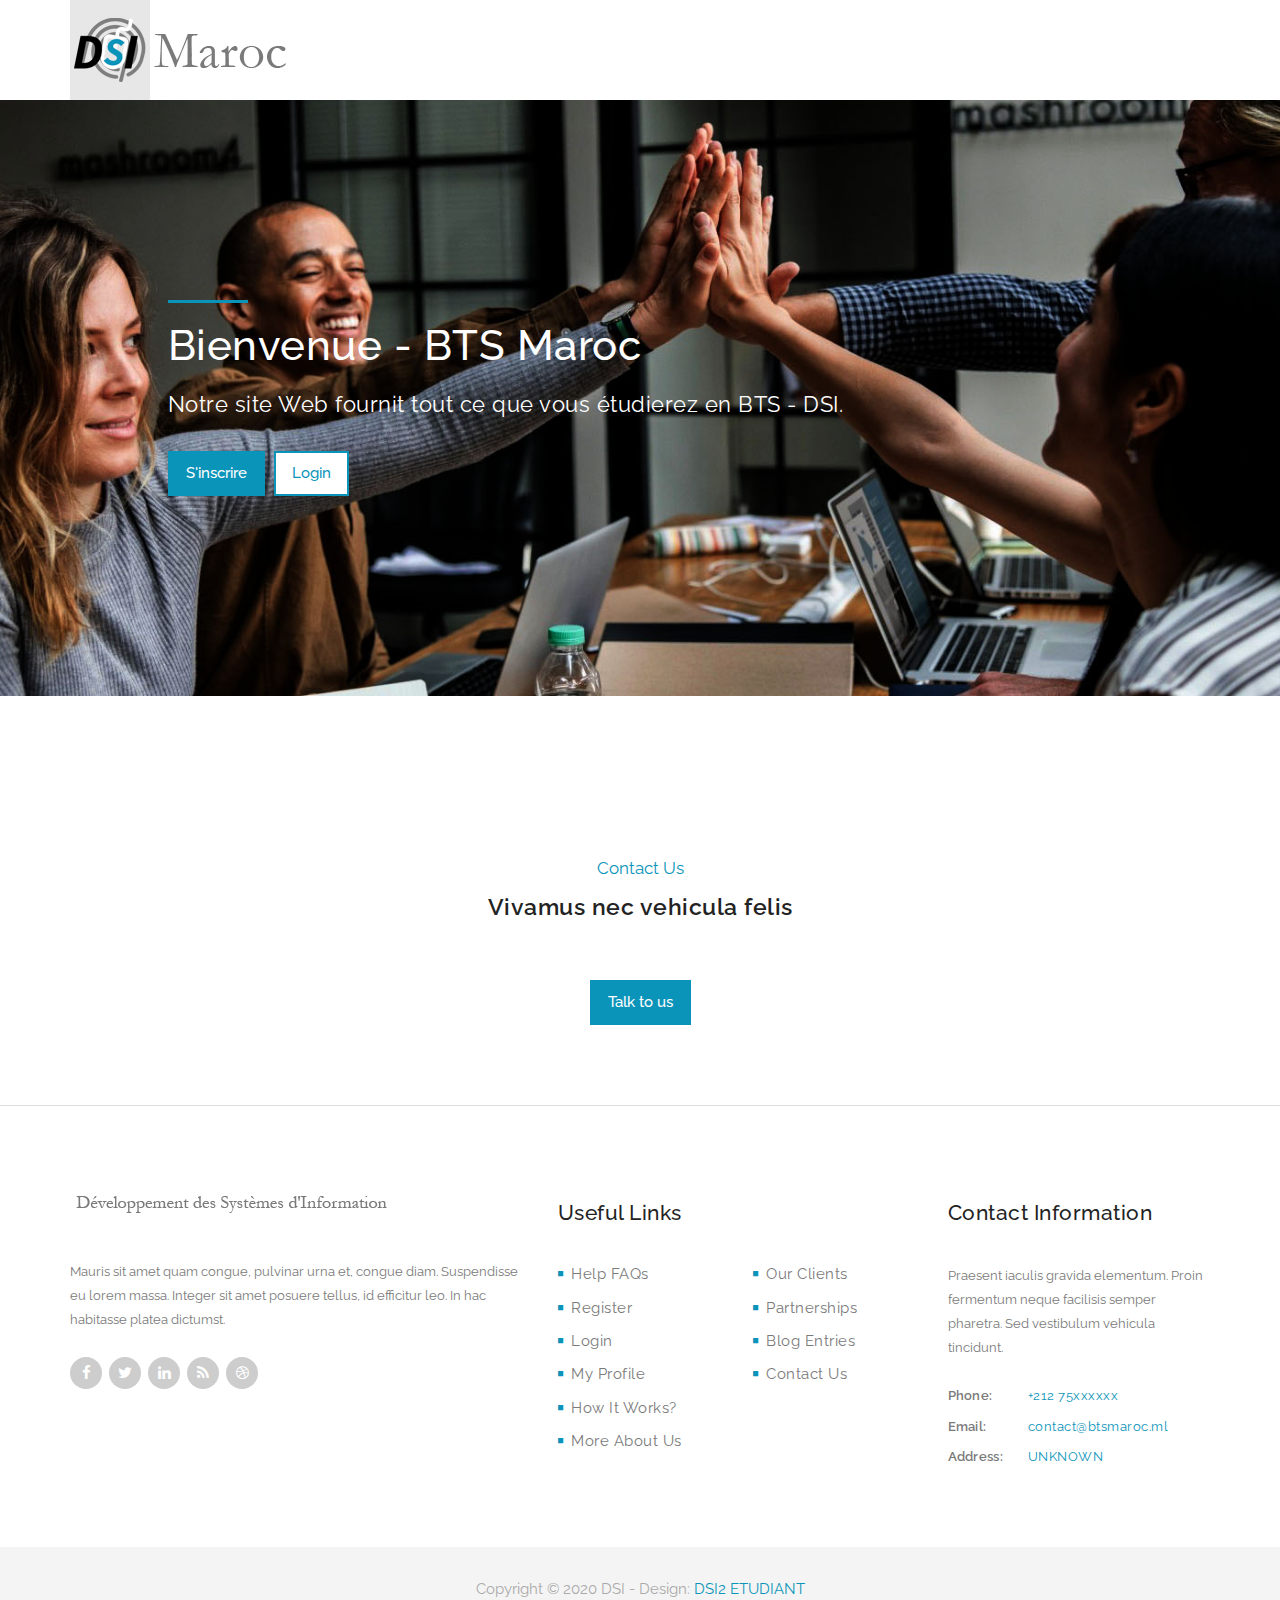
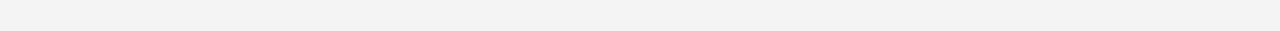
<file: index.html>
<!DOCTYPE html>
<html>
    <head>
        <meta charset="utf-8">
        <meta http-equiv="X-UA-Compatible" content="IE=edge,chrome=1">
        <title>Bienvenue</title>
        
        <meta name="description" content="">
        <meta name="viewport" content="width=device-width, initial-scale=1">

        <link rel="stylesheet" href="css/bootstrap.min.css">
        <link rel="stylesheet" href="css/bootstrap-theme.min.css">
        <link rel="stylesheet" href="css/fontAwesome.css">
        <link rel="stylesheet" href="css/hero-slider.css">
        <link rel="stylesheet" href="css/owl-carousel.css">
        <link rel="stylesheet" href="css/datepicker.css">
        <link rel="stylesheet" href="css/templatemo-style.css">

        <link href="https://fonts.googleapis.com/css?family=Raleway:100,200,300,400,500,600,700,800,900" rel="stylesheet">

        <script src="js/vendor/modernizr-2.8.3-respond-1.4.2.min.js"></script>
<!--
	Venue Template
	http://www.templatemo.com/tm-522-venue
-->
    </head>

<body>
 
    <div class="wrap">
        <header id="header">
            <div class="container">
                <div class="row">
                    <div class="col-md-12">
                       
                        <a href="#"><div class="logo">
                            <img src="img/logo.png" alt="Venue Logo">
                        </div></a>
                       
                    </div>
                </div>
            </div>
        </header>
    </div>
      

    
    <section class="banner" id="top">
        <div class="container">
            <div class="row">
                <div class="col-md-10 col-md-offset-1">
                    <div class="banner-caption">
                        <div class="line-dec"></div>
                        <h2>Bienvenue - BTS Maroc</h2>
                        <span>Notre site Web fournit tout ce que vous étudierez en BTS - DSI.</span>
                        <table>
						<tr>
						<th><div class="blue-button">
                            <a class="scrollTo" href="../register.html">S'inscrire</a>
                        </div>
						</th>
						<th>&nbsp;</th><th>&nbsp;</th><th>&nbsp;</th>
						<th><div class="blue-button1">
                            <a class="scrollTo" href="../login.html">Login</a>
                        </div>
						</th>
						</tr>
						</table>
                    </div>
                </div>
            </div>
        </div>
    </section>

    <section class="popular-places" id="popular">
       
    </section>
    <section class="our-services" id="services">
        

       
        <div class="container">
            <div class="col-md-10 col-md-offset-1">
                <div class="wrapper">
                  <div class="section-heading">
                      <span>Contact Us</span>
                      <h2>Vivamus nec vehicula felis</h2>
                  </div>
                  <!-- Modal button -->
                  <button id="modBtn" class="modal-btn">Talk to us</button>
                </div>  
                <div id="modal" class="modal">
                  <!-- Modal Content -->
                  <div class="modal-content">
                    <div class="close fa fa-close"></div>
                    <div class="row">
                        <div class="col-md-8"> 
                            <div class="left-content">
                                <div class="row">
                                    <div class="col-md-12">
                                        <div class="section-heading">
                                            <span>Talk To Us</span>
                                            <h2>Let's have a discussion</h2>
                                        </div>
                                    </div>
                                    <div class="col-md-6">
                                      <fieldset>
                                        <input name="name" type="text" class="form-control" id="name" placeholder="Your name..." required="">
                                      </fieldset>
                                    </div>
                                     <div class="col-md-6">
                                      <fieldset>
                                        <input name="subject" type="text" class="form-control" id="subject" placeholder="Subject..." required="">
                                      </fieldset>
                                    </div>
                                    <div class="col-md-12">
                                      <fieldset>
                                        <textarea name="message" rows="6" class="form-control" id="message" placeholder="Your message..." required=""></textarea>
                                      </fieldset>
                                    </div>
                                    <div class="col-md-12">
                                      <fieldset>
                                        <button type="submit" id="form-submit" class="btn">Send Message</button>
                                      </fieldset>
                                    </div>
                                </div>
                            </div>
                        </div>
                        <div class="col-md-4">
                            <div class="right-content">
                                <div class="row">
                                    <div class="col-md-12">
                                        <div class="content">                                          
                                            <div class="section-heading">
                                                <span>More About Us</span>
                                                <h2>Venue Company</h2>
                                            </div>
                                            <p>Etiam viverra nibh at lorem hendrerit porta non nec ligula. Donec hendrerit porttitor pretium. Suspendisse fermentum nec risus eu bibendum.</p>
                                            <ul>
                                                <li><span>Phone:</span><a href="#">010-050-0550</a></li>
                                                <li><span>Email:</span><a href="#">hi@company.co</a></li>
                                                <li><span>Address:</span><a href="#">company.co</a></li>
                                            </ul>
                                        </div>
                                    </div>
                                </div>
                            </div>
                        </div>
                    </div>      
                  </div>
                </div>
            </div>
        </div>
    </section>



    <footer>
        <div class="container">
            <div class="row">
                <div class="col-md-5">
                    <div class="about-veno">
                        <div class="logo">
                            <img src="img/footer_logo.png" alt="Venue Logo">
                        </div>
                        <p>Mauris sit amet quam congue, pulvinar urna et, congue diam. Suspendisse eu lorem massa. Integer sit amet posuere tellus, id efficitur leo. In hac habitasse platea dictumst.</p>
                        <ul class="social-icons">
                            <li>
                                <a href="#"><i class="fa fa-facebook"></i></a>
                                <a href="#"><i class="fa fa-twitter"></i></a>
                                <a href="#"><i class="fa fa-linkedin"></i></a>
                                <a href="#"><i class="fa fa-rss"></i></a>
                                <a href="#"><i class="fa fa-dribbble"></i></a>
                            </li>
                        </ul>
                    </div>
                </div>
                <div class="col-md-4">
                    <div class="useful-links">
                        <div class="footer-heading">
                            <h4>Useful Links</h4>
                        </div>
                        <div class="row">
                            <div class="col-md-6">
                                <ul>
                                    <li><a href="#"><i class="fa fa-stop"></i>Help FAQs</a></li>
                                    <li><a href="#"><i class="fa fa-stop"></i>Register</a></li>
                                    <li><a href="#"><i class="fa fa-stop"></i>Login</a></li>
                                    <li><a href="#"><i class="fa fa-stop"></i>My Profile</a></li>
                                    <li><a href="#"><i class="fa fa-stop"></i>How It Works?</a></li>
                                    <li><a href="#"><i class="fa fa-stop"></i>More About Us</a></li>
                                </ul>
                            </div>
                            <div class="col-md-6">
                                <ul>
                                    <li><a href="#"><i class="fa fa-stop"></i>Our Clients</a></li>
                                    <li><a href="#"><i class="fa fa-stop"></i>Partnerships</a></li>
                                    <li><a href="#"><i class="fa fa-stop"></i>Blog Entries</a></li>
                                    <li><a href="#"><i class="fa fa-stop"></i>Contact Us</a></li>
                                </ul>
                            </div>
                        </div>
                    </div>
                </div>
                <div class="col-md-3">
                    <div class="contact-info">
                        <div class="footer-heading">
                            <h4>Contact Information</h4>
                        </div>
                        <p>Praesent iaculis gravida elementum. Proin fermentum neque facilisis semper pharetra. Sed vestibulum vehicula tincidunt.</p>
                        <ul>
                            <li><span>Phone:</span><a href="#">+212 75xxxxxx</a></li>
                            <li><span>Email:</span><a href="#">contact@btsmaroc.ml</a></li>
                            <li><span>Address:</span><a href="#">UNKNOWN</a></li>
                        </ul>
                    </div>
                </div>
            </div>
        </div>
    </footer>

    <div class="sub-footer">
        <p>Copyright &copy; 2020 DSI 
    
    	- Design: <a rel="nofollow" href="https://www.instagram.com/ili_y">DSI2 ETUDIANT</a></p>
    </div>

    <script src="https://ajax.googleapis.com/ajax/libs/jquery/1.11.2/jquery.min.js" type="text/javascript"></script>
    <script>window.jQuery || document.write('<script src="js/vendor/jquery-1.11.2.min.js"><\/script>')</script>

    <script src="js/vendor/bootstrap.min.js"></script>
    
    <script src="js/datepicker.js"></script>
    <script src="js/plugins.js"></script>
    <script src="js/main.js"></script>
</body>
</html>
</file>
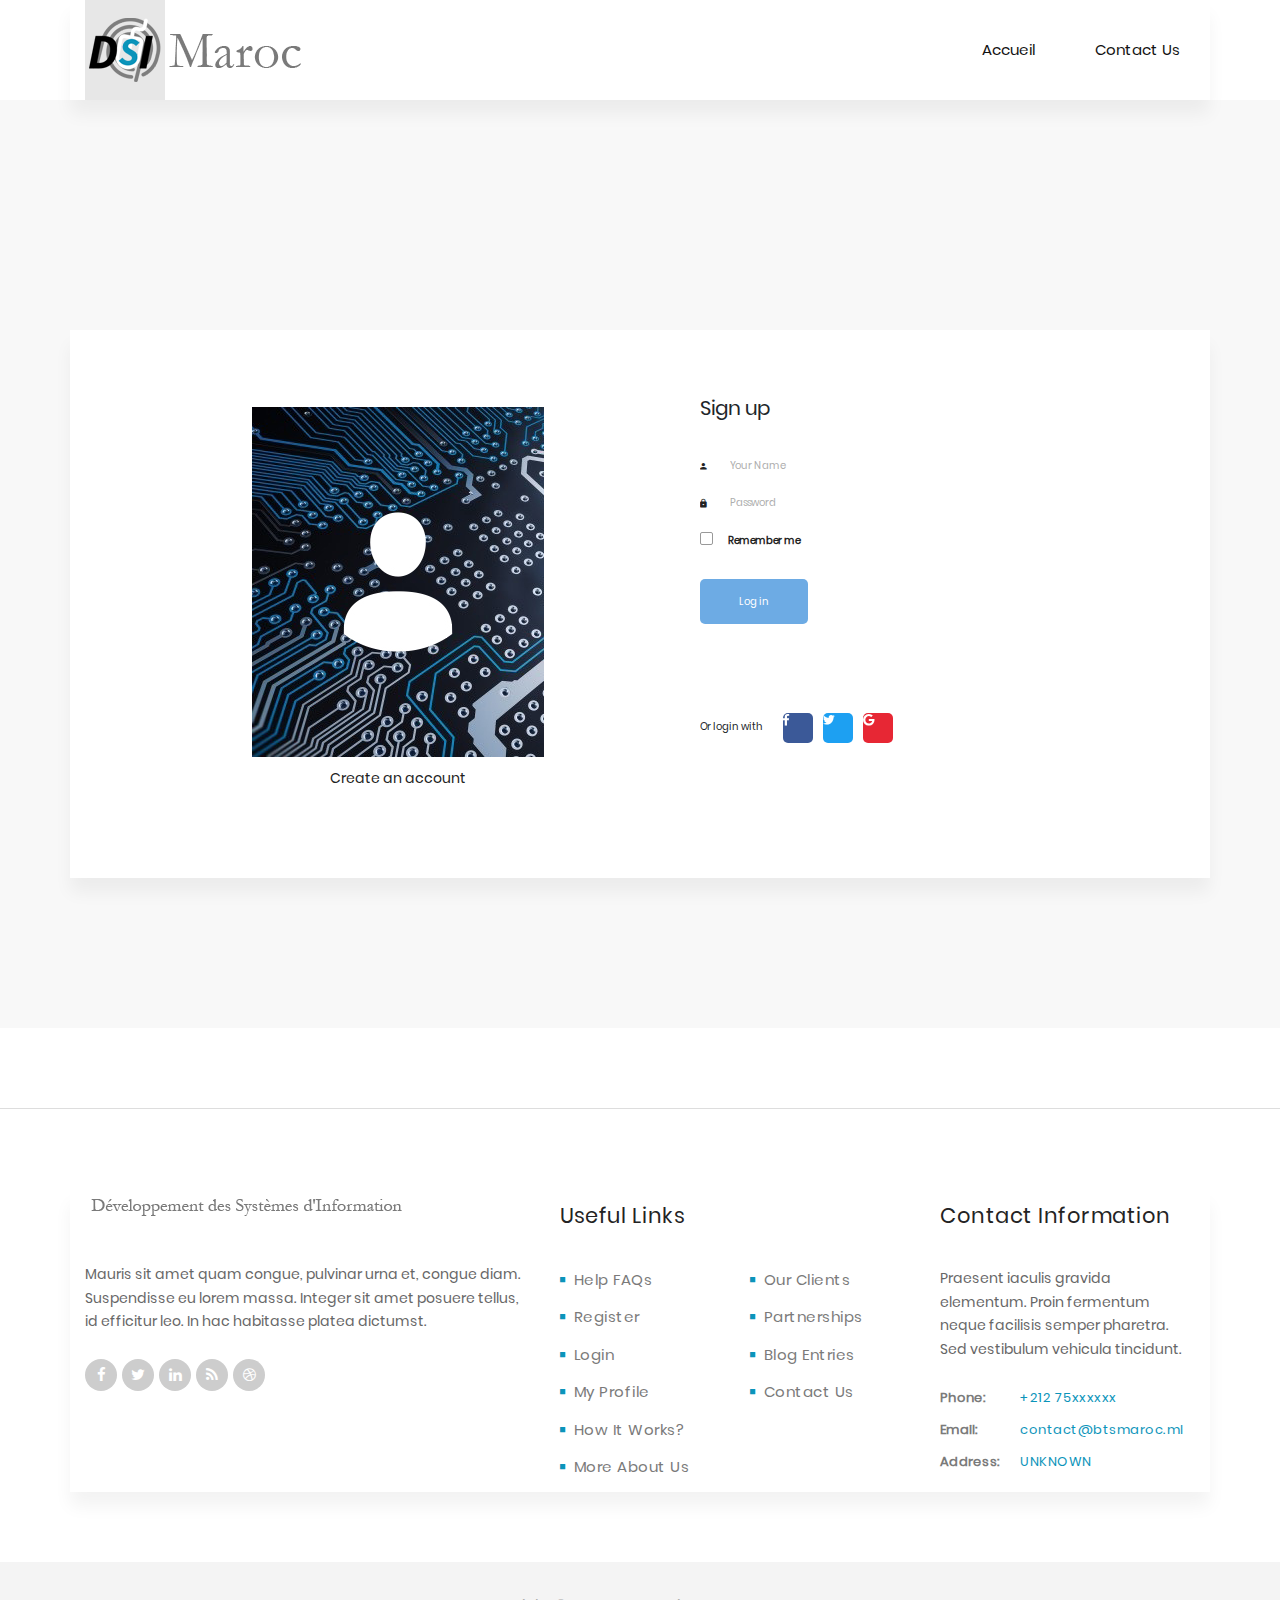
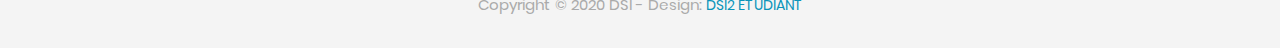
<file: Login.html>
<!DOCTYPE html>
<html lang="en">
<head>
    <link rel="stylesheet" href="fonts/material-icon/css/material-design-iconic-font.min.css">

    <!-- Main css -->
    <link rel="stylesheet" href="css/style.css">
        <meta name="description" content="">
        <meta name="viewport" content="width=device-width, initial-scale=1">

        <link rel="stylesheet" href="css/bootstrap.min.css">
        <link rel="stylesheet" href="css/bootstrap-theme.min.css">
        <link rel="stylesheet" href="css/fontAwesome.css">
        <link rel="stylesheet" href="css/hero-slider.css">
        <link rel="stylesheet" href="css/owl-carousel.css">
        <link rel="stylesheet" href="css/datepicker.css">
        <link rel="stylesheet" href="css/templatemo-style.css">
		
        <link href="https://fonts.googleapis.com/css?family=Raleway:100,200,300,400,500,600,700,800,900" rel="stylesheet">
        <meta charset="utf-8">
        <meta http-equiv="X-UA-Compatible" content="IE=edge,chrome=1">
        <script src="js/vendor/modernizr-2.8.3-respond-1.4.2.min.js"></script>
	<title>Connectez-vous - BTS Maroc</title>
	<meta charset="UTF-8">
	<meta name="viewport" content="width=device-width, initial-scale=1">
<!--===============================================================================================-->	
	<link rel="icon" type="image/png" href="images/icons/favicon.ico"/>
<!--===============================================================================================-->
	<link rel="stylesheet" type="text/css" href="vendor/bootstrap/css/bootstrap.min.css">
<!--===============================================================================================-->
	<link rel="stylesheet" type="text/css" href="fonts/font-awesome-4.7.0/css/font-awesome.min.css">
<!--===============================================================================================-->
	<link rel="stylesheet" type="text/css" href="fonts/iconic/css/material-design-iconic-font.min.css">
<!--===============================================================================================-->
	<link rel="stylesheet" type="text/css" href="vendor/animate/animate.css">
<!--===============================================================================================-->	
	<link rel="stylesheet" type="text/css" href="vendor/css-hamburgers/hamburgers.min.css">
<!--===============================================================================================-->
	<link rel="stylesheet" type="text/css" href="vendor/animsition/css/animsition.min.css">
<!--===============================================================================================-->
	<link rel="stylesheet" type="text/css" href="vendor/select2/select2.min.css">
<!--===============================================================================================-->	
	<link rel="stylesheet" type="text/css" href="vendor/daterangepicker/daterangepicker.css">
<!--===============================================================================================-->
	<link rel="stylesheet" type="text/css" href="css/util.css">
	<link rel="stylesheet" type="text/css" href="css/main.css">
<!--===============================================================================================-->
</head>
   <div class="wrap">
        <header id="header">
            <div class="container">
                <div class="row">
                    <div class="col-md-12">
                        <button id="primary-nav-button" type="button">Menu</button>
                        <a href="index.html"><div class="logo">
                            <img src="img/logo.png" alt="Venue Logo">
                        </div></a>
                        <nav id="primary-nav" class="dropdown cf">
                            <ul class="dropdown menu">
                                <li class='active'><a href="../index.html">Accueil</a></li>
                                
                                <li><a class="scrollTo" data-scrollTo="contact" href="#">Contact Us</a></li>
                            </ul>
                        </nav><!-- / #primary-nav -->
                    </div>
                </div>
            </div>
        </header>
    </div>
<body>
	<div class="main">
	 <!-- Sing in  Form -->
        <section class="sign-in">
            <div class="container">
                <div class="signin-content">
                    <div class="signin-image">
                        <figure><img src="images/signin-image.jpg" alt="sing up image"></figure>
                        <a href="../register.html" class="signup-image-link">Create an account</a>
                    </div>

                    <div class="signin-form">
                        <h2 class="form-title">Sign up</h2>
                        <form method="POST" class="register-form" id="login-form">
                            <div class="form-group">
                                <label for="your_name"><i class="zmdi zmdi-account material-icons-name"></i></label>
                                <input type="text" name="your_name" id="your_name" placeholder="Your Name"/>
                            </div>
                            <div class="form-group">
                                <label for="your_pass"><i class="zmdi zmdi-lock"></i></label>
                                <input type="password" name="your_pass" id="your_pass" placeholder="Password"/>
                            </div>
                            <div class="form-group">
                                <input type="checkbox" name="remember-me" id="remember-me" class="agree-term" />
                                <label for="remember-me" class="label-agree-term"><span><span></span></span>Remember me</label>
                            </div>
                            <div class="form-group form-button">
                                <input type="submit" name="signin" id="signin" class="form-submit" value="Log in"/>
                            </div>
                        </form>
                        <div class="social-login">
                            <span class="social-label">Or login with</span>
                            <ul class="socials">
                                <li><a href="#"><i class="display-flex-center zmdi zmdi-facebook"></i></a></li>
                                <li><a href="#"><i class="display-flex-center zmdi zmdi-twitter"></i></a></li>
                                <li><a href="#"><i class="display-flex-center zmdi zmdi-google"></i></a></li>
                            </ul>
                        </div>
                    </div>
                </div>
            </div>
        </section>
 </div>

	<div id="dropDownSelect1"></div>
	
<!--===============================================================================================-->
	<script src="vendor/jquery/jquery-3.2.1.min.js"></script>
<!--===============================================================================================-->
	<script src="vendor/animsition/js/animsition.min.js"></script>
<!--===============================================================================================-->
	<script src="vendor/bootstrap/js/popper.js"></script>
	<script src="vendor/bootstrap/js/bootstrap.min.js"></script>
<!--===============================================================================================-->
	<script src="vendor/select2/select2.min.js"></script>
<!--===============================================================================================-->
	<script src="vendor/daterangepicker/moment.min.js"></script>
	<script src="vendor/daterangepicker/daterangepicker.js"></script>
<!--===============================================================================================-->
	<script src="vendor/countdowntime/countdowntime.js"></script>
<!--===============================================================================================-->
	<script src="js/main.js"></script>
    <footer>
        <div class="container">
            <div class="row">
                <div class="col-md-5">
                    <div class="about-veno">
                        <div class="logo">
                            <img src="img/footer_logo.png" alt="Venue Logo">
                        </div>
                        <p>Mauris sit amet quam congue, pulvinar urna et, congue diam. Suspendisse eu lorem massa. Integer sit amet posuere tellus, id efficitur leo. In hac habitasse platea dictumst.</p>
                        <ul class="social-icons">
                            <li>
                                <a href="#"><i class="fa fa-facebook"></i></a>
                                <a href="#"><i class="fa fa-twitter"></i></a>
                                <a href="#"><i class="fa fa-linkedin"></i></a>
                                <a href="#"><i class="fa fa-rss"></i></a>
                                <a href="#"><i class="fa fa-dribbble"></i></a>
                            </li>
                        </ul>
                    </div>
                </div>
                <div class="col-md-4">
                    <div class="useful-links">
                        <div class="footer-heading">
                            <h4>Useful Links</h4>
                        </div>
                        <div class="row">
                            <div class="col-md-6">
                                <ul>
                                    <li><a href="#"><i class="fa fa-stop"></i>Help FAQs</a></li>
                                    <li><a href="#"><i class="fa fa-stop"></i>Register</a></li>
                                    <li><a href="#"><i class="fa fa-stop"></i>Login</a></li>
                                    <li><a href="#"><i class="fa fa-stop"></i>My Profile</a></li>
                                    <li><a href="#"><i class="fa fa-stop"></i>How It Works?</a></li>
                                    <li><a href="#"><i class="fa fa-stop"></i>More About Us</a></li>
                                </ul>
                            </div>
                            <div class="col-md-6">
                                <ul>
                                    <li><a href="#"><i class="fa fa-stop"></i>Our Clients</a></li>
                                    <li><a href="#"><i class="fa fa-stop"></i>Partnerships</a></li>
                                    <li><a href="#"><i class="fa fa-stop"></i>Blog Entries</a></li>
                                    <li><a href="#"><i class="fa fa-stop"></i>Contact Us</a></li>
                                </ul>
                            </div>
                        </div>
                    </div>
                </div>
                <div class="col-md-3">
                    <div class="contact-info">
                        <div class="footer-heading">
                            <h4>Contact Information</h4>
                        </div>
                        <p>Praesent iaculis gravida elementum. Proin fermentum neque facilisis semper pharetra. Sed vestibulum vehicula tincidunt.</p>
                        <ul>
                            <li><span>Phone:</span><a href="#">+212 75xxxxxx</a></li>
                            <li><span>Email:</span><a href="#">contact@btsmaroc.ml</a></li>
                            <li><span>Address:</span><a href="#">UNKNOWN</a></li>
                        </ul>
                    </div>
                </div>
            </div>
        </div>
    </footer>

    <div class="sub-footer">
        <p>Copyright &copy; 2020 DSI 
    
    	- Design: <a rel="nofollow" href="https://www.instagram.com/ili_y">DSI2 ETUDIANT</a></p>
    </div>
</body>
    <script src="https://ajax.googleapis.com/ajax/libs/jquery/1.11.2/jquery.min.js" type="text/javascript"></script>
    <script>window.jQuery || document.write('<script src="js/vendor/jquery-1.11.2.min.js"><\/script>')</script>

    <script src="js/vendor/bootstrap.min.js"></script>
    
    <script src="js/datepicker.js"></script>
    <script src="js/plugins.js"></script>
    <script src="js/main.js"></script>
</html>
</file>
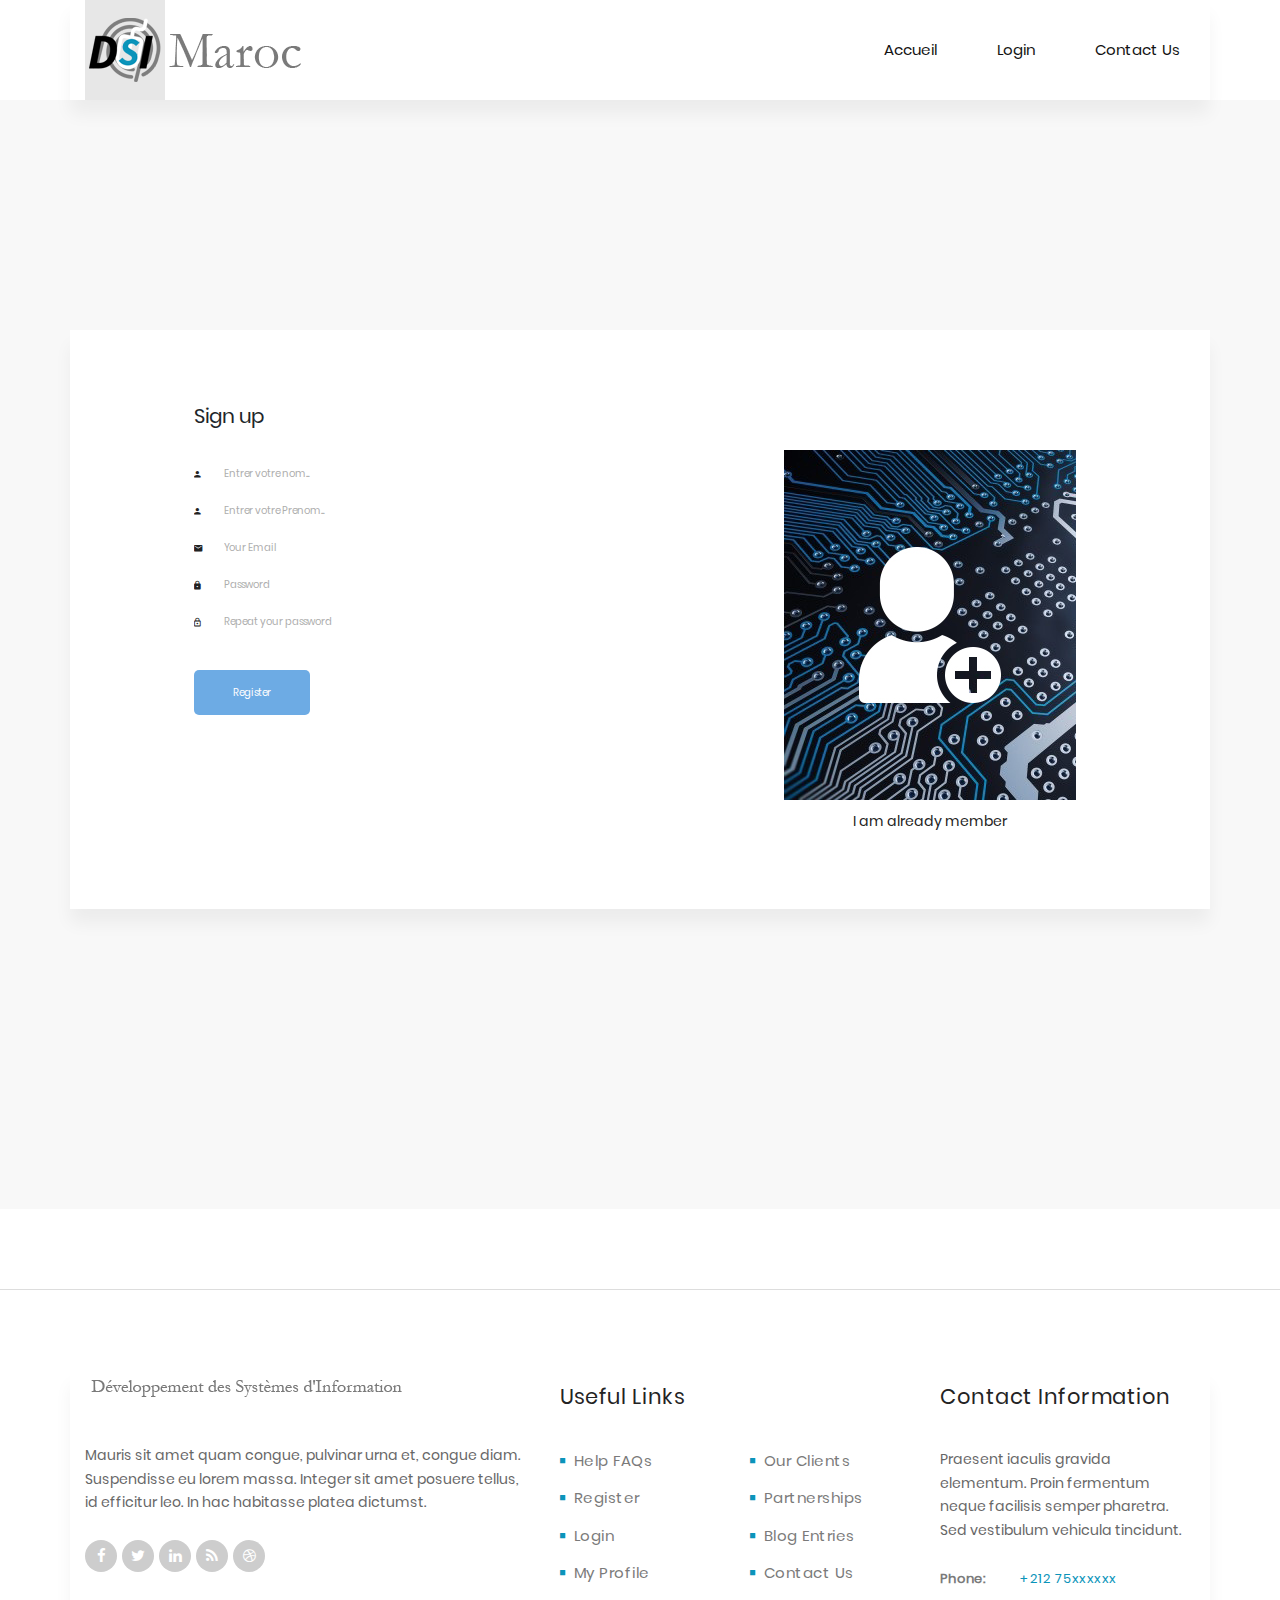
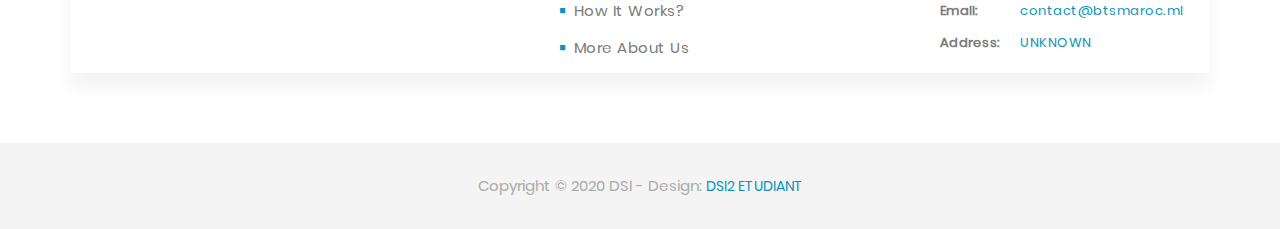
<file: Register.html>
<!DOCTYPE html>
<html lang="en">
<head>
    <link rel="stylesheet" href="fonts/material-icon/css/material-design-iconic-font.min.css">

    <!-- Main css -->
    <link rel="stylesheet" href="css/style.css">
        <meta name="description" content="">
        <meta name="viewport" content="width=device-width, initial-scale=1">

        <link rel="stylesheet" href="css/bootstrap.min.css">
        <link rel="stylesheet" href="css/bootstrap-theme.min.css">
        <link rel="stylesheet" href="css/fontAwesome.css">
        <link rel="stylesheet" href="css/hero-slider.css">
        <link rel="stylesheet" href="css/owl-carousel.css">
        <link rel="stylesheet" href="css/datepicker.css">
        <link rel="stylesheet" href="css/templatemo-style.css">
		
        <link href="https://fonts.googleapis.com/css?family=Raleway:100,200,300,400,500,600,700,800,900" rel="stylesheet">
        <meta charset="utf-8">
        <meta http-equiv="X-UA-Compatible" content="IE=edge,chrome=1">
        <script src="js/vendor/modernizr-2.8.3-respond-1.4.2.min.js"></script>
	<title>Formulaire - BTS Maroc</title>
	<meta charset="UTF-8">
	<meta name="viewport" content="width=device-width, initial-scale=1">
<!--===============================================================================================-->	
	<link rel="icon" type="image/png" href="images/icons/favicon.ico"/>
<!--===============================================================================================-->
	<link rel="stylesheet" type="text/css" href="vendor/bootstrap/css/bootstrap.min.css">
<!--===============================================================================================-->
	<link rel="stylesheet" type="text/css" href="fonts/font-awesome-4.7.0/css/font-awesome.min.css">
<!--===============================================================================================-->
	<link rel="stylesheet" type="text/css" href="fonts/iconic/css/material-design-iconic-font.min.css">
<!--===============================================================================================-->
	<link rel="stylesheet" type="text/css" href="vendor/animate/animate.css">
<!--===============================================================================================-->	
	<link rel="stylesheet" type="text/css" href="vendor/css-hamburgers/hamburgers.min.css">
<!--===============================================================================================-->
	<link rel="stylesheet" type="text/css" href="vendor/animsition/css/animsition.min.css">
<!--===============================================================================================-->
	<link rel="stylesheet" type="text/css" href="vendor/select2/select2.min.css">
<!--===============================================================================================-->	
	<link rel="stylesheet" type="text/css" href="vendor/daterangepicker/daterangepicker.css">
<!--===============================================================================================-->
	<link rel="stylesheet" type="text/css" href="css/util.css">
	<link rel="stylesheet" type="text/css" href="css/main.css">
<!--===============================================================================================-->
</head>
   <div class="wrap">
        <header id="header">
            <div class="container">
                <div class="row">
                    <div class="col-md-12">
                        <button id="primary-nav-button" type="button">Menu</button>
                        <a href="../welcome.html"><div class="logo">
                            <img src="img/logo.png" alt="Venue Logo">
                        </div></a>
                        <nav id="primary-nav" class="dropdown cf">
                            <ul class="dropdown menu">
                                <li class='active'><a href="../index.html">Accueil</a></li>
                               <li class='active'><a href="../login.html">Login</a></li>
                                <li><a class="scrollTo" data-scrollTo="contact" href="#">Contact Us</a></li>
                            </ul>
                        </nav><!-- / #primary-nav -->
                    </div>
                </div>
            </div>
        </header>
    </div>
<body>
	<div class="main">
 <!-- Sign up form -->
        <section class="signup">
            <div class="container">
                <div class="signup-content">
                    <div class="signup-form">
                        <h2 class="form-title">Sign up</h2>
                        <form action="insert.php" method="POST" class="register-form" id="register-form">
                            <div class="form-group">
                                <label for="name"><i class="zmdi zmdi-account material-icons-name"></i></label>
                                <input type="text" name="name" id="name" placeholder="Entrer votre nom..."required=""/>
                            </div>
                            <div class="form-group">
                                <label for="prenom"><i class="zmdi zmdi-account material-icons-name"></i></label>
                                <input type="text" name="prenom" id="prenom" placeholder="Entrer votre Prenom..."required=""/>
                            </div>
                            <div class="form-group">
                                <label for="email"><i class="zmdi zmdi-email"></i></label>
                                <input type="email" name="email" id="email" placeholder="Your Email"required=""/>
                            </div>
                            <div class="form-group">
                                <label for="pass"><i class="zmdi zmdi-lock"></i></label>
                                <input type="password" name="pass" id="pass" placeholder="Password"required=""/>
                            </div>
                            <div class="form-group">
                                <label for="re-pass"><i class="zmdi zmdi-lock-outline"></i></label>
                                <input type="password" name="re_pass" id="re_pass" placeholder="Repeat your password"required=""/>
                            </div>
                            <script type="text/javascript" src="http://ajax.googleapis.com/ajax/libs/jquery/1.8.3/jquery.min.js"></script>
<script type="text/javascript">
    $(function () {
        $("#signup").click(function () {
            var password = $("#pass").val();
            var confirmPassword = $("#re_pass").val();
            if (password != confirmPassword) {
                alert("le mot de passe ne correspond pas!");
                return false;
            }
            return true;
        });
    });
</script>
                   <!--         <div class="form-group">
                                <input type="checkbox" name="agree-term" id="agree-term" class="agree-term" />
                                <label for="agree-term" class="label-agree-term"><span><span></span></span>I agree all statements in  <a href="#" class="term-service">Terms of service</a></label>
                            </div> -->
                            <div class="form-group form-button">
                                <input type="submit" name="signup" id="signup" class="form-submit" value="Register"/>
                            </div>
                        </form>
                    </div>
                    <div class="signup-image">
                        <figure><img src="images/signup-image.jpg" alt="sing up image"></figure>
                        <a href="../login.html" class="signup-image-link">I am already member</a>
                    </div>
                </div>
            </div>
        </section>
	</div>

	<div id="dropDownSelect1"></div>
	
<!--===============================================================================================-->
	<script src="vendor/jquery/jquery-3.2.1.min.js"></script>
<!--===============================================================================================-->
	<script src="vendor/animsition/js/animsition.min.js"></script>
<!--===============================================================================================-->
	<script src="vendor/bootstrap/js/popper.js"></script>
	<script src="vendor/bootstrap/js/bootstrap.min.js"></script>
<!--===============================================================================================-->
	<script src="vendor/select2/select2.min.js"></script>
<!--===============================================================================================-->
	<script src="vendor/daterangepicker/moment.min.js"></script>
	<script src="vendor/daterangepicker/daterangepicker.js"></script>
<!--===============================================================================================-->
	<script src="vendor/countdowntime/countdowntime.js"></script>
<!--===============================================================================================-->
	<script src="js/main.js"></script>
    <footer>
        <div class="container">
            <div class="row">
                <div class="col-md-5">
                    <div class="about-veno">
                        <div class="logo">
                            <img src="img/footer_logo.png" alt="Venue Logo">
                        </div>
                        <p>Mauris sit amet quam congue, pulvinar urna et, congue diam. Suspendisse eu lorem massa. Integer sit amet posuere tellus, id efficitur leo. In hac habitasse platea dictumst.</p>
                        <ul class="social-icons">
                            <li>
                                <a href="#"><i class="fa fa-facebook"></i></a>
                                <a href="#"><i class="fa fa-twitter"></i></a>
                                <a href="#"><i class="fa fa-linkedin"></i></a>
                                <a href="#"><i class="fa fa-rss"></i></a>
                                <a href="#"><i class="fa fa-dribbble"></i></a>
                            </li>
                        </ul>
                    </div>
                </div>
                <div class="col-md-4">
                    <div class="useful-links">
                        <div class="footer-heading">
                            <h4>Useful Links</h4>
                        </div>
                        <div class="row">
                            <div class="col-md-6">
                                <ul>
                                    <li><a href="#"><i class="fa fa-stop"></i>Help FAQs</a></li>
                                    <li><a href="#"><i class="fa fa-stop"></i>Register</a></li>
                                    <li><a href="#"><i class="fa fa-stop"></i>Login</a></li>
                                    <li><a href="#"><i class="fa fa-stop"></i>My Profile</a></li>
                                    <li><a href="#"><i class="fa fa-stop"></i>How It Works?</a></li>
                                    <li><a href="#"><i class="fa fa-stop"></i>More About Us</a></li>
                                </ul>
                            </div>
                            <div class="col-md-6">
                                <ul>
                                    <li><a href="#"><i class="fa fa-stop"></i>Our Clients</a></li>
                                    <li><a href="#"><i class="fa fa-stop"></i>Partnerships</a></li>
                                    <li><a href="#"><i class="fa fa-stop"></i>Blog Entries</a></li>
                                    <li><a href="#"><i class="fa fa-stop"></i>Contact Us</a></li>
                                </ul>
                            </div>
                        </div>
                    </div>
                </div>
                <div class="col-md-3">
                    <div class="contact-info">
                        <div class="footer-heading">
                            <h4>Contact Information</h4>
                        </div>
                        <p>Praesent iaculis gravida elementum. Proin fermentum neque facilisis semper pharetra. Sed vestibulum vehicula tincidunt.</p>
                        <ul>
                            <li><span>Phone:</span><a href="#">+212 75xxxxxx</a></li>
                            <li><span>Email:</span><a href="#">contact@btsmaroc.ml</a></li>
                            <li><span>Address:</span><a href="#">UNKNOWN</a></li>
                        </ul>
                    </div>
                </div>
            </div>
        </div>
    </footer>

    <div class="sub-footer">
        <p>Copyright &copy; 2020 DSI 
    
    	- Design: <a rel="nofollow" href="https://www.instagram.com/ili_y">DSI2 ETUDIANT</a></p>
    </div>
</body>
    <script src="https://ajax.googleapis.com/ajax/libs/jquery/1.11.2/jquery.min.js" type="text/javascript"></script>
    <script>window.jQuery || document.write('<script src="js/vendor/jquery-1.11.2.min.js"><\/script>')</script>

    <script src="js/vendor/bootstrap.min.js"></script>
    
    <script src="js/datepicker.js"></script>
    <script src="js/plugins.js"></script>
    <script src="js/main.js"></script>
</html>
</file>
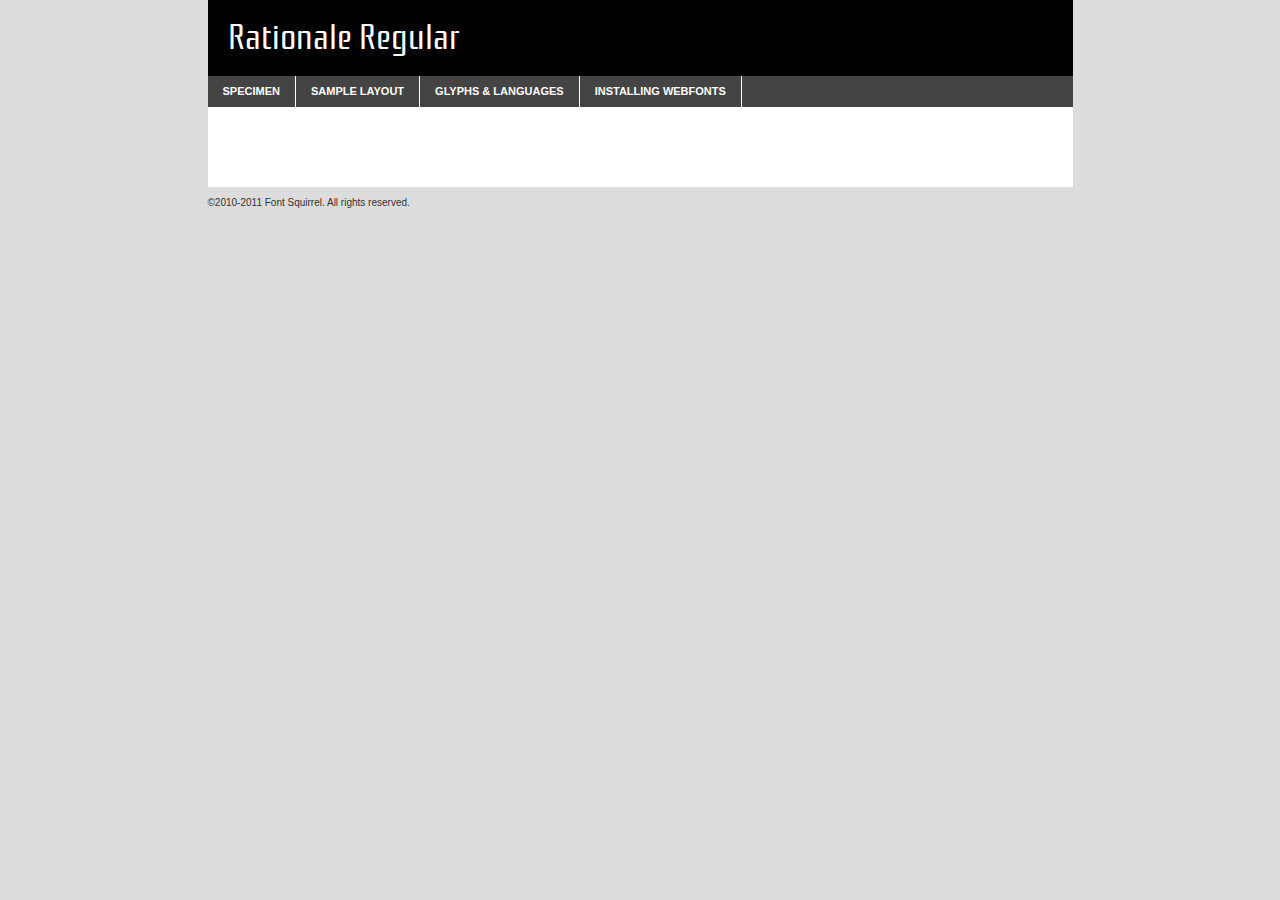
<file: OLD/wampthemes/modern/fonts/rationale-regular-demo.html>
<!DOCTYPE html PUBLIC "-//W3C//DTD XHTML 1.0 Transitional//EN"
	"http://www.w3.org/TR/xhtml1/DTD/xhtml1-transitional.dtd">

<html xmlns="http://www.w3.org/1999/xhtml" xml:lang="en" lang="en">
<head>
	<meta http-equiv="Content-Type" content="text/html; charset=utf-8" />
	<script src="http://ajax.googleapis.com/ajax/libs/jquery/1.7.2/jquery.min.js" type="text/javascript" charset="utf-8"></script>
	<script src="specimen_files/easytabs.js" type="text/javascript" charset="utf-8"></script>
	<link rel="stylesheet" href="specimen_files/specimen_stylesheet.css" type="text/css" charset="utf-8" />
	<link rel="stylesheet" href="stylesheet.css" type="text/css" charset="utf-8" />

	<style type="text/css">
					body{
				font-family: 'rationaleregular';
							}
		</style>

	<title>Rationale Regular Specimen</title>
	
	
	<script type="text/javascript" charset="utf-8">
		$(document).ready(function() {
			$('#container').easyTabs({defaultContent:1});
		});
	</script>
</head>

<body>
<div id="container">
	<div id="header">
		Rationale Regular	</div>
	<ul class="tabs">
		<li><a href="#specimen">Specimen</a></li>
		<li><a href="#layout">Sample Layout</a></li>
				<li><a href="#glyphs">Glyphs &amp; Languages</a></li>
		<li><a href="#installing">Installing Webfonts</a></li>
		
	</ul>
	
	<div id="main_content">

		
			<div id="specimen">
		
				<div class="section">
					<div class="grid12 firstcol">
						<div class="huge">AaBb</div>
					</div>
				</div>
		
				<div class="section">
					<div class="glyph_range">A&#x200B;B&#x200b;C&#x200b;D&#x200b;E&#x200b;F&#x200b;G&#x200b;H&#x200b;I&#x200b;J&#x200b;K&#x200b;L&#x200b;M&#x200b;N&#x200b;O&#x200b;P&#x200b;Q&#x200b;R&#x200b;S&#x200b;T&#x200b;U&#x200b;V&#x200b;W&#x200b;X&#x200b;Y&#x200b;Z&#x200b;a&#x200b;b&#x200b;c&#x200b;d&#x200b;e&#x200b;f&#x200b;g&#x200b;h&#x200b;i&#x200b;j&#x200b;k&#x200b;l&#x200b;m&#x200b;n&#x200b;o&#x200b;p&#x200b;q&#x200b;r&#x200b;s&#x200b;t&#x200b;u&#x200b;v&#x200b;w&#x200b;x&#x200b;y&#x200b;z&#x200b;1&#x200b;2&#x200b;3&#x200b;4&#x200b;5&#x200b;6&#x200b;7&#x200b;8&#x200b;9&#x200b;0&#x200b;&amp;&#x200b;.&#x200b;,&#x200b;?&#x200b;!&#x200b;&#64;&#x200b;(&#x200b;)&#x200b;#&#x200b;$&#x200b;%&#x200b;*&#x200b;+&#x200b;-&#x200b;=&#x200b;:&#x200b;;</div>
				</div>
				<div class="section">
					<div class="grid12 firstcol">
						<table class="sample_table">
							<tr><td>10</td><td class="size10">abcdefghijklmnopqrstuvwxyzABCDEFGHIJKLMNOPQRSTUVWXYZ0123456789abcdefghijklmnopqrstuvwxyzABCDEFGHIJKLMNOPQRSTUVWXYZ0123456789abcdefghijklmnopqrstuvwxyzABCDEFGHIJKLMNOPQRSTUVWXYZ</td></tr>
							<tr><td>11</td><td class="size11">abcdefghijklmnopqrstuvwxyzABCDEFGHIJKLMNOPQRSTUVWXYZ0123456789abcdefghijklmnopqrstuvwxyzABCDEFGHIJKLMNOPQRSTUVWXYZ0123456789abcdefghijklmnopqrstuvwxyzABCDEFGHIJKLMNOPQRSTUVWXYZ</td></tr>
							<tr><td>12</td><td class="size12">abcdefghijklmnopqrstuvwxyzABCDEFGHIJKLMNOPQRSTUVWXYZ0123456789abcdefghijklmnopqrstuvwxyzABCDEFGHIJKLMNOPQRSTUVWXYZ0123456789abcdefghijklmnopqrstuvwxyzABCDEFGHIJKLMNOPQRSTUVWXYZ</td></tr>
							<tr><td>13</td><td class="size13">abcdefghijklmnopqrstuvwxyzABCDEFGHIJKLMNOPQRSTUVWXYZ0123456789abcdefghijklmnopqrstuvwxyzABCDEFGHIJKLMNOPQRSTUVWXYZ0123456789abcdefghijklmnopqrstuvwxyzABCDEFGHIJKLMNOPQRSTUVWXYZ</td></tr>
							<tr><td>14</td><td class="size14">abcdefghijklmnopqrstuvwxyzABCDEFGHIJKLMNOPQRSTUVWXYZ0123456789abcdefghijklmnopqrstuvwxyzABCDEFGHIJKLMNOPQRSTUVWXYZ0123456789abcdefghijklmnopqrstuvwxyzABCDEFGHIJKLMNOPQRSTUVWXYZ</td></tr>
							<tr><td>16</td><td class="size16">abcdefghijklmnopqrstuvwxyzABCDEFGHIJKLMNOPQRSTUVWXYZ0123456789abcdefghijklmnopqrstuvwxyzABCDEFGHIJKLMNOPQRSTUVWXYZ</td></tr>
							<tr><td>18</td><td class="size18">abcdefghijklmnopqrstuvwxyzABCDEFGHIJKLMNOPQRSTUVWXYZ0123456789abcdefghijklmnopqrstuvwxyzABCDEFGHIJKLMNOPQRSTUVWXYZ</td></tr>
							<tr><td>20</td><td class="size20">abcdefghijklmnopqrstuvwxyzABCDEFGHIJKLMNOPQRSTUVWXYZ0123456789abcdefghijklmnopqrstuvwxyzABCDEFGHIJKLMNOPQRSTUVWXYZ</td></tr>
							<tr><td>24</td><td class="size24">abcdefghijklmnopqrstuvwxyzABCDEFGHIJKLMNOPQRSTUVWXYZ0123456789abcdefghijklmnopqrstuvwxyzABCDEFGHIJKLMNOPQRSTUVWXYZ</td></tr>
							<tr><td>30</td><td class="size30">abcdefghijklmnopqrstuvwxyzABCDEFGHIJKLMNOPQRSTUVWXYZ0123456789abcdefghijklmnopqrstuvwxyzABCDEFGHIJKLMNOPQRSTUVWXYZ</td></tr>
							<tr><td>36</td><td class="size36">abcdefghijklmnopqrstuvwxyzABCDEFGHIJKLMNOPQRSTUVWXYZ0123456789abcdefghijklmnopqrstuvwxyzABCDEFGHIJKLMNOPQRSTUVWXYZ</td></tr>
							<tr><td>48</td><td class="size48">abcdefghijklmnopqrstuvwxyzABCDEFGHIJKLMNOPQRSTUVWXYZ0123456789abcdefghijklmnopqrstuvwxyzABCDEFGHIJKLMNOPQRSTUVWXYZ</td></tr>
							<tr><td>60</td><td class="size60">abcdefghijklmnopqrstuvwxyzABCDEFGHIJKLMNOPQRSTUVWXYZ0123456789abcdefghijklmnopqrstuvwxyzABCDEFGHIJKLMNOPQRSTUVWXYZ</td></tr>
							<tr><td>72</td><td class="size72">abcdefghijklmnopqrstuvwxyzABCDEFGHIJKLMNOPQRSTUVWXYZ0123456789abcdefghijklmnopqrstuvwxyzABCDEFGHIJKLMNOPQRSTUVWXYZ</td></tr>
							<tr><td>90</td><td class="size90">abcdefghijklmnopqrstuvwxyzABCDEFGHIJKLMNOPQRSTUVWXYZ0123456789abcdefghijklmnopqrstuvwxyzABCDEFGHIJKLMNOPQRSTUVWXYZ</td></tr>
						</table>
				
					</div>
			
				</div>
		
		
		
								<div class="section" id="bodycomparison">


										<div id="xheight">
				<div class="fontbody">&#x25FC;&#x25FC;&#x25FC;&#x25FC;&#x25FC;&#x25FC;&#x25FC;&#x25FC;&#x25FC;&#x25FC;&#x25FC;&#x25FC;&#x25FC;&#x25FC;&#x25FC;&#x25FC;&#x25FC;&#x25FC;&#x25FC;&#x25FC;&#x25FC;&#x25FC;&#x25FC;&#x25FC;&#x25FC;&#x25FC;&#x25FC;&#x25FC;&#x25FC;&#x25FC;&#x25FC;&#x25FC;&#x25FC;&#x25FC;&#x25FC;&#x25FC;&#x25FC;&#x25FC;&#x25FC;&#x25FC;&#x25FC;&#x25FC;&#x25FC;&#x25FC;&#x25FC;&#x25FC;&#x25FC;&#x25FC;&#x25FC;&#x25FC;&#x25FC;&#x25FC;&#x25FC;&#x25FC;&#x25FC;&#x25FC;&#x25FC;&#x25FC;&#x25FC;&#x25FC;&#x25FC;&#x25FC;&#x25FC;&#x25FC;&#x25FC;&#x25FC;&#x25FC;&#x25FC;&#x25FC;&#x25FC;&#x25FC;&#x25FC;&#x25FC;&#x25FC;&#x25FC;&#x25FC;&#x25FC;&#x25FC;&#x25FC;&#x25FC;&#x25FC;&#x25FC;&#x25FC;&#x25FC;&#x25FC;&#x25FC;&#x25FC;&#x25FC;&#x25FC;&#x25FC;&#x25FC;&#x25FC;&#x25FC;&#x25FC;&#x25FC;&#x25FC;&#x25FC;&#x25FC;&#x25FC;body</div><div class="arialbody">body</div><div class="verdanabody">body</div><div class="georgiabody">body</div></div>
										<div class="fontbody" style="z-index:1">
											body<span>Rationale Regular</span>
										</div>
										<div class="arialbody" style="z-index:1">
											body<span>Arial</span>
										</div>
										<div class="verdanabody" style="z-index:1">
											body<span>Verdana</span>
										</div>
										<div class="georgiabody" style="z-index:1">
											body<span>Georgia</span>
										</div>



								</div>
		
		
				<div class="section psample psample_row1" id="">
					
					<div class="grid2 firstcol">
						<p class="size10"><span>10.</span>Aenean lacinia bibendum nulla sed consectetur. Fusce dapibus, tellus ac cursus commodo, tortor mauris condimentum nibh, ut fermentum massa justo sit amet risus. Nullam id dolor id nibh ultricies vehicula ut id elit. Cum sociis natoque penatibus et magnis dis parturient montes, nascetur ridiculus mus. Nulla vitae elit libero, a pharetra augue.</p>
			
					</div>
					<div class="grid3">
						<p class="size11"><span>11.</span>Aenean lacinia bibendum nulla sed consectetur. Fusce dapibus, tellus ac cursus commodo, tortor mauris condimentum nibh, ut fermentum massa justo sit amet risus. Nullam id dolor id nibh ultricies vehicula ut id elit. Cum sociis natoque penatibus et magnis dis parturient montes, nascetur ridiculus mus. Nulla vitae elit libero, a pharetra augue.</p>
			
					</div>
					<div class="grid3">
						<p class="size12"><span>12.</span>Aenean lacinia bibendum nulla sed consectetur. Fusce dapibus, tellus ac cursus commodo, tortor mauris condimentum nibh, ut fermentum massa justo sit amet risus. Nullam id dolor id nibh ultricies vehicula ut id elit. Cum sociis natoque penatibus et magnis dis parturient montes, nascetur ridiculus mus. Nulla vitae elit libero, a pharetra augue.</p>
			
					</div>
					<div class="grid4">
						<p class="size13"><span>13.</span>Aenean lacinia bibendum nulla sed consectetur. Fusce dapibus, tellus ac cursus commodo, tortor mauris condimentum nibh, ut fermentum massa justo sit amet risus. Nullam id dolor id nibh ultricies vehicula ut id elit. Cum sociis natoque penatibus et magnis dis parturient montes, nascetur ridiculus mus. Nulla vitae elit libero, a pharetra augue.</p>
			
					</div>
					<div class="white_blend"></div>
					
				</div>
				<div class="section psample psample_row2" id="">
					<div class="grid3 firstcol">
						<p class="size14"><span>14.</span>Aenean lacinia bibendum nulla sed consectetur. Fusce dapibus, tellus ac cursus commodo, tortor mauris condimentum nibh, ut fermentum massa justo sit amet risus. Nullam id dolor id nibh ultricies vehicula ut id elit. Cum sociis natoque penatibus et magnis dis parturient montes, nascetur ridiculus mus. Nulla vitae elit libero, a pharetra augue.</p>
			
					</div>
					<div class="grid4">
						<p class="size16"><span>16.</span>Aenean lacinia bibendum nulla sed consectetur. Fusce dapibus, tellus ac cursus commodo, tortor mauris condimentum nibh, ut fermentum massa justo sit amet risus. Nullam id dolor id nibh ultricies vehicula ut id elit. Cum sociis natoque penatibus et magnis dis parturient montes, nascetur ridiculus mus. Nulla vitae elit libero, a pharetra augue.</p>
			
					</div>
					<div class="grid5">
						<p class="size18"><span>18.</span>Aenean lacinia bibendum nulla sed consectetur. Fusce dapibus, tellus ac cursus commodo, tortor mauris condimentum nibh, ut fermentum massa justo sit amet risus. Nullam id dolor id nibh ultricies vehicula ut id elit. Cum sociis natoque penatibus et magnis dis parturient montes, nascetur ridiculus mus. Nulla vitae elit libero, a pharetra augue.</p>
			
					</div>

					<div class="white_blend"></div>

				</div>
				
				<div class="section psample psample_row3" id="">
					<div class="grid5 firstcol">
						<p class="size20"><span>20.</span>Aenean lacinia bibendum nulla sed consectetur. Fusce dapibus, tellus ac cursus commodo, tortor mauris condimentum nibh, ut fermentum massa justo sit amet risus. Nullam id dolor id nibh ultricies vehicula ut id elit. Cum sociis natoque penatibus et magnis dis parturient montes, nascetur ridiculus mus. Nulla vitae elit libero, a pharetra augue.</p>
					</div>
					<div class="grid7">
						<p class="size24"><span>24.</span>Aenean lacinia bibendum nulla sed consectetur. Fusce dapibus, tellus ac cursus commodo, tortor mauris condimentum nibh, ut fermentum massa justo sit amet risus. Nullam id dolor id nibh ultricies vehicula ut id elit. Cum sociis natoque penatibus et magnis dis parturient montes, nascetur ridiculus mus. Nulla vitae elit libero, a pharetra augue.</p>
					</div>
					
					<div class="white_blend"></div>
					
				</div>
				
				<div class="section psample psample_row4" id="">
					<div class="grid12 firstcol">
						<p class="size30"><span>30.</span>Aenean lacinia bibendum nulla sed consectetur. Fusce dapibus, tellus ac cursus commodo, tortor mauris condimentum nibh, ut fermentum massa justo sit amet risus. Nullam id dolor id nibh ultricies vehicula ut id elit. Cum sociis natoque penatibus et magnis dis parturient montes, nascetur ridiculus mus. Nulla vitae elit libero, a pharetra augue.</p>
					</div>
					<div class="white_blend"></div>
					
				</div>
				
				
				
				<div class="section psample psample_row1 fullreverse">
					<div class="grid2 firstcol">
						<p class="size10"><span>10.</span>Aenean lacinia bibendum nulla sed consectetur. Fusce dapibus, tellus ac cursus commodo, tortor mauris condimentum nibh, ut fermentum massa justo sit amet risus. Nullam id dolor id nibh ultricies vehicula ut id elit. Cum sociis natoque penatibus et magnis dis parturient montes, nascetur ridiculus mus. Nulla vitae elit libero, a pharetra augue.</p>
			
					</div>
					<div class="grid3">
						<p class="size11"><span>11.</span>Aenean lacinia bibendum nulla sed consectetur. Fusce dapibus, tellus ac cursus commodo, tortor mauris condimentum nibh, ut fermentum massa justo sit amet risus. Nullam id dolor id nibh ultricies vehicula ut id elit. Cum sociis natoque penatibus et magnis dis parturient montes, nascetur ridiculus mus. Nulla vitae elit libero, a pharetra augue.</p>
			
					</div>
					<div class="grid3">
						<p class="size12"><span>12.</span>Aenean lacinia bibendum nulla sed consectetur. Fusce dapibus, tellus ac cursus commodo, tortor mauris condimentum nibh, ut fermentum massa justo sit amet risus. Nullam id dolor id nibh ultricies vehicula ut id elit. Cum sociis natoque penatibus et magnis dis parturient montes, nascetur ridiculus mus. Nulla vitae elit libero, a pharetra augue.</p>
			
					</div>
					<div class="grid4">
						<p class="size13"><span>13.</span>Aenean lacinia bibendum nulla sed consectetur. Fusce dapibus, tellus ac cursus commodo, tortor mauris condimentum nibh, ut fermentum massa justo sit amet risus. Nullam id dolor id nibh ultricies vehicula ut id elit. Cum sociis natoque penatibus et magnis dis parturient montes, nascetur ridiculus mus. Nulla vitae elit libero, a pharetra augue.</p>
			
					</div>
					<div class="black_blend"></div>
					
				</div>
				
				<div class="section psample psample_row2 fullreverse">
					<div class="grid3 firstcol">
						<p class="size14"><span>14.</span>Aenean lacinia bibendum nulla sed consectetur. Fusce dapibus, tellus ac cursus commodo, tortor mauris condimentum nibh, ut fermentum massa justo sit amet risus. Nullam id dolor id nibh ultricies vehicula ut id elit. Cum sociis natoque penatibus et magnis dis parturient montes, nascetur ridiculus mus. Nulla vitae elit libero, a pharetra augue.</p>
			
					</div>
					<div class="grid4">
						<p class="size16"><span>16.</span>Aenean lacinia bibendum nulla sed consectetur. Fusce dapibus, tellus ac cursus commodo, tortor mauris condimentum nibh, ut fermentum massa justo sit amet risus. Nullam id dolor id nibh ultricies vehicula ut id elit. Cum sociis natoque penatibus et magnis dis parturient montes, nascetur ridiculus mus. Nulla vitae elit libero, a pharetra augue.</p>
			
					</div>
					<div class="grid5">
						<p class="size18"><span>18.</span>Aenean lacinia bibendum nulla sed consectetur. Fusce dapibus, tellus ac cursus commodo, tortor mauris condimentum nibh, ut fermentum massa justo sit amet risus. Nullam id dolor id nibh ultricies vehicula ut id elit. Cum sociis natoque penatibus et magnis dis parturient montes, nascetur ridiculus mus. Nulla vitae elit libero, a pharetra augue.</p>
			
					</div>
					<div class="black_blend"></div>

				</div>
				
				<div class="section psample fullreverse psample_row3" id="">
					<div class="grid5 firstcol">
						<p class="size20"><span>20.</span>Aenean lacinia bibendum nulla sed consectetur. Fusce dapibus, tellus ac cursus commodo, tortor mauris condimentum nibh, ut fermentum massa justo sit amet risus. Nullam id dolor id nibh ultricies vehicula ut id elit. Cum sociis natoque penatibus et magnis dis parturient montes, nascetur ridiculus mus. Nulla vitae elit libero, a pharetra augue.</p>
					</div>
					<div class="grid7">
						<p class="size24"><span>24.</span>Aenean lacinia bibendum nulla sed consectetur. Fusce dapibus, tellus ac cursus commodo, tortor mauris condimentum nibh, ut fermentum massa justo sit amet risus. Nullam id dolor id nibh ultricies vehicula ut id elit. Cum sociis natoque penatibus et magnis dis parturient montes, nascetur ridiculus mus. Nulla vitae elit libero, a pharetra augue.</p>
					</div>
					
					<div class="black_blend"></div>
					
				</div>
				
				<div class="section psample fullreverse psample_row4" id="" style="border-bottom: 20px #000 solid;">
					<div class="grid12 firstcol">
						<p class="size30"><span>30.</span>Aenean lacinia bibendum nulla sed consectetur. Fusce dapibus, tellus ac cursus commodo, tortor mauris condimentum nibh, ut fermentum massa justo sit amet risus. Nullam id dolor id nibh ultricies vehicula ut id elit. Cum sociis natoque penatibus et magnis dis parturient montes, nascetur ridiculus mus. Nulla vitae elit libero, a pharetra augue.</p>
					</div>
					<div class="black_blend"></div>
					
				</div>
				
				
				
				
			</div>
			
			<div id="layout">
				
				<div class="section">
					
					<div class="grid12 firstcol">
						<h1>Lorem Ipsum Dolor</h1>
						<h2>Etiam porta sem malesuada magna mollis euismod</h2>
						
						<p class="byline">By <a href="#link">Aenean Lacinia</a></p>
					</div>
				</div>
				<div class="section">
					<div class="grid8 firstcol">
						<p class="large">Donec sed odio dui. Morbi leo risus, porta ac consectetur ac, vestibulum at eros. Fusce dapibus, tellus ac cursus commodo, tortor mauris condimentum nibh, ut fermentum massa justo sit amet risus. </p>

						
						<h3>Pellentesque ornare sem</h3>

						<p>Maecenas sed diam eget risus varius blandit sit amet non magna. Maecenas faucibus mollis interdum. Donec ullamcorper nulla non metus auctor fringilla. Nullam id dolor id nibh ultricies vehicula ut id elit. Nullam id dolor id nibh ultricies vehicula ut id elit. </p>

						<p>Aenean eu leo quam. Pellentesque ornare sem lacinia quam venenatis vestibulum. Lorem ipsum dolor sit amet, consectetur adipiscing elit. Cum sociis natoque penatibus et magnis dis parturient montes, nascetur ridiculus mus. </p>

						<p>Nulla vitae elit libero, a pharetra augue. Praesent commodo cursus magna, vel scelerisque nisl consectetur et. Aenean lacinia bibendum nulla sed consectetur. </p>

						<p>Nullam quis risus eget urna mollis ornare vel eu leo. Nullam quis risus eget urna mollis ornare vel eu leo. Maecenas sed diam eget risus varius blandit sit amet non magna. Donec ullamcorper nulla non metus auctor fringilla. </p>

						<h3>Cras mattis consectetur</h3>

						<p>Aenean eu leo quam. Pellentesque ornare sem lacinia quam venenatis vestibulum. Aenean lacinia bibendum nulla sed consectetur. Integer posuere erat a ante venenatis dapibus posuere velit aliquet. Cras mattis consectetur purus sit amet fermentum. </p>

						<p>Nullam id dolor id nibh ultricies vehicula ut id elit. Nullam quis risus eget urna mollis ornare vel eu leo. Cras mattis consectetur purus sit amet fermentum.</p>
					</div>
					
					<div class="grid4 sidebar">
						
						<div class="box reverse">
							<p class="last">Nullam quis risus eget urna mollis ornare vel eu leo. Donec ullamcorper nulla non metus auctor fringilla. Cras mattis consectetur purus sit amet fermentum. Sed posuere consectetur est at lobortis. Lorem ipsum dolor sit amet, consectetur adipiscing elit. </p>
						</div>
						
						<p class="caption">Maecenas sed diam eget risus varius.</p>

						<p>Vestibulum id ligula porta felis euismod semper. Integer posuere erat a ante venenatis dapibus posuere velit aliquet. Vestibulum id ligula porta felis euismod semper. Sed posuere consectetur est at lobortis. Maecenas sed diam eget risus varius blandit sit amet non magna. Fusce dapibus, tellus ac cursus commodo, tortor mauris condimentum nibh, ut fermentum massa justo sit amet risus. </p>

					

						<p>Duis mollis, est non commodo luctus, nisi erat porttitor ligula, eget lacinia odio sem nec elit. Aenean lacinia bibendum nulla sed consectetur. Vivamus sagittis lacus vel augue laoreet rutrum faucibus dolor auctor. Aenean lacinia bibendum nulla sed consectetur. Nullam quis risus eget urna mollis ornare vel eu leo. </p>

						<p>Praesent commodo cursus magna, vel scelerisque nisl consectetur et. Donec ullamcorper nulla non metus auctor fringilla. Maecenas faucibus mollis interdum. Fusce dapibus, tellus ac cursus commodo, tortor mauris condimentum nibh, ut fermentum massa justo sit amet risus. </p>

					</div>
				</div>
				
			</div>


			



		<div id="glyphs">
			<div class="section">
				<div class="grid12 firstcol">
			
				<h1>Language Support</h1>
				<p>The subset of Rationale Regular in this kit supports the following languages:<br />
			
					Albanian, Basque, Breton, Chamorro, Danish, English, Faroese, Finnish, Frisian, Galician, German, Icelandic, Italian, Malagasy, Norwegian, Portuguese, Spanish, Swedish				</p>
				<h1>Glyph Chart</h1>
				<p>The subset of Rationale Regular in this kit includes all the glyphs listed below. Unicode entities are included above each glyph to help you insert individual characters into your layout.</p>
				<div id="glyph_chart">
			
																				 <div><p>&amp;#13;</p>&#13;</div>
																				 <div><p>&amp;#32;</p>&#32;</div>
																				 <div><p>&amp;#33;</p>&#33;</div>
																				 <div><p>&amp;#34;</p>&#34;</div>
																				 <div><p>&amp;#35;</p>&#35;</div>
																				 <div><p>&amp;#36;</p>&#36;</div>
																				 <div><p>&amp;#37;</p>&#37;</div>
																				 <div><p>&amp;#38;</p>&#38;</div>
																				 <div><p>&amp;#39;</p>&#39;</div>
																				 <div><p>&amp;#40;</p>&#40;</div>
																				 <div><p>&amp;#41;</p>&#41;</div>
																				 <div><p>&amp;#42;</p>&#42;</div>
																				 <div><p>&amp;#43;</p>&#43;</div>
																				 <div><p>&amp;#44;</p>&#44;</div>
																				 <div><p>&amp;#45;</p>&#45;</div>
																				 <div><p>&amp;#46;</p>&#46;</div>
																				 <div><p>&amp;#47;</p>&#47;</div>
																				 <div><p>&amp;#48;</p>&#48;</div>
																				 <div><p>&amp;#49;</p>&#49;</div>
																				 <div><p>&amp;#50;</p>&#50;</div>
																				 <div><p>&amp;#51;</p>&#51;</div>
																				 <div><p>&amp;#52;</p>&#52;</div>
																				 <div><p>&amp;#53;</p>&#53;</div>
																				 <div><p>&amp;#54;</p>&#54;</div>
																				 <div><p>&amp;#55;</p>&#55;</div>
																				 <div><p>&amp;#56;</p>&#56;</div>
																				 <div><p>&amp;#57;</p>&#57;</div>
																				 <div><p>&amp;#58;</p>&#58;</div>
																				 <div><p>&amp;#59;</p>&#59;</div>
																				 <div><p>&amp;#60;</p>&#60;</div>
																				 <div><p>&amp;#61;</p>&#61;</div>
																				 <div><p>&amp;#62;</p>&#62;</div>
																				 <div><p>&amp;#63;</p>&#63;</div>
																				 <div><p>&amp;#64;</p>&#64;</div>
																				 <div><p>&amp;#65;</p>&#65;</div>
																				 <div><p>&amp;#66;</p>&#66;</div>
																				 <div><p>&amp;#67;</p>&#67;</div>
																				 <div><p>&amp;#68;</p>&#68;</div>
																				 <div><p>&amp;#69;</p>&#69;</div>
																				 <div><p>&amp;#70;</p>&#70;</div>
																				 <div><p>&amp;#71;</p>&#71;</div>
																				 <div><p>&amp;#72;</p>&#72;</div>
																				 <div><p>&amp;#73;</p>&#73;</div>
																				 <div><p>&amp;#74;</p>&#74;</div>
																				 <div><p>&amp;#75;</p>&#75;</div>
																				 <div><p>&amp;#76;</p>&#76;</div>
																				 <div><p>&amp;#77;</p>&#77;</div>
																				 <div><p>&amp;#78;</p>&#78;</div>
																				 <div><p>&amp;#79;</p>&#79;</div>
																				 <div><p>&amp;#80;</p>&#80;</div>
																				 <div><p>&amp;#81;</p>&#81;</div>
																				 <div><p>&amp;#82;</p>&#82;</div>
																				 <div><p>&amp;#83;</p>&#83;</div>
																				 <div><p>&amp;#84;</p>&#84;</div>
																				 <div><p>&amp;#85;</p>&#85;</div>
																				 <div><p>&amp;#86;</p>&#86;</div>
																				 <div><p>&amp;#87;</p>&#87;</div>
																				 <div><p>&amp;#88;</p>&#88;</div>
																				 <div><p>&amp;#89;</p>&#89;</div>
																				 <div><p>&amp;#90;</p>&#90;</div>
																				 <div><p>&amp;#91;</p>&#91;</div>
																				 <div><p>&amp;#92;</p>&#92;</div>
																				 <div><p>&amp;#93;</p>&#93;</div>
																				 <div><p>&amp;#94;</p>&#94;</div>
																				 <div><p>&amp;#95;</p>&#95;</div>
																				 <div><p>&amp;#96;</p>&#96;</div>
																				 <div><p>&amp;#97;</p>&#97;</div>
																				 <div><p>&amp;#98;</p>&#98;</div>
																				 <div><p>&amp;#99;</p>&#99;</div>
																				 <div><p>&amp;#100;</p>&#100;</div>
																				 <div><p>&amp;#101;</p>&#101;</div>
																				 <div><p>&amp;#102;</p>&#102;</div>
																				 <div><p>&amp;#103;</p>&#103;</div>
																				 <div><p>&amp;#104;</p>&#104;</div>
																				 <div><p>&amp;#105;</p>&#105;</div>
																				 <div><p>&amp;#106;</p>&#106;</div>
																				 <div><p>&amp;#107;</p>&#107;</div>
																				 <div><p>&amp;#108;</p>&#108;</div>
																				 <div><p>&amp;#109;</p>&#109;</div>
																				 <div><p>&amp;#110;</p>&#110;</div>
																				 <div><p>&amp;#111;</p>&#111;</div>
																				 <div><p>&amp;#112;</p>&#112;</div>
																				 <div><p>&amp;#113;</p>&#113;</div>
																				 <div><p>&amp;#114;</p>&#114;</div>
																				 <div><p>&amp;#115;</p>&#115;</div>
																				 <div><p>&amp;#116;</p>&#116;</div>
																				 <div><p>&amp;#117;</p>&#117;</div>
																				 <div><p>&amp;#118;</p>&#118;</div>
																				 <div><p>&amp;#119;</p>&#119;</div>
																				 <div><p>&amp;#120;</p>&#120;</div>
																				 <div><p>&amp;#121;</p>&#121;</div>
																				 <div><p>&amp;#122;</p>&#122;</div>
																				 <div><p>&amp;#123;</p>&#123;</div>
																				 <div><p>&amp;#124;</p>&#124;</div>
																				 <div><p>&amp;#125;</p>&#125;</div>
																				 <div><p>&amp;#126;</p>&#126;</div>
																				 <div><p>&amp;#160;</p>&#160;</div>
																				 <div><p>&amp;#161;</p>&#161;</div>
																				 <div><p>&amp;#162;</p>&#162;</div>
																				 <div><p>&amp;#163;</p>&#163;</div>
																				 <div><p>&amp;#164;</p>&#164;</div>
																				 <div><p>&amp;#165;</p>&#165;</div>
																				 <div><p>&amp;#166;</p>&#166;</div>
																				 <div><p>&amp;#167;</p>&#167;</div>
																				 <div><p>&amp;#168;</p>&#168;</div>
																				 <div><p>&amp;#169;</p>&#169;</div>
																				 <div><p>&amp;#170;</p>&#170;</div>
																				 <div><p>&amp;#171;</p>&#171;</div>
																				 <div><p>&amp;#172;</p>&#172;</div>
																				 <div><p>&amp;#173;</p>&#173;</div>
																				 <div><p>&amp;#174;</p>&#174;</div>
																				 <div><p>&amp;#175;</p>&#175;</div>
																				 <div><p>&amp;#176;</p>&#176;</div>
																				 <div><p>&amp;#177;</p>&#177;</div>
																				 <div><p>&amp;#178;</p>&#178;</div>
																				 <div><p>&amp;#179;</p>&#179;</div>
																				 <div><p>&amp;#180;</p>&#180;</div>
																				 <div><p>&amp;#181;</p>&#181;</div>
																				 <div><p>&amp;#182;</p>&#182;</div>
																				 <div><p>&amp;#183;</p>&#183;</div>
																				 <div><p>&amp;#184;</p>&#184;</div>
																				 <div><p>&amp;#185;</p>&#185;</div>
																				 <div><p>&amp;#186;</p>&#186;</div>
																				 <div><p>&amp;#187;</p>&#187;</div>
																				 <div><p>&amp;#188;</p>&#188;</div>
																				 <div><p>&amp;#189;</p>&#189;</div>
																				 <div><p>&amp;#190;</p>&#190;</div>
																				 <div><p>&amp;#191;</p>&#191;</div>
																				 <div><p>&amp;#192;</p>&#192;</div>
																				 <div><p>&amp;#193;</p>&#193;</div>
																				 <div><p>&amp;#194;</p>&#194;</div>
																				 <div><p>&amp;#195;</p>&#195;</div>
																				 <div><p>&amp;#196;</p>&#196;</div>
																				 <div><p>&amp;#197;</p>&#197;</div>
																				 <div><p>&amp;#198;</p>&#198;</div>
																				 <div><p>&amp;#199;</p>&#199;</div>
																				 <div><p>&amp;#200;</p>&#200;</div>
																				 <div><p>&amp;#201;</p>&#201;</div>
																				 <div><p>&amp;#202;</p>&#202;</div>
																				 <div><p>&amp;#203;</p>&#203;</div>
																				 <div><p>&amp;#204;</p>&#204;</div>
																				 <div><p>&amp;#205;</p>&#205;</div>
																				 <div><p>&amp;#206;</p>&#206;</div>
																				 <div><p>&amp;#207;</p>&#207;</div>
																				 <div><p>&amp;#208;</p>&#208;</div>
																				 <div><p>&amp;#209;</p>&#209;</div>
																				 <div><p>&amp;#210;</p>&#210;</div>
																				 <div><p>&amp;#211;</p>&#211;</div>
																				 <div><p>&amp;#212;</p>&#212;</div>
																				 <div><p>&amp;#213;</p>&#213;</div>
																				 <div><p>&amp;#214;</p>&#214;</div>
																				 <div><p>&amp;#215;</p>&#215;</div>
																				 <div><p>&amp;#216;</p>&#216;</div>
																				 <div><p>&amp;#217;</p>&#217;</div>
																				 <div><p>&amp;#218;</p>&#218;</div>
																				 <div><p>&amp;#219;</p>&#219;</div>
																				 <div><p>&amp;#220;</p>&#220;</div>
																				 <div><p>&amp;#221;</p>&#221;</div>
																				 <div><p>&amp;#222;</p>&#222;</div>
																				 <div><p>&amp;#223;</p>&#223;</div>
																				 <div><p>&amp;#224;</p>&#224;</div>
																				 <div><p>&amp;#225;</p>&#225;</div>
																				 <div><p>&amp;#226;</p>&#226;</div>
																				 <div><p>&amp;#227;</p>&#227;</div>
																				 <div><p>&amp;#228;</p>&#228;</div>
																				 <div><p>&amp;#229;</p>&#229;</div>
																				 <div><p>&amp;#230;</p>&#230;</div>
																				 <div><p>&amp;#231;</p>&#231;</div>
																				 <div><p>&amp;#232;</p>&#232;</div>
																				 <div><p>&amp;#233;</p>&#233;</div>
																				 <div><p>&amp;#234;</p>&#234;</div>
																				 <div><p>&amp;#235;</p>&#235;</div>
																				 <div><p>&amp;#236;</p>&#236;</div>
																				 <div><p>&amp;#237;</p>&#237;</div>
																				 <div><p>&amp;#238;</p>&#238;</div>
																				 <div><p>&amp;#239;</p>&#239;</div>
																				 <div><p>&amp;#240;</p>&#240;</div>
																				 <div><p>&amp;#241;</p>&#241;</div>
																				 <div><p>&amp;#242;</p>&#242;</div>
																				 <div><p>&amp;#243;</p>&#243;</div>
																				 <div><p>&amp;#244;</p>&#244;</div>
																				 <div><p>&amp;#245;</p>&#245;</div>
																				 <div><p>&amp;#246;</p>&#246;</div>
																				 <div><p>&amp;#247;</p>&#247;</div>
																				 <div><p>&amp;#248;</p>&#248;</div>
																				 <div><p>&amp;#249;</p>&#249;</div>
																				 <div><p>&amp;#250;</p>&#250;</div>
																				 <div><p>&amp;#251;</p>&#251;</div>
																				 <div><p>&amp;#252;</p>&#252;</div>
																				 <div><p>&amp;#253;</p>&#253;</div>
																				 <div><p>&amp;#254;</p>&#254;</div>
																				 <div><p>&amp;#255;</p>&#255;</div>
																				 <div><p>&amp;#338;</p>&#338;</div>
																				 <div><p>&amp;#339;</p>&#339;</div>
																				 <div><p>&amp;#710;</p>&#710;</div>
																				 <div><p>&amp;#732;</p>&#732;</div>
																				 <div><p>&amp;#8192;</p>&#8192;</div>
																				 <div><p>&amp;#8193;</p>&#8193;</div>
																				 <div><p>&amp;#8194;</p>&#8194;</div>
																				 <div><p>&amp;#8195;</p>&#8195;</div>
																				 <div><p>&amp;#8196;</p>&#8196;</div>
																				 <div><p>&amp;#8197;</p>&#8197;</div>
																				 <div><p>&amp;#8198;</p>&#8198;</div>
																				 <div><p>&amp;#8199;</p>&#8199;</div>
																				 <div><p>&amp;#8200;</p>&#8200;</div>
																				 <div><p>&amp;#8201;</p>&#8201;</div>
																				 <div><p>&amp;#8202;</p>&#8202;</div>
																				 <div><p>&amp;#8208;</p>&#8208;</div>
																				 <div><p>&amp;#8209;</p>&#8209;</div>
																				 <div><p>&amp;#8210;</p>&#8210;</div>
																				 <div><p>&amp;#8211;</p>&#8211;</div>
																				 <div><p>&amp;#8212;</p>&#8212;</div>
																				 <div><p>&amp;#8216;</p>&#8216;</div>
																				 <div><p>&amp;#8217;</p>&#8217;</div>
																				 <div><p>&amp;#8218;</p>&#8218;</div>
																				 <div><p>&amp;#8220;</p>&#8220;</div>
																				 <div><p>&amp;#8221;</p>&#8221;</div>
																				 <div><p>&amp;#8222;</p>&#8222;</div>
																				 <div><p>&amp;#8226;</p>&#8226;</div>
																				 <div><p>&amp;#8239;</p>&#8239;</div>
																				 <div><p>&amp;#8249;</p>&#8249;</div>
																				 <div><p>&amp;#8250;</p>&#8250;</div>
																				 <div><p>&amp;#8287;</p>&#8287;</div>
																				 <div><p>&amp;#8364;</p>&#8364;</div>
																				 <div><p>&amp;#9724;</p>&#9724;</div>
																																						</div>	
				</div>
		
		
			</div>
		</div>
		
		
		<div id="specs">
			
		</div>
	
		<div id="installing">
			<div class="section">
				<div class="grid7 firstcol">
					<h1>Installing Webfonts</h1>
					
					<p>Webfonts are supported by all major browser platforms but not all in the same way. There are currently four different font formats that must be included in order to target all browsers. This includes TTF, WOFF, EOT and SVG.</p>
					
					<h2>1. Upload your webfonts</h2>
					<p>You must upload your webfont kit to your website. They should be in or near the same directory as your CSS files.</p>
					
					<h2>2. Include the webfont stylesheet</h2>
					<p>A special CSS @font-face declaration helps the various browsers select the appropriate font it needs without causing you a bunch of headaches. Learn more about this syntax by reading the <a href="http://www.fontspring.com/blog/further-hardening-of-the-bulletproof-syntax">Fontspring blog post</a> about it. The code for it is as follows:</p>


<code>
@font-face{ 
	font-family: 'MyWebFont';
	src: url('WebFont.eot');
	src: url('WebFont.eot?#iefix') format('embedded-opentype'),
	     url('WebFont.woff') format('woff'),
	     url('WebFont.ttf') format('truetype'),
	     url('WebFont.svg#webfont') format('svg');
}
</code>

	<p>We've already gone ahead and generated the code for you. All you have to do is link to the stylesheet in your HTML, like this:</p>
	<code>&lt;link rel=&quot;stylesheet&quot; href=&quot;stylesheet.css&quot; type=&quot;text/css&quot; charset=&quot;utf-8&quot; /&gt;</code>

					<h2>3. Modify your own stylesheet</h2>
					<p>To take advantage of your new fonts, you must tell your stylesheet to use them. Look at the original @font-face declaration above and find the property called "font-family." The name linked there will be what you use to reference the font. Prepend that webfont name to the font stack in the "font-family" property, inside the selector you want to change. For example:</p>
<code>p { font-family: 'WebFont', Arial, sans-serif; }</code>

<h2>4. Test</h2>
<p>Getting webfonts to work cross-browser <em>can</em> be tricky. Use the information in the sidebar to help you if you find that fonts aren't loading in a particular browser.</p>
				</div>
				
				<div class="grid5 sidebar">
					<div class="box">
						<h2>Troubleshooting<br />Font-Face Problems</h2>
						<p>Having trouble getting your webfonts to load in your new website? Here are some tips to sort out what might be the problem.</p>

						<h3>Fonts not showing in any browser</h3>

						<p>This sounds like you need to work on the plumbing. You either did not upload the fonts to the correct directory, or you did not link the fonts properly in the CSS. If you've confirmed that all this is correct and you still have a problem, take a look at your .htaccess file and see if requests are getting intercepted.</p>

						<h3>Fonts not loading in iPhone or iPad</h3>

						<p>The most common problem here is that you are serving the fonts from an IIS server. IIS refuses to serve files that have unknown MIME types. If that is the case, you must set the MIME type for SVG to "image/svg+xml" in the server settings. Follow these instructions from Microsoft if you need help.</p>

						<h3>Fonts not loading in Firefox</h3>

						<p>The primary reason for this failure? You are still using a version Firefox older than 3.5. So upgrade already! If that isn't it, then you are very likely serving fonts from a different domain. Firefox requires that all font assets be served from the same domain. Lastly it is possible that you need to add WOFF to your list of MIME types (if you are serving via IIS.)</p>

						<h3>Fonts not loading in IE</h3>

						<p>Are you looking at Internet Explorer on an actual Windows machine or are you cheating by using a service like Adobe BrowserLab? Many of these screenshot services do not render @font-face for IE. Best to test it on a real machine.</p>

						<h3>Fonts not loading in IE9</h3>

						<p>IE9, like Firefox, requires that fonts be served from the same domain as the website. Make sure that is the case.</p>
					</div>
				</div>
			</div>
			
		</div>
	
	</div>
	<div id="footer">
		<p>&copy;2010-2011 Font Squirrel. All rights reserved.</p>
	</div>
</div>
</body>
</html>
</file>
<file: css/hero-slider.css>
/* -------------------------------- 

Primary style

-------------------------------- */
*, *::after, *::before {
  -webkit-box-sizing: border-box;
  -moz-box-sizing: border-box;
  box-sizing: border-box;
}

html {
  font-size: 62.5%;
}

body {
  font-family: "Open Sans", sans-serif;
  color: #2c343b;
  background-color: #f2f2f2;
}

a {
  color: #d44457;
  text-decoration: none;
}

img {
  max-width: 100%;
}

/* -------------------------------- 

Main Components 

-------------------------------- */
.cd-header {
  position: absolute;
  z-index: 2;
  top: 0;
  left: 0;
  width: 100%;
  height: 50px;
  background-color: #21272c;
  -webkit-font-smoothing: antialiased;
  -moz-osx-font-smoothing: grayscale;
}
@media only screen and (min-width: 768px) {
  .cd-header {
    height: 70px;
    background-color: transparent;
  }
}

#cd-logo {
  float: left;
  margin: 13px 0 0 5%;
}
#cd-logo img {
  display: block;
}
@media only screen and (min-width: 768px) {
  #cd-logo {
    margin: 23px 0 0 5%;
  }
}

.cd-primary-nav {
  /* mobile first - navigation hidden by default, triggered by tap/click on navigation icon */
  float: right;
  margin-right: 5%;
  width: 44px;
  height: 100%;
}
.cd-primary-nav ul {
  position: absolute;
  top: 0;
  left: 0;
  width: 100%;
  -webkit-transform: translateY(-100%);
  -moz-transform: translateY(-100%);
  -ms-transform: translateY(-100%);
  -o-transform: translateY(-100%);
  transform: translateY(-100%);
}
.cd-primary-nav ul.is-visible {
  box-shadow: 0 3px 8px rgba(0, 0, 0, 0.2);
  -webkit-transform: translateY(50px);
  -moz-transform: translateY(50px);
  -ms-transform: translateY(50px);
  -o-transform: translateY(50px);
  transform: translateY(50px);
}
.cd-primary-nav a {
  display: block;
  height: 50px;
  line-height: 50px;
  padding-left: 5%;
  background: #21272c;
  border-top: 1px solid #333c44;
  color: #ffffff;
}
@media only screen and (min-width: 768px) {
  .cd-primary-nav {
    /* reset navigation values */
    width: auto;
    height: auto;
    background: none;
  }
  .cd-primary-nav ul {
    position: static;
    width: auto;
    -webkit-transform: translateY(0);
    -moz-transform: translateY(0);
    -ms-transform: translateY(0);
    -o-transform: translateY(0);
    transform: translateY(0);
    line-height: 70px;
  }
  .cd-primary-nav ul.is-visible {
    -webkit-transform: translateY(0);
    -moz-transform: translateY(0);
    -ms-transform: translateY(0);
    -o-transform: translateY(0);
    transform: translateY(0);
  }
  .cd-primary-nav li {
    display: inline-block;
    margin-left: 1em;
  }
  .cd-primary-nav a {
    display: inline-block;
    height: auto;
    font-weight: 600;
    line-height: normal;
    background: transparent;
    padding: .6em 1em;
    border-top: none;
  }
}

/* -------------------------------- 

Slider

-------------------------------- */
.cd-hero {
  position: relative;
  -webkit-font-smoothing: antialiased;
  -moz-osx-font-smoothing: grayscale;
}

.cd-hero-slider {
  position: relative;
  height: 360px;
  overflow: hidden;
}
.cd-hero-slider li {
  position: absolute;
  top: 0;
  left: 0;
  width: 100%;
  height: 100%;
  -webkit-transform: translateX(100%);
  -moz-transform: translateX(100%);
  -ms-transform: translateX(100%);
  -o-transform: translateX(100%);
  transform: translateX(100%);
}
.cd-hero-slider li.selected {
  /* this is the visible slide */
  position: relative;
  -webkit-transform: translateX(0);
  -moz-transform: translateX(0);
  -ms-transform: translateX(0);
  -o-transform: translateX(0);
  transform: translateX(0);
}
.cd-hero-slider li.move-left {
  /* slide hidden on the left */
  -webkit-transform: translateX(-100%);
  -moz-transform: translateX(-100%);
  -ms-transform: translateX(-100%);
  -o-transform: translateX(-100%);
  transform: translateX(-100%);
}
.cd-hero-slider li.is-moving, .cd-hero-slider li.selected {
  /* the is-moving class is assigned to the slide which is moving outside the viewport */
  -webkit-transition: -webkit-transform 0.5s;
  -moz-transition: -moz-transform 0.5s;
  transition: transform 0.5s;
}
@media only screen and (min-width: 768px) {
  .cd-hero-slider {
    height: 500px;
  }
}
@media only screen and (min-width: 1170px) {
  .cd-hero-slider {
    height: 680px;
  }
}

/* -------------------------------- 

Single slide style

-------------------------------- */
.cd-hero-slider li {
  background-position: center center;
  background-size: cover;
  background-repeat: no-repeat;
}
.cd-hero-slider li:first-of-type {
  background-image: url(../img/slide_01.jpg);
}
.cd-hero-slider li:nth-of-type(2) {
  background-image: url(../img/slide_02.jpg);
}
.cd-hero-slider li:nth-of-type(3) {
  background-image: url(../img/slide_03.jpg);
}
.cd-hero-slider .cd-full-width,
.cd-hero-slider .cd-half-width {
  position: absolute;
  width: 100%;
  height: 100%;
  z-index: 1;
  left: 0;
  top: 0;
  /* this padding is used to align the text */
  padding-top: 150px;
  text-align: center;
  /* Force Hardware Acceleration in WebKit */
  -webkit-backface-visibility: hidden;
  backface-visibility: hidden;
  -webkit-transform: translateZ(0);
  -moz-transform: translateZ(0);
  -ms-transform: translateZ(0);
  -o-transform: translateZ(0);
  transform: translateZ(0);
}
.cd-hero-slider .cd-img-container {
  /* hide image on mobile device */
  display: none;
}
.cd-hero-slider .cd-img-container img {
  position: absolute;
  left: 50%;
  top: 50%;
  bottom: auto;
  right: auto;
  -webkit-transform: translateX(-50%) translateY(-50%);
  -moz-transform: translateX(-50%) translateY(-50%);
  -ms-transform: translateX(-50%) translateY(-50%);
  -o-transform: translateX(-50%) translateY(-50%);
  transform: translateX(-50%) translateY(-50%);
}
.cd-hero-slider .cd-bg-video-wrapper {
  /* hide video on mobile device */
  display: none;
  position: absolute;
  top: 0;
  left: 0;
  width: 100%;
  height: 100%;
  overflow: hidden;
}
.cd-hero-slider .cd-bg-video-wrapper video {
  /* you won't see this element in the html, but it will be injected using js */
  display: block;
  min-height: 100%;
  min-width: 100%;
  max-width: none;
  height: auto;
  width: auto;
  position: absolute;
  left: 50%;
  top: 50%;
  bottom: auto;
  right: auto;
  -webkit-transform: translateX(-50%) translateY(-50%);
  -moz-transform: translateX(-50%) translateY(-50%);
  -ms-transform: translateX(-50%) translateY(-50%);
  -o-transform: translateX(-50%) translateY(-50%);
  transform: translateX(-50%) translateY(-50%);
}
.cd-hero-slider h2, .cd-hero-slider p {
  text-shadow: 0 1px 3px rgba(0, 0, 0, 0.1);
  line-height: 1.2;
  margin: 0 auto 14px;
  color: #ffffff;
  width: 90%;
  max-width: 400px;
}
.cd-hero-slider h2 {
  font-size: 2.4rem;
}
.cd-hero-slider p {
  font-size: 1.4rem;
  line-height: 1.4;
}
.cd-hero-slider .cd-btn {
  display: inline-block;
  padding: 1.2em 1.4em;
  margin-top: .8em;
  background-color: rgba(212, 68, 87, 0.9);
  font-size: 1.3rem;
  font-weight: 700;
  letter-spacing: 1px;
  color: #ffffff;
  text-transform: uppercase;
  box-shadow: 0 3px 6px rgba(0, 0, 0, 0.1);
  -webkit-transition: background-color 0.2s;
  -moz-transition: background-color 0.2s;
  transition: background-color 0.2s;
}
.cd-hero-slider .cd-btn.secondary {
  background-color: rgba(22, 26, 30, 0.8);
}
.cd-hero-slider .cd-btn:nth-of-type(2) {
  margin-left: 1em;
}
.no-touch .cd-hero-slider .cd-btn:hover {
  background-color: #d44457;
}
.no-touch .cd-hero-slider .cd-btn.secondary:hover {
  background-color: #161a1e;
}
@media only screen and (min-width: 768px) {
  .cd-hero-slider .cd-full-width,
  .cd-hero-slider .cd-half-width {
    padding-top: 200px;
  }
  .cd-hero-slider .cd-bg-video-wrapper {
    display: block;
  }
  .cd-hero-slider .cd-half-width {
    width: 45%;
  }
  .cd-hero-slider .cd-half-width:first-of-type {
    left: 5%;
  }
  .cd-hero-slider .cd-half-width:nth-of-type(2) {
    right: 5%;
    left: auto;
  }
  .cd-hero-slider .cd-img-container {
    display: block;
  }
  .cd-hero-slider h2, .cd-hero-slider p {
    max-width: 520px;
  }
  .cd-hero-slider h2 {
    font-size: 2.4em;
    font-weight: 300;
  }
  .cd-hero-slider .cd-btn {
    font-size: 1.4rem;
  }
}
@media only screen and (min-width: 1170px) {
  .cd-hero-slider .cd-full-width,
  .cd-hero-slider .cd-half-width {
    padding-top: 250px;
  }
  .cd-hero-slider h2, .cd-hero-slider p {
    margin-bottom: 20px;
  }
  .cd-hero-slider h2 {
    font-size: 3.2em;
  }
  .cd-hero-slider p {
    font-size: 1.6rem;
  }
}

/* -------------------------------- 

Single slide animation

-------------------------------- */
@media only screen and (min-width: 768px) {
  .cd-hero-slider .cd-half-width {
    opacity: 0;
    -webkit-transform: translateX(40px);
    -moz-transform: translateX(40px);
    -ms-transform: translateX(40px);
    -o-transform: translateX(40px);
    transform: translateX(40px);
  }
  .cd-hero-slider .move-left .cd-half-width {
    -webkit-transform: translateX(-40px);
    -moz-transform: translateX(-40px);
    -ms-transform: translateX(-40px);
    -o-transform: translateX(-40px);
    transform: translateX(-40px);
  }
  .cd-hero-slider .selected .cd-half-width {
    /* this is the visible slide */
    opacity: 1;
    -webkit-transform: translateX(0);
    -moz-transform: translateX(0);
    -ms-transform: translateX(0);
    -o-transform: translateX(0);
    transform: translateX(0);
  }
  .cd-hero-slider .is-moving .cd-half-width {
    /* this is the slide moving outside the viewport 
    wait for the end of the transition on the <li> parent before set opacity to 0 and translate to 40px/-40px */
    -webkit-transition: opacity 0s 0.5s, -webkit-transform 0s 0.5s;
    -moz-transition: opacity 0s 0.5s, -moz-transform 0s 0.5s;
    transition: opacity 0s 0.5s, transform 0s 0.5s;
  }
  .cd-hero-slider li.selected.from-left .cd-half-width:nth-of-type(2),
  .cd-hero-slider li.selected.from-right .cd-half-width:first-of-type {
    /* this is the selected slide - different animation if it's entering from left or right */
    -webkit-transition: opacity 0.4s 0.2s, -webkit-transform 0.5s 0.2s;
    -moz-transition: opacity 0.4s 0.2s, -moz-transform 0.5s 0.2s;
    transition: opacity 0.4s 0.2s, transform 0.5s 0.2s;
  }
  .cd-hero-slider li.selected.from-left .cd-half-width:first-of-type,
  .cd-hero-slider li.selected.from-right .cd-half-width:nth-of-type(2) {
    /* this is the selected slide - different animation if it's entering from left or right */
    -webkit-transition: opacity 0.4s 0.4s, -webkit-transform 0.5s 0.4s;
    -moz-transition: opacity 0.4s 0.4s, -moz-transform 0.5s 0.4s;
    transition: opacity 0.4s 0.4s, transform 0.5s 0.4s;
  }
  .cd-hero-slider .cd-full-width h2,
  .cd-hero-slider .cd-full-width p,
  .cd-hero-slider .cd-full-width .cd-btn {
    opacity: 0;
    -webkit-transform: translateX(100px);
    -moz-transform: translateX(100px);
    -ms-transform: translateX(100px);
    -o-transform: translateX(100px);
    transform: translateX(100px);
  }
  .cd-hero-slider .move-left .cd-full-width h2,
  .cd-hero-slider .move-left .cd-full-width p,
  .cd-hero-slider .move-left .cd-full-width .cd-btn {
    opacity: 0;
    -webkit-transform: translateX(-100px);
    -moz-transform: translateX(-100px);
    -ms-transform: translateX(-100px);
    -o-transform: translateX(-100px);
    transform: translateX(-100px);
  }
  .cd-hero-slider .selected .cd-full-width h2,
  .cd-hero-slider .selected .cd-full-width p,
  .cd-hero-slider .selected .cd-full-width .cd-btn {
    /* this is the visible slide */
    opacity: 1;
    -webkit-transform: translateX(0);
    -moz-transform: translateX(0);
    -ms-transform: translateX(0);
    -o-transform: translateX(0);
    transform: translateX(0);
  }
  .cd-hero-slider li.is-moving .cd-full-width h2,
  .cd-hero-slider li.is-moving .cd-full-width p,
  .cd-hero-slider li.is-moving .cd-full-width .cd-btn {
    /* this is the slide moving outside the viewport 
    wait for the end of the transition on the li parent before set opacity to 0 and translate to 100px/-100px */
    -webkit-transition: opacity 0s 0.5s, -webkit-transform 0s 0.5s;
    -moz-transition: opacity 0s 0.5s, -moz-transform 0s 0.5s;
    transition: opacity 0s 0.5s, transform 0s 0.5s;
  }
  .cd-hero-slider li.selected h2 {
    -webkit-transition: opacity 0.4s 0.2s, -webkit-transform 0.5s 0.2s;
    -moz-transition: opacity 0.4s 0.2s, -moz-transform 0.5s 0.2s;
    transition: opacity 0.4s 0.2s, transform 0.5s 0.2s;
  }
  .cd-hero-slider li.selected p {
    -webkit-transition: opacity 0.4s 0.3s, -webkit-transform 0.5s 0.3s;
    -moz-transition: opacity 0.4s 0.3s, -moz-transform 0.5s 0.3s;
    transition: opacity 0.4s 0.3s, transform 0.5s 0.3s;
  }
  .cd-hero-slider li.selected .cd-btn {
    -webkit-transition: opacity 0.4s 0.4s, -webkit-transform 0.5s 0.4s, background-color 0.2s 0s;
    -moz-transition: opacity 0.4s 0.4s, -moz-transform 0.5s 0.4s, background-color 0.2s 0s;
    transition: opacity 0.4s 0.4s, transform 0.5s 0.4s, background-color 0.2s 0s;
  }
}
/* -------------------------------- 

Slider navigation

-------------------------------- */
.cd-slider-nav {
  display: none;
  position: absolute;
  width: 100%;
  bottom: 0;
  z-index: 2;
  text-align: center;
  height: 55px;
  background-color: rgba(0, 1, 1, 0.5);
}
.cd-slider-nav nav, .cd-slider-nav ul, .cd-slider-nav li, .cd-slider-nav a {
  height: 100%;
}
.cd-slider-nav nav {
  display: inline-block;
  position: relative;
}
.cd-slider-nav .cd-marker {
  position: absolute;
  bottom: 0;
  left: 0;
  width: 60px;
  height: 100%;
  color: #d44457;
  background-color: #ffffff;
  box-shadow: inset 0 2px 0 currentColor;
  -webkit-transition: -webkit-transform 0.2s, box-shadow 0.2s;
  -moz-transition: -moz-transform 0.2s, box-shadow 0.2s;
  transition: transform 0.2s, box-shadow 0.2s;
}
.cd-slider-nav .cd-marker.item-2 {
  -webkit-transform: translateX(100%);
  -moz-transform: translateX(100%);
  -ms-transform: translateX(100%);
  -o-transform: translateX(100%);
  transform: translateX(100%);
}
.cd-slider-nav .cd-marker.item-3 {
  -webkit-transform: translateX(200%);
  -moz-transform: translateX(200%);
  -ms-transform: translateX(200%);
  -o-transform: translateX(200%);
  transform: translateX(200%);
}
.cd-slider-nav .cd-marker.item-4 {
  -webkit-transform: translateX(300%);
  -moz-transform: translateX(300%);
  -ms-transform: translateX(300%);
  -o-transform: translateX(300%);
  transform: translateX(300%);
}
.cd-slider-nav .cd-marker.item-5 {
  -webkit-transform: translateX(400%);
  -moz-transform: translateX(400%);
  -ms-transform: translateX(400%);
  -o-transform: translateX(400%);
  transform: translateX(400%);
}
.cd-slider-nav ul::after {
  clear: both;
  content: "";
  display: table;
}
.cd-slider-nav li {
  display: inline-block;
  width: 60px;
  float: left;
}
.cd-slider-nav li.selected a {
  color: #2c343b;
}
.no-touch .cd-slider-nav li.selected a:hover {
  background-color: transparent;
}
.cd-slider-nav a {
  display: block;
  position: relative;
  padding-top: 35px;
  font-size: 1rem;
  font-weight: 700;
  color: #a8b4be;
  -webkit-transition: background-color 0.2s;
  -moz-transition: background-color 0.2s;
  transition: background-color 0.2s;
}
.cd-slider-nav a::before {
  content: '';
  position: absolute;
  width: 24px;
  height: 24px;
  top: 8px;
  left: 50%;
  right: auto;
  -webkit-transform: translateX(-50%);
  -moz-transform: translateX(-50%);
  -ms-transform: translateX(-50%);
  -o-transform: translateX(-50%);
  transform: translateX(-50%);
}
.no-touch .cd-slider-nav a:hover {
  background-color: rgba(0, 1, 1, 0.5);
}
.cd-slider-nav li:first-of-type a::before {
  background-position: 0 0;
}
.cd-slider-nav li.selected:first-of-type a::before {
  background-position: 0 -24px;
}
.cd-slider-nav li:nth-of-type(2) a::before {
  background-position: -24px 0;
}
.cd-slider-nav li.selected:nth-of-type(2) a::before {
  background-position: -24px -24px;
}
.cd-slider-nav li:nth-of-type(3) a::before {
  background-position: -48px 0;
}
.cd-slider-nav li.selected:nth-of-type(3) a::before {
  background-position: -48px -24px;
}
.cd-slider-nav li:nth-of-type(4) a::before {
  background-position: -72px 0;
}
.cd-slider-nav li.selected:nth-of-type(4) a::before {
  background-position: -72px -24px;
}
.cd-slider-nav li:nth-of-type(5) a::before {
  background-position: -96px 0;
}
.cd-slider-nav li.selected:nth-of-type(5) a::before {
  background-position: -96px -24px;
}
@media only screen and (min-width: 768px) {
  .cd-slider-nav {
    height: 80px;
  }
  .cd-slider-nav .cd-marker,
  .cd-slider-nav li {
    width: 95px;
  }
  .cd-slider-nav a {
    padding-top: 48px;
    font-size: 1.1rem;
    text-transform: uppercase;
  }
  .cd-slider-nav a::before {
    top: 18px;
  }
}

/* -------------------------------- 

Main content

-------------------------------- */
.cd-main-content {
  width: 90%;
  max-width: 768px;
  margin: 0 auto;
  padding: 2em 0;
}
.cd-main-content p {
  font-size: 1.4rem;
  line-height: 1.8;
  color: #999999;
  margin: 2em 0;
}
@media only screen and (min-width: 1170px) {
  .cd-main-content {
    padding: 3em 0;
  }
  .cd-main-content p {
    font-size: 1.6rem;
  }
}

/* -------------------------------- 

Javascript disabled

-------------------------------- */
.no-js .cd-hero-slider li {
  display: none;
}
.no-js .cd-hero-slider li.selected {
  display: block;
}

.no-js .cd-slider-nav {
  display: none;
}
</file>
<file: css/owl-carousel.css>
/**
 * Owl Carousel v2.3.1
 * Copyright 2013-2018 David Deutsch
 * Licensed under: SEE LICENSE IN https://github.com/OwlCarousel2/OwlCarousel2/blob/master/LICENSE
 */
/*
 *  Owl Carousel - Core
 */
.owl-carousel {
  display: none;
  width: 100%;
  -webkit-tap-highlight-color: transparent;
  /* position relative and z-index fix webkit rendering fonts issue */
  position: relative;
  z-index: 1; }
  .owl-carousel .owl-stage {
    position: relative;
    -ms-touch-action: pan-Y;
    touch-action: manipulation;
    -moz-backface-visibility: hidden;
    /* fix firefox animation glitch */ }
  .owl-carousel .owl-stage:after {
    content: ".";
    display: block;
    clear: both;
    visibility: hidden;
    line-height: 0;
    height: 0; }
  .owl-carousel .owl-stage-outer {
    position: relative;
    overflow: hidden;
    /* fix for flashing background */
    -webkit-transform: translate3d(0px, 0px, 0px); }
  .owl-carousel .owl-wrapper,
  .owl-carousel .owl-item {
    -webkit-backface-visibility: hidden;
    -moz-backface-visibility: hidden;
    -ms-backface-visibility: hidden;
    -webkit-transform: translate3d(0, 0, 0);
    -moz-transform: translate3d(0, 0, 0);
    -ms-transform: translate3d(0, 0, 0); }
  .owl-carousel .owl-item {
    position: relative;
    min-height: 1px;
    float: left;
    -webkit-backface-visibility: hidden;
    -webkit-tap-highlight-color: transparent;
    -webkit-touch-callout: none; }
  .owl-carousel .owl-item img {
    display: block;
    width: 100%; }
  .owl-carousel .owl-nav.disabled,
  .owl-carousel .owl-dots.disabled {
    display: none; }
  .owl-carousel .owl-nav .owl-prev,
  .owl-carousel .owl-nav .owl-next,
  .owl-carousel .owl-dot {
    cursor: pointer;
    cursor: hand;
    -webkit-user-select: none;
    -khtml-user-select: none;
    -moz-user-select: none;
    -ms-user-select: none;
    user-select: none; }
  .owl-carousel .owl-nav button.owl-prev,
  .owl-carousel .owl-nav button.owl-next,
  .owl-carousel button.owl-dot {
    background: none;
    color: inherit;
    border: none;
    padding: 0 !important;
    font: inherit; }
  .owl-carousel.owl-loaded {
    display: block; }
  .owl-carousel.owl-loading {
    opacity: 0;
    display: block; }
  .owl-carousel.owl-hidden {
    opacity: 0; }
  .owl-carousel.owl-refresh .owl-item {
    visibility: hidden; }
  .owl-carousel.owl-drag .owl-item {
    -ms-touch-action: none;
        touch-action: none;
    -webkit-user-select: none;
    -moz-user-select: none;
    -ms-user-select: none;
    user-select: none; }
  .owl-carousel.owl-grab {
    cursor: move;
    cursor: grab; }
  .owl-carousel.owl-rtl {
    direction: rtl; }
  .owl-carousel.owl-rtl .owl-item {
    float: right; }

/* No Js */
.no-js .owl-carousel {
  display: block; }

/*
 *  Owl Carousel - Animate Plugin
 */
.owl-carousel .animated {
  animation-duration: 1000ms;
  animation-fill-mode: both; }

.owl-carousel .owl-animated-in {
  z-index: 0; }

.owl-carousel .owl-animated-out {
  z-index: 1; }

.owl-carousel .fadeOut {
  animation-name: fadeOut; }

@keyframes fadeOut {
  0% {
    opacity: 1; }
  100% {
    opacity: 0; } }

/*
 *  Owl Carousel - Auto Height Plugin
 */
.owl-height {
  transition: height 500ms ease-in-out; }

/*
 *  Owl Carousel - Lazy Load Plugin
 */
.owl-carousel .owl-item .owl-lazy {
  opacity: 0;
  transition: opacity 400ms ease; }

.owl-carousel .owl-item img.owl-lazy {
  transform-style: preserve-3d; }

/*
 *  Owl Carousel - Video Plugin
 */
.owl-carousel .owl-video-wrapper {
  position: relative;
  height: 100%;
  background: #000; }

.owl-carousel .owl-video-play-icon {
  position: absolute;
  height: 80px;
  width: 80px;
  left: 50%;
  top: 50%;
  margin-left: -40px;
  margin-top: -40px;
  background: url("owl.video.play.png") no-repeat;
  cursor: pointer;
  z-index: 1;
  -webkit-backface-visibility: hidden;
  transition: transform 100ms ease; }

.owl-carousel .owl-video-play-icon:hover {
  -ms-transform: scale(1.3, 1.3);
      transform: scale(1.3, 1.3); }

.owl-carousel .owl-video-playing .owl-video-tn,
.owl-carousel .owl-video-playing .owl-video-play-icon {
  display: none; }

.owl-carousel .owl-video-tn {
  opacity: 0;
  height: 100%;
  background-position: center center;
  background-repeat: no-repeat;
  background-size: contain;
  transition: opacity 400ms ease; }

.owl-carousel .owl-video-frame {
  position: relative;
  z-index: 1;
  height: 100%;
  width: 100%; }
</file>
<file: css/templatemo-style.css>
/*

Venue Template

http://www.templatemo.com/tm-522-venue

*/

body {
  font-family: 'Raleway', 'sans-serif';
  background-color: #fff;
}

ul {
  list-style: none;
  margin: 0;
  padding: 0;
}

p {
  font-size: 13px;
  color: #7a7a7a;
  line-height: 24px;
  left: 0.25px;
}

section {
  padding-top: 80px;
}


.section-heading {
  text-align: center;
  margin-bottom: 60px;
}

.section-heading span {
  font-size: 17px;
  display: block;
  margin: 0px;
  color: #0b94ba;
}

.section-heading h2 {
  margin-bottom: 0px;
  margin-top: 14px;
  font-size: 23px;
  font-weight: 600;
  color: #232323;
  letter-spacing: 0.5px;
}


.blue-button a {
  display: inline-block;
  background-color: #0b94ba;
  color: #fff;
  font-size: 15px;
  font-weight: 500;
  padding: 10px 16px;
  text-decoration: none;
  border: 2px solid #0b94ba;
  transition: all 0.5s;
}

.blue-button a:hover {
  background-color: transparent;
  color: #0b94ba;
}

.blue-button1 a {
  display: inline-block;
  background-color: #fff;
  color: #0b94ba;
  font-size: 15px;
  font-weight: 500;
  padding: 10px 16px;
  text-decoration: none;
  border: 2px solid #0b94ba;
  transition: all 0.5s;
}

.blue-button1 a:hover {
  background-color: transparent;
  color: #0b94ba;
}

/* Header Style */

.cf:before, 
.cf:after {
  content: '';
  display: table;
  visibility: hidden;
}

.cf:after {
  clear: both;
}

.cf {
  *zoom: 1;
}

#header {
  overflow: visible;
  position: relative;
  background-color: #fff;
}


#primary-nav-button {
  background: transparent;
  display: none;
  position: absolute;
  border: none;
  bottom: 0;
  right: 15px;
  top: 0;
  z-index: 9;
  padding: 0;
  outline: none;
  text-decoration: none;
  color: #fff;
  text-align: center;
  font-weight: bold;
  font-size: 0;
}

#primary-nav-button:hover {
  background: rgba(0,0,0,0.05);
}

#primary-nav-button.selected {
  background: rgba(0,0,0,0.1);
}

#primary-nav-button:before {
  /* content: 'â˜°'; */
  content: '\2261';
  display: inline-block;
  background-color: #0b94ba;
  font-size: 36px;
  font-style: normal;
  font-weight: normal;
  line-height: 1.05;
  width: 100px;
  height: 100px;
  line-height: 100px;
  color: inherit;
  speak: none;
  border: none;
}

#header .logo {
  float: left;
}

#header .logo img {
  width: 100%;
  overflow: hidden;
}

.menu {
  float: right;
}

.menu li {
  float: left;
  margin-left: 30px;
  position: relative;
  line-height: 100px;
}

.menu li:last-child {
  margin-right: 0;
}

.menu .sub-menu li {
  width: 100%;
  margin-left: 0px;
}

.menu li a {
  display: block;
  text-decoration: none;
}

#primary-nav li a {
  color: #121212;
  font-weight: bold;
  line-height: 100px;
  padding: 0px 15px;
  font-size: 15px;
  font-weight: 400;
  transition: all 0.5s;
}

#primary-nav li > a:hover,
#primary-nav li.selected > a {
  color: #0b94ba;
}

.sub-menu {
  border-top: 3px solid #0b94ba;
}

.sub-menu li a {
  line-height: 50px!important;
  font-size: 13px!important;
  color: #7a7a7a;
}

.downarrow {
    background: none;
    display: inline-block;
  padding: 0;
    text-align: center;
    min-width: 3px;
}

.sub-menu .downarrow {
  position: absolute;
  right: 0;
  top: 12px;
  font-size: 18px;
  padding-right: 10px;
}

.downarrow:before {
  content: '\25be';
  color: inherit;
  display: block;
  font-size: 1em;
  line-height: 1.1;
  width: 1em;
  height: 1em;
}

.menu .sub-menu {
  display: none;
  position: absolute;
  left: 0;
  max-height: 1000px;
}

.menu .sub-menu li {
  line-height: 40px;
}

.menu .sub-menu.hide {
  display: none;
}

#primary-nav .sub-menu {
  background: #fff;
  box-shadow: 0px 5px 15px rgba(0,0,0,0.25);
  min-width: 160px;
  z-index: 200;
}

#primary-nav .sub-menu li {
  border-bottom: 1px solid #ddd;
}

#primary-nav .sub-menu li:last-child {
  border-bottom: 0;
}

#primary-nav .sub-menu .downarrow:before {
  content: '\25b8';
}

#primary-nav.mobile {
  display: none;
  position: absolute;
  top: 100px;
  background: #fff;
  width: 100%;
  right: 15px;
  left: 0;
  z-index: 999999;
}

#primary-nav.mobile .menu {
  text-align: center;
  width: 100%;
}

#primary-nav.mobile li {
  width: 100%;
  margin: 0;
  border-bottom: 1px solid #ddd;
}

#primary-nav.mobile li:first-child  {
  width: 100%;
  margin: 0;
  border-top: 1px solid #ddd;
}

#primary-nav.mobile li.selected > a {
  border-bottom: 1px solid #ddd;
}

#primary-nav.mobile li:last-child {
  border: none;
}


#primary-nav.mobile .sub-menu {
  float: left;
  position: relative;
  width: 100%;
}

#primary-nav.mobile .sub-menu .downarrow {
  top: 15px;
  position: absolute;
  right: 15px;
}

.mobile .downarrow,
.mobile .sub-menu .downarrow {
  position: absolute;
  top:42px;
  right: 25px;
}

#primary-nav.mobile .sub-menu .downarrow:before {
  content: '\25be';
}
#primary-nav-button.mobile {
  display: inline-block;
}




/* Banner Style */

section.banner {
  padding: 0px;
}

.banner {
  background-image: url(../img/main_banner.jpg);
  width: 100%;
  height: 100%;
  background-position: center;
  background-repeat: no-repeat;
  background-size: cover;
}

.banner .banner-caption {
  padding: 200px 0px;
}

.banner .banner-caption .line-dec {
  width: 80px;
  height: 3px;
  background-color: #0b94ba;
}

.banner .banner-caption h2 {
  margin-top: 20px;
  margin-bottom: 20px;
  font-size: 42px;
  letter-spacing: 0.5px;
  color: #fff;
}

.banner .banner-caption span {
  font-size: 22px;
  color: #fff;
  letter-spacing: 0.5px;
}

.banner .banner-caption .blue-button {
  margin-top: 30px;
}
.banner .banner-caption .blue-button1 {
  margin-top: 30px;
}

.banner .submit-form {
  border-bottom: 5px solid #0b94ba;
  background-color: #fff;
  padding: 15px;
}

.submit-form .first-item {
  border-right: 1px solid #ddd;
}

.submit-form .second-item {
  border-right: 1px solid #ddd;
}

.submit-form .third-item {
  border-right: 1px solid #ddd;
}

.submit-form select {
  width: 100%;
  height: 50px;
  border: none;
  background-color: transparent;
  font-size: 15px;
  color: #9a9a9a;
  outline: none;
  padding: 0px 10px;
  display: inline-block;
}

.submit-form input {
  width: 100%;
  height: 50px;
  border: none;
  background-color: transparent;
  font-size: 15px;
  color: #9a9a9a;
  outline: none;
  padding: 0px 10px;
  display: inline-block;
  box-shadow: none;
}

.submit-form input:focus{
  border-width: 0px;
  outline:0; /* I have also tried outline:none */
  -webkit-appearance:none;
  box-shadow: none;
  -moz-box-shadow: none;
  -webkit-box-shadow: none;
}

.submit-form button {
  width: 100%;
  height: 50px;
  line-height: 35px;
  text-align: center;
  display: inline-block;
  border-radius: 0px;
  background-color: #0b94ba;
  font-size: 17px;
  letter-spacing: 0.5px;
  color: #fff;
  font-weight: 600;
  border: 2px solid #0b94ba;
  transition: all 0.5s;
}

.submit-form button:hover {
  background-color: transparent;
  color: #0b94ba;
}

.popular-places .owl-nav {
  display: none;
}

.popular-places .owl-dots {
  margin-top: 40px;
  text-align: center;
}

.popular-places .owl-dots .owl-dot span  {
  width: 12px;
  height: 12px;
  background-color: #cdcdcd!important;
  display: inline-block;
  border-radius: 50%;
  margin: 0 3px;
}

.popular-places .owl-dots .active span {
  background-color: #0b94ba!important;
}

.popular-places .owl-dots button {
  outline: none;
}

.popular-places .popular-item .thumb {
  position: relative;
}

.popular-places .popular-item .thumb img {
  position: relative;
  width: 100%;
  overflow: hidden;
  z-index: 1;
  border-radius: 5px;
}

.popular-places .popular-item .thumb .text-content {
  position: absolute;
  bottom: 20px;
  left: 20px;
  z-index: 9;
  color: #fff;
}

.popular-places .popular-item .thumb .text-content h4 {
  font-size: 19px;
  font-weight: 500;
  letter-spacing: 0.5px;
  margin-top: 0px;
  margin-bottom: 5px;
}

.popular-places .popular-item .thumb .text-content span {
  font-size: 13px;
  font-weight: 300;
  letter-spacing: 0.5px;
  display: block;
}

.popular-places .popular-item .thumb .plus-button {
  position: absolute;
  bottom: 20px;
  right: 20px;
  z-index: 9;
}


.popular-places .popular-item .thumb .plus-button i {
  width: 30px;
  height: 30px;
  line-height: 30px;
  display: inline-block;
  text-align: center;
  border: 1px solid #fff;
  border-radius: 5px;
  color: #fff;
  transition: all 0.5s;
}

.popular-places .popular-item .thumb .plus-button i:hover {
  background-color: rgba(250,250,250,0.3);
}



section.featured-places {
  margin-top: 80px;
  padding-bottom: 80px;
  background-color: #f4f4f4;
}

.featured-places .featured-item .thumb {
  position: relative;
  z-index: 1;
}

.featured-places .featured-item .thumb img {
  width: 100%;
  overflow: hidden;
  border-top-left-radius: 5px;
  border-top-right-radius: 5px;
}

.featured-places .featured-item .thumb .overlay-content {
  position: absolute;
  z-index: 9;
  top: 30px;
  left: 30px;
  color: #fff;
}

.featured-places .featured-item .thumb .overlay-content li {
  display: inline;
  margin-right: 3px;
}

.featured-places .featured-item .thumb .date-content {
  position: absolute;
  z-index: 9;
  top: 30px;
  right: 30px;
  color: #fff;
  text-align: center;
  width: 90px;
  height: 90px;
  display: inline-block;
  text-align: center;
  vertical-align: middle;
  background-color: #0b94ba;
  border-radius: 50%;
}

.featured-places .featured-item .thumb .date-content h6 {
  font-size: 24px;
  font-weight: 700;
  margin-top: 18px;
  margin-bottom: 5px;
  letter-spacing: 0.5px;
}

.featured-places .featured-item .thumb .date-content span {
  font-size: 12px;
  font-weight: 300;
  text-transform: uppercase;
  display: block;
  letter-spacing: 0.5px;
}

.featured-places .featured-item .down-content {
  background-color: #fff;
  box-shadow: 0px 5px 15px rgba(0,0,0,0.1);
  padding: 20px 20px 0px 20px;
  border-bottom-left-radius: 5px;
  border-bottom-right-radius: 5px;
}

.featured-places .featured-item .down-content h4 {
  margin-top: 0px;
  font-size: 19px;
  font-weight: 600;
  color: #232323;
  margin-bottom: 5px;
}

.featured-places .featured-item .down-content span {
  display: block;
  font-size: 13px;
  color: #0b94ba;
  margin-bottom: 15px;
}

.featured-places .featured-item .down-content p {
  margin-bottom: 20px;
}

.featured-places .featured-item .down-content .col-md-6 {
  padding-left: 0px;
  padding-right: 0px;
}

.featured-places .featured-item .down-content .text-button {
  text-align: center;
  height: 50px;
  line-height: 50px;
  border-top: 1px solid #ddd;
  margin: 0px -5px;
}

.featured-places .featured-item .down-content .first-button {
  border-right: 1px solid #ddd;
}

.featured-places .featured-item .down-content .text-button a {
  font-size: 12px;
  text-transform: uppercase;
  color: #7a7a7a;
  letter-spacing: 0.5px;
  text-decoration: none;
  display: inline-block;
  width: 100%;
  transition: all 0.5s;
}

.featured-places .featured-item .down-content .text-button a:hover {
  color: #0b94ba;
}




section.our-services .service-item {
  text-align: center;
  border: 1px solid #ddd;
  border-radius: 10px;
  padding: 50px 30px;
}

section.our-services .service-item .icon img {
  max-width: 100%;
}

section.our-services .service-item h4 {
  font-size: 19px;
  font-weight: 600;
  color: #232323;
  margin-top: 30px;
  margin-bottom: 15px;
}

.our-services .left-content h4 {
  font-size:  19px;
  font-weight:  600;
  color:  #232323;
  margin-top: 0px;
  margin-bottom:  25px;
}

.our-services .left-content .blue-button {
  margin-top: 25px;
}

.down-services {
  border-top: 1px solid #ddd;
  margin-top: 60px;
  padding-top: 60px;
}
.accordion li {
  position: relative;
}
.accordion li a {
  border: 1px solid #ddd;
}
.accordion li:last-child a {
  
}
.accordion li p {
  display: none;
}
.accordion a {
  width: 100%;
  display: block;
  cursor: pointer;
  font-weight: 600;
  font-size: 17px;
  letter-spacing: 0.5px;
  color: #232323;
  user-select: none;
  padding: 15px 20px;
  text-decoration: none;
}
.accordion a:after {
  width: 15px;
  height: 15px;
  background-color: #ddd;
  border-radius: 50%;
  position: absolute;
  right: 20px;
  content: " ";
  top: 22.5px;
  transform: rotate(-45deg);
  -webkit-transition: all 0.2s ease-in-out;
  -moz-transition: all 0.2s ease-in-out;
  transition: all 0.2s ease-in-out;
}
.accordion p {
  margin: 0px;
  padding: 20px;
  border: 1px solid #ddd;
}

a.active:after {
  background-color: #0b94ba;
  -webkit-transition: all 0.2s ease-in-out;
  -moz-transition: all 0.2s ease-in-out;
  transition: all 0.2s ease-in-out;
}



section#video-container {
  margin-top: 80px;
}

#video-container  {
  position: relative;
  width: 100%;
  height: 560px;
  overflow: hidden;
  z-index: 1;
}

#video-container video,
.video-overlay {
  position: absolute;
  left: 50%;
  top: 50%;
  transform: translate(-50%, -50%);
  min-width: 100%;
  min-height: 100%;
}

#video-container .video-overlay {
  z-index: 9999;
  background: rgba(0,0,0,0.7);
  width: 100%;
}

#video-container .video-content {
  z-index: 99999;
  position: absolute;
  height: 100%;
  width: 100%;
  top: 50%;
  transform: translateY(-50%);
}

#video-container .video-content .inner {
  height: 100%;
  width: 100%;
  display: flex;
  justify-content: center;
  align-items: center;
  flex-flow: column wrap;
}

#video-container .video-content .inner span {
  font-size: 17px;
  display: block;
  margin: 0px;
  color: #fff;
}

#video-container .video-content .inner h2 {
  margin-bottom: 0px;
  margin-top: 14px;
  font-size: 23px;
  font-weight: 500;
  color: #fff;
  letter-spacing: 0.5px;
}

#video-container .video-content .inner a {
  margin-top: 30px;
  width: 60px;
  height: 60px;
  display: inline-block;
  text-align: center;
  line-height: 56px;
  color: #fff;
  background-color: rgba(250,250,250,0.1);
  font-size: 18px;
  border: 3px solid #fff;
  border-radius: 50%;
}



section.pricing-tables .table-item {
  text-align: center;
  background-color: #eeeeee;
  border-bottom-right-radius: 10px;
  border-bottom-left-radius: 10px;
  padding: 0px 0px 40px 0px;
}

section.pricing-tables .table-item .top-content {
  background-color: #0b94ba;
  padding: 30px;
  color: #fff;
  border-top-right-radius: 10px;
  border-top-left-radius: 10px;
}

section.pricing-tables .table-item .top-content h4 {
  font-size: 19px;
  font-weight: 500;
  letter-spacing: 0.5px;
  margin: 0px;
  margin-bottom: 0px;
}

section.pricing-tables .table-item .top-content h1 {
  font-size: 32px;
  font-weight: 700;
  letter-spacing: 0.5px;
  margin-top: 20px;
  margin-bottom: 10px;
}

section.pricing-tables .table-item ul {
  margin: 40px 0px!important;
}

section.pricing-tables .table-item ul li {
  margin: 25px 0px;
}

section.pricing-tables .table-item ul li a {
  font-size: 14px;
  font-weight: 600;
  color: #4a4a4a;
  text-decoration: none;
  transition: all 0.5s;
}

section.pricing-tables .table-item ul li a:hover {
  color: #0b94ba;
}

section.contact .section-heading {
  margin-top: 60px;
  margin-bottom: 30px;
}

.wrapper {
  text-align: center;
}

/* Modal button */
.modal-btn {
  display: inline-block;
  background-color: #0b94ba;
  color: #fff;
  font-size: 15px;
  font-weight: 500;
  padding: 10px 16px;
  text-decoration: none;
  border: 2px solid #0b94ba;
  transition: all 0.5s;
}
.modal-btn:hover {
  background-color: transparent;
  color: #0b94ba;
}

/* Modal */
.modal {
  background-color: rgba(0,0,0,.65);
  display: none;
  overflow: auto;
  position: fixed;
  z-index: 1000;
  padding-top: 10%;
  padding-bottom: 10%;
  top: 0;
  left: 0;
  bottom: 0;
  width: 100%;
  height: 100%;
}

.modal-content .section-heading {
  text-align: left;
  margin-top: 0px!important;
}
.modal-content .section-heading h2 {
  margin-top: 10px;
}

.modal-content .left-content {
  padding: 30px;
}

.modal-content .left-content input {
  border-radius: 0px;
  padding-left: 15px;
  font-size: 13px;
  color: #aaa;
  background-color: #f4f4f4;
  border: 1px solid #eee;
  outline: none;
  box-shadow: none;
  line-height: 40px;
  height: 40px;
  width: 100%;
  margin-bottom: 25px;
}

.modal-content .left-content textarea {
  border-radius: 0px;
  padding-left: 15px;
  padding-top: 10px;
  font-size: 13px;
  color: #aaa;
  background-color: #f4f4f4;
  border: 1px solid #eee;
  outline: none;
  box-shadow: none;
  min-height: 140px;
  height: 160px;
  max-height: 180px;
  width: 100%;
  max-width: 100%;
  margin-bottom: 25px;
}

.modal-content .left-content button {
  display: inline-block;
  background-color: #0b94ba;
  color: #fff;
  font-size: 15px;
  font-weight: 500;
  padding: 10px 16px;
  text-decoration: none;
  border-radius: 0px;
  border: 2px solid #0b94ba;
  transition: all 0.5s;
}

.modal-content .left-content button:hover {
  background-color: transparent;
  color: #0b94ba;
}

.modal-content .right-content {
  background-color: #0b94ba;
  padding: 30px 30px 65px 30px;
  color: #fff;
}

.modal-content .right-content .section-heading h2 {
  color: #fff;
}

.modal-content .right-content .section-heading span {
  color: #fff;
}

.modal-content .right-content p {
  margin-bottom: 50px;
  color: #fff;
}

.modal-content .right-content ul li span {
  font-size: 13px;
  color: #fff;
  font-weight: 600;
  letter-spacing: 0.3px;
  width: 80px;
  display: inline-block;
}

.modal-content .right-content ul li a {
  font-size: 13px;
  color: #fff;
  letter-spacing: 0.5px;
  text-decoration: none;
}

.modal-content .right-content ul li {
  margin: 10px 0px;
}

/* Modal Content */
.modal-content {
  position: relative;
  top: 0px;
  width: 60%;
  margin: 0 auto;
  background-color: #fff;
  //background-color: #fff;
  box-shadow: 0 8px 16px 0 rgba(0,0,0,0.2),0 6px 20px 0 rgba(0,0,0,0.19);
}
.modal-animated-in {
  animation: totop-in .3s ease;
}
.modal-animated-out {
  animation: totop-out .3s ease forwards;
}
.modal-content .close {
  position: absolute;
  right: -30px;
  top: -30px;
  width: 60px;
  height: 60px;
  z-index: 9999;
  display: inline-block;
  text-align: center;
  line-height: 60px;
  background-color: #fff;
  color: #0b94ba;
  border-radius: 50%;
  opacity: 1;
}

.modal-content .close:hover {
  background-color: #fff;
  color: #0b94ba;
}

/* Keyframes */
@keyframes totop-in {
  0% {
    top: 600px;
    opacity: 0;
  }
  100% {
    top: 0;
    opacity: 1;
  }  
}

@keyframes totop-out {
  0% {
    top: 0px;
    opacity: 1;
  }
  100% {
    top: -100%;
    opacity: 0;
  }  
}



footer {
  margin-top: 80px;
  padding: 80px 0px 70px 0px;
  border-top: 1px solid #ddd;
}

footer .footer-heading h4 {
  font-size: 21px;
  color: #232323;
  letter-spacing: 0.5px;
  margin-top: 15px;
  margin-bottom: 40px;
}


footer .about-veno .logo {
  margin-bottom: 40px;
}

footer .about-veno ul li a {
  width: 32px;
  height: 32px;
  display: inline-block;
  text-align: center;
  line-height: 32px;
  background-color: #cdcdcd;
  border-radius: 50%;
  font-size: 15px;
  color: #fff;
  margin-right: 3px;
  transition: all 0.5s;
}

footer .about-veno p {
  margin-bottom: 25px;
}

footer .about-veno ul li a:hover {
  background-color: #0b94ba;
}

footer .useful-links ul li {
  margin-bottom: 12px;
}

footer .useful-links ul li a {
  font-size: 15px;
  color: #7a7a7a;
  letter-spacing: 0.5px;
  text-decoration: none;
  transition: all 0.5s;
}

footer .useful-links ul li a:hover {
  color: #0b94ba;
}

footer .useful-links ul li i {
  color: #0b94ba;
  font-size: 6px;
  position: relative;
  top: -3px;
  margin-right: 8px;
}

footer .contact-info p {
  margin-bottom: 25px;
}

footer .contact-info ul li {
  margin: 10px 0px;
}

footer .contact-info ul li span {
  font-size: 13px;
  color: #7a7a7a;
  font-weight: 600;
  letter-spacing: 0.3px;
  width: 80px;
  display: inline-block;
}

footer .contact-info ul li a {
  font-size: 13px;
  color: #0b94ba;
  letter-spacing: 0.5px;
  text-decoration: none;
}

.sub-footer p {
  text-align: center;
  display: inline-block;
  background-color: #f4f4f4;
  width: 100%;
  margin-bottom: 0px;
  padding: 30px 0px;
  font-size: 15px;
  color: #aaaaaa;
}

.sub-footer a {
  text-decoration: none;
  color: #0b94ba;
}


@media (max-width:992px) {

  .banner .banner-caption {
    padding: 200px 30px;
  }

  .submit-form input {
    margin-bottom: 20px;
    border-bottom: 1px solid #ddd;
    border-radius: 0px;
  }

  .submit-form select {
    margin-bottom: 20px;
    border-bottom: 1px solid #ddd;
    border-radius: 0px;
  }

  .featured-places .featured-item {
    margin-bottom: 30px;
  }

  .featured-places .featured-item .down-content .first-button {
    border-right: none;
  }

  section.our-services .service-item {
    margin-bottom: 30px;
  }

  .down-services .left-content {
    margin-bottom: 60px;
  }

  #video-container .video-content {
    padding: 0 30px;
    text-align: center;
  }

  .table-item {
    margin-bottom: 30px;
  }

  .modal-content {
    width: 90%;
  }
  .modal-content .close {
    right: 50%;
    left: 50%;
    transform: translateX(-50%);
    top: -30px;
    box-shadow: 0px 5px 15px rgba(0,0,0,0.2);
  }

  footer .useful-links {
    margin-top: 60px;
  }

  footer .contact-info {
    margin-top: 60px;
  }
  
}
</file>
<file: css/style.css>
/* @extend display-flex; */
display-flex, .display-flex, .display-flex-center, .signup-content, .signin-content, .social-login, .socials {
  display: flex;
  display: -webkit-flex; }

/* @extend list-type-ulli; */
list-type-ulli, .socials {
  list-style-type: none;
  margin: 0;
  padding: 0; }

/* poppins-300 - latin */
@font-face {
  font-family: 'Poppins';
  font-style: normal;
  font-weight: 300;
  src: url("../fonts/poppins/poppins-v5-latin-300.eot");
  /* IE9 Compat Modes */
  src: local("Poppins Light"), local("Poppins-Light"), url("../fonts/poppins/poppins-v5-latin-300.eot?#iefix") format("embedded-opentype"), url("../fonts/poppins/poppins-v5-latin-300.woff2") format("woff2"), url("../fonts/poppins/poppins-v5-latin-300.woff") format("woff"), url("../fonts/poppins/poppins-v5-latin-300.ttf") format("truetype"), url("../fonts/poppins/poppins-v5-latin-300.svg#Poppins") format("svg");
  /* Legacy iOS */ }
/* poppins-300italic - latin */
@font-face {
  font-family: 'Poppins';
  font-style: italic;
  font-weight: 300;
  src: url("../fonts/poppins/poppins-v5-latin-300italic.eot");
  /* IE9 Compat Modes */
  src: local("Poppins Light Italic"), local("Poppins-LightItalic"), url("../fonts/poppins/poppins-v5-latin-300italic.eot?#iefix") format("embedded-opentype"), url("../fonts/poppins/poppins-v5-latin-300italic.woff2") format("woff2"), url("../fonts/poppins/poppins-v5-latin-300italic.woff") format("woff"), url("../fonts/poppins/poppins-v5-latin-300italic.ttf") format("truetype"), url("../fonts/poppins/poppins-v5-latin-300italic.svg#Poppins") format("svg");
  /* Legacy iOS */ }
/* poppins-regular - latin */
@font-face {
  font-family: 'Poppins';
  font-style: normal;
  font-weight: 400;
  src: url("../fonts/poppins/poppins-v5-latin-regular.eot");
  /* IE9 Compat Modes */
  src: local("Poppins Regular"), local("Poppins-Regular"), url("../fonts/poppins/poppins-v5-latin-regular.eot?#iefix") format("embedded-opentype"), url("../fonts/poppins/poppins-v5-latin-regular.woff2") format("woff2"), url("../fonts/poppins/poppins-v5-latin-regular.woff") format("woff"), url("../fonts/poppins/poppins-v5-latin-regular.ttf") format("truetype"), url("../fonts/poppins/poppins-v5-latin-regular.svg#Poppins") format("svg");
  /* Legacy iOS */ }
/* poppins-italic - latin */
@font-face {
  font-family: 'Poppins';
  font-style: italic;
  font-weight: 400;
  src: url("../fonts/poppins/poppins-v5-latin-italic.eot");
  /* IE9 Compat Modes */
  src: local("Poppins Italic"), local("Poppins-Italic"), url("../fonts/poppins/poppins-v5-latin-italic.eot?#iefix") format("embedded-opentype"), url("../fonts/poppins/poppins-v5-latin-italic.woff2") format("woff2"), url("../fonts/poppins/poppins-v5-latin-italic.woff") format("woff"), url("../fonts/poppins/poppins-v5-latin-italic.ttf") format("truetype"), url("../fonts/poppins/poppins-v5-latin-italic.svg#Poppins") format("svg");
  /* Legacy iOS */ }
/* poppins-500 - latin */
@font-face {
  font-family: 'Poppins';
  font-style: normal;
  font-weight: 500;
  src: url("../fonts/poppins/poppins-v5-latin-500.eot");
  /* IE9 Compat Modes */
  src: local("Poppins Medium"), local("Poppins-Medium"), url("../fonts/poppins/poppins-v5-latin-500.eot?#iefix") format("embedded-opentype"), url("../fonts/poppins/poppins-v5-latin-500.woff2") format("woff2"), url("../fonts/poppins/poppins-v5-latin-500.woff") format("woff"), url("../fonts/poppins/poppins-v5-latin-500.ttf") format("truetype"), url("../fonts/poppins/poppins-v5-latin-500.svg#Poppins") format("svg");
  /* Legacy iOS */ }
/* poppins-500italic - latin */
@font-face {
  font-family: 'Poppins';
  font-style: italic;
  font-weight: 500;
  src: url("../fonts/poppins/poppins-v5-latin-500italic.eot");
  /* IE9 Compat Modes */
  src: local("Poppins Medium Italic"), local("Poppins-MediumItalic"), url("../fonts/poppins/poppins-v5-latin-500italic.eot?#iefix") format("embedded-opentype"), url("../fonts/poppins/poppins-v5-latin-500italic.woff2") format("woff2"), url("../fonts/poppins/poppins-v5-latin-500italic.woff") format("woff"), url("../fonts/poppins/poppins-v5-latin-500italic.ttf") format("truetype"), url("../fonts/poppins/poppins-v5-latin-500italic.svg#Poppins") format("svg");
  /* Legacy iOS */ }
/* poppins-600 - latin */
@font-face {
  font-family: 'Poppins';
  font-style: normal;
  font-weight: 600;
  src: url("../fonts/poppins/poppins-v5-latin-600.eot");
  /* IE9 Compat Modes */
  src: local("Poppins SemiBold"), local("Poppins-SemiBold"), url("../fonts/poppins/poppins-v5-latin-600.eot?#iefix") format("embedded-opentype"), url("../fonts/poppins/poppins-v5-latin-600.woff2") format("woff2"), url("../fonts/poppins/poppins-v5-latin-600.woff") format("woff"), url("../fonts/poppins/poppins-v5-latin-600.ttf") format("truetype"), url("../fonts/poppins/poppins-v5-latin-600.svg#Poppins") format("svg");
  /* Legacy iOS */ }
/* poppins-700 - latin */
@font-face {
  font-family: 'Poppins';
  font-style: normal;
  font-weight: 700;
  src: url("../fonts/poppins/poppins-v5-latin-700.eot");
  /* IE9 Compat Modes */
  src: local("Poppins Bold"), local("Poppins-Bold"), url("../fonts/poppins/poppins-v5-latin-700.eot?#iefix") format("embedded-opentype"), url("../fonts/poppins/poppins-v5-latin-700.woff2") format("woff2"), url("../fonts/poppins/poppins-v5-latin-700.woff") format("woff"), url("../fonts/poppins/poppins-v5-latin-700.ttf") format("truetype"), url("../fonts/poppins/poppins-v5-latin-700.svg#Poppins") format("svg");
  /* Legacy iOS */ }
/* poppins-700italic - latin */
@font-face {
  font-family: 'Poppins';
  font-style: italic;
  font-weight: 700;
  src: url("../fonts/poppins/poppins-v5-latin-700italic.eot");
  /* IE9 Compat Modes */
  src: local("Poppins Bold Italic"), local("Poppins-BoldItalic"), url("../fonts/poppins/poppins-v5-latin-700italic.eot?#iefix") format("embedded-opentype"), url("../fonts/poppins/poppins-v5-latin-700italic.woff2") format("woff2"), url("../fonts/poppins/poppins-v5-latin-700italic.woff") format("woff"), url("../fonts/poppins/poppins-v5-latin-700italic.ttf") format("truetype"), url("../fonts/poppins/poppins-v5-latin-700italic.svg#Poppins") format("svg");
  /* Legacy iOS */ }
/* poppins-800 - latin */
@font-face {
  font-family: 'Poppins';
  font-style: normal;
  font-weight: 800;
  src: url("../fonts/poppins/poppins-v5-latin-800.eot");
  /* IE9 Compat Modes */
  src: local("Poppins ExtraBold"), local("Poppins-ExtraBold"), url("../fonts/poppins/poppins-v5-latin-800.eot?#iefix") format("embedded-opentype"), url("../fonts/poppins/poppins-v5-latin-800.woff2") format("woff2"), url("../fonts/poppins/poppins-v5-latin-800.woff") format("woff"), url("../fonts/poppins/poppins-v5-latin-800.ttf") format("truetype"), url("../fonts/poppins/poppins-v5-latin-800.svg#Poppins") format("svg");
  /* Legacy iOS */ }
/* poppins-800italic - latin */
@font-face {
  font-family: 'Poppins';
  font-style: italic;
  font-weight: 800;
  src: url("../fonts/poppins/poppins-v5-latin-800italic.eot");
  /* IE9 Compat Modes */
  src: local("Poppins ExtraBold Italic"), local("Poppins-ExtraBoldItalic"), url("../fonts/poppins/poppins-v5-latin-800italic.eot?#iefix") format("embedded-opentype"), url("../fonts/poppins/poppins-v5-latin-800italic.woff2") format("woff2"), url("../fonts/poppins/poppins-v5-latin-800italic.woff") format("woff"), url("../fonts/poppins/poppins-v5-latin-800italic.ttf") format("truetype"), url("../fonts/poppins/poppins-v5-latin-800italic.svg#Poppins") format("svg");
  /* Legacy iOS */ }
/* poppins-900 - latin */
@font-face {
  font-family: 'Poppins';
  font-style: normal;
  font-weight: 900;
  src: url("../fonts/poppins/poppins-v5-latin-900.eot");
  /* IE9 Compat Modes */
  src: local("Poppins Black"), local("Poppins-Black"), url("../fonts/poppins/poppins-v5-latin-900.eot?#iefix") format("embedded-opentype"), url("../fonts/poppins/poppins-v5-latin-900.woff2") format("woff2"), url("../fonts/poppins/poppins-v5-latin-900.woff") format("woff"), url("../fonts/poppins/poppins-v5-latin-900.ttf") format("truetype"), url("../fonts/poppins/poppins-v5-latin-900.svg#Poppins") format("svg");
  /* Legacy iOS */ }
a:focus, a:active {
  text-decoration: none;
  outline: none;
  transition: all 300ms ease 0s;
  -moz-transition: all 300ms ease 0s;
  -webkit-transition: all 300ms ease 0s;
  -o-transition: all 300ms ease 0s;
  -ms-transition: all 300ms ease 0s; }

input, select, textarea {
  outline: none;
  appearance: unset !important;
  -moz-appearance: unset !important;
  -webkit-appearance: unset !important;
  -o-appearance: unset !important;
  -ms-appearance: unset !important; }

input::-webkit-outer-spin-button, input::-webkit-inner-spin-button {
  appearance: none !important;
  -moz-appearance: none !important;
  -webkit-appearance: none !important;
  -o-appearance: none !important;
  -ms-appearance: none !important;
  margin: 0; }

input:focus, select:focus, textarea:focus {
  outline: none;
  box-shadow: none !important;
  -moz-box-shadow: none !important;
  -webkit-box-shadow: none !important;
  -o-box-shadow: none !important;
  -ms-box-shadow: none !important; }

input[type=checkbox] {
  appearance: checkbox !important;
  -moz-appearance: checkbox !important;
  -webkit-appearance: checkbox !important;
  -o-appearance: checkbox !important;
  -ms-appearance: checkbox !important; }

input[type=radio] {
  appearance: radio !important;
  -moz-appearance: radio !important;
  -webkit-appearance: radio !important;
  -o-appearance: radio !important;
  -ms-appearance: radio !important; }

img {
  max-width: 100%;
  height: auto; }

figure {
  margin: 0; }

p {
  margin-bottom: 0px;
  font-size: 15px;
  color: #777; }

h2 {
  line-height: 1.66;
  margin: 0;
  padding: 0;
  font-weight: bold;
  color: #222;
  font-family: Poppins;
  font-size: 36px; }

.main {
  background: #f8f8f8;
  padding: 150px 0; }

.clear {
  clear: both; }

body {
  font-size: 13px;
  line-height: 1.8;
  color: #222;
  background: #f8f8f8;
  font-weight: 400;
  font-family: Poppins; }

.container {
  width: 900px;
  background: #fff;
  margin: 0 auto;
  box-shadow: 0px 15px 16.83px 0.17px rgba(0, 0, 0, 0.05);
  -moz-box-shadow: 0px 15px 16.83px 0.17px rgba(0, 0, 0, 0.05);
  -webkit-box-shadow: 0px 15px 16.83px 0.17px rgba(0, 0, 0, 0.05);
  -o-box-shadow: 0px 15px 16.83px 0.17px rgba(0, 0, 0, 0.05);
  -ms-box-shadow: 0px 15px 16.83px 0.17px rgba(0, 0, 0, 0.05);
  border-radius: 0px;
  -moz-border-radius: 0px;
  -webkit-border-radius: 0px;
  -o-border-radius: 0px;
  -ms-border-radius: 0px; }

.display-flex {
  justify-content: space-between;
  -moz-justify-content: space-between;
  -webkit-justify-content: space-between;
  -o-justify-content: space-between;
  -ms-justify-content: space-between;
  align-items: center;
  -moz-align-items: center;
  -webkit-align-items: center;
  -o-align-items: center;
  -ms-align-items: center; }

.display-flex-center {
  justify-content: center;
  -moz-justify-content: center;
  -webkit-justify-content: center;
  -o-justify-content: center;
  -ms-justify-content: center;
  align-items: center;
  -moz-align-items: center;
  -webkit-align-items: center;
  -o-align-items: center;
  -ms-align-items: center; }

.position-center {
  position: absolute;
  top: 50%;
  left: 50%;
  transform: translate(-50%, -50%);
  -moz-transform: translate(-50%, -50%);
  -webkit-transform: translate(-50%, -50%);
  -o-transform: translate(-50%, -50%);
  -ms-transform: translate(-50%, -50%); }

.signup {
  margin-bottom: 150px; }

.signup-content {
  padding: 75px 0; }

.signup-form, .signup-image, .signin-form, .signin-image {
  width: 50%;
  overflow: hidden; }

.signup-image {
  margin: 0 55px; }

.form-title {
  margin-bottom: 33px; }

.signup-image {
  margin-top: 45px; }

figure {
  margin-bottom: 50px;
  text-align: center; }

.form-submit {
  display: inline-block;
  background: #6dabe4;
  color: #fff;
  border-bottom: none;
  width: auto;
  padding: 15px 39px;
  border-radius: 5px;
  -moz-border-radius: 5px;
  -webkit-border-radius: 5px;
  -o-border-radius: 5px;
  -ms-border-radius: 5px;
  margin-top: 25px;
  cursor: pointer; }
  .form-submit:hover {
    background: #4292dc; }

#signin {
  margin-top: 16px; }

.signup-image-link {
  font-size: 14px;
  color: #222;
  display: block;
  text-align: center; }

.term-service {
  font-size: 13px;
  color: #222; }

.signup-form {
  margin-left: 75px;
  margin-right: 75px;
  padding-left: 34px; }

.register-form {
  width: 100%; }

.form-group {
  position: relative;
  margin-bottom: 25px;
  overflow: hidden; }
  .form-group:last-child {
    margin-bottom: 0px; }

input {
  width: 100%;
  display: block;
  border: none;
  border-bottom: 1px solid #999;
  padding: 6px 30px;
  font-family: Poppins;
  box-sizing: border-box; }
  input::-webkit-input-placeholder {
    color: #999; }
  input::-moz-placeholder {
    color: #999; }
  input:-ms-input-placeholder {
    color: #999; }
  input:-moz-placeholder {
    color: #999; }
  input:focus {
    border-bottom: 1px solid #222; }
    input:focus::-webkit-input-placeholder {
      color: #222; }
    input:focus::-moz-placeholder {
      color: #222; }
    input:focus:-ms-input-placeholder {
      color: #222; }
    input:focus:-moz-placeholder {
      color: #222; }

input[type=checkbox]:not(old) {
  width: 2em;
  margin: 0;
  padding: 0;
  font-size: 1em;
  display: none; }

input[type=checkbox]:not(old) + label {
  display: inline-block;
  line-height: 1.5em;
  margin-top: 6px; }

input[type=checkbox]:not(old) + label > span {
  display: inline-block;
  width: 13px;
  height: 13px;
  margin-right: 15px;
  margin-bottom: 3px;
  border: 1px solid #999;
  border-radius: 2px;
  -moz-border-radius: 2px;
  -webkit-border-radius: 2px;
  -o-border-radius: 2px;
  -ms-border-radius: 2px;
  background: white;
  background-image: -moz-linear-gradient(white, white);
  background-image: -ms-linear-gradient(white, white);
  background-image: -o-linear-gradient(white, white);
  background-image: -webkit-linear-gradient(white, white);
  background-image: linear-gradient(white, white);
  vertical-align: bottom; }

input[type=checkbox]:not(old):checked + label > span {
  background-image: -moz-linear-gradient(white, white);
  background-image: -ms-linear-gradient(white, white);
  background-image: -o-linear-gradient(white, white);
  background-image: -webkit-linear-gradient(white, white);
  background-image: linear-gradient(white, white); }

input[type=checkbox]:not(old):checked + label > span:before {
  content: '\f26b';
  display: block;
  color: #222;
  font-size: 11px;
  line-height: 1.2;
  text-align: center;
  font-family: 'Material-Design-Iconic-Font';
  font-weight: bold; }

.agree-term {
  display: inline-block;
  width: auto; }

label {
  position: absolute;
  left: 0;
  top: 50%;
  transform: translateY(-50%);
  -moz-transform: translateY(-50%);
  -webkit-transform: translateY(-50%);
  -o-transform: translateY(-50%);
  -ms-transform: translateY(-50%);
  color: #222; }

.label-has-error {
  top: 22%; }

label.error {
  position: relative;
  background: url("../images/unchecked.gif") no-repeat;
  background-position-y: 3px;
  padding-left: 20px;
  display: block;
  margin-top: 20px; }

label.valid {
  display: block;
  position: absolute;
  right: 0;
  left: auto;
  margin-top: -6px;
  width: 20px;
  height: 20px;
  background: transparent; }
  label.valid:after {
    font-family: 'Material-Design-Iconic-Font';
    content: '\f269';
    width: 100%;
    height: 100%;
    position: absolute;
    /* right: 0; */
    font-size: 16px;
    color: green; }

.label-agree-term {
  position: relative;
  top: 0%;
  transform: translateY(0);
  -moz-transform: translateY(0);
  -webkit-transform: translateY(0);
  -o-transform: translateY(0);
  -ms-transform: translateY(0); }

.material-icons-name {
  font-size: 18px; }

.signin-content {
  padding-top: 67px;
  padding-bottom: 87px; }

.social-login {
  align-items: center;
  -moz-align-items: center;
  -webkit-align-items: center;
  -o-align-items: center;
  -ms-align-items: center;
  margin-top: 80px; }

.social-label {
  display: inline-block;
  margin-right: 15px; }

.socials li {
  padding: 5px; }
  .socials li:last-child {
    margin-right: 0px; }
  .socials li a {
    text-decoration: none; }
    .socials li a i {
      width: 30px;
      height: 30px;
      color: #fff;
      font-size: 14px;
      border-radius: 5px;
      -moz-border-radius: 5px;
      -webkit-border-radius: 5px;
      -o-border-radius: 5px;
      -ms-border-radius: 5px;
      transform: translateZ(0);
      -moz-transform: translateZ(0);
      -webkit-transform: translateZ(0);
      -o-transform: translateZ(0);
      -ms-transform: translateZ(0);
      -webkit-transition-duration: 0.3s;
      transition-duration: 0.3s;
      -webkit-transition-property: transform;
      transition-property: transform;
      -webkit-transition-timing-function: ease-out;
      transition-timing-function: ease-out; }
  .socials li:hover a i {
    -webkit-transform: scale(1.3) translateZ(0);
    transform: scale(1.3) translateZ(0); }

.zmdi-facebook {
  background: #3b5998; }

.zmdi-twitter {
  background: #1da0f2; }

.zmdi-google {
  background: #e72734; }

.signin-form {
  margin-right: 90px;
  margin-left: 80px; }

.signin-image {
  margin-left: 110px;
  margin-right: 20px;
  margin-top: 10px; }

@media screen and (max-width: 1200px) {
  .container {
    width: calc( 100% - 30px);
    max-width: 100%; } }
@media screen and (min-width: 1024px) {
  .container {
    max-width: 1200px; } }
@media screen and (max-width: 768px) {
  .signup-content, .signin-content {
    flex-direction: column;
    -moz-flex-direction: column;
    -webkit-flex-direction: column;
    -o-flex-direction: column;
    -ms-flex-direction: column;
    justify-content: center;
    -moz-justify-content: center;
    -webkit-justify-content: center;
    -o-justify-content: center;
    -ms-justify-content: center; }

  .signup-form {
    margin-left: 0px;
    margin-right: 0px;
    padding-left: 0px;
    /* box-sizing: border-box; */
    padding: 0 30px; }

  .signin-image {
    margin-left: 0px;
    margin-right: 0px;
    margin-top: 50px;
    order: 2;
    -moz-order: 2;
    -webkit-order: 2;
    -o-order: 2;
    -ms-order: 2; }

  .signup-form, .signup-image, .signin-form, .signin-image {
    width: auto; }

  .social-login {
    justify-content: center;
    -moz-justify-content: center;
    -webkit-justify-content: center;
    -o-justify-content: center;
    -ms-justify-content: center; }

  .form-button {
    text-align: center; }

  .signin-form {
    order: 1;
    -moz-order: 1;
    -webkit-order: 1;
    -o-order: 1;
    -ms-order: 1;
    margin-right: 0px;
    margin-left: 0px;
    padding: 0 30px; }

  .form-title {
    text-align: center; } }
@media screen and (max-width: 400px) {
  .social-login {
    flex-direction: column;
    -moz-flex-direction: column;
    -webkit-flex-direction: column;
    -o-flex-direction: column;
    -ms-flex-direction: column; }

  .social-label {
    margin-right: 0px;
    margin-bottom: 10px; } }

/*# sourceMappingURL=style.css.map */
</file>
<file: vendor/daterangepicker/daterangepicker.css>
.daterangepicker {
  position: absolute;
  color: inherit;
  background-color: #fff;
  border-radius: 4px;
  width: 278px;
  padding: 4px;
  margin-top: 1px;
  top: 100px;
  left: 20px;
  /* Calendars */ }
  .daterangepicker:before, .daterangepicker:after {
    position: absolute;
    display: inline-block;
    border-bottom-color: rgba(0, 0, 0, 0.2);
    content: ''; }
  .daterangepicker:before {
    top: -7px;
    border-right: 7px solid transparent;
    border-left: 7px solid transparent;
    border-bottom: 7px solid #ccc; }
  .daterangepicker:after {
    top: -6px;
    border-right: 6px solid transparent;
    border-bottom: 6px solid #fff;
    border-left: 6px solid transparent; }
  .daterangepicker.opensleft:before {
    right: 9px; }
  .daterangepicker.opensleft:after {
    right: 10px; }
  .daterangepicker.openscenter:before {
    left: 0;
    right: 0;
    width: 0;
    margin-left: auto;
    margin-right: auto; }
  .daterangepicker.openscenter:after {
    left: 0;
    right: 0;
    width: 0;
    margin-left: auto;
    margin-right: auto; }
  .daterangepicker.opensright:before {
    left: 9px; }
  .daterangepicker.opensright:after {
    left: 10px; }
  .daterangepicker.dropup {
    margin-top: -5px; }
    .daterangepicker.dropup:before {
      top: initial;
      bottom: -7px;
      border-bottom: initial;
      border-top: 7px solid #ccc; }
    .daterangepicker.dropup:after {
      top: initial;
      bottom: -6px;
      border-bottom: initial;
      border-top: 6px solid #fff; }
  .daterangepicker.dropdown-menu {
    max-width: none;
    z-index: 3001; }
  .daterangepicker.single .ranges, .daterangepicker.single .calendar {
    float: none; }
  .daterangepicker.show-calendar .calendar {
    display: block; }
  .daterangepicker .calendar {
    display: none;
    max-width: 270px;
    margin: 4px; }
    .daterangepicker .calendar.single .calendar-table {
      border: none; }
    .daterangepicker .calendar th, .daterangepicker .calendar td {
      white-space: nowrap;
      text-align: center;
      min-width: 32px; }
  .daterangepicker .calendar-table {
    border: 1px solid #fff;
    padding: 4px;
    border-radius: 4px;
    background-color: #fff; }
  .daterangepicker table {
    width: 100%;
    margin: 0; }
  .daterangepicker td, .daterangepicker th {
    text-align: center;
    width: 20px;
    height: 20px;
    border-radius: 4px;
    border: 1px solid transparent;
    white-space: nowrap;
    cursor: pointer; }
    .daterangepicker td.available:hover, .daterangepicker th.available:hover {
      background-color: #eee;
      border-color: transparent;
      color: inherit; }
    .daterangepicker td.week, .daterangepicker th.week {
      font-size: 80%;
      color: #ccc; }
  .daterangepicker td.off, .daterangepicker td.off.in-range, .daterangepicker td.off.start-date, .daterangepicker td.off.end-date {
    background-color: #fff;
    border-color: transparent;
    color: #999; }
  .daterangepicker td.in-range {
    background-color: #ebf4f8;
    border-color: transparent;
    color: #000;
    border-radius: 0; }
  .daterangepicker td.start-date {
    border-radius: 4px 0 0 4px; }
  .daterangepicker td.end-date {
    border-radius: 0 4px 4px 0; }
  .daterangepicker td.start-date.end-date {
    border-radius: 4px; }
  .daterangepicker td.active, .daterangepicker td.active:hover {
    background-color: #357ebd;
    border-color: transparent;
    color: #fff; }
  .daterangepicker th.month {
    width: auto; }
  .daterangepicker td.disabled, .daterangepicker option.disabled {
    color: #999;
    cursor: not-allowed;
    text-decoration: line-through; }
  .daterangepicker select.monthselect, .daterangepicker select.yearselect {
    font-size: 12px;
    padding: 1px;
    height: auto;
    margin: 0;
    cursor: default; }
  .daterangepicker select.monthselect {
    margin-right: 2%;
    width: 56%; }
  .daterangepicker select.yearselect {
    width: 40%; }
  .daterangepicker select.hourselect, .daterangepicker select.minuteselect, .daterangepicker select.secondselect, .daterangepicker select.ampmselect {
    width: 50px;
    margin-bottom: 0; }
  .daterangepicker .input-mini {
    border: 1px solid #ccc;
    border-radius: 4px;
    color: #555;
    height: 30px;
    line-height: 30px;
    display: block;
    vertical-align: middle;
    margin: 0 0 5px 0;
    padding: 0 6px 0 28px;
    width: 100%; }
    .daterangepicker .input-mini.active {
      border: 1px solid #08c;
      border-radius: 4px; }
  .daterangepicker .daterangepicker_input {
    position: relative; }
    .daterangepicker .daterangepicker_input i {
      position: absolute;
      left: 8px;
      top: 8px; }
  .daterangepicker.rtl .input-mini {
    padding-right: 28px;
    padding-left: 6px; }
  .daterangepicker.rtl .daterangepicker_input i {
    left: auto;
    right: 8px; }
  .daterangepicker .calendar-time {
    text-align: center;
    margin: 5px auto;
    line-height: 30px;
    position: relative;
    padding-left: 28px; }
    .daterangepicker .calendar-time select.disabled {
      color: #ccc;
      cursor: not-allowed; }

.ranges {
  font-size: 11px;
  float: none;
  margin: 4px;
  text-align: left; }
  .ranges ul {
    list-style: none;
    margin: 0 auto;
    padding: 0;
    width: 100%; }
  .ranges li {
    font-size: 13px;
    background-color: #f5f5f5;
    border: 1px solid #f5f5f5;
    border-radius: 4px;
    color: #08c;
    padding: 3px 12px;
    margin-bottom: 8px;
    cursor: pointer; }
    .ranges li:hover {
      background-color: #08c;
      border: 1px solid #08c;
      color: #fff; }
    .ranges li.active {
      background-color: #08c;
      border: 1px solid #08c;
      color: #fff; }

/*  Larger Screen Styling */
@media (min-width: 564px) {
  .daterangepicker {
    width: auto; }
    .daterangepicker .ranges ul {
      width: 160px; }
    .daterangepicker.single .ranges ul {
      width: 100%; }
    .daterangepicker.single .calendar.left {
      clear: none; }
    .daterangepicker.single.ltr .ranges, .daterangepicker.single.ltr .calendar {
      float: left; }
    .daterangepicker.single.rtl .ranges, .daterangepicker.single.rtl .calendar {
      float: right; }
    .daterangepicker.ltr {
      direction: ltr;
      text-align: left; }
      .daterangepicker.ltr .calendar.left {
        clear: left;
        margin-right: 0; }
        .daterangepicker.ltr .calendar.left .calendar-table {
          border-right: none;
          border-top-right-radius: 0;
          border-bottom-right-radius: 0; }
      .daterangepicker.ltr .calendar.right {
        margin-left: 0; }
        .daterangepicker.ltr .calendar.right .calendar-table {
          border-left: none;
          border-top-left-radius: 0;
          border-bottom-left-radius: 0; }
      .daterangepicker.ltr .left .daterangepicker_input {
        padding-right: 12px; }
      .daterangepicker.ltr .calendar.left .calendar-table {
        padding-right: 12px; }
      .daterangepicker.ltr .ranges, .daterangepicker.ltr .calendar {
        float: left; }
    .daterangepicker.rtl {
      direction: rtl;
      text-align: right; }
      .daterangepicker.rtl .calendar.left {
        clear: right;
        margin-left: 0; }
        .daterangepicker.rtl .calendar.left .calendar-table {
          border-left: none;
          border-top-left-radius: 0;
          border-bottom-left-radius: 0; }
      .daterangepicker.rtl .calendar.right {
        margin-right: 0; }
        .daterangepicker.rtl .calendar.right .calendar-table {
          border-right: none;
          border-top-right-radius: 0;
          border-bottom-right-radius: 0; }
      .daterangepicker.rtl .left .daterangepicker_input {
        padding-left: 12px; }
      .daterangepicker.rtl .calendar.left .calendar-table {
        padding-left: 12px; }
      .daterangepicker.rtl .ranges, .daterangepicker.rtl .calendar {
        text-align: right;
        float: right; } }
@media (min-width: 730px) {
  .daterangepicker .ranges {
    width: auto; }
  .daterangepicker.ltr .ranges {
    float: left; }
  .daterangepicker.rtl .ranges {
    float: right; }
  .daterangepicker .calendar.left {
    clear: none !important; } }
</file>
<file: css/util.css>
/*[ FONT SIZE ]
///////////////////////////////////////////////////////////
*/
.fs-1 {font-size: 1px;}
.fs-2 {font-size: 2px;}
.fs-3 {font-size: 3px;}
.fs-4 {font-size: 4px;}
.fs-5 {font-size: 5px;}
.fs-6 {font-size: 6px;}
.fs-7 {font-size: 7px;}
.fs-8 {font-size: 8px;}
.fs-9 {font-size: 9px;}
.fs-10 {font-size: 10px;}
.fs-11 {font-size: 11px;}
.fs-12 {font-size: 12px;}
.fs-13 {font-size: 13px;}
.fs-14 {font-size: 14px;}
.fs-15 {font-size: 15px;}
.fs-16 {font-size: 16px;}
.fs-17 {font-size: 17px;}
.fs-18 {font-size: 18px;}
.fs-19 {font-size: 19px;}
.fs-20 {font-size: 20px;}
.fs-21 {font-size: 21px;}
.fs-22 {font-size: 22px;}
.fs-23 {font-size: 23px;}
.fs-24 {font-size: 24px;}
.fs-25 {font-size: 25px;}
.fs-26 {font-size: 26px;}
.fs-27 {font-size: 27px;}
.fs-28 {font-size: 28px;}
.fs-29 {font-size: 29px;}
.fs-30 {font-size: 30px;}
.fs-31 {font-size: 31px;}
.fs-32 {font-size: 32px;}
.fs-33 {font-size: 33px;}
.fs-34 {font-size: 34px;}
.fs-35 {font-size: 35px;}
.fs-36 {font-size: 36px;}
.fs-37 {font-size: 37px;}
.fs-38 {font-size: 38px;}
.fs-39 {font-size: 39px;}
.fs-40 {font-size: 40px;}
.fs-41 {font-size: 41px;}
.fs-42 {font-size: 42px;}
.fs-43 {font-size: 43px;}
.fs-44 {font-size: 44px;}
.fs-45 {font-size: 45px;}
.fs-46 {font-size: 46px;}
.fs-47 {font-size: 47px;}
.fs-48 {font-size: 48px;}
.fs-49 {font-size: 49px;}
.fs-50 {font-size: 50px;}
.fs-51 {font-size: 51px;}
.fs-52 {font-size: 52px;}
.fs-53 {font-size: 53px;}
.fs-54 {font-size: 54px;}
.fs-55 {font-size: 55px;}
.fs-56 {font-size: 56px;}
.fs-57 {font-size: 57px;}
.fs-58 {font-size: 58px;}
.fs-59 {font-size: 59px;}
.fs-60 {font-size: 60px;}
.fs-61 {font-size: 61px;}
.fs-62 {font-size: 62px;}
.fs-63 {font-size: 63px;}
.fs-64 {font-size: 64px;}
.fs-65 {font-size: 65px;}
.fs-66 {font-size: 66px;}
.fs-67 {font-size: 67px;}
.fs-68 {font-size: 68px;}
.fs-69 {font-size: 69px;}
.fs-70 {font-size: 70px;}
.fs-71 {font-size: 71px;}
.fs-72 {font-size: 72px;}
.fs-73 {font-size: 73px;}
.fs-74 {font-size: 74px;}
.fs-75 {font-size: 75px;}
.fs-76 {font-size: 76px;}
.fs-77 {font-size: 77px;}
.fs-78 {font-size: 78px;}
.fs-79 {font-size: 79px;}
.fs-80 {font-size: 80px;}
.fs-81 {font-size: 81px;}
.fs-82 {font-size: 82px;}
.fs-83 {font-size: 83px;}
.fs-84 {font-size: 84px;}
.fs-85 {font-size: 85px;}
.fs-86 {font-size: 86px;}
.fs-87 {font-size: 87px;}
.fs-88 {font-size: 88px;}
.fs-89 {font-size: 89px;}
.fs-90 {font-size: 90px;}
.fs-91 {font-size: 91px;}
.fs-92 {font-size: 92px;}
.fs-93 {font-size: 93px;}
.fs-94 {font-size: 94px;}
.fs-95 {font-size: 95px;}
.fs-96 {font-size: 96px;}
.fs-97 {font-size: 97px;}
.fs-98 {font-size: 98px;}
.fs-99 {font-size: 99px;}
.fs-100 {font-size: 100px;}
.fs-101 {font-size: 101px;}
.fs-102 {font-size: 102px;}
.fs-103 {font-size: 103px;}
.fs-104 {font-size: 104px;}
.fs-105 {font-size: 105px;}
.fs-106 {font-size: 106px;}
.fs-107 {font-size: 107px;}
.fs-108 {font-size: 108px;}
.fs-109 {font-size: 109px;}
.fs-110 {font-size: 110px;}
.fs-111 {font-size: 111px;}
.fs-112 {font-size: 112px;}
.fs-113 {font-size: 113px;}
.fs-114 {font-size: 114px;}
.fs-115 {font-size: 115px;}
.fs-116 {font-size: 116px;}
.fs-117 {font-size: 117px;}
.fs-118 {font-size: 118px;}
.fs-119 {font-size: 119px;}
.fs-120 {font-size: 120px;}
.fs-121 {font-size: 121px;}
.fs-122 {font-size: 122px;}
.fs-123 {font-size: 123px;}
.fs-124 {font-size: 124px;}
.fs-125 {font-size: 125px;}
.fs-126 {font-size: 126px;}
.fs-127 {font-size: 127px;}
.fs-128 {font-size: 128px;}
.fs-129 {font-size: 129px;}
.fs-130 {font-size: 130px;}
.fs-131 {font-size: 131px;}
.fs-132 {font-size: 132px;}
.fs-133 {font-size: 133px;}
.fs-134 {font-size: 134px;}
.fs-135 {font-size: 135px;}
.fs-136 {font-size: 136px;}
.fs-137 {font-size: 137px;}
.fs-138 {font-size: 138px;}
.fs-139 {font-size: 139px;}
.fs-140 {font-size: 140px;}
.fs-141 {font-size: 141px;}
.fs-142 {font-size: 142px;}
.fs-143 {font-size: 143px;}
.fs-144 {font-size: 144px;}
.fs-145 {font-size: 145px;}
.fs-146 {font-size: 146px;}
.fs-147 {font-size: 147px;}
.fs-148 {font-size: 148px;}
.fs-149 {font-size: 149px;}
.fs-150 {font-size: 150px;}
.fs-151 {font-size: 151px;}
.fs-152 {font-size: 152px;}
.fs-153 {font-size: 153px;}
.fs-154 {font-size: 154px;}
.fs-155 {font-size: 155px;}
.fs-156 {font-size: 156px;}
.fs-157 {font-size: 157px;}
.fs-158 {font-size: 158px;}
.fs-159 {font-size: 159px;}
.fs-160 {font-size: 160px;}
.fs-161 {font-size: 161px;}
.fs-162 {font-size: 162px;}
.fs-163 {font-size: 163px;}
.fs-164 {font-size: 164px;}
.fs-165 {font-size: 165px;}
.fs-166 {font-size: 166px;}
.fs-167 {font-size: 167px;}
.fs-168 {font-size: 168px;}
.fs-169 {font-size: 169px;}
.fs-170 {font-size: 170px;}
.fs-171 {font-size: 171px;}
.fs-172 {font-size: 172px;}
.fs-173 {font-size: 173px;}
.fs-174 {font-size: 174px;}
.fs-175 {font-size: 175px;}
.fs-176 {font-size: 176px;}
.fs-177 {font-size: 177px;}
.fs-178 {font-size: 178px;}
.fs-179 {font-size: 179px;}
.fs-180 {font-size: 180px;}
.fs-181 {font-size: 181px;}
.fs-182 {font-size: 182px;}
.fs-183 {font-size: 183px;}
.fs-184 {font-size: 184px;}
.fs-185 {font-size: 185px;}
.fs-186 {font-size: 186px;}
.fs-187 {font-size: 187px;}
.fs-188 {font-size: 188px;}
.fs-189 {font-size: 189px;}
.fs-190 {font-size: 190px;}
.fs-191 {font-size: 191px;}
.fs-192 {font-size: 192px;}
.fs-193 {font-size: 193px;}
.fs-194 {font-size: 194px;}
.fs-195 {font-size: 195px;}
.fs-196 {font-size: 196px;}
.fs-197 {font-size: 197px;}
.fs-198 {font-size: 198px;}
.fs-199 {font-size: 199px;}
.fs-200 {font-size: 200px;}

/*[ PADDING ]
///////////////////////////////////////////////////////////
*/
.p-t-0 {padding-top: 0px;}
.p-t-1 {padding-top: 1px;}
.p-t-2 {padding-top: 2px;}
.p-t-3 {padding-top: 3px;}
.p-t-4 {padding-top: 4px;}
.p-t-5 {padding-top: 5px;}
.p-t-6 {padding-top: 6px;}
.p-t-7 {padding-top: 7px;}
.p-t-8 {padding-top: 8px;}
.p-t-9 {padding-top: 9px;}
.p-t-10 {padding-top: 10px;}
.p-t-11 {padding-top: 11px;}
.p-t-12 {padding-top: 12px;}
.p-t-13 {padding-top: 13px;}
.p-t-14 {padding-top: 14px;}
.p-t-15 {padding-top: 15px;}
.p-t-16 {padding-top: 16px;}
.p-t-17 {padding-top: 17px;}
.p-t-18 {padding-top: 18px;}
.p-t-19 {padding-top: 19px;}
.p-t-20 {padding-top: 20px;}
.p-t-21 {padding-top: 21px;}
.p-t-22 {padding-top: 22px;}
.p-t-23 {padding-top: 23px;}
.p-t-24 {padding-top: 24px;}
.p-t-25 {padding-top: 25px;}
.p-t-26 {padding-top: 26px;}
.p-t-27 {padding-top: 27px;}
.p-t-28 {padding-top: 28px;}
.p-t-29 {padding-top: 29px;}
.p-t-30 {padding-top: 30px;}
.p-t-31 {padding-top: 31px;}
.p-t-32 {padding-top: 32px;}
.p-t-33 {padding-top: 33px;}
.p-t-34 {padding-top: 34px;}
.p-t-35 {padding-top: 35px;}
.p-t-36 {padding-top: 36px;}
.p-t-37 {padding-top: 37px;}
.p-t-38 {padding-top: 38px;}
.p-t-39 {padding-top: 39px;}
.p-t-40 {padding-top: 40px;}
.p-t-41 {padding-top: 41px;}
.p-t-42 {padding-top: 42px;}
.p-t-43 {padding-top: 43px;}
.p-t-44 {padding-top: 44px;}
.p-t-45 {padding-top: 45px;}
.p-t-46 {padding-top: 46px;}
.p-t-47 {padding-top: 47px;}
.p-t-48 {padding-top: 48px;}
.p-t-49 {padding-top: 49px;}
.p-t-50 {padding-top: 50px;}
.p-t-51 {padding-top: 51px;}
.p-t-52 {padding-top: 52px;}
.p-t-53 {padding-top: 53px;}
.p-t-54 {padding-top: 54px;}
.p-t-55 {padding-top: 55px;}
.p-t-56 {padding-top: 56px;}
.p-t-57 {padding-top: 57px;}
.p-t-58 {padding-top: 58px;}
.p-t-59 {padding-top: 59px;}
.p-t-60 {padding-top: 60px;}
.p-t-61 {padding-top: 61px;}
.p-t-62 {padding-top: 62px;}
.p-t-63 {padding-top: 63px;}
.p-t-64 {padding-top: 64px;}
.p-t-65 {padding-top: 65px;}
.p-t-66 {padding-top: 66px;}
.p-t-67 {padding-top: 67px;}
.p-t-68 {padding-top: 68px;}
.p-t-69 {padding-top: 69px;}
.p-t-70 {padding-top: 70px;}
.p-t-71 {padding-top: 71px;}
.p-t-72 {padding-top: 72px;}
.p-t-73 {padding-top: 73px;}
.p-t-74 {padding-top: 74px;}
.p-t-75 {padding-top: 75px;}
.p-t-76 {padding-top: 76px;}
.p-t-77 {padding-top: 77px;}
.p-t-78 {padding-top: 78px;}
.p-t-79 {padding-top: 79px;}
.p-t-80 {padding-top: 80px;}
.p-t-81 {padding-top: 81px;}
.p-t-82 {padding-top: 82px;}
.p-t-83 {padding-top: 83px;}
.p-t-84 {padding-top: 84px;}
.p-t-85 {padding-top: 85px;}
.p-t-86 {padding-top: 86px;}
.p-t-87 {padding-top: 87px;}
.p-t-88 {padding-top: 88px;}
.p-t-89 {padding-top: 89px;}
.p-t-90 {padding-top: 90px;}
.p-t-91 {padding-top: 91px;}
.p-t-92 {padding-top: 92px;}
.p-t-93 {padding-top: 93px;}
.p-t-94 {padding-top: 94px;}
.p-t-95 {padding-top: 95px;}
.p-t-96 {padding-top: 96px;}
.p-t-97 {padding-top: 97px;}
.p-t-98 {padding-top: 98px;}
.p-t-99 {padding-top: 99px;}
.p-t-100 {padding-top: 100px;}
.p-t-101 {padding-top: 101px;}
.p-t-102 {padding-top: 102px;}
.p-t-103 {padding-top: 103px;}
.p-t-104 {padding-top: 104px;}
.p-t-105 {padding-top: 105px;}
.p-t-106 {padding-top: 106px;}
.p-t-107 {padding-top: 107px;}
.p-t-108 {padding-top: 108px;}
.p-t-109 {padding-top: 109px;}
.p-t-110 {padding-top: 110px;}
.p-t-111 {padding-top: 111px;}
.p-t-112 {padding-top: 112px;}
.p-t-113 {padding-top: 113px;}
.p-t-114 {padding-top: 114px;}
.p-t-115 {padding-top: 115px;}
.p-t-116 {padding-top: 116px;}
.p-t-117 {padding-top: 117px;}
.p-t-118 {padding-top: 118px;}
.p-t-119 {padding-top: 119px;}
.p-t-120 {padding-top: 120px;}
.p-t-121 {padding-top: 121px;}
.p-t-122 {padding-top: 122px;}
.p-t-123 {padding-top: 123px;}
.p-t-124 {padding-top: 124px;}
.p-t-125 {padding-top: 125px;}
.p-t-126 {padding-top: 126px;}
.p-t-127 {padding-top: 127px;}
.p-t-128 {padding-top: 128px;}
.p-t-129 {padding-top: 129px;}
.p-t-130 {padding-top: 130px;}
.p-t-131 {padding-top: 131px;}
.p-t-132 {padding-top: 132px;}
.p-t-133 {padding-top: 133px;}
.p-t-134 {padding-top: 134px;}
.p-t-135 {padding-top: 135px;}
.p-t-136 {padding-top: 136px;}
.p-t-137 {padding-top: 137px;}
.p-t-138 {padding-top: 138px;}
.p-t-139 {padding-top: 139px;}
.p-t-140 {padding-top: 140px;}
.p-t-141 {padding-top: 141px;}
.p-t-142 {padding-top: 142px;}
.p-t-143 {padding-top: 143px;}
.p-t-144 {padding-top: 144px;}
.p-t-145 {padding-top: 145px;}
.p-t-146 {padding-top: 146px;}
.p-t-147 {padding-top: 147px;}
.p-t-148 {padding-top: 148px;}
.p-t-149 {padding-top: 149px;}
.p-t-150 {padding-top: 150px;}
.p-t-151 {padding-top: 151px;}
.p-t-152 {padding-top: 152px;}
.p-t-153 {padding-top: 153px;}
.p-t-154 {padding-top: 154px;}
.p-t-155 {padding-top: 155px;}
.p-t-156 {padding-top: 156px;}
.p-t-157 {padding-top: 157px;}
.p-t-158 {padding-top: 158px;}
.p-t-159 {padding-top: 159px;}
.p-t-160 {padding-top: 160px;}
.p-t-161 {padding-top: 161px;}
.p-t-162 {padding-top: 162px;}
.p-t-163 {padding-top: 163px;}
.p-t-164 {padding-top: 164px;}
.p-t-165 {padding-top: 165px;}
.p-t-166 {padding-top: 166px;}
.p-t-167 {padding-top: 167px;}
.p-t-168 {padding-top: 168px;}
.p-t-169 {padding-top: 169px;}
.p-t-170 {padding-top: 170px;}
.p-t-171 {padding-top: 171px;}
.p-t-172 {padding-top: 172px;}
.p-t-173 {padding-top: 173px;}
.p-t-174 {padding-top: 174px;}
.p-t-175 {padding-top: 175px;}
.p-t-176 {padding-top: 176px;}
.p-t-177 {padding-top: 177px;}
.p-t-178 {padding-top: 178px;}
.p-t-179 {padding-top: 179px;}
.p-t-180 {padding-top: 180px;}
.p-t-181 {padding-top: 181px;}
.p-t-182 {padding-top: 182px;}
.p-t-183 {padding-top: 183px;}
.p-t-184 {padding-top: 184px;}
.p-t-185 {padding-top: 185px;}
.p-t-186 {padding-top: 186px;}
.p-t-187 {padding-top: 187px;}
.p-t-188 {padding-top: 188px;}
.p-t-189 {padding-top: 189px;}
.p-t-190 {padding-top: 190px;}
.p-t-191 {padding-top: 191px;}
.p-t-192 {padding-top: 192px;}
.p-t-193 {padding-top: 193px;}
.p-t-194 {padding-top: 194px;}
.p-t-195 {padding-top: 195px;}
.p-t-196 {padding-top: 196px;}
.p-t-197 {padding-top: 197px;}
.p-t-198 {padding-top: 198px;}
.p-t-199 {padding-top: 199px;}
.p-t-200 {padding-top: 200px;}
.p-t-201 {padding-top: 201px;}
.p-t-202 {padding-top: 202px;}
.p-t-203 {padding-top: 203px;}
.p-t-204 {padding-top: 204px;}
.p-t-205 {padding-top: 205px;}
.p-t-206 {padding-top: 206px;}
.p-t-207 {padding-top: 207px;}
.p-t-208 {padding-top: 208px;}
.p-t-209 {padding-top: 209px;}
.p-t-210 {padding-top: 210px;}
.p-t-211 {padding-top: 211px;}
.p-t-212 {padding-top: 212px;}
.p-t-213 {padding-top: 213px;}
.p-t-214 {padding-top: 214px;}
.p-t-215 {padding-top: 215px;}
.p-t-216 {padding-top: 216px;}
.p-t-217 {padding-top: 217px;}
.p-t-218 {padding-top: 218px;}
.p-t-219 {padding-top: 219px;}
.p-t-220 {padding-top: 220px;}
.p-t-221 {padding-top: 221px;}
.p-t-222 {padding-top: 222px;}
.p-t-223 {padding-top: 223px;}
.p-t-224 {padding-top: 224px;}
.p-t-225 {padding-top: 225px;}
.p-t-226 {padding-top: 226px;}
.p-t-227 {padding-top: 227px;}
.p-t-228 {padding-top: 228px;}
.p-t-229 {padding-top: 229px;}
.p-t-230 {padding-top: 230px;}
.p-t-231 {padding-top: 231px;}
.p-t-232 {padding-top: 232px;}
.p-t-233 {padding-top: 233px;}
.p-t-234 {padding-top: 234px;}
.p-t-235 {padding-top: 235px;}
.p-t-236 {padding-top: 236px;}
.p-t-237 {padding-top: 237px;}
.p-t-238 {padding-top: 238px;}
.p-t-239 {padding-top: 239px;}
.p-t-240 {padding-top: 240px;}
.p-t-241 {padding-top: 241px;}
.p-t-242 {padding-top: 242px;}
.p-t-243 {padding-top: 243px;}
.p-t-244 {padding-top: 244px;}
.p-t-245 {padding-top: 245px;}
.p-t-246 {padding-top: 246px;}
.p-t-247 {padding-top: 247px;}
.p-t-248 {padding-top: 248px;}
.p-t-249 {padding-top: 249px;}
.p-t-250 {padding-top: 250px;}
.p-b-0 {padding-bottom: 0px;}
.p-b-1 {padding-bottom: 1px;}
.p-b-2 {padding-bottom: 2px;}
.p-b-3 {padding-bottom: 3px;}
.p-b-4 {padding-bottom: 4px;}
.p-b-5 {padding-bottom: 5px;}
.p-b-6 {padding-bottom: 6px;}
.p-b-7 {padding-bottom: 7px;}
.p-b-8 {padding-bottom: 8px;}
.p-b-9 {padding-bottom: 9px;}
.p-b-10 {padding-bottom: 10px;}
.p-b-11 {padding-bottom: 11px;}
.p-b-12 {padding-bottom: 12px;}
.p-b-13 {padding-bottom: 13px;}
.p-b-14 {padding-bottom: 14px;}
.p-b-15 {padding-bottom: 15px;}
.p-b-16 {padding-bottom: 16px;}
.p-b-17 {padding-bottom: 17px;}
.p-b-18 {padding-bottom: 18px;}
.p-b-19 {padding-bottom: 19px;}
.p-b-20 {padding-bottom: 20px;}
.p-b-21 {padding-bottom: 21px;}
.p-b-22 {padding-bottom: 22px;}
.p-b-23 {padding-bottom: 23px;}
.p-b-24 {padding-bottom: 24px;}
.p-b-25 {padding-bottom: 25px;}
.p-b-26 {padding-bottom: 26px;}
.p-b-27 {padding-bottom: 27px;}
.p-b-28 {padding-bottom: 28px;}
.p-b-29 {padding-bottom: 29px;}
.p-b-30 {padding-bottom: 30px;}
.p-b-31 {padding-bottom: 31px;}
.p-b-32 {padding-bottom: 32px;}
.p-b-33 {padding-bottom: 33px;}
.p-b-34 {padding-bottom: 34px;}
.p-b-35 {padding-bottom: 35px;}
.p-b-36 {padding-bottom: 36px;}
.p-b-37 {padding-bottom: 37px;}
.p-b-38 {padding-bottom: 38px;}
.p-b-39 {padding-bottom: 39px;}
.p-b-40 {padding-bottom: 40px;}
.p-b-41 {padding-bottom: 41px;}
.p-b-42 {padding-bottom: 42px;}
.p-b-43 {padding-bottom: 43px;}
.p-b-44 {padding-bottom: 44px;}
.p-b-45 {padding-bottom: 45px;}
.p-b-46 {padding-bottom: 46px;}
.p-b-47 {padding-bottom: 47px;}
.p-b-48 {padding-bottom: 48px;}
.p-b-49 {padding-bottom: 49px;}
.p-b-50 {padding-bottom: 50px;}
.p-b-51 {padding-bottom: 51px;}
.p-b-52 {padding-bottom: 52px;}
.p-b-53 {padding-bottom: 53px;}
.p-b-54 {padding-bottom: 54px;}
.p-b-55 {padding-bottom: 55px;}
.p-b-56 {padding-bottom: 56px;}
.p-b-57 {padding-bottom: 57px;}
.p-b-58 {padding-bottom: 58px;}
.p-b-59 {padding-bottom: 59px;}
.p-b-60 {padding-bottom: 60px;}
.p-b-61 {padding-bottom: 61px;}
.p-b-62 {padding-bottom: 62px;}
.p-b-63 {padding-bottom: 63px;}
.p-b-64 {padding-bottom: 64px;}
.p-b-65 {padding-bottom: 65px;}
.p-b-66 {padding-bottom: 66px;}
.p-b-67 {padding-bottom: 67px;}
.p-b-68 {padding-bottom: 68px;}
.p-b-69 {padding-bottom: 69px;}
.p-b-70 {padding-bottom: 70px;}
.p-b-71 {padding-bottom: 71px;}
.p-b-72 {padding-bottom: 72px;}
.p-b-73 {padding-bottom: 73px;}
.p-b-74 {padding-bottom: 74px;}
.p-b-75 {padding-bottom: 75px;}
.p-b-76 {padding-bottom: 76px;}
.p-b-77 {padding-bottom: 77px;}
.p-b-78 {padding-bottom: 78px;}
.p-b-79 {padding-bottom: 79px;}
.p-b-80 {padding-bottom: 80px;}
.p-b-81 {padding-bottom: 81px;}
.p-b-82 {padding-bottom: 82px;}
.p-b-83 {padding-bottom: 83px;}
.p-b-84 {padding-bottom: 84px;}
.p-b-85 {padding-bottom: 85px;}
.p-b-86 {padding-bottom: 86px;}
.p-b-87 {padding-bottom: 87px;}
.p-b-88 {padding-bottom: 88px;}
.p-b-89 {padding-bottom: 89px;}
.p-b-90 {padding-bottom: 90px;}
.p-b-91 {padding-bottom: 91px;}
.p-b-92 {padding-bottom: 92px;}
.p-b-93 {padding-bottom: 93px;}
.p-b-94 {padding-bottom: 94px;}
.p-b-95 {padding-bottom: 95px;}
.p-b-96 {padding-bottom: 96px;}
.p-b-97 {padding-bottom: 97px;}
.p-b-98 {padding-bottom: 98px;}
.p-b-99 {padding-bottom: 99px;}
.p-b-100 {padding-bottom: 100px;}
.p-b-101 {padding-bottom: 101px;}
.p-b-102 {padding-bottom: 102px;}
.p-b-103 {padding-bottom: 103px;}
.p-b-104 {padding-bottom: 104px;}
.p-b-105 {padding-bottom: 105px;}
.p-b-106 {padding-bottom: 106px;}
.p-b-107 {padding-bottom: 107px;}
.p-b-108 {padding-bottom: 108px;}
.p-b-109 {padding-bottom: 109px;}
.p-b-110 {padding-bottom: 110px;}
.p-b-111 {padding-bottom: 111px;}
.p-b-112 {padding-bottom: 112px;}
.p-b-113 {padding-bottom: 113px;}
.p-b-114 {padding-bottom: 114px;}
.p-b-115 {padding-bottom: 115px;}
.p-b-116 {padding-bottom: 116px;}
.p-b-117 {padding-bottom: 117px;}
.p-b-118 {padding-bottom: 118px;}
.p-b-119 {padding-bottom: 119px;}
.p-b-120 {padding-bottom: 120px;}
.p-b-121 {padding-bottom: 121px;}
.p-b-122 {padding-bottom: 122px;}
.p-b-123 {padding-bottom: 123px;}
.p-b-124 {padding-bottom: 124px;}
.p-b-125 {padding-bottom: 125px;}
.p-b-126 {padding-bottom: 126px;}
.p-b-127 {padding-bottom: 127px;}
.p-b-128 {padding-bottom: 128px;}
.p-b-129 {padding-bottom: 129px;}
.p-b-130 {padding-bottom: 130px;}
.p-b-131 {padding-bottom: 131px;}
.p-b-132 {padding-bottom: 132px;}
.p-b-133 {padding-bottom: 133px;}
.p-b-134 {padding-bottom: 134px;}
.p-b-135 {padding-bottom: 135px;}
.p-b-136 {padding-bottom: 136px;}
.p-b-137 {padding-bottom: 137px;}
.p-b-138 {padding-bottom: 138px;}
.p-b-139 {padding-bottom: 139px;}
.p-b-140 {padding-bottom: 140px;}
.p-b-141 {padding-bottom: 141px;}
.p-b-142 {padding-bottom: 142px;}
.p-b-143 {padding-bottom: 143px;}
.p-b-144 {padding-bottom: 144px;}
.p-b-145 {padding-bottom: 145px;}
.p-b-146 {padding-bottom: 146px;}
.p-b-147 {padding-bottom: 147px;}
.p-b-148 {padding-bottom: 148px;}
.p-b-149 {padding-bottom: 149px;}
.p-b-150 {padding-bottom: 150px;}
.p-b-151 {padding-bottom: 151px;}
.p-b-152 {padding-bottom: 152px;}
.p-b-153 {padding-bottom: 153px;}
.p-b-154 {padding-bottom: 154px;}
.p-b-155 {padding-bottom: 155px;}
.p-b-156 {padding-bottom: 156px;}
.p-b-157 {padding-bottom: 157px;}
.p-b-158 {padding-bottom: 158px;}
.p-b-159 {padding-bottom: 159px;}
.p-b-160 {padding-bottom: 160px;}
.p-b-161 {padding-bottom: 161px;}
.p-b-162 {padding-bottom: 162px;}
.p-b-163 {padding-bottom: 163px;}
.p-b-164 {padding-bottom: 164px;}
.p-b-165 {padding-bottom: 165px;}
.p-b-166 {padding-bottom: 166px;}
.p-b-167 {padding-bottom: 167px;}
.p-b-168 {padding-bottom: 168px;}
.p-b-169 {padding-bottom: 169px;}
.p-b-170 {padding-bottom: 170px;}
.p-b-171 {padding-bottom: 171px;}
.p-b-172 {padding-bottom: 172px;}
.p-b-173 {padding-bottom: 173px;}
.p-b-174 {padding-bottom: 174px;}
.p-b-175 {padding-bottom: 175px;}
.p-b-176 {padding-bottom: 176px;}
.p-b-177 {padding-bottom: 177px;}
.p-b-178 {padding-bottom: 178px;}
.p-b-179 {padding-bottom: 179px;}
.p-b-180 {padding-bottom: 180px;}
.p-b-181 {padding-bottom: 181px;}
.p-b-182 {padding-bottom: 182px;}
.p-b-183 {padding-bottom: 183px;}
.p-b-184 {padding-bottom: 184px;}
.p-b-185 {padding-bottom: 185px;}
.p-b-186 {padding-bottom: 186px;}
.p-b-187 {padding-bottom: 187px;}
.p-b-188 {padding-bottom: 188px;}
.p-b-189 {padding-bottom: 189px;}
.p-b-190 {padding-bottom: 190px;}
.p-b-191 {padding-bottom: 191px;}
.p-b-192 {padding-bottom: 192px;}
.p-b-193 {padding-bottom: 193px;}
.p-b-194 {padding-bottom: 194px;}
.p-b-195 {padding-bottom: 195px;}
.p-b-196 {padding-bottom: 196px;}
.p-b-197 {padding-bottom: 197px;}
.p-b-198 {padding-bottom: 198px;}
.p-b-199 {padding-bottom: 199px;}
.p-b-200 {padding-bottom: 200px;}
.p-b-201 {padding-bottom: 201px;}
.p-b-202 {padding-bottom: 202px;}
.p-b-203 {padding-bottom: 203px;}
.p-b-204 {padding-bottom: 204px;}
.p-b-205 {padding-bottom: 205px;}
.p-b-206 {padding-bottom: 206px;}
.p-b-207 {padding-bottom: 207px;}
.p-b-208 {padding-bottom: 208px;}
.p-b-209 {padding-bottom: 209px;}
.p-b-210 {padding-bottom: 210px;}
.p-b-211 {padding-bottom: 211px;}
.p-b-212 {padding-bottom: 212px;}
.p-b-213 {padding-bottom: 213px;}
.p-b-214 {padding-bottom: 214px;}
.p-b-215 {padding-bottom: 215px;}
.p-b-216 {padding-bottom: 216px;}
.p-b-217 {padding-bottom: 217px;}
.p-b-218 {padding-bottom: 218px;}
.p-b-219 {padding-bottom: 219px;}
.p-b-220 {padding-bottom: 220px;}
.p-b-221 {padding-bottom: 221px;}
.p-b-222 {padding-bottom: 222px;}
.p-b-223 {padding-bottom: 223px;}
.p-b-224 {padding-bottom: 224px;}
.p-b-225 {padding-bottom: 225px;}
.p-b-226 {padding-bottom: 226px;}
.p-b-227 {padding-bottom: 227px;}
.p-b-228 {padding-bottom: 228px;}
.p-b-229 {padding-bottom: 229px;}
.p-b-230 {padding-bottom: 230px;}
.p-b-231 {padding-bottom: 231px;}
.p-b-232 {padding-bottom: 232px;}
.p-b-233 {padding-bottom: 233px;}
.p-b-234 {padding-bottom: 234px;}
.p-b-235 {padding-bottom: 235px;}
.p-b-236 {padding-bottom: 236px;}
.p-b-237 {padding-bottom: 237px;}
.p-b-238 {padding-bottom: 238px;}
.p-b-239 {padding-bottom: 239px;}
.p-b-240 {padding-bottom: 240px;}
.p-b-241 {padding-bottom: 241px;}
.p-b-242 {padding-bottom: 242px;}
.p-b-243 {padding-bottom: 243px;}
.p-b-244 {padding-bottom: 244px;}
.p-b-245 {padding-bottom: 245px;}
.p-b-246 {padding-bottom: 246px;}
.p-b-247 {padding-bottom: 247px;}
.p-b-248 {padding-bottom: 248px;}
.p-b-249 {padding-bottom: 249px;}
.p-b-250 {padding-bottom: 250px;}
.p-l-0 {padding-left: 0px;}
.p-l-1 {padding-left: 1px;}
.p-l-2 {padding-left: 2px;}
.p-l-3 {padding-left: 3px;}
.p-l-4 {padding-left: 4px;}
.p-l-5 {padding-left: 5px;}
.p-l-6 {padding-left: 6px;}
.p-l-7 {padding-left: 7px;}
.p-l-8 {padding-left: 8px;}
.p-l-9 {padding-left: 9px;}
.p-l-10 {padding-left: 10px;}
.p-l-11 {padding-left: 11px;}
.p-l-12 {padding-left: 12px;}
.p-l-13 {padding-left: 13px;}
.p-l-14 {padding-left: 14px;}
.p-l-15 {padding-left: 15px;}
.p-l-16 {padding-left: 16px;}
.p-l-17 {padding-left: 17px;}
.p-l-18 {padding-left: 18px;}
.p-l-19 {padding-left: 19px;}
.p-l-20 {padding-left: 20px;}
.p-l-21 {padding-left: 21px;}
.p-l-22 {padding-left: 22px;}
.p-l-23 {padding-left: 23px;}
.p-l-24 {padding-left: 24px;}
.p-l-25 {padding-left: 25px;}
.p-l-26 {padding-left: 26px;}
.p-l-27 {padding-left: 27px;}
.p-l-28 {padding-left: 28px;}
.p-l-29 {padding-left: 29px;}
.p-l-30 {padding-left: 30px;}
.p-l-31 {padding-left: 31px;}
.p-l-32 {padding-left: 32px;}
.p-l-33 {padding-left: 33px;}
.p-l-34 {padding-left: 34px;}
.p-l-35 {padding-left: 35px;}
.p-l-36 {padding-left: 36px;}
.p-l-37 {padding-left: 37px;}
.p-l-38 {padding-left: 38px;}
.p-l-39 {padding-left: 39px;}
.p-l-40 {padding-left: 40px;}
.p-l-41 {padding-left: 41px;}
.p-l-42 {padding-left: 42px;}
.p-l-43 {padding-left: 43px;}
.p-l-44 {padding-left: 44px;}
.p-l-45 {padding-left: 45px;}
.p-l-46 {padding-left: 46px;}
.p-l-47 {padding-left: 47px;}
.p-l-48 {padding-left: 48px;}
.p-l-49 {padding-left: 49px;}
.p-l-50 {padding-left: 50px;}
.p-l-51 {padding-left: 51px;}
.p-l-52 {padding-left: 52px;}
.p-l-53 {padding-left: 53px;}
.p-l-54 {padding-left: 54px;}
.p-l-55 {padding-left: 55px;}
.p-l-56 {padding-left: 56px;}
.p-l-57 {padding-left: 57px;}
.p-l-58 {padding-left: 58px;}
.p-l-59 {padding-left: 59px;}
.p-l-60 {padding-left: 60px;}
.p-l-61 {padding-left: 61px;}
.p-l-62 {padding-left: 62px;}
.p-l-63 {padding-left: 63px;}
.p-l-64 {padding-left: 64px;}
.p-l-65 {padding-left: 65px;}
.p-l-66 {padding-left: 66px;}
.p-l-67 {padding-left: 67px;}
.p-l-68 {padding-left: 68px;}
.p-l-69 {padding-left: 69px;}
.p-l-70 {padding-left: 70px;}
.p-l-71 {padding-left: 71px;}
.p-l-72 {padding-left: 72px;}
.p-l-73 {padding-left: 73px;}
.p-l-74 {padding-left: 74px;}
.p-l-75 {padding-left: 75px;}
.p-l-76 {padding-left: 76px;}
.p-l-77 {padding-left: 77px;}
.p-l-78 {padding-left: 78px;}
.p-l-79 {padding-left: 79px;}
.p-l-80 {padding-left: 80px;}
.p-l-81 {padding-left: 81px;}
.p-l-82 {padding-left: 82px;}
.p-l-83 {padding-left: 83px;}
.p-l-84 {padding-left: 84px;}
.p-l-85 {padding-left: 85px;}
.p-l-86 {padding-left: 86px;}
.p-l-87 {padding-left: 87px;}
.p-l-88 {padding-left: 88px;}
.p-l-89 {padding-left: 89px;}
.p-l-90 {padding-left: 90px;}
.p-l-91 {padding-left: 91px;}
.p-l-92 {padding-left: 92px;}
.p-l-93 {padding-left: 93px;}
.p-l-94 {padding-left: 94px;}
.p-l-95 {padding-left: 95px;}
.p-l-96 {padding-left: 96px;}
.p-l-97 {padding-left: 97px;}
.p-l-98 {padding-left: 98px;}
.p-l-99 {padding-left: 99px;}
.p-l-100 {padding-left: 100px;}
.p-l-101 {padding-left: 101px;}
.p-l-102 {padding-left: 102px;}
.p-l-103 {padding-left: 103px;}
.p-l-104 {padding-left: 104px;}
.p-l-105 {padding-left: 105px;}
.p-l-106 {padding-left: 106px;}
.p-l-107 {padding-left: 107px;}
.p-l-108 {padding-left: 108px;}
.p-l-109 {padding-left: 109px;}
.p-l-110 {padding-left: 110px;}
.p-l-111 {padding-left: 111px;}
.p-l-112 {padding-left: 112px;}
.p-l-113 {padding-left: 113px;}
.p-l-114 {padding-left: 114px;}
.p-l-115 {padding-left: 115px;}
.p-l-116 {padding-left: 116px;}
.p-l-117 {padding-left: 117px;}
.p-l-118 {padding-left: 118px;}
.p-l-119 {padding-left: 119px;}
.p-l-120 {padding-left: 120px;}
.p-l-121 {padding-left: 121px;}
.p-l-122 {padding-left: 122px;}
.p-l-123 {padding-left: 123px;}
.p-l-124 {padding-left: 124px;}
.p-l-125 {padding-left: 125px;}
.p-l-126 {padding-left: 126px;}
.p-l-127 {padding-left: 127px;}
.p-l-128 {padding-left: 128px;}
.p-l-129 {padding-left: 129px;}
.p-l-130 {padding-left: 130px;}
.p-l-131 {padding-left: 131px;}
.p-l-132 {padding-left: 132px;}
.p-l-133 {padding-left: 133px;}
.p-l-134 {padding-left: 134px;}
.p-l-135 {padding-left: 135px;}
.p-l-136 {padding-left: 136px;}
.p-l-137 {padding-left: 137px;}
.p-l-138 {padding-left: 138px;}
.p-l-139 {padding-left: 139px;}
.p-l-140 {padding-left: 140px;}
.p-l-141 {padding-left: 141px;}
.p-l-142 {padding-left: 142px;}
.p-l-143 {padding-left: 143px;}
.p-l-144 {padding-left: 144px;}
.p-l-145 {padding-left: 145px;}
.p-l-146 {padding-left: 146px;}
.p-l-147 {padding-left: 147px;}
.p-l-148 {padding-left: 148px;}
.p-l-149 {padding-left: 149px;}
.p-l-150 {padding-left: 150px;}
.p-l-151 {padding-left: 151px;}
.p-l-152 {padding-left: 152px;}
.p-l-153 {padding-left: 153px;}
.p-l-154 {padding-left: 154px;}
.p-l-155 {padding-left: 155px;}
.p-l-156 {padding-left: 156px;}
.p-l-157 {padding-left: 157px;}
.p-l-158 {padding-left: 158px;}
.p-l-159 {padding-left: 159px;}
.p-l-160 {padding-left: 160px;}
.p-l-161 {padding-left: 161px;}
.p-l-162 {padding-left: 162px;}
.p-l-163 {padding-left: 163px;}
.p-l-164 {padding-left: 164px;}
.p-l-165 {padding-left: 165px;}
.p-l-166 {padding-left: 166px;}
.p-l-167 {padding-left: 167px;}
.p-l-168 {padding-left: 168px;}
.p-l-169 {padding-left: 169px;}
.p-l-170 {padding-left: 170px;}
.p-l-171 {padding-left: 171px;}
.p-l-172 {padding-left: 172px;}
.p-l-173 {padding-left: 173px;}
.p-l-174 {padding-left: 174px;}
.p-l-175 {padding-left: 175px;}
.p-l-176 {padding-left: 176px;}
.p-l-177 {padding-left: 177px;}
.p-l-178 {padding-left: 178px;}
.p-l-179 {padding-left: 179px;}
.p-l-180 {padding-left: 180px;}
.p-l-181 {padding-left: 181px;}
.p-l-182 {padding-left: 182px;}
.p-l-183 {padding-left: 183px;}
.p-l-184 {padding-left: 184px;}
.p-l-185 {padding-left: 185px;}
.p-l-186 {padding-left: 186px;}
.p-l-187 {padding-left: 187px;}
.p-l-188 {padding-left: 188px;}
.p-l-189 {padding-left: 189px;}
.p-l-190 {padding-left: 190px;}
.p-l-191 {padding-left: 191px;}
.p-l-192 {padding-left: 192px;}
.p-l-193 {padding-left: 193px;}
.p-l-194 {padding-left: 194px;}
.p-l-195 {padding-left: 195px;}
.p-l-196 {padding-left: 196px;}
.p-l-197 {padding-left: 197px;}
.p-l-198 {padding-left: 198px;}
.p-l-199 {padding-left: 199px;}
.p-l-200 {padding-left: 200px;}
.p-l-201 {padding-left: 201px;}
.p-l-202 {padding-left: 202px;}
.p-l-203 {padding-left: 203px;}
.p-l-204 {padding-left: 204px;}
.p-l-205 {padding-left: 205px;}
.p-l-206 {padding-left: 206px;}
.p-l-207 {padding-left: 207px;}
.p-l-208 {padding-left: 208px;}
.p-l-209 {padding-left: 209px;}
.p-l-210 {padding-left: 210px;}
.p-l-211 {padding-left: 211px;}
.p-l-212 {padding-left: 212px;}
.p-l-213 {padding-left: 213px;}
.p-l-214 {padding-left: 214px;}
.p-l-215 {padding-left: 215px;}
.p-l-216 {padding-left: 216px;}
.p-l-217 {padding-left: 217px;}
.p-l-218 {padding-left: 218px;}
.p-l-219 {padding-left: 219px;}
.p-l-220 {padding-left: 220px;}
.p-l-221 {padding-left: 221px;}
.p-l-222 {padding-left: 222px;}
.p-l-223 {padding-left: 223px;}
.p-l-224 {padding-left: 224px;}
.p-l-225 {padding-left: 225px;}
.p-l-226 {padding-left: 226px;}
.p-l-227 {padding-left: 227px;}
.p-l-228 {padding-left: 228px;}
.p-l-229 {padding-left: 229px;}
.p-l-230 {padding-left: 230px;}
.p-l-231 {padding-left: 231px;}
.p-l-232 {padding-left: 232px;}
.p-l-233 {padding-left: 233px;}
.p-l-234 {padding-left: 234px;}
.p-l-235 {padding-left: 235px;}
.p-l-236 {padding-left: 236px;}
.p-l-237 {padding-left: 237px;}
.p-l-238 {padding-left: 238px;}
.p-l-239 {padding-left: 239px;}
.p-l-240 {padding-left: 240px;}
.p-l-241 {padding-left: 241px;}
.p-l-242 {padding-left: 242px;}
.p-l-243 {padding-left: 243px;}
.p-l-244 {padding-left: 244px;}
.p-l-245 {padding-left: 245px;}
.p-l-246 {padding-left: 246px;}
.p-l-247 {padding-left: 247px;}
.p-l-248 {padding-left: 248px;}
.p-l-249 {padding-left: 249px;}
.p-l-250 {padding-left: 250px;}
.p-r-0 {padding-right: 0px;}
.p-r-1 {padding-right: 1px;}
.p-r-2 {padding-right: 2px;}
.p-r-3 {padding-right: 3px;}
.p-r-4 {padding-right: 4px;}
.p-r-5 {padding-right: 5px;}
.p-r-6 {padding-right: 6px;}
.p-r-7 {padding-right: 7px;}
.p-r-8 {padding-right: 8px;}
.p-r-9 {padding-right: 9px;}
.p-r-10 {padding-right: 10px;}
.p-r-11 {padding-right: 11px;}
.p-r-12 {padding-right: 12px;}
.p-r-13 {padding-right: 13px;}
.p-r-14 {padding-right: 14px;}
.p-r-15 {padding-right: 15px;}
.p-r-16 {padding-right: 16px;}
.p-r-17 {padding-right: 17px;}
.p-r-18 {padding-right: 18px;}
.p-r-19 {padding-right: 19px;}
.p-r-20 {padding-right: 20px;}
.p-r-21 {padding-right: 21px;}
.p-r-22 {padding-right: 22px;}
.p-r-23 {padding-right: 23px;}
.p-r-24 {padding-right: 24px;}
.p-r-25 {padding-right: 25px;}
.p-r-26 {padding-right: 26px;}
.p-r-27 {padding-right: 27px;}
.p-r-28 {padding-right: 28px;}
.p-r-29 {padding-right: 29px;}
.p-r-30 {padding-right: 30px;}
.p-r-31 {padding-right: 31px;}
.p-r-32 {padding-right: 32px;}
.p-r-33 {padding-right: 33px;}
.p-r-34 {padding-right: 34px;}
.p-r-35 {padding-right: 35px;}
.p-r-36 {padding-right: 36px;}
.p-r-37 {padding-right: 37px;}
.p-r-38 {padding-right: 38px;}
.p-r-39 {padding-right: 39px;}
.p-r-40 {padding-right: 40px;}
.p-r-41 {padding-right: 41px;}
.p-r-42 {padding-right: 42px;}
.p-r-43 {padding-right: 43px;}
.p-r-44 {padding-right: 44px;}
.p-r-45 {padding-right: 45px;}
.p-r-46 {padding-right: 46px;}
.p-r-47 {padding-right: 47px;}
.p-r-48 {padding-right: 48px;}
.p-r-49 {padding-right: 49px;}
.p-r-50 {padding-right: 50px;}
.p-r-51 {padding-right: 51px;}
.p-r-52 {padding-right: 52px;}
.p-r-53 {padding-right: 53px;}
.p-r-54 {padding-right: 54px;}
.p-r-55 {padding-right: 55px;}
.p-r-56 {padding-right: 56px;}
.p-r-57 {padding-right: 57px;}
.p-r-58 {padding-right: 58px;}
.p-r-59 {padding-right: 59px;}
.p-r-60 {padding-right: 60px;}
.p-r-61 {padding-right: 61px;}
.p-r-62 {padding-right: 62px;}
.p-r-63 {padding-right: 63px;}
.p-r-64 {padding-right: 64px;}
.p-r-65 {padding-right: 65px;}
.p-r-66 {padding-right: 66px;}
.p-r-67 {padding-right: 67px;}
.p-r-68 {padding-right: 68px;}
.p-r-69 {padding-right: 69px;}
.p-r-70 {padding-right: 70px;}
.p-r-71 {padding-right: 71px;}
.p-r-72 {padding-right: 72px;}
.p-r-73 {padding-right: 73px;}
.p-r-74 {padding-right: 74px;}
.p-r-75 {padding-right: 75px;}
.p-r-76 {padding-right: 76px;}
.p-r-77 {padding-right: 77px;}
.p-r-78 {padding-right: 78px;}
.p-r-79 {padding-right: 79px;}
.p-r-80 {padding-right: 80px;}
.p-r-81 {padding-right: 81px;}
.p-r-82 {padding-right: 82px;}
.p-r-83 {padding-right: 83px;}
.p-r-84 {padding-right: 84px;}
.p-r-85 {padding-right: 85px;}
.p-r-86 {padding-right: 86px;}
.p-r-87 {padding-right: 87px;}
.p-r-88 {padding-right: 88px;}
.p-r-89 {padding-right: 89px;}
.p-r-90 {padding-right: 90px;}
.p-r-91 {padding-right: 91px;}
.p-r-92 {padding-right: 92px;}
.p-r-93 {padding-right: 93px;}
.p-r-94 {padding-right: 94px;}
.p-r-95 {padding-right: 95px;}
.p-r-96 {padding-right: 96px;}
.p-r-97 {padding-right: 97px;}
.p-r-98 {padding-right: 98px;}
.p-r-99 {padding-right: 99px;}
.p-r-100 {padding-right: 100px;}
.p-r-101 {padding-right: 101px;}
.p-r-102 {padding-right: 102px;}
.p-r-103 {padding-right: 103px;}
.p-r-104 {padding-right: 104px;}
.p-r-105 {padding-right: 105px;}
.p-r-106 {padding-right: 106px;}
.p-r-107 {padding-right: 107px;}
.p-r-108 {padding-right: 108px;}
.p-r-109 {padding-right: 109px;}
.p-r-110 {padding-right: 110px;}
.p-r-111 {padding-right: 111px;}
.p-r-112 {padding-right: 112px;}
.p-r-113 {padding-right: 113px;}
.p-r-114 {padding-right: 114px;}
.p-r-115 {padding-right: 115px;}
.p-r-116 {padding-right: 116px;}
.p-r-117 {padding-right: 117px;}
.p-r-118 {padding-right: 118px;}
.p-r-119 {padding-right: 119px;}
.p-r-120 {padding-right: 120px;}
.p-r-121 {padding-right: 121px;}
.p-r-122 {padding-right: 122px;}
.p-r-123 {padding-right: 123px;}
.p-r-124 {padding-right: 124px;}
.p-r-125 {padding-right: 125px;}
.p-r-126 {padding-right: 126px;}
.p-r-127 {padding-right: 127px;}
.p-r-128 {padding-right: 128px;}
.p-r-129 {padding-right: 129px;}
.p-r-130 {padding-right: 130px;}
.p-r-131 {padding-right: 131px;}
.p-r-132 {padding-right: 132px;}
.p-r-133 {padding-right: 133px;}
.p-r-134 {padding-right: 134px;}
.p-r-135 {padding-right: 135px;}
.p-r-136 {padding-right: 136px;}
.p-r-137 {padding-right: 137px;}
.p-r-138 {padding-right: 138px;}
.p-r-139 {padding-right: 139px;}
.p-r-140 {padding-right: 140px;}
.p-r-141 {padding-right: 141px;}
.p-r-142 {padding-right: 142px;}
.p-r-143 {padding-right: 143px;}
.p-r-144 {padding-right: 144px;}
.p-r-145 {padding-right: 145px;}
.p-r-146 {padding-right: 146px;}
.p-r-147 {padding-right: 147px;}
.p-r-148 {padding-right: 148px;}
.p-r-149 {padding-right: 149px;}
.p-r-150 {padding-right: 150px;}
.p-r-151 {padding-right: 151px;}
.p-r-152 {padding-right: 152px;}
.p-r-153 {padding-right: 153px;}
.p-r-154 {padding-right: 154px;}
.p-r-155 {padding-right: 155px;}
.p-r-156 {padding-right: 156px;}
.p-r-157 {padding-right: 157px;}
.p-r-158 {padding-right: 158px;}
.p-r-159 {padding-right: 159px;}
.p-r-160 {padding-right: 160px;}
.p-r-161 {padding-right: 161px;}
.p-r-162 {padding-right: 162px;}
.p-r-163 {padding-right: 163px;}
.p-r-164 {padding-right: 164px;}
.p-r-165 {padding-right: 165px;}
.p-r-166 {padding-right: 166px;}
.p-r-167 {padding-right: 167px;}
.p-r-168 {padding-right: 168px;}
.p-r-169 {padding-right: 169px;}
.p-r-170 {padding-right: 170px;}
.p-r-171 {padding-right: 171px;}
.p-r-172 {padding-right: 172px;}
.p-r-173 {padding-right: 173px;}
.p-r-174 {padding-right: 174px;}
.p-r-175 {padding-right: 175px;}
.p-r-176 {padding-right: 176px;}
.p-r-177 {padding-right: 177px;}
.p-r-178 {padding-right: 178px;}
.p-r-179 {padding-right: 179px;}
.p-r-180 {padding-right: 180px;}
.p-r-181 {padding-right: 181px;}
.p-r-182 {padding-right: 182px;}
.p-r-183 {padding-right: 183px;}
.p-r-184 {padding-right: 184px;}
.p-r-185 {padding-right: 185px;}
.p-r-186 {padding-right: 186px;}
.p-r-187 {padding-right: 187px;}
.p-r-188 {padding-right: 188px;}
.p-r-189 {padding-right: 189px;}
.p-r-190 {padding-right: 190px;}
.p-r-191 {padding-right: 191px;}
.p-r-192 {padding-right: 192px;}
.p-r-193 {padding-right: 193px;}
.p-r-194 {padding-right: 194px;}
.p-r-195 {padding-right: 195px;}
.p-r-196 {padding-right: 196px;}
.p-r-197 {padding-right: 197px;}
.p-r-198 {padding-right: 198px;}
.p-r-199 {padding-right: 199px;}
.p-r-200 {padding-right: 200px;}
.p-r-201 {padding-right: 201px;}
.p-r-202 {padding-right: 202px;}
.p-r-203 {padding-right: 203px;}
.p-r-204 {padding-right: 204px;}
.p-r-205 {padding-right: 205px;}
.p-r-206 {padding-right: 206px;}
.p-r-207 {padding-right: 207px;}
.p-r-208 {padding-right: 208px;}
.p-r-209 {padding-right: 209px;}
.p-r-210 {padding-right: 210px;}
.p-r-211 {padding-right: 211px;}
.p-r-212 {padding-right: 212px;}
.p-r-213 {padding-right: 213px;}
.p-r-214 {padding-right: 214px;}
.p-r-215 {padding-right: 215px;}
.p-r-216 {padding-right: 216px;}
.p-r-217 {padding-right: 217px;}
.p-r-218 {padding-right: 218px;}
.p-r-219 {padding-right: 219px;}
.p-r-220 {padding-right: 220px;}
.p-r-221 {padding-right: 221px;}
.p-r-222 {padding-right: 222px;}
.p-r-223 {padding-right: 223px;}
.p-r-224 {padding-right: 224px;}
.p-r-225 {padding-right: 225px;}
.p-r-226 {padding-right: 226px;}
.p-r-227 {padding-right: 227px;}
.p-r-228 {padding-right: 228px;}
.p-r-229 {padding-right: 229px;}
.p-r-230 {padding-right: 230px;}
.p-r-231 {padding-right: 231px;}
.p-r-232 {padding-right: 232px;}
.p-r-233 {padding-right: 233px;}
.p-r-234 {padding-right: 234px;}
.p-r-235 {padding-right: 235px;}
.p-r-236 {padding-right: 236px;}
.p-r-237 {padding-right: 237px;}
.p-r-238 {padding-right: 238px;}
.p-r-239 {padding-right: 239px;}
.p-r-240 {padding-right: 240px;}
.p-r-241 {padding-right: 241px;}
.p-r-242 {padding-right: 242px;}
.p-r-243 {padding-right: 243px;}
.p-r-244 {padding-right: 244px;}
.p-r-245 {padding-right: 245px;}
.p-r-246 {padding-right: 246px;}
.p-r-247 {padding-right: 247px;}
.p-r-248 {padding-right: 248px;}
.p-r-249 {padding-right: 249px;}
.p-r-250 {padding-right: 250px;}

/*[ MARGIN ]
///////////////////////////////////////////////////////////
*/
.m-t-0 {margin-top: 0px;}
.m-t-1 {margin-top: 1px;}
.m-t-2 {margin-top: 2px;}
.m-t-3 {margin-top: 3px;}
.m-t-4 {margin-top: 4px;}
.m-t-5 {margin-top: 5px;}
.m-t-6 {margin-top: 6px;}
.m-t-7 {margin-top: 7px;}
.m-t-8 {margin-top: 8px;}
.m-t-9 {margin-top: 9px;}
.m-t-10 {margin-top: 10px;}
.m-t-11 {margin-top: 11px;}
.m-t-12 {margin-top: 12px;}
.m-t-13 {margin-top: 13px;}
.m-t-14 {margin-top: 14px;}
.m-t-15 {margin-top: 15px;}
.m-t-16 {margin-top: 16px;}
.m-t-17 {margin-top: 17px;}
.m-t-18 {margin-top: 18px;}
.m-t-19 {margin-top: 19px;}
.m-t-20 {margin-top: 20px;}
.m-t-21 {margin-top: 21px;}
.m-t-22 {margin-top: 22px;}
.m-t-23 {margin-top: 23px;}
.m-t-24 {margin-top: 24px;}
.m-t-25 {margin-top: 25px;}
.m-t-26 {margin-top: 26px;}
.m-t-27 {margin-top: 27px;}
.m-t-28 {margin-top: 28px;}
.m-t-29 {margin-top: 29px;}
.m-t-30 {margin-top: 30px;}
.m-t-31 {margin-top: 31px;}
.m-t-32 {margin-top: 32px;}
.m-t-33 {margin-top: 33px;}
.m-t-34 {margin-top: 34px;}
.m-t-35 {margin-top: 35px;}
.m-t-36 {margin-top: 36px;}
.m-t-37 {margin-top: 37px;}
.m-t-38 {margin-top: 38px;}
.m-t-39 {margin-top: 39px;}
.m-t-40 {margin-top: 40px;}
.m-t-41 {margin-top: 41px;}
.m-t-42 {margin-top: 42px;}
.m-t-43 {margin-top: 43px;}
.m-t-44 {margin-top: 44px;}
.m-t-45 {margin-top: 45px;}
.m-t-46 {margin-top: 46px;}
.m-t-47 {margin-top: 47px;}
.m-t-48 {margin-top: 48px;}
.m-t-49 {margin-top: 49px;}
.m-t-50 {margin-top: 50px;}
.m-t-51 {margin-top: 51px;}
.m-t-52 {margin-top: 52px;}
.m-t-53 {margin-top: 53px;}
.m-t-54 {margin-top: 54px;}
.m-t-55 {margin-top: 55px;}
.m-t-56 {margin-top: 56px;}
.m-t-57 {margin-top: 57px;}
.m-t-58 {margin-top: 58px;}
.m-t-59 {margin-top: 59px;}
.m-t-60 {margin-top: 60px;}
.m-t-61 {margin-top: 61px;}
.m-t-62 {margin-top: 62px;}
.m-t-63 {margin-top: 63px;}
.m-t-64 {margin-top: 64px;}
.m-t-65 {margin-top: 65px;}
.m-t-66 {margin-top: 66px;}
.m-t-67 {margin-top: 67px;}
.m-t-68 {margin-top: 68px;}
.m-t-69 {margin-top: 69px;}
.m-t-70 {margin-top: 70px;}
.m-t-71 {margin-top: 71px;}
.m-t-72 {margin-top: 72px;}
.m-t-73 {margin-top: 73px;}
.m-t-74 {margin-top: 74px;}
.m-t-75 {margin-top: 75px;}
.m-t-76 {margin-top: 76px;}
.m-t-77 {margin-top: 77px;}
.m-t-78 {margin-top: 78px;}
.m-t-79 {margin-top: 79px;}
.m-t-80 {margin-top: 80px;}
.m-t-81 {margin-top: 81px;}
.m-t-82 {margin-top: 82px;}
.m-t-83 {margin-top: 83px;}
.m-t-84 {margin-top: 84px;}
.m-t-85 {margin-top: 85px;}
.m-t-86 {margin-top: 86px;}
.m-t-87 {margin-top: 87px;}
.m-t-88 {margin-top: 88px;}
.m-t-89 {margin-top: 89px;}
.m-t-90 {margin-top: 90px;}
.m-t-91 {margin-top: 91px;}
.m-t-92 {margin-top: 92px;}
.m-t-93 {margin-top: 93px;}
.m-t-94 {margin-top: 94px;}
.m-t-95 {margin-top: 95px;}
.m-t-96 {margin-top: 96px;}
.m-t-97 {margin-top: 97px;}
.m-t-98 {margin-top: 98px;}
.m-t-99 {margin-top: 99px;}
.m-t-100 {margin-top: 100px;}
.m-t-101 {margin-top: 101px;}
.m-t-102 {margin-top: 102px;}
.m-t-103 {margin-top: 103px;}
.m-t-104 {margin-top: 104px;}
.m-t-105 {margin-top: 105px;}
.m-t-106 {margin-top: 106px;}
.m-t-107 {margin-top: 107px;}
.m-t-108 {margin-top: 108px;}
.m-t-109 {margin-top: 109px;}
.m-t-110 {margin-top: 110px;}
.m-t-111 {margin-top: 111px;}
.m-t-112 {margin-top: 112px;}
.m-t-113 {margin-top: 113px;}
.m-t-114 {margin-top: 114px;}
.m-t-115 {margin-top: 115px;}
.m-t-116 {margin-top: 116px;}
.m-t-117 {margin-top: 117px;}
.m-t-118 {margin-top: 118px;}
.m-t-119 {margin-top: 119px;}
.m-t-120 {margin-top: 120px;}
.m-t-121 {margin-top: 121px;}
.m-t-122 {margin-top: 122px;}
.m-t-123 {margin-top: 123px;}
.m-t-124 {margin-top: 124px;}
.m-t-125 {margin-top: 125px;}
.m-t-126 {margin-top: 126px;}
.m-t-127 {margin-top: 127px;}
.m-t-128 {margin-top: 128px;}
.m-t-129 {margin-top: 129px;}
.m-t-130 {margin-top: 130px;}
.m-t-131 {margin-top: 131px;}
.m-t-132 {margin-top: 132px;}
.m-t-133 {margin-top: 133px;}
.m-t-134 {margin-top: 134px;}
.m-t-135 {margin-top: 135px;}
.m-t-136 {margin-top: 136px;}
.m-t-137 {margin-top: 137px;}
.m-t-138 {margin-top: 138px;}
.m-t-139 {margin-top: 139px;}
.m-t-140 {margin-top: 140px;}
.m-t-141 {margin-top: 141px;}
.m-t-142 {margin-top: 142px;}
.m-t-143 {margin-top: 143px;}
.m-t-144 {margin-top: 144px;}
.m-t-145 {margin-top: 145px;}
.m-t-146 {margin-top: 146px;}
.m-t-147 {margin-top: 147px;}
.m-t-148 {margin-top: 148px;}
.m-t-149 {margin-top: 149px;}
.m-t-150 {margin-top: 150px;}
.m-t-151 {margin-top: 151px;}
.m-t-152 {margin-top: 152px;}
.m-t-153 {margin-top: 153px;}
.m-t-154 {margin-top: 154px;}
.m-t-155 {margin-top: 155px;}
.m-t-156 {margin-top: 156px;}
.m-t-157 {margin-top: 157px;}
.m-t-158 {margin-top: 158px;}
.m-t-159 {margin-top: 159px;}
.m-t-160 {margin-top: 160px;}
.m-t-161 {margin-top: 161px;}
.m-t-162 {margin-top: 162px;}
.m-t-163 {margin-top: 163px;}
.m-t-164 {margin-top: 164px;}
.m-t-165 {margin-top: 165px;}
.m-t-166 {margin-top: 166px;}
.m-t-167 {margin-top: 167px;}
.m-t-168 {margin-top: 168px;}
.m-t-169 {margin-top: 169px;}
.m-t-170 {margin-top: 170px;}
.m-t-171 {margin-top: 171px;}
.m-t-172 {margin-top: 172px;}
.m-t-173 {margin-top: 173px;}
.m-t-174 {margin-top: 174px;}
.m-t-175 {margin-top: 175px;}
.m-t-176 {margin-top: 176px;}
.m-t-177 {margin-top: 177px;}
.m-t-178 {margin-top: 178px;}
.m-t-179 {margin-top: 179px;}
.m-t-180 {margin-top: 180px;}
.m-t-181 {margin-top: 181px;}
.m-t-182 {margin-top: 182px;}
.m-t-183 {margin-top: 183px;}
.m-t-184 {margin-top: 184px;}
.m-t-185 {margin-top: 185px;}
.m-t-186 {margin-top: 186px;}
.m-t-187 {margin-top: 187px;}
.m-t-188 {margin-top: 188px;}
.m-t-189 {margin-top: 189px;}
.m-t-190 {margin-top: 190px;}
.m-t-191 {margin-top: 191px;}
.m-t-192 {margin-top: 192px;}
.m-t-193 {margin-top: 193px;}
.m-t-194 {margin-top: 194px;}
.m-t-195 {margin-top: 195px;}
.m-t-196 {margin-top: 196px;}
.m-t-197 {margin-top: 197px;}
.m-t-198 {margin-top: 198px;}
.m-t-199 {margin-top: 199px;}
.m-t-200 {margin-top: 200px;}
.m-t-201 {margin-top: 201px;}
.m-t-202 {margin-top: 202px;}
.m-t-203 {margin-top: 203px;}
.m-t-204 {margin-top: 204px;}
.m-t-205 {margin-top: 205px;}
.m-t-206 {margin-top: 206px;}
.m-t-207 {margin-top: 207px;}
.m-t-208 {margin-top: 208px;}
.m-t-209 {margin-top: 209px;}
.m-t-210 {margin-top: 210px;}
.m-t-211 {margin-top: 211px;}
.m-t-212 {margin-top: 212px;}
.m-t-213 {margin-top: 213px;}
.m-t-214 {margin-top: 214px;}
.m-t-215 {margin-top: 215px;}
.m-t-216 {margin-top: 216px;}
.m-t-217 {margin-top: 217px;}
.m-t-218 {margin-top: 218px;}
.m-t-219 {margin-top: 219px;}
.m-t-220 {margin-top: 220px;}
.m-t-221 {margin-top: 221px;}
.m-t-222 {margin-top: 222px;}
.m-t-223 {margin-top: 223px;}
.m-t-224 {margin-top: 224px;}
.m-t-225 {margin-top: 225px;}
.m-t-226 {margin-top: 226px;}
.m-t-227 {margin-top: 227px;}
.m-t-228 {margin-top: 228px;}
.m-t-229 {margin-top: 229px;}
.m-t-230 {margin-top: 230px;}
.m-t-231 {margin-top: 231px;}
.m-t-232 {margin-top: 232px;}
.m-t-233 {margin-top: 233px;}
.m-t-234 {margin-top: 234px;}
.m-t-235 {margin-top: 235px;}
.m-t-236 {margin-top: 236px;}
.m-t-237 {margin-top: 237px;}
.m-t-238 {margin-top: 238px;}
.m-t-239 {margin-top: 239px;}
.m-t-240 {margin-top: 240px;}
.m-t-241 {margin-top: 241px;}
.m-t-242 {margin-top: 242px;}
.m-t-243 {margin-top: 243px;}
.m-t-244 {margin-top: 244px;}
.m-t-245 {margin-top: 245px;}
.m-t-246 {margin-top: 246px;}
.m-t-247 {margin-top: 247px;}
.m-t-248 {margin-top: 248px;}
.m-t-249 {margin-top: 249px;}
.m-t-250 {margin-top: 250px;}
.m-b-0 {margin-bottom: 0px;}
.m-b-1 {margin-bottom: 1px;}
.m-b-2 {margin-bottom: 2px;}
.m-b-3 {margin-bottom: 3px;}
.m-b-4 {margin-bottom: 4px;}
.m-b-5 {margin-bottom: 5px;}
.m-b-6 {margin-bottom: 6px;}
.m-b-7 {margin-bottom: 7px;}
.m-b-8 {margin-bottom: 8px;}
.m-b-9 {margin-bottom: 9px;}
.m-b-10 {margin-bottom: 10px;}
.m-b-11 {margin-bottom: 11px;}
.m-b-12 {margin-bottom: 12px;}
.m-b-13 {margin-bottom: 13px;}
.m-b-14 {margin-bottom: 14px;}
.m-b-15 {margin-bottom: 15px;}
.m-b-16 {margin-bottom: 16px;}
.m-b-17 {margin-bottom: 17px;}
.m-b-18 {margin-bottom: 18px;}
.m-b-19 {margin-bottom: 19px;}
.m-b-20 {margin-bottom: 20px;}
.m-b-21 {margin-bottom: 21px;}
.m-b-22 {margin-bottom: 22px;}
.m-b-23 {margin-bottom: 23px;}
.m-b-24 {margin-bottom: 24px;}
.m-b-25 {margin-bottom: 25px;}
.m-b-26 {margin-bottom: 26px;}
.m-b-27 {margin-bottom: 27px;}
.m-b-28 {margin-bottom: 28px;}
.m-b-29 {margin-bottom: 29px;}
.m-b-30 {margin-bottom: 30px;}
.m-b-31 {margin-bottom: 31px;}
.m-b-32 {margin-bottom: 32px;}
.m-b-33 {margin-bottom: 33px;}
.m-b-34 {margin-bottom: 34px;}
.m-b-35 {margin-bottom: 35px;}
.m-b-36 {margin-bottom: 36px;}
.m-b-37 {margin-bottom: 37px;}
.m-b-38 {margin-bottom: 38px;}
.m-b-39 {margin-bottom: 39px;}
.m-b-40 {margin-bottom: 40px;}
.m-b-41 {margin-bottom: 41px;}
.m-b-42 {margin-bottom: 42px;}
.m-b-43 {margin-bottom: 43px;}
.m-b-44 {margin-bottom: 44px;}
.m-b-45 {margin-bottom: 45px;}
.m-b-46 {margin-bottom: 46px;}
.m-b-47 {margin-bottom: 47px;}
.m-b-48 {margin-bottom: 48px;}
.m-b-49 {margin-bottom: 49px;}
.m-b-50 {margin-bottom: 50px;}
.m-b-51 {margin-bottom: 51px;}
.m-b-52 {margin-bottom: 52px;}
.m-b-53 {margin-bottom: 53px;}
.m-b-54 {margin-bottom: 54px;}
.m-b-55 {margin-bottom: 55px;}
.m-b-56 {margin-bottom: 56px;}
.m-b-57 {margin-bottom: 57px;}
.m-b-58 {margin-bottom: 58px;}
.m-b-59 {margin-bottom: 59px;}
.m-b-60 {margin-bottom: 60px;}
.m-b-61 {margin-bottom: 61px;}
.m-b-62 {margin-bottom: 62px;}
.m-b-63 {margin-bottom: 63px;}
.m-b-64 {margin-bottom: 64px;}
.m-b-65 {margin-bottom: 65px;}
.m-b-66 {margin-bottom: 66px;}
.m-b-67 {margin-bottom: 67px;}
.m-b-68 {margin-bottom: 68px;}
.m-b-69 {margin-bottom: 69px;}
.m-b-70 {margin-bottom: 70px;}
.m-b-71 {margin-bottom: 71px;}
.m-b-72 {margin-bottom: 72px;}
.m-b-73 {margin-bottom: 73px;}
.m-b-74 {margin-bottom: 74px;}
.m-b-75 {margin-bottom: 75px;}
.m-b-76 {margin-bottom: 76px;}
.m-b-77 {margin-bottom: 77px;}
.m-b-78 {margin-bottom: 78px;}
.m-b-79 {margin-bottom: 79px;}
.m-b-80 {margin-bottom: 80px;}
.m-b-81 {margin-bottom: 81px;}
.m-b-82 {margin-bottom: 82px;}
.m-b-83 {margin-bottom: 83px;}
.m-b-84 {margin-bottom: 84px;}
.m-b-85 {margin-bottom: 85px;}
.m-b-86 {margin-bottom: 86px;}
.m-b-87 {margin-bottom: 87px;}
.m-b-88 {margin-bottom: 88px;}
.m-b-89 {margin-bottom: 89px;}
.m-b-90 {margin-bottom: 90px;}
.m-b-91 {margin-bottom: 91px;}
.m-b-92 {margin-bottom: 92px;}
.m-b-93 {margin-bottom: 93px;}
.m-b-94 {margin-bottom: 94px;}
.m-b-95 {margin-bottom: 95px;}
.m-b-96 {margin-bottom: 96px;}
.m-b-97 {margin-bottom: 97px;}
.m-b-98 {margin-bottom: 98px;}
.m-b-99 {margin-bottom: 99px;}
.m-b-100 {margin-bottom: 100px;}
.m-b-101 {margin-bottom: 101px;}
.m-b-102 {margin-bottom: 102px;}
.m-b-103 {margin-bottom: 103px;}
.m-b-104 {margin-bottom: 104px;}
.m-b-105 {margin-bottom: 105px;}
.m-b-106 {margin-bottom: 106px;}
.m-b-107 {margin-bottom: 107px;}
.m-b-108 {margin-bottom: 108px;}
.m-b-109 {margin-bottom: 109px;}
.m-b-110 {margin-bottom: 110px;}
.m-b-111 {margin-bottom: 111px;}
.m-b-112 {margin-bottom: 112px;}
.m-b-113 {margin-bottom: 113px;}
.m-b-114 {margin-bottom: 114px;}
.m-b-115 {margin-bottom: 115px;}
.m-b-116 {margin-bottom: 116px;}
.m-b-117 {margin-bottom: 117px;}
.m-b-118 {margin-bottom: 118px;}
.m-b-119 {margin-bottom: 119px;}
.m-b-120 {margin-bottom: 120px;}
.m-b-121 {margin-bottom: 121px;}
.m-b-122 {margin-bottom: 122px;}
.m-b-123 {margin-bottom: 123px;}
.m-b-124 {margin-bottom: 124px;}
.m-b-125 {margin-bottom: 125px;}
.m-b-126 {margin-bottom: 126px;}
.m-b-127 {margin-bottom: 127px;}
.m-b-128 {margin-bottom: 128px;}
.m-b-129 {margin-bottom: 129px;}
.m-b-130 {margin-bottom: 130px;}
.m-b-131 {margin-bottom: 131px;}
.m-b-132 {margin-bottom: 132px;}
.m-b-133 {margin-bottom: 133px;}
.m-b-134 {margin-bottom: 134px;}
.m-b-135 {margin-bottom: 135px;}
.m-b-136 {margin-bottom: 136px;}
.m-b-137 {margin-bottom: 137px;}
.m-b-138 {margin-bottom: 138px;}
.m-b-139 {margin-bottom: 139px;}
.m-b-140 {margin-bottom: 140px;}
.m-b-141 {margin-bottom: 141px;}
.m-b-142 {margin-bottom: 142px;}
.m-b-143 {margin-bottom: 143px;}
.m-b-144 {margin-bottom: 144px;}
.m-b-145 {margin-bottom: 145px;}
.m-b-146 {margin-bottom: 146px;}
.m-b-147 {margin-bottom: 147px;}
.m-b-148 {margin-bottom: 148px;}
.m-b-149 {margin-bottom: 149px;}
.m-b-150 {margin-bottom: 150px;}
.m-b-151 {margin-bottom: 151px;}
.m-b-152 {margin-bottom: 152px;}
.m-b-153 {margin-bottom: 153px;}
.m-b-154 {margin-bottom: 154px;}
.m-b-155 {margin-bottom: 155px;}
.m-b-156 {margin-bottom: 156px;}
.m-b-157 {margin-bottom: 157px;}
.m-b-158 {margin-bottom: 158px;}
.m-b-159 {margin-bottom: 159px;}
.m-b-160 {margin-bottom: 160px;}
.m-b-161 {margin-bottom: 161px;}
.m-b-162 {margin-bottom: 162px;}
.m-b-163 {margin-bottom: 163px;}
.m-b-164 {margin-bottom: 164px;}
.m-b-165 {margin-bottom: 165px;}
.m-b-166 {margin-bottom: 166px;}
.m-b-167 {margin-bottom: 167px;}
.m-b-168 {margin-bottom: 168px;}
.m-b-169 {margin-bottom: 169px;}
.m-b-170 {margin-bottom: 170px;}
.m-b-171 {margin-bottom: 171px;}
.m-b-172 {margin-bottom: 172px;}
.m-b-173 {margin-bottom: 173px;}
.m-b-174 {margin-bottom: 174px;}
.m-b-175 {margin-bottom: 175px;}
.m-b-176 {margin-bottom: 176px;}
.m-b-177 {margin-bottom: 177px;}
.m-b-178 {margin-bottom: 178px;}
.m-b-179 {margin-bottom: 179px;}
.m-b-180 {margin-bottom: 180px;}
.m-b-181 {margin-bottom: 181px;}
.m-b-182 {margin-bottom: 182px;}
.m-b-183 {margin-bottom: 183px;}
.m-b-184 {margin-bottom: 184px;}
.m-b-185 {margin-bottom: 185px;}
.m-b-186 {margin-bottom: 186px;}
.m-b-187 {margin-bottom: 187px;}
.m-b-188 {margin-bottom: 188px;}
.m-b-189 {margin-bottom: 189px;}
.m-b-190 {margin-bottom: 190px;}
.m-b-191 {margin-bottom: 191px;}
.m-b-192 {margin-bottom: 192px;}
.m-b-193 {margin-bottom: 193px;}
.m-b-194 {margin-bottom: 194px;}
.m-b-195 {margin-bottom: 195px;}
.m-b-196 {margin-bottom: 196px;}
.m-b-197 {margin-bottom: 197px;}
.m-b-198 {margin-bottom: 198px;}
.m-b-199 {margin-bottom: 199px;}
.m-b-200 {margin-bottom: 200px;}
.m-b-201 {margin-bottom: 201px;}
.m-b-202 {margin-bottom: 202px;}
.m-b-203 {margin-bottom: 203px;}
.m-b-204 {margin-bottom: 204px;}
.m-b-205 {margin-bottom: 205px;}
.m-b-206 {margin-bottom: 206px;}
.m-b-207 {margin-bottom: 207px;}
.m-b-208 {margin-bottom: 208px;}
.m-b-209 {margin-bottom: 209px;}
.m-b-210 {margin-bottom: 210px;}
.m-b-211 {margin-bottom: 211px;}
.m-b-212 {margin-bottom: 212px;}
.m-b-213 {margin-bottom: 213px;}
.m-b-214 {margin-bottom: 214px;}
.m-b-215 {margin-bottom: 215px;}
.m-b-216 {margin-bottom: 216px;}
.m-b-217 {margin-bottom: 217px;}
.m-b-218 {margin-bottom: 218px;}
.m-b-219 {margin-bottom: 219px;}
.m-b-220 {margin-bottom: 220px;}
.m-b-221 {margin-bottom: 221px;}
.m-b-222 {margin-bottom: 222px;}
.m-b-223 {margin-bottom: 223px;}
.m-b-224 {margin-bottom: 224px;}
.m-b-225 {margin-bottom: 225px;}
.m-b-226 {margin-bottom: 226px;}
.m-b-227 {margin-bottom: 227px;}
.m-b-228 {margin-bottom: 228px;}
.m-b-229 {margin-bottom: 229px;}
.m-b-230 {margin-bottom: 230px;}
.m-b-231 {margin-bottom: 231px;}
.m-b-232 {margin-bottom: 232px;}
.m-b-233 {margin-bottom: 233px;}
.m-b-234 {margin-bottom: 234px;}
.m-b-235 {margin-bottom: 235px;}
.m-b-236 {margin-bottom: 236px;}
.m-b-237 {margin-bottom: 237px;}
.m-b-238 {margin-bottom: 238px;}
.m-b-239 {margin-bottom: 239px;}
.m-b-240 {margin-bottom: 240px;}
.m-b-241 {margin-bottom: 241px;}
.m-b-242 {margin-bottom: 242px;}
.m-b-243 {margin-bottom: 243px;}
.m-b-244 {margin-bottom: 244px;}
.m-b-245 {margin-bottom: 245px;}
.m-b-246 {margin-bottom: 246px;}
.m-b-247 {margin-bottom: 247px;}
.m-b-248 {margin-bottom: 248px;}
.m-b-249 {margin-bottom: 249px;}
.m-b-250 {margin-bottom: 250px;}
.m-l-0 {margin-left: 0px;}
.m-l-1 {margin-left: 1px;}
.m-l-2 {margin-left: 2px;}
.m-l-3 {margin-left: 3px;}
.m-l-4 {margin-left: 4px;}
.m-l-5 {margin-left: 5px;}
.m-l-6 {margin-left: 6px;}
.m-l-7 {margin-left: 7px;}
.m-l-8 {margin-left: 8px;}
.m-l-9 {margin-left: 9px;}
.m-l-10 {margin-left: 10px;}
.m-l-11 {margin-left: 11px;}
.m-l-12 {margin-left: 12px;}
.m-l-13 {margin-left: 13px;}
.m-l-14 {margin-left: 14px;}
.m-l-15 {margin-left: 15px;}
.m-l-16 {margin-left: 16px;}
.m-l-17 {margin-left: 17px;}
.m-l-18 {margin-left: 18px;}
.m-l-19 {margin-left: 19px;}
.m-l-20 {margin-left: 20px;}
.m-l-21 {margin-left: 21px;}
.m-l-22 {margin-left: 22px;}
.m-l-23 {margin-left: 23px;}
.m-l-24 {margin-left: 24px;}
.m-l-25 {margin-left: 25px;}
.m-l-26 {margin-left: 26px;}
.m-l-27 {margin-left: 27px;}
.m-l-28 {margin-left: 28px;}
.m-l-29 {margin-left: 29px;}
.m-l-30 {margin-left: 30px;}
.m-l-31 {margin-left: 31px;}
.m-l-32 {margin-left: 32px;}
.m-l-33 {margin-left: 33px;}
.m-l-34 {margin-left: 34px;}
.m-l-35 {margin-left: 35px;}
.m-l-36 {margin-left: 36px;}
.m-l-37 {margin-left: 37px;}
.m-l-38 {margin-left: 38px;}
.m-l-39 {margin-left: 39px;}
.m-l-40 {margin-left: 40px;}
.m-l-41 {margin-left: 41px;}
.m-l-42 {margin-left: 42px;}
.m-l-43 {margin-left: 43px;}
.m-l-44 {margin-left: 44px;}
.m-l-45 {margin-left: 45px;}
.m-l-46 {margin-left: 46px;}
.m-l-47 {margin-left: 47px;}
.m-l-48 {margin-left: 48px;}
.m-l-49 {margin-left: 49px;}
.m-l-50 {margin-left: 50px;}
.m-l-51 {margin-left: 51px;}
.m-l-52 {margin-left: 52px;}
.m-l-53 {margin-left: 53px;}
.m-l-54 {margin-left: 54px;}
.m-l-55 {margin-left: 55px;}
.m-l-56 {margin-left: 56px;}
.m-l-57 {margin-left: 57px;}
.m-l-58 {margin-left: 58px;}
.m-l-59 {margin-left: 59px;}
.m-l-60 {margin-left: 60px;}
.m-l-61 {margin-left: 61px;}
.m-l-62 {margin-left: 62px;}
.m-l-63 {margin-left: 63px;}
.m-l-64 {margin-left: 64px;}
.m-l-65 {margin-left: 65px;}
.m-l-66 {margin-left: 66px;}
.m-l-67 {margin-left: 67px;}
.m-l-68 {margin-left: 68px;}
.m-l-69 {margin-left: 69px;}
.m-l-70 {margin-left: 70px;}
.m-l-71 {margin-left: 71px;}
.m-l-72 {margin-left: 72px;}
.m-l-73 {margin-left: 73px;}
.m-l-74 {margin-left: 74px;}
.m-l-75 {margin-left: 75px;}
.m-l-76 {margin-left: 76px;}
.m-l-77 {margin-left: 77px;}
.m-l-78 {margin-left: 78px;}
.m-l-79 {margin-left: 79px;}
.m-l-80 {margin-left: 80px;}
.m-l-81 {margin-left: 81px;}
.m-l-82 {margin-left: 82px;}
.m-l-83 {margin-left: 83px;}
.m-l-84 {margin-left: 84px;}
.m-l-85 {margin-left: 85px;}
.m-l-86 {margin-left: 86px;}
.m-l-87 {margin-left: 87px;}
.m-l-88 {margin-left: 88px;}
.m-l-89 {margin-left: 89px;}
.m-l-90 {margin-left: 90px;}
.m-l-91 {margin-left: 91px;}
.m-l-92 {margin-left: 92px;}
.m-l-93 {margin-left: 93px;}
.m-l-94 {margin-left: 94px;}
.m-l-95 {margin-left: 95px;}
.m-l-96 {margin-left: 96px;}
.m-l-97 {margin-left: 97px;}
.m-l-98 {margin-left: 98px;}
.m-l-99 {margin-left: 99px;}
.m-l-100 {margin-left: 100px;}
.m-l-101 {margin-left: 101px;}
.m-l-102 {margin-left: 102px;}
.m-l-103 {margin-left: 103px;}
.m-l-104 {margin-left: 104px;}
.m-l-105 {margin-left: 105px;}
.m-l-106 {margin-left: 106px;}
.m-l-107 {margin-left: 107px;}
.m-l-108 {margin-left: 108px;}
.m-l-109 {margin-left: 109px;}
.m-l-110 {margin-left: 110px;}
.m-l-111 {margin-left: 111px;}
.m-l-112 {margin-left: 112px;}
.m-l-113 {margin-left: 113px;}
.m-l-114 {margin-left: 114px;}
.m-l-115 {margin-left: 115px;}
.m-l-116 {margin-left: 116px;}
.m-l-117 {margin-left: 117px;}
.m-l-118 {margin-left: 118px;}
.m-l-119 {margin-left: 119px;}
.m-l-120 {margin-left: 120px;}
.m-l-121 {margin-left: 121px;}
.m-l-122 {margin-left: 122px;}
.m-l-123 {margin-left: 123px;}
.m-l-124 {margin-left: 124px;}
.m-l-125 {margin-left: 125px;}
.m-l-126 {margin-left: 126px;}
.m-l-127 {margin-left: 127px;}
.m-l-128 {margin-left: 128px;}
.m-l-129 {margin-left: 129px;}
.m-l-130 {margin-left: 130px;}
.m-l-131 {margin-left: 131px;}
.m-l-132 {margin-left: 132px;}
.m-l-133 {margin-left: 133px;}
.m-l-134 {margin-left: 134px;}
.m-l-135 {margin-left: 135px;}
.m-l-136 {margin-left: 136px;}
.m-l-137 {margin-left: 137px;}
.m-l-138 {margin-left: 138px;}
.m-l-139 {margin-left: 139px;}
.m-l-140 {margin-left: 140px;}
.m-l-141 {margin-left: 141px;}
.m-l-142 {margin-left: 142px;}
.m-l-143 {margin-left: 143px;}
.m-l-144 {margin-left: 144px;}
.m-l-145 {margin-left: 145px;}
.m-l-146 {margin-left: 146px;}
.m-l-147 {margin-left: 147px;}
.m-l-148 {margin-left: 148px;}
.m-l-149 {margin-left: 149px;}
.m-l-150 {margin-left: 150px;}
.m-l-151 {margin-left: 151px;}
.m-l-152 {margin-left: 152px;}
.m-l-153 {margin-left: 153px;}
.m-l-154 {margin-left: 154px;}
.m-l-155 {margin-left: 155px;}
.m-l-156 {margin-left: 156px;}
.m-l-157 {margin-left: 157px;}
.m-l-158 {margin-left: 158px;}
.m-l-159 {margin-left: 159px;}
.m-l-160 {margin-left: 160px;}
.m-l-161 {margin-left: 161px;}
.m-l-162 {margin-left: 162px;}
.m-l-163 {margin-left: 163px;}
.m-l-164 {margin-left: 164px;}
.m-l-165 {margin-left: 165px;}
.m-l-166 {margin-left: 166px;}
.m-l-167 {margin-left: 167px;}
.m-l-168 {margin-left: 168px;}
.m-l-169 {margin-left: 169px;}
.m-l-170 {margin-left: 170px;}
.m-l-171 {margin-left: 171px;}
.m-l-172 {margin-left: 172px;}
.m-l-173 {margin-left: 173px;}
.m-l-174 {margin-left: 174px;}
.m-l-175 {margin-left: 175px;}
.m-l-176 {margin-left: 176px;}
.m-l-177 {margin-left: 177px;}
.m-l-178 {margin-left: 178px;}
.m-l-179 {margin-left: 179px;}
.m-l-180 {margin-left: 180px;}
.m-l-181 {margin-left: 181px;}
.m-l-182 {margin-left: 182px;}
.m-l-183 {margin-left: 183px;}
.m-l-184 {margin-left: 184px;}
.m-l-185 {margin-left: 185px;}
.m-l-186 {margin-left: 186px;}
.m-l-187 {margin-left: 187px;}
.m-l-188 {margin-left: 188px;}
.m-l-189 {margin-left: 189px;}
.m-l-190 {margin-left: 190px;}
.m-l-191 {margin-left: 191px;}
.m-l-192 {margin-left: 192px;}
.m-l-193 {margin-left: 193px;}
.m-l-194 {margin-left: 194px;}
.m-l-195 {margin-left: 195px;}
.m-l-196 {margin-left: 196px;}
.m-l-197 {margin-left: 197px;}
.m-l-198 {margin-left: 198px;}
.m-l-199 {margin-left: 199px;}
.m-l-200 {margin-left: 200px;}
.m-l-201 {margin-left: 201px;}
.m-l-202 {margin-left: 202px;}
.m-l-203 {margin-left: 203px;}
.m-l-204 {margin-left: 204px;}
.m-l-205 {margin-left: 205px;}
.m-l-206 {margin-left: 206px;}
.m-l-207 {margin-left: 207px;}
.m-l-208 {margin-left: 208px;}
.m-l-209 {margin-left: 209px;}
.m-l-210 {margin-left: 210px;}
.m-l-211 {margin-left: 211px;}
.m-l-212 {margin-left: 212px;}
.m-l-213 {margin-left: 213px;}
.m-l-214 {margin-left: 214px;}
.m-l-215 {margin-left: 215px;}
.m-l-216 {margin-left: 216px;}
.m-l-217 {margin-left: 217px;}
.m-l-218 {margin-left: 218px;}
.m-l-219 {margin-left: 219px;}
.m-l-220 {margin-left: 220px;}
.m-l-221 {margin-left: 221px;}
.m-l-222 {margin-left: 222px;}
.m-l-223 {margin-left: 223px;}
.m-l-224 {margin-left: 224px;}
.m-l-225 {margin-left: 225px;}
.m-l-226 {margin-left: 226px;}
.m-l-227 {margin-left: 227px;}
.m-l-228 {margin-left: 228px;}
.m-l-229 {margin-left: 229px;}
.m-l-230 {margin-left: 230px;}
.m-l-231 {margin-left: 231px;}
.m-l-232 {margin-left: 232px;}
.m-l-233 {margin-left: 233px;}
.m-l-234 {margin-left: 234px;}
.m-l-235 {margin-left: 235px;}
.m-l-236 {margin-left: 236px;}
.m-l-237 {margin-left: 237px;}
.m-l-238 {margin-left: 238px;}
.m-l-239 {margin-left: 239px;}
.m-l-240 {margin-left: 240px;}
.m-l-241 {margin-left: 241px;}
.m-l-242 {margin-left: 242px;}
.m-l-243 {margin-left: 243px;}
.m-l-244 {margin-left: 244px;}
.m-l-245 {margin-left: 245px;}
.m-l-246 {margin-left: 246px;}
.m-l-247 {margin-left: 247px;}
.m-l-248 {margin-left: 248px;}
.m-l-249 {margin-left: 249px;}
.m-l-250 {margin-left: 250px;}
.m-r-0 {margin-right: 0px;}
.m-r-1 {margin-right: 1px;}
.m-r-2 {margin-right: 2px;}
.m-r-3 {margin-right: 3px;}
.m-r-4 {margin-right: 4px;}
.m-r-5 {margin-right: 5px;}
.m-r-6 {margin-right: 6px;}
.m-r-7 {margin-right: 7px;}
.m-r-8 {margin-right: 8px;}
.m-r-9 {margin-right: 9px;}
.m-r-10 {margin-right: 10px;}
.m-r-11 {margin-right: 11px;}
.m-r-12 {margin-right: 12px;}
.m-r-13 {margin-right: 13px;}
.m-r-14 {margin-right: 14px;}
.m-r-15 {margin-right: 15px;}
.m-r-16 {margin-right: 16px;}
.m-r-17 {margin-right: 17px;}
.m-r-18 {margin-right: 18px;}
.m-r-19 {margin-right: 19px;}
.m-r-20 {margin-right: 20px;}
.m-r-21 {margin-right: 21px;}
.m-r-22 {margin-right: 22px;}
.m-r-23 {margin-right: 23px;}
.m-r-24 {margin-right: 24px;}
.m-r-25 {margin-right: 25px;}
.m-r-26 {margin-right: 26px;}
.m-r-27 {margin-right: 27px;}
.m-r-28 {margin-right: 28px;}
.m-r-29 {margin-right: 29px;}
.m-r-30 {margin-right: 30px;}
.m-r-31 {margin-right: 31px;}
.m-r-32 {margin-right: 32px;}
.m-r-33 {margin-right: 33px;}
.m-r-34 {margin-right: 34px;}
.m-r-35 {margin-right: 35px;}
.m-r-36 {margin-right: 36px;}
.m-r-37 {margin-right: 37px;}
.m-r-38 {margin-right: 38px;}
.m-r-39 {margin-right: 39px;}
.m-r-40 {margin-right: 40px;}
.m-r-41 {margin-right: 41px;}
.m-r-42 {margin-right: 42px;}
.m-r-43 {margin-right: 43px;}
.m-r-44 {margin-right: 44px;}
.m-r-45 {margin-right: 45px;}
.m-r-46 {margin-right: 46px;}
.m-r-47 {margin-right: 47px;}
.m-r-48 {margin-right: 48px;}
.m-r-49 {margin-right: 49px;}
.m-r-50 {margin-right: 50px;}
.m-r-51 {margin-right: 51px;}
.m-r-52 {margin-right: 52px;}
.m-r-53 {margin-right: 53px;}
.m-r-54 {margin-right: 54px;}
.m-r-55 {margin-right: 55px;}
.m-r-56 {margin-right: 56px;}
.m-r-57 {margin-right: 57px;}
.m-r-58 {margin-right: 58px;}
.m-r-59 {margin-right: 59px;}
.m-r-60 {margin-right: 60px;}
.m-r-61 {margin-right: 61px;}
.m-r-62 {margin-right: 62px;}
.m-r-63 {margin-right: 63px;}
.m-r-64 {margin-right: 64px;}
.m-r-65 {margin-right: 65px;}
.m-r-66 {margin-right: 66px;}
.m-r-67 {margin-right: 67px;}
.m-r-68 {margin-right: 68px;}
.m-r-69 {margin-right: 69px;}
.m-r-70 {margin-right: 70px;}
.m-r-71 {margin-right: 71px;}
.m-r-72 {margin-right: 72px;}
.m-r-73 {margin-right: 73px;}
.m-r-74 {margin-right: 74px;}
.m-r-75 {margin-right: 75px;}
.m-r-76 {margin-right: 76px;}
.m-r-77 {margin-right: 77px;}
.m-r-78 {margin-right: 78px;}
.m-r-79 {margin-right: 79px;}
.m-r-80 {margin-right: 80px;}
.m-r-81 {margin-right: 81px;}
.m-r-82 {margin-right: 82px;}
.m-r-83 {margin-right: 83px;}
.m-r-84 {margin-right: 84px;}
.m-r-85 {margin-right: 85px;}
.m-r-86 {margin-right: 86px;}
.m-r-87 {margin-right: 87px;}
.m-r-88 {margin-right: 88px;}
.m-r-89 {margin-right: 89px;}
.m-r-90 {margin-right: 90px;}
.m-r-91 {margin-right: 91px;}
.m-r-92 {margin-right: 92px;}
.m-r-93 {margin-right: 93px;}
.m-r-94 {margin-right: 94px;}
.m-r-95 {margin-right: 95px;}
.m-r-96 {margin-right: 96px;}
.m-r-97 {margin-right: 97px;}
.m-r-98 {margin-right: 98px;}
.m-r-99 {margin-right: 99px;}
.m-r-100 {margin-right: 100px;}
.m-r-101 {margin-right: 101px;}
.m-r-102 {margin-right: 102px;}
.m-r-103 {margin-right: 103px;}
.m-r-104 {margin-right: 104px;}
.m-r-105 {margin-right: 105px;}
.m-r-106 {margin-right: 106px;}
.m-r-107 {margin-right: 107px;}
.m-r-108 {margin-right: 108px;}
.m-r-109 {margin-right: 109px;}
.m-r-110 {margin-right: 110px;}
.m-r-111 {margin-right: 111px;}
.m-r-112 {margin-right: 112px;}
.m-r-113 {margin-right: 113px;}
.m-r-114 {margin-right: 114px;}
.m-r-115 {margin-right: 115px;}
.m-r-116 {margin-right: 116px;}
.m-r-117 {margin-right: 117px;}
.m-r-118 {margin-right: 118px;}
.m-r-119 {margin-right: 119px;}
.m-r-120 {margin-right: 120px;}
.m-r-121 {margin-right: 121px;}
.m-r-122 {margin-right: 122px;}
.m-r-123 {margin-right: 123px;}
.m-r-124 {margin-right: 124px;}
.m-r-125 {margin-right: 125px;}
.m-r-126 {margin-right: 126px;}
.m-r-127 {margin-right: 127px;}
.m-r-128 {margin-right: 128px;}
.m-r-129 {margin-right: 129px;}
.m-r-130 {margin-right: 130px;}
.m-r-131 {margin-right: 131px;}
.m-r-132 {margin-right: 132px;}
.m-r-133 {margin-right: 133px;}
.m-r-134 {margin-right: 134px;}
.m-r-135 {margin-right: 135px;}
.m-r-136 {margin-right: 136px;}
.m-r-137 {margin-right: 137px;}
.m-r-138 {margin-right: 138px;}
.m-r-139 {margin-right: 139px;}
.m-r-140 {margin-right: 140px;}
.m-r-141 {margin-right: 141px;}
.m-r-142 {margin-right: 142px;}
.m-r-143 {margin-right: 143px;}
.m-r-144 {margin-right: 144px;}
.m-r-145 {margin-right: 145px;}
.m-r-146 {margin-right: 146px;}
.m-r-147 {margin-right: 147px;}
.m-r-148 {margin-right: 148px;}
.m-r-149 {margin-right: 149px;}
.m-r-150 {margin-right: 150px;}
.m-r-151 {margin-right: 151px;}
.m-r-152 {margin-right: 152px;}
.m-r-153 {margin-right: 153px;}
.m-r-154 {margin-right: 154px;}
.m-r-155 {margin-right: 155px;}
.m-r-156 {margin-right: 156px;}
.m-r-157 {margin-right: 157px;}
.m-r-158 {margin-right: 158px;}
.m-r-159 {margin-right: 159px;}
.m-r-160 {margin-right: 160px;}
.m-r-161 {margin-right: 161px;}
.m-r-162 {margin-right: 162px;}
.m-r-163 {margin-right: 163px;}
.m-r-164 {margin-right: 164px;}
.m-r-165 {margin-right: 165px;}
.m-r-166 {margin-right: 166px;}
.m-r-167 {margin-right: 167px;}
.m-r-168 {margin-right: 168px;}
.m-r-169 {margin-right: 169px;}
.m-r-170 {margin-right: 170px;}
.m-r-171 {margin-right: 171px;}
.m-r-172 {margin-right: 172px;}
.m-r-173 {margin-right: 173px;}
.m-r-174 {margin-right: 174px;}
.m-r-175 {margin-right: 175px;}
.m-r-176 {margin-right: 176px;}
.m-r-177 {margin-right: 177px;}
.m-r-178 {margin-right: 178px;}
.m-r-179 {margin-right: 179px;}
.m-r-180 {margin-right: 180px;}
.m-r-181 {margin-right: 181px;}
.m-r-182 {margin-right: 182px;}
.m-r-183 {margin-right: 183px;}
.m-r-184 {margin-right: 184px;}
.m-r-185 {margin-right: 185px;}
.m-r-186 {margin-right: 186px;}
.m-r-187 {margin-right: 187px;}
.m-r-188 {margin-right: 188px;}
.m-r-189 {margin-right: 189px;}
.m-r-190 {margin-right: 190px;}
.m-r-191 {margin-right: 191px;}
.m-r-192 {margin-right: 192px;}
.m-r-193 {margin-right: 193px;}
.m-r-194 {margin-right: 194px;}
.m-r-195 {margin-right: 195px;}
.m-r-196 {margin-right: 196px;}
.m-r-197 {margin-right: 197px;}
.m-r-198 {margin-right: 198px;}
.m-r-199 {margin-right: 199px;}
.m-r-200 {margin-right: 200px;}
.m-r-201 {margin-right: 201px;}
.m-r-202 {margin-right: 202px;}
.m-r-203 {margin-right: 203px;}
.m-r-204 {margin-right: 204px;}
.m-r-205 {margin-right: 205px;}
.m-r-206 {margin-right: 206px;}
.m-r-207 {margin-right: 207px;}
.m-r-208 {margin-right: 208px;}
.m-r-209 {margin-right: 209px;}
.m-r-210 {margin-right: 210px;}
.m-r-211 {margin-right: 211px;}
.m-r-212 {margin-right: 212px;}
.m-r-213 {margin-right: 213px;}
.m-r-214 {margin-right: 214px;}
.m-r-215 {margin-right: 215px;}
.m-r-216 {margin-right: 216px;}
.m-r-217 {margin-right: 217px;}
.m-r-218 {margin-right: 218px;}
.m-r-219 {margin-right: 219px;}
.m-r-220 {margin-right: 220px;}
.m-r-221 {margin-right: 221px;}
.m-r-222 {margin-right: 222px;}
.m-r-223 {margin-right: 223px;}
.m-r-224 {margin-right: 224px;}
.m-r-225 {margin-right: 225px;}
.m-r-226 {margin-right: 226px;}
.m-r-227 {margin-right: 227px;}
.m-r-228 {margin-right: 228px;}
.m-r-229 {margin-right: 229px;}
.m-r-230 {margin-right: 230px;}
.m-r-231 {margin-right: 231px;}
.m-r-232 {margin-right: 232px;}
.m-r-233 {margin-right: 233px;}
.m-r-234 {margin-right: 234px;}
.m-r-235 {margin-right: 235px;}
.m-r-236 {margin-right: 236px;}
.m-r-237 {margin-right: 237px;}
.m-r-238 {margin-right: 238px;}
.m-r-239 {margin-right: 239px;}
.m-r-240 {margin-right: 240px;}
.m-r-241 {margin-right: 241px;}
.m-r-242 {margin-right: 242px;}
.m-r-243 {margin-right: 243px;}
.m-r-244 {margin-right: 244px;}
.m-r-245 {margin-right: 245px;}
.m-r-246 {margin-right: 246px;}
.m-r-247 {margin-right: 247px;}
.m-r-248 {margin-right: 248px;}
.m-r-249 {margin-right: 249px;}
.m-r-250 {margin-right: 250px;}
.m-l-r-auto {margin-left: auto;	margin-right: auto;}
.m-l-auto {margin-left: auto;}
.m-r-auto {margin-right: auto;}



/*[ TEXT ]
///////////////////////////////////////////////////////////
*/
/* ------------------------------------ */
.text-white {color: white;}
.text-black {color: black;}

.text-hov-white:hover {color: white;}

/* ------------------------------------ */
.text-up {text-transform: uppercase;}

/* ------------------------------------ */
.text-center {text-align: center;}
.text-left {text-align: left;}
.text-right {text-align: right;}
.text-middle {vertical-align: middle;}

/* ------------------------------------ */
.lh-1-0 {line-height: 1.0;}
.lh-1-1 {line-height: 1.1;}
.lh-1-2 {line-height: 1.2;}
.lh-1-3 {line-height: 1.3;}
.lh-1-4 {line-height: 1.4;}
.lh-1-5 {line-height: 1.5;}
.lh-1-6 {line-height: 1.6;}
.lh-1-7 {line-height: 1.7;}
.lh-1-8 {line-height: 1.8;}
.lh-1-9 {line-height: 1.9;}
.lh-2-0 {line-height: 2.0;}
.lh-2-1 {line-height: 2.1;}
.lh-2-2 {line-height: 2.2;}
.lh-2-3 {line-height: 2.3;}
.lh-2-4 {line-height: 2.4;}
.lh-2-5 {line-height: 2.5;}
.lh-2-6 {line-height: 2.6;}
.lh-2-7 {line-height: 2.7;}
.lh-2-8 {line-height: 2.8;}
.lh-2-9 {line-height: 2.9;}





/*[ SHAPE ]
///////////////////////////////////////////////////////////
*/

/*[ Display ]
-----------------------------------------------------------
*/
.dis-none {display: none;}
.dis-block {display: block;}
.dis-inline {display: inline;}
.dis-inline-block {display: inline-block;}
.dis-flex {
	display: -webkit-box;
	display: -webkit-flex;
	display: -moz-box;
	display: -ms-flexbox;
	display: flex;
}

/*[ Position ]
-----------------------------------------------------------
*/
.pos-relative {position: relative;}
.pos-absolute {position: absolute;}
.pos-fixed {position: fixed;}

/*[ float ]
-----------------------------------------------------------
*/
.float-l {float: left;}
.float-r {float: right;}


/*[ Width & Height ]
-----------------------------------------------------------
*/
.sizefull {
	width: 100%;
	height: 100%;
}
.w-full {width: 100%;}
.h-full {height: 100%;}
.max-w-full {max-width: 100%;}
.max-h-full {max-height: 100%;}
.min-w-full {min-width: 100%;}
.min-h-full {min-height: 100%;}

/*[ Top Bottom Left Right ]
-----------------------------------------------------------
*/
.top-0 {top: 0;}
.bottom-0 {bottom: 0;}
.left-0 {left: 0;}
.right-0 {right: 0;}

.top-auto {top: auto;}
.bottom-auto {bottom: auto;}
.left-auto {left: auto;}
.right-auto {right: auto;}


/*[ Opacity ]
-----------------------------------------------------------
*/
.op-0-0 {opacity: 0;}
.op-0-1 {opacity: 0.1;}
.op-0-2 {opacity: 0.2;}
.op-0-3 {opacity: 0.3;}
.op-0-4 {opacity: 0.4;}
.op-0-5 {opacity: 0.5;}
.op-0-6 {opacity: 0.6;}
.op-0-7 {opacity: 0.7;}
.op-0-8 {opacity: 0.8;}
.op-0-9 {opacity: 0.9;}
.op-1-0 {opacity: 1;}

/*[ Background ]
-----------------------------------------------------------
*/
.bgwhite {background-color: white;}
.bgblack {background-color: black;}



/*[ Wrap Picture ]
-----------------------------------------------------------
*/
.wrap-pic-w img {width: 100%;}
.wrap-pic-max-w img {max-width: 100%;}

/* ------------------------------------ */
.wrap-pic-h img {height: 100%;}
.wrap-pic-max-h img {max-height: 100%;}

/* ------------------------------------ */
.wrap-pic-cir {
	border-radius: 50%;
	overflow: hidden;
}
.wrap-pic-cir img {
	width: 100%;
}



/*[ Hover ]
-----------------------------------------------------------
*/
.hov-pointer:hover {cursor: pointer;}

/* ------------------------------------ */
.hov-img-zoom {
	display: block;
	overflow: hidden;
}
.hov-img-zoom img{
	width: 100%;
	-webkit-transition: all 0.6s;
    -o-transition: all 0.6s;
    -moz-transition: all 0.6s;
    transition: all 0.6s;
}
.hov-img-zoom:hover img {
	-webkit-transform: scale(1.1);
  	-moz-transform: scale(1.1);
  	-ms-transform: scale(1.1);
  	-o-transform: scale(1.1);
	transform: scale(1.1);
}



/*[  ]
-----------------------------------------------------------
*/
.bo-cir {border-radius: 50%;}

.of-hidden {overflow: hidden;}

.visible-false {visibility: hidden;}
.visible-true {visibility: visible;}




/*[ Transition ]
-----------------------------------------------------------
*/
.trans-0-1 {
	-webkit-transition: all 0.1s;
    -o-transition: all 0.1s;
    -moz-transition: all 0.1s;
    transition: all 0.1s;
}
.trans-0-2 {
	-webkit-transition: all 0.2s;
    -o-transition: all 0.2s;
    -moz-transition: all 0.2s;
    transition: all 0.2s;
}
.trans-0-3 {
	-webkit-transition: all 0.3s;
    -o-transition: all 0.3s;
    -moz-transition: all 0.3s;
    transition: all 0.3s;
}
.trans-0-4 {
	-webkit-transition: all 0.4s;
    -o-transition: all 0.4s;
    -moz-transition: all 0.4s;
    transition: all 0.4s;
}
.trans-0-5 {
	-webkit-transition: all 0.5s;
    -o-transition: all 0.5s;
    -moz-transition: all 0.5s;
    transition: all 0.5s;
}
.trans-0-6 {
	-webkit-transition: all 0.6s;
    -o-transition: all 0.6s;
    -moz-transition: all 0.6s;
    transition: all 0.6s;
}
.trans-0-9 {
	-webkit-transition: all 0.9s;
    -o-transition: all 0.9s;
    -moz-transition: all 0.9s;
    transition: all 0.9s;
}
.trans-1-0 {
	-webkit-transition: all 1s;
    -o-transition: all 1s;
    -moz-transition: all 1s;
    transition: all 1s;
}



/*[ Layout ]
///////////////////////////////////////////////////////////
*/

/*[ Flex ]
-----------------------------------------------------------
*/
/* ------------------------------------ */
.flex-w {
	display: -webkit-box;
	display: -webkit-flex;
	display: -moz-box;
	display: -ms-flexbox;
	display: flex;
	-webkit-flex-wrap: wrap;
	-moz-flex-wrap: wrap;
	-ms-flex-wrap: wrap;
	-o-flex-wrap: wrap;
	flex-wrap: wrap;
}

/* ------------------------------------ */
.flex-l {
	display: -webkit-box;
	display: -webkit-flex;
	display: -moz-box;
	display: -ms-flexbox;
	display: flex;
	justify-content: flex-start;
}

.flex-r {
	display: -webkit-box;
	display: -webkit-flex;
	display: -moz-box;
	display: -ms-flexbox;
	display: flex;
	justify-content: flex-end;
}

.flex-c {
	display: -webkit-box;
	display: -webkit-flex;
	display: -moz-box;
	display: -ms-flexbox;
	display: flex;
	justify-content: center;
}

.flex-sa {
	display: -webkit-box;
	display: -webkit-flex;
	display: -moz-box;
	display: -ms-flexbox;
	display: flex;
	justify-content: space-around;
}

.flex-sb {
	display: -webkit-box;
	display: -webkit-flex;
	display: -moz-box;
	display: -ms-flexbox;
	display: flex;
	justify-content: space-between;
}

/* ------------------------------------ */
.flex-t {
	display: -webkit-box;
	display: -webkit-flex;
	display: -moz-box;
	display: -ms-flexbox;
	display: flex;
	-ms-align-items: flex-start;
	align-items: flex-start;
}

.flex-b {
	display: -webkit-box;
	display: -webkit-flex;
	display: -moz-box;
	display: -ms-flexbox;
	display: flex;
	-ms-align-items: flex-end;
	align-items: flex-end;
}

.flex-m {
	display: -webkit-box;
	display: -webkit-flex;
	display: -moz-box;
	display: -ms-flexbox;
	display: flex;
	-ms-align-items: center;
	align-items: center;
}

.flex-str {
	display: -webkit-box;
	display: -webkit-flex;
	display: -moz-box;
	display: -ms-flexbox;
	display: flex;
	-ms-align-items: stretch;
	align-items: stretch;
}

/* ------------------------------------ */
.flex-row {
	display: -webkit-box;
	display: -webkit-flex;
	display: -moz-box;
	display: -ms-flexbox;
	display: flex;
	-webkit-flex-direction: row;
	-moz-flex-direction: row;
	-ms-flex-direction: row;
	-o-flex-direction: row;
	flex-direction: row;
}

.flex-row-rev {
	display: -webkit-box;
	display: -webkit-flex;
	display: -moz-box;
	display: -ms-flexbox;
	display: flex;
	-webkit-flex-direction: row-reverse;
	-moz-flex-direction: row-reverse;
	-ms-flex-direction: row-reverse;
	-o-flex-direction: row-reverse;
	flex-direction: row-reverse;
}

.flex-col {
	display: -webkit-box;
	display: -webkit-flex;
	display: -moz-box;
	display: -ms-flexbox;
	display: flex;
	-webkit-flex-direction: column;
	-moz-flex-direction: column;
	-ms-flex-direction: column;
	-o-flex-direction: column;
	flex-direction: column;
}

.flex-col-rev {
	display: -webkit-box;
	display: -webkit-flex;
	display: -moz-box;
	display: -ms-flexbox;
	display: flex;
	-webkit-flex-direction: column-reverse;
	-moz-flex-direction: column-reverse;
	-ms-flex-direction: column-reverse;
	-o-flex-direction: column-reverse;
	flex-direction: column-reverse;
}

/* ------------------------------------ */
.flex-c-m {
	display: -webkit-box;
	display: -webkit-flex;
	display: -moz-box;
	display: -ms-flexbox;
	display: flex;
	justify-content: center;
	-ms-align-items: center;
	align-items: center;
}

.flex-c-t {
	display: -webkit-box;
	display: -webkit-flex;
	display: -moz-box;
	display: -ms-flexbox;
	display: flex;
	justify-content: center;
	-ms-align-items: flex-start;
	align-items: flex-start;
}

.flex-c-b {
	display: -webkit-box;
	display: -webkit-flex;
	display: -moz-box;
	display: -ms-flexbox;
	display: flex;
	justify-content: center;
	-ms-align-items: flex-end;
	align-items: flex-end;
}

.flex-c-str {
	display: -webkit-box;
	display: -webkit-flex;
	display: -moz-box;
	display: -ms-flexbox;
	display: flex;
	justify-content: center;
	-ms-align-items: stretch;
	align-items: stretch;
}

.flex-l-m {
	display: -webkit-box;
	display: -webkit-flex;
	display: -moz-box;
	display: -ms-flexbox;
	display: flex;
	justify-content: flex-start;
	-ms-align-items: center;
	align-items: center;
}

.flex-r-m {
	display: -webkit-box;
	display: -webkit-flex;
	display: -moz-box;
	display: -ms-flexbox;
	display: flex;
	justify-content: flex-end;
	-ms-align-items: center;
	align-items: center;
}

.flex-sa-m {
	display: -webkit-box;
	display: -webkit-flex;
	display: -moz-box;
	display: -ms-flexbox;
	display: flex;
	justify-content: space-around;
	-ms-align-items: center;
	align-items: center;
}

.flex-sb-m {
	display: -webkit-box;
	display: -webkit-flex;
	display: -moz-box;
	display: -ms-flexbox;
	display: flex;
	justify-content: space-between;
	-ms-align-items: center;
	align-items: center;
}

/* ------------------------------------ */
.flex-col-l {
	display: -webkit-box;
	display: -webkit-flex;
	display: -moz-box;
	display: -ms-flexbox;
	display: flex;
	-webkit-flex-direction: column;
	-moz-flex-direction: column;
	-ms-flex-direction: column;
	-o-flex-direction: column;
	flex-direction: column;
	-ms-align-items: flex-start;
	align-items: flex-start;
}

.flex-col-r {
	display: -webkit-box;
	display: -webkit-flex;
	display: -moz-box;
	display: -ms-flexbox;
	display: flex;
	-webkit-flex-direction: column;
	-moz-flex-direction: column;
	-ms-flex-direction: column;
	-o-flex-direction: column;
	flex-direction: column;
	-ms-align-items: flex-end;
	align-items: flex-end;
}

.flex-col-c {
	display: -webkit-box;
	display: -webkit-flex;
	display: -moz-box;
	display: -ms-flexbox;
	display: flex;
	-webkit-flex-direction: column;
	-moz-flex-direction: column;
	-ms-flex-direction: column;
	-o-flex-direction: column;
	flex-direction: column;
	-ms-align-items: center;
	align-items: center;
}

.flex-col-l-m {
	display: -webkit-box;
	display: -webkit-flex;
	display: -moz-box;
	display: -ms-flexbox;
	display: flex;
	-webkit-flex-direction: column;
	-moz-flex-direction: column;
	-ms-flex-direction: column;
	-o-flex-direction: column;
	flex-direction: column;
	-ms-align-items: flex-start;
	align-items: flex-start;
	justify-content: center;
}

.flex-col-r-m {
	display: -webkit-box;
	display: -webkit-flex;
	display: -moz-box;
	display: -ms-flexbox;
	display: flex;
	-webkit-flex-direction: column;
	-moz-flex-direction: column;
	-ms-flex-direction: column;
	-o-flex-direction: column;
	flex-direction: column;
	-ms-align-items: flex-end;
	align-items: flex-end;
	justify-content: center;
}

.flex-col-c-m {
	display: -webkit-box;
	display: -webkit-flex;
	display: -moz-box;
	display: -ms-flexbox;
	display: flex;
	-webkit-flex-direction: column;
	-moz-flex-direction: column;
	-ms-flex-direction: column;
	-o-flex-direction: column;
	flex-direction: column;
	-ms-align-items: center;
	align-items: center;
	justify-content: center;
}

.flex-col-str {
	display: -webkit-box;
	display: -webkit-flex;
	display: -moz-box;
	display: -ms-flexbox;
	display: flex;
	-webkit-flex-direction: column;
	-moz-flex-direction: column;
	-ms-flex-direction: column;
	-o-flex-direction: column;
	flex-direction: column;
	-ms-align-items: stretch;
	align-items: stretch;
}

.flex-col-sb {
	display: -webkit-box;
	display: -webkit-flex;
	display: -moz-box;
	display: -ms-flexbox;
	display: flex;
	-webkit-flex-direction: column;
	-moz-flex-direction: column;
	-ms-flex-direction: column;
	-o-flex-direction: column;
	flex-direction: column;
	justify-content: space-between;
}

/* ------------------------------------ */
.flex-col-rev-l {
	display: -webkit-box;
	display: -webkit-flex;
	display: -moz-box;
	display: -ms-flexbox;
	display: flex;
	-webkit-flex-direction: column-reverse;
	-moz-flex-direction: column-reverse;
	-ms-flex-direction: column-reverse;
	-o-flex-direction: column-reverse;
	flex-direction: column-reverse;
	-ms-align-items: flex-start;
	align-items: flex-start;
}

.flex-col-rev-r {
	display: -webkit-box;
	display: -webkit-flex;
	display: -moz-box;
	display: -ms-flexbox;
	display: flex;
	-webkit-flex-direction: column-reverse;
	-moz-flex-direction: column-reverse;
	-ms-flex-direction: column-reverse;
	-o-flex-direction: column-reverse;
	flex-direction: column-reverse;
	-ms-align-items: flex-end;
	align-items: flex-end;
}

.flex-col-rev-c {
	display: -webkit-box;
	display: -webkit-flex;
	display: -moz-box;
	display: -ms-flexbox;
	display: flex;
	-webkit-flex-direction: column-reverse;
	-moz-flex-direction: column-reverse;
	-ms-flex-direction: column-reverse;
	-o-flex-direction: column-reverse;
	flex-direction: column-reverse;
	-ms-align-items: center;
	align-items: center;
}

.flex-col-rev-str {
	display: -webkit-box;
	display: -webkit-flex;
	display: -moz-box;
	display: -ms-flexbox;
	display: flex;
	-webkit-flex-direction: column-reverse;
	-moz-flex-direction: column-reverse;
	-ms-flex-direction: column-reverse;
	-o-flex-direction: column-reverse;
	flex-direction: column-reverse;
	-ms-align-items: stretch;
	align-items: stretch;
}


/*[ Absolute ]
-----------------------------------------------------------
*/
.ab-c-m {
	position: absolute;
	top: 50%;
	left: 50%;
	-webkit-transform: translate(-50%, -50%);
  	-moz-transform: translate(-50%, -50%);
  	-ms-transform: translate(-50%, -50%);
  	-o-transform: translate(-50%, -50%);
	transform: translate(-50%, -50%);
}

.ab-c-t {
	position: absolute;
	top: 0px;
	left: 50%;
	-webkit-transform: translateX(-50%);
  	-moz-transform: translateX(-50%);
  	-ms-transform: translateX(-50%);
  	-o-transform: translateX(-50%);
	transform: translateX(-50%);
}

.ab-c-b {
	position: absolute;
	bottom: 0px;
	left: 50%;
	-webkit-transform: translateX(-50%);
  	-moz-transform: translateX(-50%);
  	-ms-transform: translateX(-50%);
  	-o-transform: translateX(-50%);
	transform: translateX(-50%);
}

.ab-l-m {
	position: absolute;
	left: 0px;
	top: 50%;
	-webkit-transform: translateY(-50%);
  	-moz-transform: translateY(-50%);
  	-ms-transform: translateY(-50%);
  	-o-transform: translateY(-50%);
	transform: translateY(-50%);
}

.ab-r-m {
	position: absolute;
	right: 0px;
	top: 50%;
	-webkit-transform: translateY(-50%);
  	-moz-transform: translateY(-50%);
  	-ms-transform: translateY(-50%);
  	-o-transform: translateY(-50%);
	transform: translateY(-50%);
}

.ab-t-l {
	position: absolute;
	left: 0px;
	top: 0px;
}

.ab-t-r {
	position: absolute;
	right: 0px;
	top: 0px;
}

.ab-b-l {
	position: absolute;
	left: 0px;
	bottom: 0px;
}

.ab-b-r {
	position: absolute;
	right: 0px;
	bottom: 0px;
}
</file>
<file: css/main.css>
/*//////////////////////////////////////////////////////////////////
[ FONT ]*/

@font-face {
  font-family: Poppins-Regular;
  src: url('../fonts/poppins/Poppins-Regular.ttf'); 
}

@font-face {
  font-family: Poppins-Medium;
  src: url('../fonts/poppins/Poppins-Medium.ttf'); 
}

@font-face {
  font-family: Poppins-Bold;
  src: url('../fonts/poppins/Poppins-Bold.ttf'); 
}

@font-face {
  font-family: Poppins-SemiBold;
  src: url('../fonts/poppins/Poppins-SemiBold.ttf'); 
}




/*//////////////////////////////////////////////////////////////////
[ RESTYLE TAG ]*/

* {
	margin: 0px; 
	padding: 0px; 
	box-sizing: border-box;
}

body, html {
	height: 100%;
	font-family: Poppins-Regular, sans-serif;
}

/*---------------------------------------------*/
a {
	font-family: Poppins-Regular;
	font-size: 14px;
	line-height: 1.7;
	color: #666666;
	margin: 0px;
	transition: all 0.4s;
	-webkit-transition: all 0.4s;
  -o-transition: all 0.4s;
  -moz-transition: all 0.4s;
}

a:focus {
	outline: none !important;
}

a:hover {
	text-decoration: none;
  color: #333333;
}

/*---------------------------------------------*/
h1,h2,h3,h4,h5,h6 {
	margin: 0px;
}

p {
	font-family: Poppins-Regular;
	font-size: 14px;
	line-height: 1.7;
	color: #666666;
	margin: 0px;
}

ul, li {
	margin: 0px;
	list-style-type: none;
}


/*---------------------------------------------*/
input {
	outline: none;
	border: none;
}

textarea {
  outline: none;
  border: none;
}

textarea:focus, input:focus {
  border-color: transparent !important;
}

input:focus::-webkit-input-placeholder { color:transparent; }
input:focus:-moz-placeholder { color:transparent; }
input:focus::-moz-placeholder { color:transparent; }
input:focus:-ms-input-placeholder { color:transparent; }

textarea:focus::-webkit-input-placeholder { color:transparent; }
textarea:focus:-moz-placeholder { color:transparent; }
textarea:focus::-moz-placeholder { color:transparent; }
textarea:focus:-ms-input-placeholder { color:transparent; }

input::-webkit-input-placeholder { color: #adadad;}
input:-moz-placeholder { color: #adadad;}
input::-moz-placeholder { color: #adadad;}
input:-ms-input-placeholder { color: #adadad;}

textarea::-webkit-input-placeholder { color: #adadad;}
textarea:-moz-placeholder { color: #adadad;}
textarea::-moz-placeholder { color: #adadad;}
textarea:-ms-input-placeholder { color: #adadad;}

/*---------------------------------------------*/
button {
	outline: none !important;
	border: none;
	background: transparent;
}

button:hover {
	cursor: pointer;
}

iframe {
	border: none !important;
}


/*//////////////////////////////////////////////////////////////////
[ Utility ]*/
.txt1 {
  font-family: Poppins-Regular;
  font-size: 15px;
  color: #999999;
  line-height: 1.5;
}

.txt2 {
  font-family: Poppins-Regular;
  font-size: 15px;
  color: #0b94ba;
  line-height: 1.5;
}

/*//////////////////////////////////////////////////////////////////
[ login ]*/

.limiter {
  width: 100%;
  margin: 0 auto;
}

.container-login100 {
  width: 100%;  
  min-height: 100vh;
  display: -webkit-box;
  display: -webkit-flex;
  display: -moz-box;
  display: -ms-flexbox;
  display: flex;
  flex-wrap: wrap;
  justify-content: center;
  align-items: center;
  padding: 15px;
  background: #fff;  
}

.wrap-login100 {
  width: 390px;
  background: #fff;
}


/*------------------------------------------------------------------
[ Form ]*/

.login100-form {
  width: 100%;
}

.login100-form-title {
  display: block;
  font-family: Poppins-Bold;
  font-size: 39px;
  color: #333333;
  line-height: 1.2;
  text-align: center;
}

.login100-form-avatar {
  display: block;
  width: 120px;
  height: 120px;
  border-radius: 50%;
  overflow: hidden;
  margin: 0 auto;
}

.login100-form-avatar img {
  width: 100%;
}

/*------------------------------------------------------------------
[ Input ]*/

.wrap-input100 {
  width: 100%;
  position: relative;
  border-bottom: 2px solid #d9d9d9;
}

.input100 {
  font-family: Poppins-SemiBold;
  font-size: 18px;
  color: #555555;
  line-height: 1.2;

  display: block;
  width: 100%;
  height: 52px;
  background: transparent;
  padding: 0 5px;
}

/*---------------------------------------------*/ 
.focus-input100 {
  position: absolute;
  display: block;
  width: 100%;
  height: 100%;
  top: 0;
  left: 0;
  pointer-events: none;
}

.focus-input100::before {
  content: "";
  display: block;
  position: absolute;
  bottom: -2px;
  left: 0;
  width: 0;
  height: 2px;

  -webkit-transition: all 0.4s;
  -o-transition: all 0.4s;
  -moz-transition: all 0.4s;
  transition: all 0.4s;

  background: #0b94ba;
}

.focus-input100::after {
  font-family: Poppins-Medium;
  font-size: 18px;
  color: #999999;
  line-height: 1.2;

  content: attr(data-placeholder);
  display: block;
  width: 100%;
  position: absolute;
  top: 15px;
  left: 0px;
  padding-left: 5px;

  -webkit-transition: all 0.4s;
  -o-transition: all 0.4s;
  -moz-transition: all 0.4s;
  transition: all 0.4s;
}

.input100:focus + .focus-input100::after {
  top: -20px;
  font-size: 15px;
}

.input100:focus + .focus-input100::before {
  width: 100%;
}

.has-val.input100 + .focus-input100::after {
  top: -20px;
  font-size: 15px;
}

.has-val.input100 + .focus-input100::before {
  width: 100%;
}


/*------------------------------------------------------------------
[ Button ]*/
.container-login100-form-btn {
 display: inline-block;
  background-color: #0b94ba;
  color: #fff;
  font-size: 15px;
  font-weight: 500;
  padding: 10px 16px;
  text-decoration: none;
  border: 2px solid #0b94ba;
  transition: all 0.5s;
}

.login100-form-btn {
  font-family: Poppins-Medium;
  font-size: 16px;
  color: #fff;
  line-height: 1.2;
  text-transform: uppercase;

  display: -webkit-box;
  display: -webkit-flex;
  display: -moz-box;
  display: -ms-flexbox;
  display: flex;
  justify-content: center;
  align-items: center;
  padding: 0 20px;
  width: 100%;
  height: 50px;
  background-color: #0b94ba;


  -webkit-transition: all 0.4s;
  -o-transition: all 0.4s;
  -moz-transition: all 0.4s;
  transition: all 0.4s;
}

.login100-form-btn:hover  {
  background-color: #333333;
  box-shadow: 0 10px 30px 0px rgba(51, 51, 51, 0.5);
  -moz-box-shadow: 0 10px 30px 0px rgba(51, 51, 51, 0.5);
  -webkit-box-shadow: 0 10px 30px 0px rgba(51, 51, 51, 0.5);
  -o-box-shadow: 0 10px 30px 0px rgba(51, 51, 51, 0.5);
  -ms-box-shadow: 0 10px 30px 0px rgba(51, 51, 51, 0.5);
}



/*------------------------------------------------------------------
[ Alert validate ]*/

.validate-input {
  position: relative;
}

.alert-validate::before {
  content: attr(data-validate);
  position: absolute;
  max-width: 70%;
  background-color: #fff;
  border: 1px solid #c80000;
  border-radius: 2px;
  padding: 4px 25px 4px 10px;
  top: 50%;
  -webkit-transform: translateY(-50%);
  -moz-transform: translateY(-50%);
  -ms-transform: translateY(-50%);
  -o-transform: translateY(-50%);
  transform: translateY(-50%);
  right: 0px;
  pointer-events: none;

  font-family: Poppins-Regular;
  color: #c80000;
  font-size: 13px;
  line-height: 1.4;
  text-align: left;

  visibility: hidden;
  opacity: 0;

  -webkit-transition: opacity 0.4s;
  -o-transition: opacity 0.4s;
  -moz-transition: opacity 0.4s;
  transition: opacity 0.4s;
}

.alert-validate::after {
  content: "\f06a";
  font-family: FontAwesome;
  font-size: 16px;
  color: #c80000;

  display: block;
  position: absolute;
  background-color: #fff;
  top: 50%;
  -webkit-transform: translateY(-50%);
  -moz-transform: translateY(-50%);
  -ms-transform: translateY(-50%);
  -o-transform: translateY(-50%);
  transform: translateY(-50%);
  right: 5px;
}

.alert-validate:hover:before {
  visibility: visible;
  opacity: 1;
}

@media (max-width: 992px) {
  .alert-validate::before {
    visibility: visible;
    opacity: 1;
  }
}


/*//////////////////////////////////////////////////////////////////
[ Login more ]*/
.login-more li {
  position: relative;
  padding-left: 16px;
}

.login-more li::before {
  content: "";
  display: block;
  position: absolute;
  width: 5px;
  height: 5px;
  border-radius: 50%;
  background-color: #cccccc;
  top: 45%;
  -webkit-transform: translateY(-50%);
  -moz-transform: translateY(-50%);
  -ms-transform: translateY(-50%);
  -o-transform: translateY(-50%);
  transform: translateY(-50%);
  left: 0;
}
</file>
<file: OLD/wampthemes/modern/fonts/stylesheet.css>
/* Generated by Font Squirrel (http://www.fontsquirrel.com) on April 26, 2015 */



@font-face {
    font-family: 'rationaleregular';
    src: url('rationale-regular-webfont.eot');
    src: url('rationale-regular-webfont.eot?#iefix') format('embedded-opentype'),
         url('rationale-regular-webfont.woff2') format('woff2'),
         url('rationale-regular-webfont.woff') format('woff'),
         url('rationale-regular-webfont.ttf') format('truetype'),
         url('rationale-regular-webfont.svg#rationaleregular') format('svg');
    font-weight: normal;
    font-style: normal;

}
</file>
<file: css/datepicker.css>
/*!
 * Datepicker for Bootstrap v1.7.1 (https://github.com/uxsolutions/bootstrap-datepicker)
 *
 * Licensed under the Apache License v2.0 (http://www.apache.org/licenses/LICENSE-2.0)
 */

.datepicker {
  padding: 4px;
  -webkit-border-radius: 4px;
  -moz-border-radius: 4px;
  border-radius: 4px;
  direction: ltr;
}
.datepicker-inline {
  width: 220px;
}
.datepicker-rtl {
  direction: rtl;
}
.datepicker-rtl.dropdown-menu {
  left: auto;
}
.datepicker-rtl table tr td span {
  float: right;
}
.datepicker-dropdown {
  top: 0;
  left: 0;
}
.datepicker-dropdown:before {
  content: '';
  display: inline-block;
  border-left: 7px solid transparent;
  border-right: 7px solid transparent;
  border-bottom: 7px solid #999;
  border-top: 0;
  border-bottom-color: rgba(0, 0, 0, 0.2);
  position: absolute;
}
.datepicker-dropdown:after {
  content: '';
  display: inline-block;
  border-left: 6px solid transparent;
  border-right: 6px solid transparent;
  border-bottom: 6px solid #fff;
  border-top: 0;
  position: absolute;
}
.datepicker-dropdown.datepicker-orient-left:before {
  left: 6px;
}
.datepicker-dropdown.datepicker-orient-left:after {
  left: 7px;
}
.datepicker-dropdown.datepicker-orient-right:before {
  right: 6px;
}
.datepicker-dropdown.datepicker-orient-right:after {
  right: 7px;
}
.datepicker-dropdown.datepicker-orient-bottom:before {
  top: -7px;
}
.datepicker-dropdown.datepicker-orient-bottom:after {
  top: -6px;
}
.datepicker-dropdown.datepicker-orient-top:before {
  bottom: -7px;
  border-bottom: 0;
  border-top: 7px solid #999;
}
.datepicker-dropdown.datepicker-orient-top:after {
  bottom: -6px;
  border-bottom: 0;
  border-top: 6px solid #fff;
}
.datepicker table {
  margin: 0;
  -webkit-touch-callout: none;
  -webkit-user-select: none;
  -khtml-user-select: none;
  -moz-user-select: none;
  -ms-user-select: none;
  user-select: none;
}
.datepicker td,
.datepicker th {
  text-align: center;
  width: 20px;
  height: 20px;
  -webkit-border-radius: 4px;
  -moz-border-radius: 4px;
  border-radius: 4px;
  border: none;
}
.table-striped .datepicker table tr td,
.table-striped .datepicker table tr th {
  background-color: transparent;
}
.datepicker table tr td.day:hover,
.datepicker table tr td.day.focused {
  background: #eee;
  cursor: pointer;
}
.datepicker table tr td.old,
.datepicker table tr td.new {
  color: #999;
}
.datepicker table tr td.disabled,
.datepicker table tr td.disabled:hover {
  background: none;
  color: #999;
  cursor: default;
}
.datepicker table tr td.highlighted {
  background: #d9edf7;
  border-radius: 0;
}
.datepicker table tr td.today,
.datepicker table tr td.today:hover,
.datepicker table tr td.today.disabled,
.datepicker table tr td.today.disabled:hover {
  background-color: #fde19a;
  background-image: -moz-linear-gradient(to bottom, #fdd49a, #fdf59a);
  background-image: -ms-linear-gradient(to bottom, #fdd49a, #fdf59a);
  background-image: -webkit-gradient(linear, 0 0, 0 100%, from(#fdd49a), to(#fdf59a));
  background-image: -webkit-linear-gradient(to bottom, #fdd49a, #fdf59a);
  background-image: -o-linear-gradient(to bottom, #fdd49a, #fdf59a);
  background-image: linear-gradient(to bottom, #fdd49a, #fdf59a);
  background-repeat: repeat-x;
  filter: progid:DXImageTransform.Microsoft.gradient(startColorstr='#fdd49a', endColorstr='#fdf59a', GradientType=0);
  border-color: #fdf59a #fdf59a #fbed50;
  border-color: rgba(0, 0, 0, 0.1) rgba(0, 0, 0, 0.1) rgba(0, 0, 0, 0.25);
  filter: progid:DXImageTransform.Microsoft.gradient(enabled=false);
  color: #000;
}
.datepicker table tr td.today:hover,
.datepicker table tr td.today:hover:hover,
.datepicker table tr td.today.disabled:hover,
.datepicker table tr td.today.disabled:hover:hover,
.datepicker table tr td.today:active,
.datepicker table tr td.today:hover:active,
.datepicker table tr td.today.disabled:active,
.datepicker table tr td.today.disabled:hover:active,
.datepicker table tr td.today.active,
.datepicker table tr td.today:hover.active,
.datepicker table tr td.today.disabled.active,
.datepicker table tr td.today.disabled:hover.active,
.datepicker table tr td.today.disabled,
.datepicker table tr td.today:hover.disabled,
.datepicker table tr td.today.disabled.disabled,
.datepicker table tr td.today.disabled:hover.disabled,
.datepicker table tr td.today[disabled],
.datepicker table tr td.today:hover[disabled],
.datepicker table tr td.today.disabled[disabled],
.datepicker table tr td.today.disabled:hover[disabled] {
  background-color: #fdf59a;
}
.datepicker table tr td.today:active,
.datepicker table tr td.today:hover:active,
.datepicker table tr td.today.disabled:active,
.datepicker table tr td.today.disabled:hover:active,
.datepicker table tr td.today.active,
.datepicker table tr td.today:hover.active,
.datepicker table tr td.today.disabled.active,
.datepicker table tr td.today.disabled:hover.active {
  background-color: #fbf069 \9;
}
.datepicker table tr td.today:hover:hover {
  color: #000;
}
.datepicker table tr td.today.active:hover {
  color: #fff;
}
.datepicker table tr td.range,
.datepicker table tr td.range:hover,
.datepicker table tr td.range.disabled,
.datepicker table tr td.range.disabled:hover {
  background: #eee;
  -webkit-border-radius: 0;
  -moz-border-radius: 0;
  border-radius: 0;
}
.datepicker table tr td.range.today,
.datepicker table tr td.range.today:hover,
.datepicker table tr td.range.today.disabled,
.datepicker table tr td.range.today.disabled:hover {
  background-color: #f3d17a;
  background-image: -moz-linear-gradient(to bottom, #f3c17a, #f3e97a);
  background-image: -ms-linear-gradient(to bottom, #f3c17a, #f3e97a);
  background-image: -webkit-gradient(linear, 0 0, 0 100%, from(#f3c17a), to(#f3e97a));
  background-image: -webkit-linear-gradient(to bottom, #f3c17a, #f3e97a);
  background-image: -o-linear-gradient(to bottom, #f3c17a, #f3e97a);
  background-image: linear-gradient(to bottom, #f3c17a, #f3e97a);
  background-repeat: repeat-x;
  filter: progid:DXImageTransform.Microsoft.gradient(startColorstr='#f3c17a', endColorstr='#f3e97a', GradientType=0);
  border-color: #f3e97a #f3e97a #edde34;
  border-color: rgba(0, 0, 0, 0.1) rgba(0, 0, 0, 0.1) rgba(0, 0, 0, 0.25);
  filter: progid:DXImageTransform.Microsoft.gradient(enabled=false);
  -webkit-border-radius: 0;
  -moz-border-radius: 0;
  border-radius: 0;
}
.datepicker table tr td.range.today:hover,
.datepicker table tr td.range.today:hover:hover,
.datepicker table tr td.range.today.disabled:hover,
.datepicker table tr td.range.today.disabled:hover:hover,
.datepicker table tr td.range.today:active,
.datepicker table tr td.range.today:hover:active,
.datepicker table tr td.range.today.disabled:active,
.datepicker table tr td.range.today.disabled:hover:active,
.datepicker table tr td.range.today.active,
.datepicker table tr td.range.today:hover.active,
.datepicker table tr td.range.today.disabled.active,
.datepicker table tr td.range.today.disabled:hover.active,
.datepicker table tr td.range.today.disabled,
.datepicker table tr td.range.today:hover.disabled,
.datepicker table tr td.range.today.disabled.disabled,
.datepicker table tr td.range.today.disabled:hover.disabled,
.datepicker table tr td.range.today[disabled],
.datepicker table tr td.range.today:hover[disabled],
.datepicker table tr td.range.today.disabled[disabled],
.datepicker table tr td.range.today.disabled:hover[disabled] {
  background-color: #f3e97a;
}
.datepicker table tr td.range.today:active,
.datepicker table tr td.range.today:hover:active,
.datepicker table tr td.range.today.disabled:active,
.datepicker table tr td.range.today.disabled:hover:active,
.datepicker table tr td.range.today.active,
.datepicker table tr td.range.today:hover.active,
.datepicker table tr td.range.today.disabled.active,
.datepicker table tr td.range.today.disabled:hover.active {
  background-color: #efe24b \9;
}
.datepicker table tr td.selected,
.datepicker table tr td.selected:hover,
.datepicker table tr td.selected.disabled,
.datepicker table tr td.selected.disabled:hover {
  background-color: #9e9e9e;
  background-image: -moz-linear-gradient(to bottom, #b3b3b3, #808080);
  background-image: -ms-linear-gradient(to bottom, #b3b3b3, #808080);
  background-image: -webkit-gradient(linear, 0 0, 0 100%, from(#b3b3b3), to(#808080));
  background-image: -webkit-linear-gradient(to bottom, #b3b3b3, #808080);
  background-image: -o-linear-gradient(to bottom, #b3b3b3, #808080);
  background-image: linear-gradient(to bottom, #b3b3b3, #808080);
  background-repeat: repeat-x;
  filter: progid:DXImageTransform.Microsoft.gradient(startColorstr='#b3b3b3', endColorstr='#808080', GradientType=0);
  border-color: #808080 #808080 #595959;
  border-color: rgba(0, 0, 0, 0.1) rgba(0, 0, 0, 0.1) rgba(0, 0, 0, 0.25);
  filter: progid:DXImageTransform.Microsoft.gradient(enabled=false);
  color: #fff;
  text-shadow: 0 -1px 0 rgba(0, 0, 0, 0.25);
}
.datepicker table tr td.selected:hover,
.datepicker table tr td.selected:hover:hover,
.datepicker table tr td.selected.disabled:hover,
.datepicker table tr td.selected.disabled:hover:hover,
.datepicker table tr td.selected:active,
.datepicker table tr td.selected:hover:active,
.datepicker table tr td.selected.disabled:active,
.datepicker table tr td.selected.disabled:hover:active,
.datepicker table tr td.selected.active,
.datepicker table tr td.selected:hover.active,
.datepicker table tr td.selected.disabled.active,
.datepicker table tr td.selected.disabled:hover.active,
.datepicker table tr td.selected.disabled,
.datepicker table tr td.selected:hover.disabled,
.datepicker table tr td.selected.disabled.disabled,
.datepicker table tr td.selected.disabled:hover.disabled,
.datepicker table tr td.selected[disabled],
.datepicker table tr td.selected:hover[disabled],
.datepicker table tr td.selected.disabled[disabled],
.datepicker table tr td.selected.disabled:hover[disabled] {
  background-color: #808080;
}
.datepicker table tr td.selected:active,
.datepicker table tr td.selected:hover:active,
.datepicker table tr td.selected.disabled:active,
.datepicker table tr td.selected.disabled:hover:active,
.datepicker table tr td.selected.active,
.datepicker table tr td.selected:hover.active,
.datepicker table tr td.selected.disabled.active,
.datepicker table tr td.selected.disabled:hover.active {
  background-color: #ffe165 \9;
}
.datepicker table tr td.active,
.datepicker table tr td.active:hover,
.datepicker table tr td.active.disabled,
.datepicker table tr td.active.disabled:hover {
  background-color: #ffe165;
  background-image: -moz-linear-gradient(to bottom, #08c, #ffe165);
  filter: progid:DXImageTransform.Microsoft.gradient(startColorstr='#08c', endColorstr='#ffe165', GradientType=0);
  border-color: #ffe165 #ffe165 #002a80;
  border-color: rgba(0, 0, 0, 0.1) rgba(0, 0, 0, 0.1) rgba(0, 0, 0, 0.25);
  filter: progid:DXImageTransform.Microsoft.gradient(enabled=false);
  color: #121212;
  text-shadow: 0 -1px 0 rgba(0, 0, 0, 0.25);
}
.datepicker table tr td.active:hover,
.datepicker table tr td.active:hover:hover,
.datepicker table tr td.active.disabled:hover,
.datepicker table tr td.active.disabled:hover:hover,
.datepicker table tr td.active:active,
.datepicker table tr td.active:hover:active,
.datepicker table tr td.active.disabled:active,
.datepicker table tr td.active.disabled:hover:active,
.datepicker table tr td.active.active,
.datepicker table tr td.active:hover.active,
.datepicker table tr td.active.disabled.active,
.datepicker table tr td.active.disabled:hover.active,
.datepicker table tr td.active.disabled,
.datepicker table tr td.active:hover.disabled,
.datepicker table tr td.active.disabled.disabled,
.datepicker table tr td.active.disabled:hover.disabled,
.datepicker table tr td.active[disabled],
.datepicker table tr td.active:hover[disabled],
.datepicker table tr td.active.disabled[disabled],
.datepicker table tr td.active.disabled:hover[disabled] {
  background-color: #ffe165;
}
.datepicker table tr td.active:active,
.datepicker table tr td.active:hover:active,
.datepicker table tr td.active.disabled:active,
.datepicker table tr td.active.disabled:hover:active,
.datepicker table tr td.active.active,
.datepicker table tr td.active:hover.active,
.datepicker table tr td.active.disabled.active,
.datepicker table tr td.active.disabled:hover.active {
  background-color: #ffe165 \9;
}
.datepicker table tr td span {
  display: block;
  width: 23%;
  height: 54px;
  line-height: 54px;
  float: left;
  margin: 1%;
  cursor: pointer;
  -webkit-border-radius: 4px;
  -moz-border-radius: 4px;
  border-radius: 4px;
}
.datepicker table tr td span:hover,
.datepicker table tr td span.focused {
  background: #eee;
}
.datepicker table tr td span.disabled,
.datepicker table tr td span.disabled:hover {
  background: none;
  color: #999;
  cursor: default;
}
.datepicker table tr td span.active,
.datepicker table tr td span.active:hover,
.datepicker table tr td span.active.disabled,
.datepicker table tr td span.active.disabled:hover {
  background-color: #006dcc;
  background-image: -moz-linear-gradient(to bottom, #08c, #ffe165);
  background-image: -ms-linear-gradient(to bottom, #08c, #ffe165);
  background-image: -webkit-gradient(linear, 0 0, 0 100%, from(#08c), to(#ffe165));
  background-image: -webkit-linear-gradient(to bottom, #08c, #ffe165);
  background-image: -o-linear-gradient(to bottom, #08c, #ffe165);
  background-image: linear-gradient(to bottom, #08c, #ffe165);
  background-repeat: repeat-x;
  filter: progid:DXImageTransform.Microsoft.gradient(startColorstr='#08c', endColorstr='#ffe165', GradientType=0);
  border-color: #ffe165 #ffe165 #002a80;
  border-color: rgba(0, 0, 0, 0.1) rgba(0, 0, 0, 0.1) rgba(0, 0, 0, 0.25);
  filter: progid:DXImageTransform.Microsoft.gradient(enabled=false);
  color: #fff;
  text-shadow: 0 -1px 0 rgba(0, 0, 0, 0.25);
}
.datepicker table tr td span.active:hover,
.datepicker table tr td span.active:hover:hover,
.datepicker table tr td span.active.disabled:hover,
.datepicker table tr td span.active.disabled:hover:hover,
.datepicker table tr td span.active:active,
.datepicker table tr td span.active:hover:active,
.datepicker table tr td span.active.disabled:active,
.datepicker table tr td span.active.disabled:hover:active,
.datepicker table tr td span.active.active,
.datepicker table tr td span.active:hover.active,
.datepicker table tr td span.active.disabled.active,
.datepicker table tr td span.active.disabled:hover.active,
.datepicker table tr td span.active.disabled,
.datepicker table tr td span.active:hover.disabled,
.datepicker table tr td span.active.disabled.disabled,
.datepicker table tr td span.active.disabled:hover.disabled,
.datepicker table tr td span.active[disabled],
.datepicker table tr td span.active:hover[disabled],
.datepicker table tr td span.active.disabled[disabled],
.datepicker table tr td span.active.disabled:hover[disabled] {
  background-color: #ffe165;
}
.datepicker table tr td span.active:active,
.datepicker table tr td span.active:hover:active,
.datepicker table tr td span.active.disabled:active,
.datepicker table tr td span.active.disabled:hover:active,
.datepicker table tr td span.active.active,
.datepicker table tr td span.active:hover.active,
.datepicker table tr td span.active.disabled.active,
.datepicker table tr td span.active.disabled:hover.active {
  background-color: #ffe165 \9;
}
.datepicker table tr td span.old,
.datepicker table tr td span.new {
  color: #999;
}
.datepicker .datepicker-switch {
  width: 145px;
}
.datepicker .datepicker-switch,
.datepicker .prev,
.datepicker .next,
.datepicker tfoot tr th {
  cursor: pointer;
}
.datepicker .datepicker-switch:hover,
.datepicker .prev:hover,
.datepicker .next:hover,
.datepicker tfoot tr th:hover {
  background: #eee;
}
.datepicker .prev.disabled,
.datepicker .next.disabled {
  visibility: hidden;
}
.datepicker .cw {
  font-size: 10px;
  width: 12px;
  padding: 0 2px 0 5px;
  vertical-align: middle;
}
.input-append.date .add-on,
.input-prepend.date .add-on {
  cursor: pointer;
}
.input-append.date .add-on i,
.input-prepend.date .add-on i {
  margin-top: 3px;
}
.input-daterange input {
  text-align: center;
}
.input-daterange input:first-child {
  -webkit-border-radius: 3px 0 0 3px;
  -moz-border-radius: 3px 0 0 3px;
  border-radius: 3px 0 0 3px;
}
.input-daterange input:last-child {
  -webkit-border-radius: 0 3px 3px 0;
  -moz-border-radius: 0 3px 3px 0;
  border-radius: 0 3px 3px 0;
}
.input-daterange .add-on {
  display: inline-block;
  width: auto;
  min-width: 16px;
  height: 18px;
  padding: 4px 5px;
  font-weight: normal;
  line-height: 18px;
  text-align: center;
  text-shadow: 0 1px 0 #fff;
  vertical-align: middle;
  background-color: #eee;
  border: 1px solid #ccc;
  margin-left: -5px;
  margin-right: -5px;
}
/*# sourceMappingURL=bootstrap-datepicker.css.map */
</file>
<file: fonts/material-icon/css/material-design-iconic-font.min.css>
@font-face{font-family:Material-Design-Iconic-Font;src:url(../fonts/Material-Design-Iconic-Font.woff2?v=2.2.0) format('woff2'),url(../fonts/Material-Design-Iconic-Font.woff?v=2.2.0) format('woff'),url(../fonts/Material-Design-Iconic-Font.ttf?v=2.2.0) format('truetype')}.zmdi{display:inline-block;font:normal normal normal 14px/1 'Material-Design-Iconic-Font';font-size:inherit;text-rendering:auto;-webkit-font-smoothing:antialiased;-moz-osx-font-smoothing:grayscale}.zmdi-hc-lg{font-size:1.33333333em;line-height:.75em;vertical-align:-15%}.zmdi-hc-2x{font-size:2em}.zmdi-hc-3x{font-size:3em}.zmdi-hc-4x{font-size:4em}.zmdi-hc-5x{font-size:5em}.zmdi-hc-fw{width:1.28571429em;text-align:center}.zmdi-hc-ul{padding-left:0;margin-left:2.14285714em;list-style-type:none}.zmdi-hc-ul>li{position:relative}.zmdi-hc-li{position:absolute;left:-2.14285714em;width:2.14285714em;top:.14285714em;text-align:center}.zmdi-hc-li.zmdi-hc-lg{left:-1.85714286em}.zmdi-hc-border{padding:.1em .25em;border:solid .1em #9e9e9e;border-radius:2px}.zmdi-hc-border-circle{padding:.1em .25em;border:solid .1em #9e9e9e;border-radius:50%}.zmdi.pull-left{float:left;margin-right:.15em}.zmdi.pull-right{float:right;margin-left:.15em}.zmdi-hc-spin{-webkit-animation:zmdi-spin 1.5s infinite linear;animation:zmdi-spin 1.5s infinite linear}.zmdi-hc-spin-reverse{-webkit-animation:zmdi-spin-reverse 1.5s infinite linear;animation:zmdi-spin-reverse 1.5s infinite linear}@-webkit-keyframes zmdi-spin{0%{-webkit-transform:rotate(0deg);transform:rotate(0deg)}100%{-webkit-transform:rotate(359deg);transform:rotate(359deg)}}@keyframes zmdi-spin{0%{-webkit-transform:rotate(0deg);transform:rotate(0deg)}100%{-webkit-transform:rotate(359deg);transform:rotate(359deg)}}@-webkit-keyframes zmdi-spin-reverse{0%{-webkit-transform:rotate(0deg);transform:rotate(0deg)}100%{-webkit-transform:rotate(-359deg);transform:rotate(-359deg)}}@keyframes zmdi-spin-reverse{0%{-webkit-transform:rotate(0deg);transform:rotate(0deg)}100%{-webkit-transform:rotate(-359deg);transform:rotate(-359deg)}}.zmdi-hc-rotate-90{-webkit-transform:rotate(90deg);-ms-transform:rotate(90deg);transform:rotate(90deg)}.zmdi-hc-rotate-180{-webkit-transform:rotate(180deg);-ms-transform:rotate(180deg);transform:rotate(180deg)}.zmdi-hc-rotate-270{-webkit-transform:rotate(270deg);-ms-transform:rotate(270deg);transform:rotate(270deg)}.zmdi-hc-flip-horizontal{-webkit-transform:scale(-1,1);-ms-transform:scale(-1,1);transform:scale(-1,1)}.zmdi-hc-flip-vertical{-webkit-transform:scale(1,-1);-ms-transform:scale(1,-1);transform:scale(1,-1)}.zmdi-hc-stack{position:relative;display:inline-block;width:2em;height:2em;line-height:2em;vertical-align:middle}.zmdi-hc-stack-1x,.zmdi-hc-stack-2x{position:absolute;left:0;width:100%;text-align:center}.zmdi-hc-stack-1x{line-height:inherit}.zmdi-hc-stack-2x{font-size:2em}.zmdi-hc-inverse{color:#fff}.zmdi-3d-rotation:before{content:'\f101'}.zmdi-airplane-off:before{content:'\f102'}.zmdi-airplane:before{content:'\f103'}.zmdi-album:before{content:'\f104'}.zmdi-archive:before{content:'\f105'}.zmdi-assignment-account:before{content:'\f106'}.zmdi-assignment-alert:before{content:'\f107'}.zmdi-assignment-check:before{content:'\f108'}.zmdi-assignment-o:before{content:'\f109'}.zmdi-assignment-return:before{content:'\f10a'}.zmdi-assignment-returned:before{content:'\f10b'}.zmdi-assignment:before{content:'\f10c'}.zmdi-attachment-alt:before{content:'\f10d'}.zmdi-attachment:before{content:'\f10e'}.zmdi-audio:before{content:'\f10f'}.zmdi-badge-check:before{content:'\f110'}.zmdi-balance-wallet:before{content:'\f111'}.zmdi-balance:before{content:'\f112'}.zmdi-battery-alert:before{content:'\f113'}.zmdi-battery-flash:before{content:'\f114'}.zmdi-battery-unknown:before{content:'\f115'}.zmdi-battery:before{content:'\f116'}.zmdi-bike:before{content:'\f117'}.zmdi-block-alt:before{content:'\f118'}.zmdi-block:before{content:'\f119'}.zmdi-boat:before{content:'\f11a'}.zmdi-book-image:before{content:'\f11b'}.zmdi-book:before{content:'\f11c'}.zmdi-bookmark-outline:before{content:'\f11d'}.zmdi-bookmark:before{content:'\f11e'}.zmdi-brush:before{content:'\f11f'}.zmdi-bug:before{content:'\f120'}.zmdi-bus:before{content:'\f121'}.zmdi-cake:before{content:'\f122'}.zmdi-car-taxi:before{content:'\f123'}.zmdi-car-wash:before{content:'\f124'}.zmdi-car:before{content:'\f125'}.zmdi-card-giftcard:before{content:'\f126'}.zmdi-card-membership:before{content:'\f127'}.zmdi-card-travel:before{content:'\f128'}.zmdi-card:before{content:'\f129'}.zmdi-case-check:before{content:'\f12a'}.zmdi-case-download:before{content:'\f12b'}.zmdi-case-play:before{content:'\f12c'}.zmdi-case:before{content:'\f12d'}.zmdi-cast-connected:before{content:'\f12e'}.zmdi-cast:before{content:'\f12f'}.zmdi-chart-donut:before{content:'\f130'}.zmdi-chart:before{content:'\f131'}.zmdi-city-alt:before{content:'\f132'}.zmdi-city:before{content:'\f133'}.zmdi-close-circle-o:before{content:'\f134'}.zmdi-close-circle:before{content:'\f135'}.zmdi-close:before{content:'\f136'}.zmdi-cocktail:before{content:'\f137'}.zmdi-code-setting:before{content:'\f138'}.zmdi-code-smartphone:before{content:'\f139'}.zmdi-code:before{content:'\f13a'}.zmdi-coffee:before{content:'\f13b'}.zmdi-collection-bookmark:before{content:'\f13c'}.zmdi-collection-case-play:before{content:'\f13d'}.zmdi-collection-folder-image:before{content:'\f13e'}.zmdi-collection-image-o:before{content:'\f13f'}.zmdi-collection-image:before{content:'\f140'}.zmdi-collection-item-1:before{content:'\f141'}.zmdi-collection-item-2:before{content:'\f142'}.zmdi-collection-item-3:before{content:'\f143'}.zmdi-collection-item-4:before{content:'\f144'}.zmdi-collection-item-5:before{content:'\f145'}.zmdi-collection-item-6:before{content:'\f146'}.zmdi-collection-item-7:before{content:'\f147'}.zmdi-collection-item-8:before{content:'\f148'}.zmdi-collection-item-9-plus:before{content:'\f149'}.zmdi-collection-item-9:before{content:'\f14a'}.zmdi-collection-item:before{content:'\f14b'}.zmdi-collection-music:before{content:'\f14c'}.zmdi-collection-pdf:before{content:'\f14d'}.zmdi-collection-plus:before{content:'\f14e'}.zmdi-collection-speaker:before{content:'\f14f'}.zmdi-collection-text:before{content:'\f150'}.zmdi-collection-video:before{content:'\f151'}.zmdi-compass:before{content:'\f152'}.zmdi-cutlery:before{content:'\f153'}.zmdi-delete:before{content:'\f154'}.zmdi-dialpad:before{content:'\f155'}.zmdi-dns:before{content:'\f156'}.zmdi-drink:before{content:'\f157'}.zmdi-edit:before{content:'\f158'}.zmdi-email-open:before{content:'\f159'}.zmdi-email:before{content:'\f15a'}.zmdi-eye-off:before{content:'\f15b'}.zmdi-eye:before{content:'\f15c'}.zmdi-eyedropper:before{content:'\f15d'}.zmdi-favorite-outline:before{content:'\f15e'}.zmdi-favorite:before{content:'\f15f'}.zmdi-filter-list:before{content:'\f160'}.zmdi-fire:before{content:'\f161'}.zmdi-flag:before{content:'\f162'}.zmdi-flare:before{content:'\f163'}.zmdi-flash-auto:before{content:'\f164'}.zmdi-flash-off:before{content:'\f165'}.zmdi-flash:before{content:'\f166'}.zmdi-flip:before{content:'\f167'}.zmdi-flower-alt:before{content:'\f168'}.zmdi-flower:before{content:'\f169'}.zmdi-font:before{content:'\f16a'}.zmdi-fullscreen-alt:before{content:'\f16b'}.zmdi-fullscreen-exit:before{content:'\f16c'}.zmdi-fullscreen:before{content:'\f16d'}.zmdi-functions:before{content:'\f16e'}.zmdi-gas-station:before{content:'\f16f'}.zmdi-gesture:before{content:'\f170'}.zmdi-globe-alt:before{content:'\f171'}.zmdi-globe-lock:before{content:'\f172'}.zmdi-globe:before{content:'\f173'}.zmdi-graduation-cap:before{content:'\f174'}.zmdi-home:before{content:'\f175'}.zmdi-hospital-alt:before{content:'\f176'}.zmdi-hospital:before{content:'\f177'}.zmdi-hotel:before{content:'\f178'}.zmdi-hourglass-alt:before{content:'\f179'}.zmdi-hourglass-outline:before{content:'\f17a'}.zmdi-hourglass:before{content:'\f17b'}.zmdi-http:before{content:'\f17c'}.zmdi-image-alt:before{content:'\f17d'}.zmdi-image-o:before{content:'\f17e'}.zmdi-image:before{content:'\f17f'}.zmdi-inbox:before{content:'\f180'}.zmdi-invert-colors-off:before{content:'\f181'}.zmdi-invert-colors:before{content:'\f182'}.zmdi-key:before{content:'\f183'}.zmdi-label-alt-outline:before{content:'\f184'}.zmdi-label-alt:before{content:'\f185'}.zmdi-label-heart:before{content:'\f186'}.zmdi-label:before{content:'\f187'}.zmdi-labels:before{content:'\f188'}.zmdi-lamp:before{content:'\f189'}.zmdi-landscape:before{content:'\f18a'}.zmdi-layers-off:before{content:'\f18b'}.zmdi-layers:before{content:'\f18c'}.zmdi-library:before{content:'\f18d'}.zmdi-link:before{content:'\f18e'}.zmdi-lock-open:before{content:'\f18f'}.zmdi-lock-outline:before{content:'\f190'}.zmdi-lock:before{content:'\f191'}.zmdi-mail-reply-all:before{content:'\f192'}.zmdi-mail-reply:before{content:'\f193'}.zmdi-mail-send:before{content:'\f194'}.zmdi-mall:before{content:'\f195'}.zmdi-map:before{content:'\f196'}.zmdi-menu:before{content:'\f197'}.zmdi-money-box:before{content:'\f198'}.zmdi-money-off:before{content:'\f199'}.zmdi-money:before{content:'\f19a'}.zmdi-more-vert:before{content:'\f19b'}.zmdi-more:before{content:'\f19c'}.zmdi-movie-alt:before{content:'\f19d'}.zmdi-movie:before{content:'\f19e'}.zmdi-nature-people:before{content:'\f19f'}.zmdi-nature:before{content:'\f1a0'}.zmdi-navigation:before{content:'\f1a1'}.zmdi-open-in-browser:before{content:'\f1a2'}.zmdi-open-in-new:before{content:'\f1a3'}.zmdi-palette:before{content:'\f1a4'}.zmdi-parking:before{content:'\f1a5'}.zmdi-pin-account:before{content:'\f1a6'}.zmdi-pin-assistant:before{content:'\f1a7'}.zmdi-pin-drop:before{content:'\f1a8'}.zmdi-pin-help:before{content:'\f1a9'}.zmdi-pin-off:before{content:'\f1aa'}.zmdi-pin:before{content:'\f1ab'}.zmdi-pizza:before{content:'\f1ac'}.zmdi-plaster:before{content:'\f1ad'}.zmdi-power-setting:before{content:'\f1ae'}.zmdi-power:before{content:'\f1af'}.zmdi-print:before{content:'\f1b0'}.zmdi-puzzle-piece:before{content:'\f1b1'}.zmdi-quote:before{content:'\f1b2'}.zmdi-railway:before{content:'\f1b3'}.zmdi-receipt:before{content:'\f1b4'}.zmdi-refresh-alt:before{content:'\f1b5'}.zmdi-refresh-sync-alert:before{content:'\f1b6'}.zmdi-refresh-sync-off:before{content:'\f1b7'}.zmdi-refresh-sync:before{content:'\f1b8'}.zmdi-refresh:before{content:'\f1b9'}.zmdi-roller:before{content:'\f1ba'}.zmdi-ruler:before{content:'\f1bb'}.zmdi-scissors:before{content:'\f1bc'}.zmdi-screen-rotation-lock:before{content:'\f1bd'}.zmdi-screen-rotation:before{content:'\f1be'}.zmdi-search-for:before{content:'\f1bf'}.zmdi-search-in-file:before{content:'\f1c0'}.zmdi-search-in-page:before{content:'\f1c1'}.zmdi-search-replace:before{content:'\f1c2'}.zmdi-search:before{content:'\f1c3'}.zmdi-seat:before{content:'\f1c4'}.zmdi-settings-square:before{content:'\f1c5'}.zmdi-settings:before{content:'\f1c6'}.zmdi-shield-check:before{content:'\f1c7'}.zmdi-shield-security:before{content:'\f1c8'}.zmdi-shopping-basket:before{content:'\f1c9'}.zmdi-shopping-cart-plus:before{content:'\f1ca'}.zmdi-shopping-cart:before{content:'\f1cb'}.zmdi-sign-in:before{content:'\f1cc'}.zmdi-sort-amount-asc:before{content:'\f1cd'}.zmdi-sort-amount-desc:before{content:'\f1ce'}.zmdi-sort-asc:before{content:'\f1cf'}.zmdi-sort-desc:before{content:'\f1d0'}.zmdi-spellcheck:before{content:'\f1d1'}.zmdi-storage:before{content:'\f1d2'}.zmdi-store-24:before{content:'\f1d3'}.zmdi-store:before{content:'\f1d4'}.zmdi-subway:before{content:'\f1d5'}.zmdi-sun:before{content:'\f1d6'}.zmdi-tab-unselected:before{content:'\f1d7'}.zmdi-tab:before{content:'\f1d8'}.zmdi-tag-close:before{content:'\f1d9'}.zmdi-tag-more:before{content:'\f1da'}.zmdi-tag:before{content:'\f1db'}.zmdi-thumb-down:before{content:'\f1dc'}.zmdi-thumb-up-down:before{content:'\f1dd'}.zmdi-thumb-up:before{content:'\f1de'}.zmdi-ticket-star:before{content:'\f1df'}.zmdi-toll:before{content:'\f1e0'}.zmdi-toys:before{content:'\f1e1'}.zmdi-traffic:before{content:'\f1e2'}.zmdi-translate:before{content:'\f1e3'}.zmdi-triangle-down:before{content:'\f1e4'}.zmdi-triangle-up:before{content:'\f1e5'}.zmdi-truck:before{content:'\f1e6'}.zmdi-turning-sign:before{content:'\f1e7'}.zmdi-wallpaper:before{content:'\f1e8'}.zmdi-washing-machine:before{content:'\f1e9'}.zmdi-window-maximize:before{content:'\f1ea'}.zmdi-window-minimize:before{content:'\f1eb'}.zmdi-window-restore:before{content:'\f1ec'}.zmdi-wrench:before{content:'\f1ed'}.zmdi-zoom-in:before{content:'\f1ee'}.zmdi-zoom-out:before{content:'\f1ef'}.zmdi-alert-circle-o:before{content:'\f1f0'}.zmdi-alert-circle:before{content:'\f1f1'}.zmdi-alert-octagon:before{content:'\f1f2'}.zmdi-alert-polygon:before{content:'\f1f3'}.zmdi-alert-triangle:before{content:'\f1f4'}.zmdi-help-outline:before{content:'\f1f5'}.zmdi-help:before{content:'\f1f6'}.zmdi-info-outline:before{content:'\f1f7'}.zmdi-info:before{content:'\f1f8'}.zmdi-notifications-active:before{content:'\f1f9'}.zmdi-notifications-add:before{content:'\f1fa'}.zmdi-notifications-none:before{content:'\f1fb'}.zmdi-notifications-off:before{content:'\f1fc'}.zmdi-notifications-paused:before{content:'\f1fd'}.zmdi-notifications:before{content:'\f1fe'}.zmdi-account-add:before{content:'\f1ff'}.zmdi-account-box-mail:before{content:'\f200'}.zmdi-account-box-o:before{content:'\f201'}.zmdi-account-box-phone:before{content:'\f202'}.zmdi-account-box:before{content:'\f203'}.zmdi-account-calendar:before{content:'\f204'}.zmdi-account-circle:before{content:'\f205'}.zmdi-account-o:before{content:'\f206'}.zmdi-account:before{content:'\f207'}.zmdi-accounts-add:before{content:'\f208'}.zmdi-accounts-alt:before{content:'\f209'}.zmdi-accounts-list-alt:before{content:'\f20a'}.zmdi-accounts-list:before{content:'\f20b'}.zmdi-accounts-outline:before{content:'\f20c'}.zmdi-accounts:before{content:'\f20d'}.zmdi-face:before{content:'\f20e'}.zmdi-female:before{content:'\f20f'}.zmdi-male-alt:before{content:'\f210'}.zmdi-male-female:before{content:'\f211'}.zmdi-male:before{content:'\f212'}.zmdi-mood-bad:before{content:'\f213'}.zmdi-mood:before{content:'\f214'}.zmdi-run:before{content:'\f215'}.zmdi-walk:before{content:'\f216'}.zmdi-cloud-box:before{content:'\f217'}.zmdi-cloud-circle:before{content:'\f218'}.zmdi-cloud-done:before{content:'\f219'}.zmdi-cloud-download:before{content:'\f21a'}.zmdi-cloud-off:before{content:'\f21b'}.zmdi-cloud-outline-alt:before{content:'\f21c'}.zmdi-cloud-outline:before{content:'\f21d'}.zmdi-cloud-upload:before{content:'\f21e'}.zmdi-cloud:before{content:'\f21f'}.zmdi-download:before{content:'\f220'}.zmdi-file-plus:before{content:'\f221'}.zmdi-file-text:before{content:'\f222'}.zmdi-file:before{content:'\f223'}.zmdi-folder-outline:before{content:'\f224'}.zmdi-folder-person:before{content:'\f225'}.zmdi-folder-star-alt:before{content:'\f226'}.zmdi-folder-star:before{content:'\f227'}.zmdi-folder:before{content:'\f228'}.zmdi-gif:before{content:'\f229'}.zmdi-upload:before{content:'\f22a'}.zmdi-border-all:before{content:'\f22b'}.zmdi-border-bottom:before{content:'\f22c'}.zmdi-border-clear:before{content:'\f22d'}.zmdi-border-color:before{content:'\f22e'}.zmdi-border-horizontal:before{content:'\f22f'}.zmdi-border-inner:before{content:'\f230'}.zmdi-border-left:before{content:'\f231'}.zmdi-border-outer:before{content:'\f232'}.zmdi-border-right:before{content:'\f233'}.zmdi-border-style:before{content:'\f234'}.zmdi-border-top:before{content:'\f235'}.zmdi-border-vertical:before{content:'\f236'}.zmdi-copy:before{content:'\f237'}.zmdi-crop:before{content:'\f238'}.zmdi-format-align-center:before{content:'\f239'}.zmdi-format-align-justify:before{content:'\f23a'}.zmdi-format-align-left:before{content:'\f23b'}.zmdi-format-align-right:before{content:'\f23c'}.zmdi-format-bold:before{content:'\f23d'}.zmdi-format-clear-all:before{content:'\f23e'}.zmdi-format-clear:before{content:'\f23f'}.zmdi-format-color-fill:before{content:'\f240'}.zmdi-format-color-reset:before{content:'\f241'}.zmdi-format-color-text:before{content:'\f242'}.zmdi-format-indent-decrease:before{content:'\f243'}.zmdi-format-indent-increase:before{content:'\f244'}.zmdi-format-italic:before{content:'\f245'}.zmdi-format-line-spacing:before{content:'\f246'}.zmdi-format-list-bulleted:before{content:'\f247'}.zmdi-format-list-numbered:before{content:'\f248'}.zmdi-format-ltr:before{content:'\f249'}.zmdi-format-rtl:before{content:'\f24a'}.zmdi-format-size:before{content:'\f24b'}.zmdi-format-strikethrough-s:before{content:'\f24c'}.zmdi-format-strikethrough:before{content:'\f24d'}.zmdi-format-subject:before{content:'\f24e'}.zmdi-format-underlined:before{content:'\f24f'}.zmdi-format-valign-bottom:before{content:'\f250'}.zmdi-format-valign-center:before{content:'\f251'}.zmdi-format-valign-top:before{content:'\f252'}.zmdi-redo:before{content:'\f253'}.zmdi-select-all:before{content:'\f254'}.zmdi-space-bar:before{content:'\f255'}.zmdi-text-format:before{content:'\f256'}.zmdi-transform:before{content:'\f257'}.zmdi-undo:before{content:'\f258'}.zmdi-wrap-text:before{content:'\f259'}.zmdi-comment-alert:before{content:'\f25a'}.zmdi-comment-alt-text:before{content:'\f25b'}.zmdi-comment-alt:before{content:'\f25c'}.zmdi-comment-edit:before{content:'\f25d'}.zmdi-comment-image:before{content:'\f25e'}.zmdi-comment-list:before{content:'\f25f'}.zmdi-comment-more:before{content:'\f260'}.zmdi-comment-outline:before{content:'\f261'}.zmdi-comment-text-alt:before{content:'\f262'}.zmdi-comment-text:before{content:'\f263'}.zmdi-comment-video:before{content:'\f264'}.zmdi-comment:before{content:'\f265'}.zmdi-comments:before{content:'\f266'}.zmdi-check-all:before{content:'\f267'}.zmdi-check-circle-u:before{content:'\f268'}.zmdi-check-circle:before{content:'\f269'}.zmdi-check-square:before{content:'\f26a'}.zmdi-check:before{content:'\f26b'}.zmdi-circle-o:before{content:'\f26c'}.zmdi-circle:before{content:'\f26d'}.zmdi-dot-circle-alt:before{content:'\f26e'}.zmdi-dot-circle:before{content:'\f26f'}.zmdi-minus-circle-outline:before{content:'\f270'}.zmdi-minus-circle:before{content:'\f271'}.zmdi-minus-square:before{content:'\f272'}.zmdi-minus:before{content:'\f273'}.zmdi-plus-circle-o-duplicate:before{content:'\f274'}.zmdi-plus-circle-o:before{content:'\f275'}.zmdi-plus-circle:before{content:'\f276'}.zmdi-plus-square:before{content:'\f277'}.zmdi-plus:before{content:'\f278'}.zmdi-square-o:before{content:'\f279'}.zmdi-star-circle:before{content:'\f27a'}.zmdi-star-half:before{content:'\f27b'}.zmdi-star-outline:before{content:'\f27c'}.zmdi-star:before{content:'\f27d'}.zmdi-bluetooth-connected:before{content:'\f27e'}.zmdi-bluetooth-off:before{content:'\f27f'}.zmdi-bluetooth-search:before{content:'\f280'}.zmdi-bluetooth-setting:before{content:'\f281'}.zmdi-bluetooth:before{content:'\f282'}.zmdi-camera-add:before{content:'\f283'}.zmdi-camera-alt:before{content:'\f284'}.zmdi-camera-bw:before{content:'\f285'}.zmdi-camera-front:before{content:'\f286'}.zmdi-camera-mic:before{content:'\f287'}.zmdi-camera-party-mode:before{content:'\f288'}.zmdi-camera-rear:before{content:'\f289'}.zmdi-camera-roll:before{content:'\f28a'}.zmdi-camera-switch:before{content:'\f28b'}.zmdi-camera:before{content:'\f28c'}.zmdi-card-alert:before{content:'\f28d'}.zmdi-card-off:before{content:'\f28e'}.zmdi-card-sd:before{content:'\f28f'}.zmdi-card-sim:before{content:'\f290'}.zmdi-desktop-mac:before{content:'\f291'}.zmdi-desktop-windows:before{content:'\f292'}.zmdi-device-hub:before{content:'\f293'}.zmdi-devices-off:before{content:'\f294'}.zmdi-devices:before{content:'\f295'}.zmdi-dock:before{content:'\f296'}.zmdi-floppy:before{content:'\f297'}.zmdi-gamepad:before{content:'\f298'}.zmdi-gps-dot:before{content:'\f299'}.zmdi-gps-off:before{content:'\f29a'}.zmdi-gps:before{content:'\f29b'}.zmdi-headset-mic:before{content:'\f29c'}.zmdi-headset:before{content:'\f29d'}.zmdi-input-antenna:before{content:'\f29e'}.zmdi-input-composite:before{content:'\f29f'}.zmdi-input-hdmi:before{content:'\f2a0'}.zmdi-input-power:before{content:'\f2a1'}.zmdi-input-svideo:before{content:'\f2a2'}.zmdi-keyboard-hide:before{content:'\f2a3'}.zmdi-keyboard:before{content:'\f2a4'}.zmdi-laptop-chromebook:before{content:'\f2a5'}.zmdi-laptop-mac:before{content:'\f2a6'}.zmdi-laptop:before{content:'\f2a7'}.zmdi-mic-off:before{content:'\f2a8'}.zmdi-mic-outline:before{content:'\f2a9'}.zmdi-mic-setting:before{content:'\f2aa'}.zmdi-mic:before{content:'\f2ab'}.zmdi-mouse:before{content:'\f2ac'}.zmdi-network-alert:before{content:'\f2ad'}.zmdi-network-locked:before{content:'\f2ae'}.zmdi-network-off:before{content:'\f2af'}.zmdi-network-outline:before{content:'\f2b0'}.zmdi-network-setting:before{content:'\f2b1'}.zmdi-network:before{content:'\f2b2'}.zmdi-phone-bluetooth:before{content:'\f2b3'}.zmdi-phone-end:before{content:'\f2b4'}.zmdi-phone-forwarded:before{content:'\f2b5'}.zmdi-phone-in-talk:before{content:'\f2b6'}.zmdi-phone-locked:before{content:'\f2b7'}.zmdi-phone-missed:before{content:'\f2b8'}.zmdi-phone-msg:before{content:'\f2b9'}.zmdi-phone-paused:before{content:'\f2ba'}.zmdi-phone-ring:before{content:'\f2bb'}.zmdi-phone-setting:before{content:'\f2bc'}.zmdi-phone-sip:before{content:'\f2bd'}.zmdi-phone:before{content:'\f2be'}.zmdi-portable-wifi-changes:before{content:'\f2bf'}.zmdi-portable-wifi-off:before{content:'\f2c0'}.zmdi-portable-wifi:before{content:'\f2c1'}.zmdi-radio:before{content:'\f2c2'}.zmdi-reader:before{content:'\f2c3'}.zmdi-remote-control-alt:before{content:'\f2c4'}.zmdi-remote-control:before{content:'\f2c5'}.zmdi-router:before{content:'\f2c6'}.zmdi-scanner:before{content:'\f2c7'}.zmdi-smartphone-android:before{content:'\f2c8'}.zmdi-smartphone-download:before{content:'\f2c9'}.zmdi-smartphone-erase:before{content:'\f2ca'}.zmdi-smartphone-info:before{content:'\f2cb'}.zmdi-smartphone-iphone:before{content:'\f2cc'}.zmdi-smartphone-landscape-lock:before{content:'\f2cd'}.zmdi-smartphone-landscape:before{content:'\f2ce'}.zmdi-smartphone-lock:before{content:'\f2cf'}.zmdi-smartphone-portrait-lock:before{content:'\f2d0'}.zmdi-smartphone-ring:before{content:'\f2d1'}.zmdi-smartphone-setting:before{content:'\f2d2'}.zmdi-smartphone-setup:before{content:'\f2d3'}.zmdi-smartphone:before{content:'\f2d4'}.zmdi-speaker:before{content:'\f2d5'}.zmdi-tablet-android:before{content:'\f2d6'}.zmdi-tablet-mac:before{content:'\f2d7'}.zmdi-tablet:before{content:'\f2d8'}.zmdi-tv-alt-play:before{content:'\f2d9'}.zmdi-tv-list:before{content:'\f2da'}.zmdi-tv-play:before{content:'\f2db'}.zmdi-tv:before{content:'\f2dc'}.zmdi-usb:before{content:'\f2dd'}.zmdi-videocam-off:before{content:'\f2de'}.zmdi-videocam-switch:before{content:'\f2df'}.zmdi-videocam:before{content:'\f2e0'}.zmdi-watch:before{content:'\f2e1'}.zmdi-wifi-alt-2:before{content:'\f2e2'}.zmdi-wifi-alt:before{content:'\f2e3'}.zmdi-wifi-info:before{content:'\f2e4'}.zmdi-wifi-lock:before{content:'\f2e5'}.zmdi-wifi-off:before{content:'\f2e6'}.zmdi-wifi-outline:before{content:'\f2e7'}.zmdi-wifi:before{content:'\f2e8'}.zmdi-arrow-left-bottom:before{content:'\f2e9'}.zmdi-arrow-left:before{content:'\f2ea'}.zmdi-arrow-merge:before{content:'\f2eb'}.zmdi-arrow-missed:before{content:'\f2ec'}.zmdi-arrow-right-top:before{content:'\f2ed'}.zmdi-arrow-right:before{content:'\f2ee'}.zmdi-arrow-split:before{content:'\f2ef'}.zmdi-arrows:before{content:'\f2f0'}.zmdi-caret-down-circle:before{content:'\f2f1'}.zmdi-caret-down:before{content:'\f2f2'}.zmdi-caret-left-circle:before{content:'\f2f3'}.zmdi-caret-left:before{content:'\f2f4'}.zmdi-caret-right-circle:before{content:'\f2f5'}.zmdi-caret-right:before{content:'\f2f6'}.zmdi-caret-up-circle:before{content:'\f2f7'}.zmdi-caret-up:before{content:'\f2f8'}.zmdi-chevron-down:before{content:'\f2f9'}.zmdi-chevron-left:before{content:'\f2fa'}.zmdi-chevron-right:before{content:'\f2fb'}.zmdi-chevron-up:before{content:'\f2fc'}.zmdi-forward:before{content:'\f2fd'}.zmdi-long-arrow-down:before{content:'\f2fe'}.zmdi-long-arrow-left:before{content:'\f2ff'}.zmdi-long-arrow-return:before{content:'\f300'}.zmdi-long-arrow-right:before{content:'\f301'}.zmdi-long-arrow-tab:before{content:'\f302'}.zmdi-long-arrow-up:before{content:'\f303'}.zmdi-rotate-ccw:before{content:'\f304'}.zmdi-rotate-cw:before{content:'\f305'}.zmdi-rotate-left:before{content:'\f306'}.zmdi-rotate-right:before{content:'\f307'}.zmdi-square-down:before{content:'\f308'}.zmdi-square-right:before{content:'\f309'}.zmdi-swap-alt:before{content:'\f30a'}.zmdi-swap-vertical-circle:before{content:'\f30b'}.zmdi-swap-vertical:before{content:'\f30c'}.zmdi-swap:before{content:'\f30d'}.zmdi-trending-down:before{content:'\f30e'}.zmdi-trending-flat:before{content:'\f30f'}.zmdi-trending-up:before{content:'\f310'}.zmdi-unfold-less:before{content:'\f311'}.zmdi-unfold-more:before{content:'\f312'}.zmdi-apps:before{content:'\f313'}.zmdi-grid-off:before{content:'\f314'}.zmdi-grid:before{content:'\f315'}.zmdi-view-agenda:before{content:'\f316'}.zmdi-view-array:before{content:'\f317'}.zmdi-view-carousel:before{content:'\f318'}.zmdi-view-column:before{content:'\f319'}.zmdi-view-comfy:before{content:'\f31a'}.zmdi-view-compact:before{content:'\f31b'}.zmdi-view-dashboard:before{content:'\f31c'}.zmdi-view-day:before{content:'\f31d'}.zmdi-view-headline:before{content:'\f31e'}.zmdi-view-list-alt:before{content:'\f31f'}.zmdi-view-list:before{content:'\f320'}.zmdi-view-module:before{content:'\f321'}.zmdi-view-quilt:before{content:'\f322'}.zmdi-view-stream:before{content:'\f323'}.zmdi-view-subtitles:before{content:'\f324'}.zmdi-view-toc:before{content:'\f325'}.zmdi-view-web:before{content:'\f326'}.zmdi-view-week:before{content:'\f327'}.zmdi-widgets:before{content:'\f328'}.zmdi-alarm-check:before{content:'\f329'}.zmdi-alarm-off:before{content:'\f32a'}.zmdi-alarm-plus:before{content:'\f32b'}.zmdi-alarm-snooze:before{content:'\f32c'}.zmdi-alarm:before{content:'\f32d'}.zmdi-calendar-alt:before{content:'\f32e'}.zmdi-calendar-check:before{content:'\f32f'}.zmdi-calendar-close:before{content:'\f330'}.zmdi-calendar-note:before{content:'\f331'}.zmdi-calendar:before{content:'\f332'}.zmdi-time-countdown:before{content:'\f333'}.zmdi-time-interval:before{content:'\f334'}.zmdi-time-restore-setting:before{content:'\f335'}.zmdi-time-restore:before{content:'\f336'}.zmdi-time:before{content:'\f337'}.zmdi-timer-off:before{content:'\f338'}.zmdi-timer:before{content:'\f339'}.zmdi-android-alt:before{content:'\f33a'}.zmdi-android:before{content:'\f33b'}.zmdi-apple:before{content:'\f33c'}.zmdi-behance:before{content:'\f33d'}.zmdi-codepen:before{content:'\f33e'}.zmdi-dribbble:before{content:'\f33f'}.zmdi-dropbox:before{content:'\f340'}.zmdi-evernote:before{content:'\f341'}.zmdi-facebook-box:before{content:'\f342'}.zmdi-facebook:before{content:'\f343'}.zmdi-github-box:before{content:'\f344'}.zmdi-github:before{content:'\f345'}.zmdi-google-drive:before{content:'\f346'}.zmdi-google-earth:before{content:'\f347'}.zmdi-google-glass:before{content:'\f348'}.zmdi-google-maps:before{content:'\f349'}.zmdi-google-pages:before{content:'\f34a'}.zmdi-google-play:before{content:'\f34b'}.zmdi-google-plus-box:before{content:'\f34c'}.zmdi-google-plus:before{content:'\f34d'}.zmdi-google:before{content:'\f34e'}.zmdi-instagram:before{content:'\f34f'}.zmdi-language-css3:before{content:'\f350'}.zmdi-language-html5:before{content:'\f351'}.zmdi-language-javascript:before{content:'\f352'}.zmdi-language-python-alt:before{content:'\f353'}.zmdi-language-python:before{content:'\f354'}.zmdi-lastfm:before{content:'\f355'}.zmdi-linkedin-box:before{content:'\f356'}.zmdi-paypal:before{content:'\f357'}.zmdi-pinterest-box:before{content:'\f358'}.zmdi-pocket:before{content:'\f359'}.zmdi-polymer:before{content:'\f35a'}.zmdi-share:before{content:'\f35b'}.zmdi-stackoverflow:before{content:'\f35c'}.zmdi-steam-square:before{content:'\f35d'}.zmdi-steam:before{content:'\f35e'}.zmdi-twitter-box:before{content:'\f35f'}.zmdi-twitter:before{content:'\f360'}.zmdi-vk:before{content:'\f361'}.zmdi-wikipedia:before{content:'\f362'}.zmdi-windows:before{content:'\f363'}.zmdi-aspect-ratio-alt:before{content:'\f364'}.zmdi-aspect-ratio:before{content:'\f365'}.zmdi-blur-circular:before{content:'\f366'}.zmdi-blur-linear:before{content:'\f367'}.zmdi-blur-off:before{content:'\f368'}.zmdi-blur:before{content:'\f369'}.zmdi-brightness-2:before{content:'\f36a'}.zmdi-brightness-3:before{content:'\f36b'}.zmdi-brightness-4:before{content:'\f36c'}.zmdi-brightness-5:before{content:'\f36d'}.zmdi-brightness-6:before{content:'\f36e'}.zmdi-brightness-7:before{content:'\f36f'}.zmdi-brightness-auto:before{content:'\f370'}.zmdi-brightness-setting:before{content:'\f371'}.zmdi-broken-image:before{content:'\f372'}.zmdi-center-focus-strong:before{content:'\f373'}.zmdi-center-focus-weak:before{content:'\f374'}.zmdi-compare:before{content:'\f375'}.zmdi-crop-16-9:before{content:'\f376'}.zmdi-crop-3-2:before{content:'\f377'}.zmdi-crop-5-4:before{content:'\f378'}.zmdi-crop-7-5:before{content:'\f379'}.zmdi-crop-din:before{content:'\f37a'}.zmdi-crop-free:before{content:'\f37b'}.zmdi-crop-landscape:before{content:'\f37c'}.zmdi-crop-portrait:before{content:'\f37d'}.zmdi-crop-square:before{content:'\f37e'}.zmdi-exposure-alt:before{content:'\f37f'}.zmdi-exposure:before{content:'\f380'}.zmdi-filter-b-and-w:before{content:'\f381'}.zmdi-filter-center-focus:before{content:'\f382'}.zmdi-filter-frames:before{content:'\f383'}.zmdi-filter-tilt-shift:before{content:'\f384'}.zmdi-gradient:before{content:'\f385'}.zmdi-grain:before{content:'\f386'}.zmdi-graphic-eq:before{content:'\f387'}.zmdi-hdr-off:before{content:'\f388'}.zmdi-hdr-strong:before{content:'\f389'}.zmdi-hdr-weak:before{content:'\f38a'}.zmdi-hdr:before{content:'\f38b'}.zmdi-iridescent:before{content:'\f38c'}.zmdi-leak-off:before{content:'\f38d'}.zmdi-leak:before{content:'\f38e'}.zmdi-looks:before{content:'\f38f'}.zmdi-loupe:before{content:'\f390'}.zmdi-panorama-horizontal:before{content:'\f391'}.zmdi-panorama-vertical:before{content:'\f392'}.zmdi-panorama-wide-angle:before{content:'\f393'}.zmdi-photo-size-select-large:before{content:'\f394'}.zmdi-photo-size-select-small:before{content:'\f395'}.zmdi-picture-in-picture:before{content:'\f396'}.zmdi-slideshow:before{content:'\f397'}.zmdi-texture:before{content:'\f398'}.zmdi-tonality:before{content:'\f399'}.zmdi-vignette:before{content:'\f39a'}.zmdi-wb-auto:before{content:'\f39b'}.zmdi-eject-alt:before{content:'\f39c'}.zmdi-eject:before{content:'\f39d'}.zmdi-equalizer:before{content:'\f39e'}.zmdi-fast-forward:before{content:'\f39f'}.zmdi-fast-rewind:before{content:'\f3a0'}.zmdi-forward-10:before{content:'\f3a1'}.zmdi-forward-30:before{content:'\f3a2'}.zmdi-forward-5:before{content:'\f3a3'}.zmdi-hearing:before{content:'\f3a4'}.zmdi-pause-circle-outline:before{content:'\f3a5'}.zmdi-pause-circle:before{content:'\f3a6'}.zmdi-pause:before{content:'\f3a7'}.zmdi-play-circle-outline:before{content:'\f3a8'}.zmdi-play-circle:before{content:'\f3a9'}.zmdi-play:before{content:'\f3aa'}.zmdi-playlist-audio:before{content:'\f3ab'}.zmdi-playlist-plus:before{content:'\f3ac'}.zmdi-repeat-one:before{content:'\f3ad'}.zmdi-repeat:before{content:'\f3ae'}.zmdi-replay-10:before{content:'\f3af'}.zmdi-replay-30:before{content:'\f3b0'}.zmdi-replay-5:before{content:'\f3b1'}.zmdi-replay:before{content:'\f3b2'}.zmdi-shuffle:before{content:'\f3b3'}.zmdi-skip-next:before{content:'\f3b4'}.zmdi-skip-previous:before{content:'\f3b5'}.zmdi-stop:before{content:'\f3b6'}.zmdi-surround-sound:before{content:'\f3b7'}.zmdi-tune:before{content:'\f3b8'}.zmdi-volume-down:before{content:'\f3b9'}.zmdi-volume-mute:before{content:'\f3ba'}.zmdi-volume-off:before{content:'\f3bb'}.zmdi-volume-up:before{content:'\f3bc'}.zmdi-n-1-square:before{content:'\f3bd'}.zmdi-n-2-square:before{content:'\f3be'}.zmdi-n-3-square:before{content:'\f3bf'}.zmdi-n-4-square:before{content:'\f3c0'}.zmdi-n-5-square:before{content:'\f3c1'}.zmdi-n-6-square:before{content:'\f3c2'}.zmdi-neg-1:before{content:'\f3c3'}.zmdi-neg-2:before{content:'\f3c4'}.zmdi-plus-1:before{content:'\f3c5'}.zmdi-plus-2:before{content:'\f3c6'}.zmdi-sec-10:before{content:'\f3c7'}.zmdi-sec-3:before{content:'\f3c8'}.zmdi-zero:before{content:'\f3c9'}.zmdi-airline-seat-flat-angled:before{content:'\f3ca'}.zmdi-airline-seat-flat:before{content:'\f3cb'}.zmdi-airline-seat-individual-suite:before{content:'\f3cc'}.zmdi-airline-seat-legroom-extra:before{content:'\f3cd'}.zmdi-airline-seat-legroom-normal:before{content:'\f3ce'}.zmdi-airline-seat-legroom-reduced:before{content:'\f3cf'}.zmdi-airline-seat-recline-extra:before{content:'\f3d0'}.zmdi-airline-seat-recline-normal:before{content:'\f3d1'}.zmdi-airplay:before{content:'\f3d2'}.zmdi-closed-caption:before{content:'\f3d3'}.zmdi-confirmation-number:before{content:'\f3d4'}.zmdi-developer-board:before{content:'\f3d5'}.zmdi-disc-full:before{content:'\f3d6'}.zmdi-explicit:before{content:'\f3d7'}.zmdi-flight-land:before{content:'\f3d8'}.zmdi-flight-takeoff:before{content:'\f3d9'}.zmdi-flip-to-back:before{content:'\f3da'}.zmdi-flip-to-front:before{content:'\f3db'}.zmdi-group-work:before{content:'\f3dc'}.zmdi-hd:before{content:'\f3dd'}.zmdi-hq:before{content:'\f3de'}.zmdi-markunread-mailbox:before{content:'\f3df'}.zmdi-memory:before{content:'\f3e0'}.zmdi-nfc:before{content:'\f3e1'}.zmdi-play-for-work:before{content:'\f3e2'}.zmdi-power-input:before{content:'\f3e3'}.zmdi-present-to-all:before{content:'\f3e4'}.zmdi-satellite:before{content:'\f3e5'}.zmdi-tap-and-play:before{content:'\f3e6'}.zmdi-vibration:before{content:'\f3e7'}.zmdi-voicemail:before{content:'\f3e8'}.zmdi-group:before{content:'\f3e9'}.zmdi-rss:before{content:'\f3ea'}.zmdi-shape:before{content:'\f3eb'}.zmdi-spinner:before{content:'\f3ec'}.zmdi-ungroup:before{content:'\f3ed'}.zmdi-500px:before{content:'\f3ee'}.zmdi-8tracks:before{content:'\f3ef'}.zmdi-amazon:before{content:'\f3f0'}.zmdi-blogger:before{content:'\f3f1'}.zmdi-delicious:before{content:'\f3f2'}.zmdi-disqus:before{content:'\f3f3'}.zmdi-flattr:before{content:'\f3f4'}.zmdi-flickr:before{content:'\f3f5'}.zmdi-github-alt:before{content:'\f3f6'}.zmdi-google-old:before{content:'\f3f7'}.zmdi-linkedin:before{content:'\f3f8'}.zmdi-odnoklassniki:before{content:'\f3f9'}.zmdi-outlook:before{content:'\f3fa'}.zmdi-paypal-alt:before{content:'\f3fb'}.zmdi-pinterest:before{content:'\f3fc'}.zmdi-playstation:before{content:'\f3fd'}.zmdi-reddit:before{content:'\f3fe'}.zmdi-skype:before{content:'\f3ff'}.zmdi-slideshare:before{content:'\f400'}.zmdi-soundcloud:before{content:'\f401'}.zmdi-tumblr:before{content:'\f402'}.zmdi-twitch:before{content:'\f403'}.zmdi-vimeo:before{content:'\f404'}.zmdi-whatsapp:before{content:'\f405'}.zmdi-xbox:before{content:'\f406'}.zmdi-yahoo:before{content:'\f407'}.zmdi-youtube-play:before{content:'\f408'}.zmdi-youtube:before{content:'\f409'}.zmdi-3d-rotation:before{content:'\f101'}.zmdi-airplane-off:before{content:'\f102'}.zmdi-airplane:before{content:'\f103'}.zmdi-album:before{content:'\f104'}.zmdi-archive:before{content:'\f105'}.zmdi-assignment-account:before{content:'\f106'}.zmdi-assignment-alert:before{content:'\f107'}.zmdi-assignment-check:before{content:'\f108'}.zmdi-assignment-o:before{content:'\f109'}.zmdi-assignment-return:before{content:'\f10a'}.zmdi-assignment-returned:before{content:'\f10b'}.zmdi-assignment:before{content:'\f10c'}.zmdi-attachment-alt:before{content:'\f10d'}.zmdi-attachment:before{content:'\f10e'}.zmdi-audio:before{content:'\f10f'}.zmdi-badge-check:before{content:'\f110'}.zmdi-balance-wallet:before{content:'\f111'}.zmdi-balance:before{content:'\f112'}.zmdi-battery-alert:before{content:'\f113'}.zmdi-battery-flash:before{content:'\f114'}.zmdi-battery-unknown:before{content:'\f115'}.zmdi-battery:before{content:'\f116'}.zmdi-bike:before{content:'\f117'}.zmdi-block-alt:before{content:'\f118'}.zmdi-block:before{content:'\f119'}.zmdi-boat:before{content:'\f11a'}.zmdi-book-image:before{content:'\f11b'}.zmdi-book:before{content:'\f11c'}.zmdi-bookmark-outline:before{content:'\f11d'}.zmdi-bookmark:before{content:'\f11e'}.zmdi-brush:before{content:'\f11f'}.zmdi-bug:before{content:'\f120'}.zmdi-bus:before{content:'\f121'}.zmdi-cake:before{content:'\f122'}.zmdi-car-taxi:before{content:'\f123'}.zmdi-car-wash:before{content:'\f124'}.zmdi-car:before{content:'\f125'}.zmdi-card-giftcard:before{content:'\f126'}.zmdi-card-membership:before{content:'\f127'}.zmdi-card-travel:before{content:'\f128'}.zmdi-card:before{content:'\f129'}.zmdi-case-check:before{content:'\f12a'}.zmdi-case-download:before{content:'\f12b'}.zmdi-case-play:before{content:'\f12c'}.zmdi-case:before{content:'\f12d'}.zmdi-cast-connected:before{content:'\f12e'}.zmdi-cast:before{content:'\f12f'}.zmdi-chart-donut:before{content:'\f130'}.zmdi-chart:before{content:'\f131'}.zmdi-city-alt:before{content:'\f132'}.zmdi-city:before{content:'\f133'}.zmdi-close-circle-o:before{content:'\f134'}.zmdi-close-circle:before{content:'\f135'}.zmdi-close:before{content:'\f136'}.zmdi-cocktail:before{content:'\f137'}.zmdi-code-setting:before{content:'\f138'}.zmdi-code-smartphone:before{content:'\f139'}.zmdi-code:before{content:'\f13a'}.zmdi-coffee:before{content:'\f13b'}.zmdi-collection-bookmark:before{content:'\f13c'}.zmdi-collection-case-play:before{content:'\f13d'}.zmdi-collection-folder-image:before{content:'\f13e'}.zmdi-collection-image-o:before{content:'\f13f'}.zmdi-collection-image:before{content:'\f140'}.zmdi-collection-item-1:before{content:'\f141'}.zmdi-collection-item-2:before{content:'\f142'}.zmdi-collection-item-3:before{content:'\f143'}.zmdi-collection-item-4:before{content:'\f144'}.zmdi-collection-item-5:before{content:'\f145'}.zmdi-collection-item-6:before{content:'\f146'}.zmdi-collection-item-7:before{content:'\f147'}.zmdi-collection-item-8:before{content:'\f148'}.zmdi-collection-item-9-plus:before{content:'\f149'}.zmdi-collection-item-9:before{content:'\f14a'}.zmdi-collection-item:before{content:'\f14b'}.zmdi-collection-music:before{content:'\f14c'}.zmdi-collection-pdf:before{content:'\f14d'}.zmdi-collection-plus:before{content:'\f14e'}.zmdi-collection-speaker:before{content:'\f14f'}.zmdi-collection-text:before{content:'\f150'}.zmdi-collection-video:before{content:'\f151'}.zmdi-compass:before{content:'\f152'}.zmdi-cutlery:before{content:'\f153'}.zmdi-delete:before{content:'\f154'}.zmdi-dialpad:before{content:'\f155'}.zmdi-dns:before{content:'\f156'}.zmdi-drink:before{content:'\f157'}.zmdi-edit:before{content:'\f158'}.zmdi-email-open:before{content:'\f159'}.zmdi-email:before{content:'\f15a'}.zmdi-eye-off:before{content:'\f15b'}.zmdi-eye:before{content:'\f15c'}.zmdi-eyedropper:before{content:'\f15d'}.zmdi-favorite-outline:before{content:'\f15e'}.zmdi-favorite:before{content:'\f15f'}.zmdi-filter-list:before{content:'\f160'}.zmdi-fire:before{content:'\f161'}.zmdi-flag:before{content:'\f162'}.zmdi-flare:before{content:'\f163'}.zmdi-flash-auto:before{content:'\f164'}.zmdi-flash-off:before{content:'\f165'}.zmdi-flash:before{content:'\f166'}.zmdi-flip:before{content:'\f167'}.zmdi-flower-alt:before{content:'\f168'}.zmdi-flower:before{content:'\f169'}.zmdi-font:before{content:'\f16a'}.zmdi-fullscreen-alt:before{content:'\f16b'}.zmdi-fullscreen-exit:before{content:'\f16c'}.zmdi-fullscreen:before{content:'\f16d'}.zmdi-functions:before{content:'\f16e'}.zmdi-gas-station:before{content:'\f16f'}.zmdi-gesture:before{content:'\f170'}.zmdi-globe-alt:before{content:'\f171'}.zmdi-globe-lock:before{content:'\f172'}.zmdi-globe:before{content:'\f173'}.zmdi-graduation-cap:before{content:'\f174'}.zmdi-home:before{content:'\f175'}.zmdi-hospital-alt:before{content:'\f176'}.zmdi-hospital:before{content:'\f177'}.zmdi-hotel:before{content:'\f178'}.zmdi-hourglass-alt:before{content:'\f179'}.zmdi-hourglass-outline:before{content:'\f17a'}.zmdi-hourglass:before{content:'\f17b'}.zmdi-http:before{content:'\f17c'}.zmdi-image-alt:before{content:'\f17d'}.zmdi-image-o:before{content:'\f17e'}.zmdi-image:before{content:'\f17f'}.zmdi-inbox:before{content:'\f180'}.zmdi-invert-colors-off:before{content:'\f181'}.zmdi-invert-colors:before{content:'\f182'}.zmdi-key:before{content:'\f183'}.zmdi-label-alt-outline:before{content:'\f184'}.zmdi-label-alt:before{content:'\f185'}.zmdi-label-heart:before{content:'\f186'}.zmdi-label:before{content:'\f187'}.zmdi-labels:before{content:'\f188'}.zmdi-lamp:before{content:'\f189'}.zmdi-landscape:before{content:'\f18a'}.zmdi-layers-off:before{content:'\f18b'}.zmdi-layers:before{content:'\f18c'}.zmdi-library:before{content:'\f18d'}.zmdi-link:before{content:'\f18e'}.zmdi-lock-open:before{content:'\f18f'}.zmdi-lock-outline:before{content:'\f190'}.zmdi-lock:before{content:'\f191'}.zmdi-mail-reply-all:before{content:'\f192'}.zmdi-mail-reply:before{content:'\f193'}.zmdi-mail-send:before{content:'\f194'}.zmdi-mall:before{content:'\f195'}.zmdi-map:before{content:'\f196'}.zmdi-menu:before{content:'\f197'}.zmdi-money-box:before{content:'\f198'}.zmdi-money-off:before{content:'\f199'}.zmdi-money:before{content:'\f19a'}.zmdi-more-vert:before{content:'\f19b'}.zmdi-more:before{content:'\f19c'}.zmdi-movie-alt:before{content:'\f19d'}.zmdi-movie:before{content:'\f19e'}.zmdi-nature-people:before{content:'\f19f'}.zmdi-nature:before{content:'\f1a0'}.zmdi-navigation:before{content:'\f1a1'}.zmdi-open-in-browser:before{content:'\f1a2'}.zmdi-open-in-new:before{content:'\f1a3'}.zmdi-palette:before{content:'\f1a4'}.zmdi-parking:before{content:'\f1a5'}.zmdi-pin-account:before{content:'\f1a6'}.zmdi-pin-assistant:before{content:'\f1a7'}.zmdi-pin-drop:before{content:'\f1a8'}.zmdi-pin-help:before{content:'\f1a9'}.zmdi-pin-off:before{content:'\f1aa'}.zmdi-pin:before{content:'\f1ab'}.zmdi-pizza:before{content:'\f1ac'}.zmdi-plaster:before{content:'\f1ad'}.zmdi-power-setting:before{content:'\f1ae'}.zmdi-power:before{content:'\f1af'}.zmdi-print:before{content:'\f1b0'}.zmdi-puzzle-piece:before{content:'\f1b1'}.zmdi-quote:before{content:'\f1b2'}.zmdi-railway:before{content:'\f1b3'}.zmdi-receipt:before{content:'\f1b4'}.zmdi-refresh-alt:before{content:'\f1b5'}.zmdi-refresh-sync-alert:before{content:'\f1b6'}.zmdi-refresh-sync-off:before{content:'\f1b7'}.zmdi-refresh-sync:before{content:'\f1b8'}.zmdi-refresh:before{content:'\f1b9'}.zmdi-roller:before{content:'\f1ba'}.zmdi-ruler:before{content:'\f1bb'}.zmdi-scissors:before{content:'\f1bc'}.zmdi-screen-rotation-lock:before{content:'\f1bd'}.zmdi-screen-rotation:before{content:'\f1be'}.zmdi-search-for:before{content:'\f1bf'}.zmdi-search-in-file:before{content:'\f1c0'}.zmdi-search-in-page:before{content:'\f1c1'}.zmdi-search-replace:before{content:'\f1c2'}.zmdi-search:before{content:'\f1c3'}.zmdi-seat:before{content:'\f1c4'}.zmdi-settings-square:before{content:'\f1c5'}.zmdi-settings:before{content:'\f1c6'}.zmdi-shield-check:before{content:'\f1c7'}.zmdi-shield-security:before{content:'\f1c8'}.zmdi-shopping-basket:before{content:'\f1c9'}.zmdi-shopping-cart-plus:before{content:'\f1ca'}.zmdi-shopping-cart:before{content:'\f1cb'}.zmdi-sign-in:before{content:'\f1cc'}.zmdi-sort-amount-asc:before{content:'\f1cd'}.zmdi-sort-amount-desc:before{content:'\f1ce'}.zmdi-sort-asc:before{content:'\f1cf'}.zmdi-sort-desc:before{content:'\f1d0'}.zmdi-spellcheck:before{content:'\f1d1'}.zmdi-storage:before{content:'\f1d2'}.zmdi-store-24:before{content:'\f1d3'}.zmdi-store:before{content:'\f1d4'}.zmdi-subway:before{content:'\f1d5'}.zmdi-sun:before{content:'\f1d6'}.zmdi-tab-unselected:before{content:'\f1d7'}.zmdi-tab:before{content:'\f1d8'}.zmdi-tag-close:before{content:'\f1d9'}.zmdi-tag-more:before{content:'\f1da'}.zmdi-tag:before{content:'\f1db'}.zmdi-thumb-down:before{content:'\f1dc'}.zmdi-thumb-up-down:before{content:'\f1dd'}.zmdi-thumb-up:before{content:'\f1de'}.zmdi-ticket-star:before{content:'\f1df'}.zmdi-toll:before{content:'\f1e0'}.zmdi-toys:before{content:'\f1e1'}.zmdi-traffic:before{content:'\f1e2'}.zmdi-translate:before{content:'\f1e3'}.zmdi-triangle-down:before{content:'\f1e4'}.zmdi-triangle-up:before{content:'\f1e5'}.zmdi-truck:before{content:'\f1e6'}.zmdi-turning-sign:before{content:'\f1e7'}.zmdi-wallpaper:before{content:'\f1e8'}.zmdi-washing-machine:before{content:'\f1e9'}.zmdi-window-maximize:before{content:'\f1ea'}.zmdi-window-minimize:before{content:'\f1eb'}.zmdi-window-restore:before{content:'\f1ec'}.zmdi-wrench:before{content:'\f1ed'}.zmdi-zoom-in:before{content:'\f1ee'}.zmdi-zoom-out:before{content:'\f1ef'}.zmdi-alert-circle-o:before{content:'\f1f0'}.zmdi-alert-circle:before{content:'\f1f1'}.zmdi-alert-octagon:before{content:'\f1f2'}.zmdi-alert-polygon:before{content:'\f1f3'}.zmdi-alert-triangle:before{content:'\f1f4'}.zmdi-help-outline:before{content:'\f1f5'}.zmdi-help:before{content:'\f1f6'}.zmdi-info-outline:before{content:'\f1f7'}.zmdi-info:before{content:'\f1f8'}.zmdi-notifications-active:before{content:'\f1f9'}.zmdi-notifications-add:before{content:'\f1fa'}.zmdi-notifications-none:before{content:'\f1fb'}.zmdi-notifications-off:before{content:'\f1fc'}.zmdi-notifications-paused:before{content:'\f1fd'}.zmdi-notifications:before{content:'\f1fe'}.zmdi-account-add:before{content:'\f1ff'}.zmdi-account-box-mail:before{content:'\f200'}.zmdi-account-box-o:before{content:'\f201'}.zmdi-account-box-phone:before{content:'\f202'}.zmdi-account-box:before{content:'\f203'}.zmdi-account-calendar:before{content:'\f204'}.zmdi-account-circle:before{content:'\f205'}.zmdi-account-o:before{content:'\f206'}.zmdi-account:before{content:'\f207'}.zmdi-accounts-add:before{content:'\f208'}.zmdi-accounts-alt:before{content:'\f209'}.zmdi-accounts-list-alt:before{content:'\f20a'}.zmdi-accounts-list:before{content:'\f20b'}.zmdi-accounts-outline:before{content:'\f20c'}.zmdi-accounts:before{content:'\f20d'}.zmdi-face:before{content:'\f20e'}.zmdi-female:before{content:'\f20f'}.zmdi-male-alt:before{content:'\f210'}.zmdi-male-female:before{content:'\f211'}.zmdi-male:before{content:'\f212'}.zmdi-mood-bad:before{content:'\f213'}.zmdi-mood:before{content:'\f214'}.zmdi-run:before{content:'\f215'}.zmdi-walk:before{content:'\f216'}.zmdi-cloud-box:before{content:'\f217'}.zmdi-cloud-circle:before{content:'\f218'}.zmdi-cloud-done:before{content:'\f219'}.zmdi-cloud-download:before{content:'\f21a'}.zmdi-cloud-off:before{content:'\f21b'}.zmdi-cloud-outline-alt:before{content:'\f21c'}.zmdi-cloud-outline:before{content:'\f21d'}.zmdi-cloud-upload:before{content:'\f21e'}.zmdi-cloud:before{content:'\f21f'}.zmdi-download:before{content:'\f220'}.zmdi-file-plus:before{content:'\f221'}.zmdi-file-text:before{content:'\f222'}.zmdi-file:before{content:'\f223'}.zmdi-folder-outline:before{content:'\f224'}.zmdi-folder-person:before{content:'\f225'}.zmdi-folder-star-alt:before{content:'\f226'}.zmdi-folder-star:before{content:'\f227'}.zmdi-folder:before{content:'\f228'}.zmdi-gif:before{content:'\f229'}.zmdi-upload:before{content:'\f22a'}.zmdi-border-all:before{content:'\f22b'}.zmdi-border-bottom:before{content:'\f22c'}.zmdi-border-clear:before{content:'\f22d'}.zmdi-border-color:before{content:'\f22e'}.zmdi-border-horizontal:before{content:'\f22f'}.zmdi-border-inner:before{content:'\f230'}.zmdi-border-left:before{content:'\f231'}.zmdi-border-outer:before{content:'\f232'}.zmdi-border-right:before{content:'\f233'}.zmdi-border-style:before{content:'\f234'}.zmdi-border-top:before{content:'\f235'}.zmdi-border-vertical:before{content:'\f236'}.zmdi-copy:before{content:'\f237'}.zmdi-crop:before{content:'\f238'}.zmdi-format-align-center:before{content:'\f239'}.zmdi-format-align-justify:before{content:'\f23a'}.zmdi-format-align-left:before{content:'\f23b'}.zmdi-format-align-right:before{content:'\f23c'}.zmdi-format-bold:before{content:'\f23d'}.zmdi-format-clear-all:before{content:'\f23e'}.zmdi-format-clear:before{content:'\f23f'}.zmdi-format-color-fill:before{content:'\f240'}.zmdi-format-color-reset:before{content:'\f241'}.zmdi-format-color-text:before{content:'\f242'}.zmdi-format-indent-decrease:before{content:'\f243'}.zmdi-format-indent-increase:before{content:'\f244'}.zmdi-format-italic:before{content:'\f245'}.zmdi-format-line-spacing:before{content:'\f246'}.zmdi-format-list-bulleted:before{content:'\f247'}.zmdi-format-list-numbered:before{content:'\f248'}.zmdi-format-ltr:before{content:'\f249'}.zmdi-format-rtl:before{content:'\f24a'}.zmdi-format-size:before{content:'\f24b'}.zmdi-format-strikethrough-s:before{content:'\f24c'}.zmdi-format-strikethrough:before{content:'\f24d'}.zmdi-format-subject:before{content:'\f24e'}.zmdi-format-underlined:before{content:'\f24f'}.zmdi-format-valign-bottom:before{content:'\f250'}.zmdi-format-valign-center:before{content:'\f251'}.zmdi-format-valign-top:before{content:'\f252'}.zmdi-redo:before{content:'\f253'}.zmdi-select-all:before{content:'\f254'}.zmdi-space-bar:before{content:'\f255'}.zmdi-text-format:before{content:'\f256'}.zmdi-transform:before{content:'\f257'}.zmdi-undo:before{content:'\f258'}.zmdi-wrap-text:before{content:'\f259'}.zmdi-comment-alert:before{content:'\f25a'}.zmdi-comment-alt-text:before{content:'\f25b'}.zmdi-comment-alt:before{content:'\f25c'}.zmdi-comment-edit:before{content:'\f25d'}.zmdi-comment-image:before{content:'\f25e'}.zmdi-comment-list:before{content:'\f25f'}.zmdi-comment-more:before{content:'\f260'}.zmdi-comment-outline:before{content:'\f261'}.zmdi-comment-text-alt:before{content:'\f262'}.zmdi-comment-text:before{content:'\f263'}.zmdi-comment-video:before{content:'\f264'}.zmdi-comment:before{content:'\f265'}.zmdi-comments:before{content:'\f266'}.zmdi-check-all:before{content:'\f267'}.zmdi-check-circle-u:before{content:'\f268'}.zmdi-check-circle:before{content:'\f269'}.zmdi-check-square:before{content:'\f26a'}.zmdi-check:before{content:'\f26b'}.zmdi-circle-o:before{content:'\f26c'}.zmdi-circle:before{content:'\f26d'}.zmdi-dot-circle-alt:before{content:'\f26e'}.zmdi-dot-circle:before{content:'\f26f'}.zmdi-minus-circle-outline:before{content:'\f270'}.zmdi-minus-circle:before{content:'\f271'}.zmdi-minus-square:before{content:'\f272'}.zmdi-minus:before{content:'\f273'}.zmdi-plus-circle-o-duplicate:before{content:'\f274'}.zmdi-plus-circle-o:before{content:'\f275'}.zmdi-plus-circle:before{content:'\f276'}.zmdi-plus-square:before{content:'\f277'}.zmdi-plus:before{content:'\f278'}.zmdi-square-o:before{content:'\f279'}.zmdi-star-circle:before{content:'\f27a'}.zmdi-star-half:before{content:'\f27b'}.zmdi-star-outline:before{content:'\f27c'}.zmdi-star:before{content:'\f27d'}.zmdi-bluetooth-connected:before{content:'\f27e'}.zmdi-bluetooth-off:before{content:'\f27f'}.zmdi-bluetooth-search:before{content:'\f280'}.zmdi-bluetooth-setting:before{content:'\f281'}.zmdi-bluetooth:before{content:'\f282'}.zmdi-camera-add:before{content:'\f283'}.zmdi-camera-alt:before{content:'\f284'}.zmdi-camera-bw:before{content:'\f285'}.zmdi-camera-front:before{content:'\f286'}.zmdi-camera-mic:before{content:'\f287'}.zmdi-camera-party-mode:before{content:'\f288'}.zmdi-camera-rear:before{content:'\f289'}.zmdi-camera-roll:before{content:'\f28a'}.zmdi-camera-switch:before{content:'\f28b'}.zmdi-camera:before{content:'\f28c'}.zmdi-card-alert:before{content:'\f28d'}.zmdi-card-off:before{content:'\f28e'}.zmdi-card-sd:before{content:'\f28f'}.zmdi-card-sim:before{content:'\f290'}.zmdi-desktop-mac:before{content:'\f291'}.zmdi-desktop-windows:before{content:'\f292'}.zmdi-device-hub:before{content:'\f293'}.zmdi-devices-off:before{content:'\f294'}.zmdi-devices:before{content:'\f295'}.zmdi-dock:before{content:'\f296'}.zmdi-floppy:before{content:'\f297'}.zmdi-gamepad:before{content:'\f298'}.zmdi-gps-dot:before{content:'\f299'}.zmdi-gps-off:before{content:'\f29a'}.zmdi-gps:before{content:'\f29b'}.zmdi-headset-mic:before{content:'\f29c'}.zmdi-headset:before{content:'\f29d'}.zmdi-input-antenna:before{content:'\f29e'}.zmdi-input-composite:before{content:'\f29f'}.zmdi-input-hdmi:before{content:'\f2a0'}.zmdi-input-power:before{content:'\f2a1'}.zmdi-input-svideo:before{content:'\f2a2'}.zmdi-keyboard-hide:before{content:'\f2a3'}.zmdi-keyboard:before{content:'\f2a4'}.zmdi-laptop-chromebook:before{content:'\f2a5'}.zmdi-laptop-mac:before{content:'\f2a6'}.zmdi-laptop:before{content:'\f2a7'}.zmdi-mic-off:before{content:'\f2a8'}.zmdi-mic-outline:before{content:'\f2a9'}.zmdi-mic-setting:before{content:'\f2aa'}.zmdi-mic:before{content:'\f2ab'}.zmdi-mouse:before{content:'\f2ac'}.zmdi-network-alert:before{content:'\f2ad'}.zmdi-network-locked:before{content:'\f2ae'}.zmdi-network-off:before{content:'\f2af'}.zmdi-network-outline:before{content:'\f2b0'}.zmdi-network-setting:before{content:'\f2b1'}.zmdi-network:before{content:'\f2b2'}.zmdi-phone-bluetooth:before{content:'\f2b3'}.zmdi-phone-end:before{content:'\f2b4'}.zmdi-phone-forwarded:before{content:'\f2b5'}.zmdi-phone-in-talk:before{content:'\f2b6'}.zmdi-phone-locked:before{content:'\f2b7'}.zmdi-phone-missed:before{content:'\f2b8'}.zmdi-phone-msg:before{content:'\f2b9'}.zmdi-phone-paused:before{content:'\f2ba'}.zmdi-phone-ring:before{content:'\f2bb'}.zmdi-phone-setting:before{content:'\f2bc'}.zmdi-phone-sip:before{content:'\f2bd'}.zmdi-phone:before{content:'\f2be'}.zmdi-portable-wifi-changes:before{content:'\f2bf'}.zmdi-portable-wifi-off:before{content:'\f2c0'}.zmdi-portable-wifi:before{content:'\f2c1'}.zmdi-radio:before{content:'\f2c2'}.zmdi-reader:before{content:'\f2c3'}.zmdi-remote-control-alt:before{content:'\f2c4'}.zmdi-remote-control:before{content:'\f2c5'}.zmdi-router:before{content:'\f2c6'}.zmdi-scanner:before{content:'\f2c7'}.zmdi-smartphone-android:before{content:'\f2c8'}.zmdi-smartphone-download:before{content:'\f2c9'}.zmdi-smartphone-erase:before{content:'\f2ca'}.zmdi-smartphone-info:before{content:'\f2cb'}.zmdi-smartphone-iphone:before{content:'\f2cc'}.zmdi-smartphone-landscape-lock:before{content:'\f2cd'}.zmdi-smartphone-landscape:before{content:'\f2ce'}.zmdi-smartphone-lock:before{content:'\f2cf'}.zmdi-smartphone-portrait-lock:before{content:'\f2d0'}.zmdi-smartphone-ring:before{content:'\f2d1'}.zmdi-smartphone-setting:before{content:'\f2d2'}.zmdi-smartphone-setup:before{content:'\f2d3'}.zmdi-smartphone:before{content:'\f2d4'}.zmdi-speaker:before{content:'\f2d5'}.zmdi-tablet-android:before{content:'\f2d6'}.zmdi-tablet-mac:before{content:'\f2d7'}.zmdi-tablet:before{content:'\f2d8'}.zmdi-tv-alt-play:before{content:'\f2d9'}.zmdi-tv-list:before{content:'\f2da'}.zmdi-tv-play:before{content:'\f2db'}.zmdi-tv:before{content:'\f2dc'}.zmdi-usb:before{content:'\f2dd'}.zmdi-videocam-off:before{content:'\f2de'}.zmdi-videocam-switch:before{content:'\f2df'}.zmdi-videocam:before{content:'\f2e0'}.zmdi-watch:before{content:'\f2e1'}.zmdi-wifi-alt-2:before{content:'\f2e2'}.zmdi-wifi-alt:before{content:'\f2e3'}.zmdi-wifi-info:before{content:'\f2e4'}.zmdi-wifi-lock:before{content:'\f2e5'}.zmdi-wifi-off:before{content:'\f2e6'}.zmdi-wifi-outline:before{content:'\f2e7'}.zmdi-wifi:before{content:'\f2e8'}.zmdi-arrow-left-bottom:before{content:'\f2e9'}.zmdi-arrow-left:before{content:'\f2ea'}.zmdi-arrow-merge:before{content:'\f2eb'}.zmdi-arrow-missed:before{content:'\f2ec'}.zmdi-arrow-right-top:before{content:'\f2ed'}.zmdi-arrow-right:before{content:'\f2ee'}.zmdi-arrow-split:before{content:'\f2ef'}.zmdi-arrows:before{content:'\f2f0'}.zmdi-caret-down-circle:before{content:'\f2f1'}.zmdi-caret-down:before{content:'\f2f2'}.zmdi-caret-left-circle:before{content:'\f2f3'}.zmdi-caret-left:before{content:'\f2f4'}.zmdi-caret-right-circle:before{content:'\f2f5'}.zmdi-caret-right:before{content:'\f2f6'}.zmdi-caret-up-circle:before{content:'\f2f7'}.zmdi-caret-up:before{content:'\f2f8'}.zmdi-chevron-down:before{content:'\f2f9'}.zmdi-chevron-left:before{content:'\f2fa'}.zmdi-chevron-right:before{content:'\f2fb'}.zmdi-chevron-up:before{content:'\f2fc'}.zmdi-forward:before{content:'\f2fd'}.zmdi-long-arrow-down:before{content:'\f2fe'}.zmdi-long-arrow-left:before{content:'\f2ff'}.zmdi-long-arrow-return:before{content:'\f300'}.zmdi-long-arrow-right:before{content:'\f301'}.zmdi-long-arrow-tab:before{content:'\f302'}.zmdi-long-arrow-up:before{content:'\f303'}.zmdi-rotate-ccw:before{content:'\f304'}.zmdi-rotate-cw:before{content:'\f305'}.zmdi-rotate-left:before{content:'\f306'}.zmdi-rotate-right:before{content:'\f307'}.zmdi-square-down:before{content:'\f308'}.zmdi-square-right:before{content:'\f309'}.zmdi-swap-alt:before{content:'\f30a'}.zmdi-swap-vertical-circle:before{content:'\f30b'}.zmdi-swap-vertical:before{content:'\f30c'}.zmdi-swap:before{content:'\f30d'}.zmdi-trending-down:before{content:'\f30e'}.zmdi-trending-flat:before{content:'\f30f'}.zmdi-trending-up:before{content:'\f310'}.zmdi-unfold-less:before{content:'\f311'}.zmdi-unfold-more:before{content:'\f312'}.zmdi-apps:before{content:'\f313'}.zmdi-grid-off:before{content:'\f314'}.zmdi-grid:before{content:'\f315'}.zmdi-view-agenda:before{content:'\f316'}.zmdi-view-array:before{content:'\f317'}.zmdi-view-carousel:before{content:'\f318'}.zmdi-view-column:before{content:'\f319'}.zmdi-view-comfy:before{content:'\f31a'}.zmdi-view-compact:before{content:'\f31b'}.zmdi-view-dashboard:before{content:'\f31c'}.zmdi-view-day:before{content:'\f31d'}.zmdi-view-headline:before{content:'\f31e'}.zmdi-view-list-alt:before{content:'\f31f'}.zmdi-view-list:before{content:'\f320'}.zmdi-view-module:before{content:'\f321'}.zmdi-view-quilt:before{content:'\f322'}.zmdi-view-stream:before{content:'\f323'}.zmdi-view-subtitles:before{content:'\f324'}.zmdi-view-toc:before{content:'\f325'}.zmdi-view-web:before{content:'\f326'}.zmdi-view-week:before{content:'\f327'}.zmdi-widgets:before{content:'\f328'}.zmdi-alarm-check:before{content:'\f329'}.zmdi-alarm-off:before{content:'\f32a'}.zmdi-alarm-plus:before{content:'\f32b'}.zmdi-alarm-snooze:before{content:'\f32c'}.zmdi-alarm:before{content:'\f32d'}.zmdi-calendar-alt:before{content:'\f32e'}.zmdi-calendar-check:before{content:'\f32f'}.zmdi-calendar-close:before{content:'\f330'}.zmdi-calendar-note:before{content:'\f331'}.zmdi-calendar:before{content:'\f332'}.zmdi-time-countdown:before{content:'\f333'}.zmdi-time-interval:before{content:'\f334'}.zmdi-time-restore-setting:before{content:'\f335'}.zmdi-time-restore:before{content:'\f336'}.zmdi-time:before{content:'\f337'}.zmdi-timer-off:before{content:'\f338'}.zmdi-timer:before{content:'\f339'}.zmdi-android-alt:before{content:'\f33a'}.zmdi-android:before{content:'\f33b'}.zmdi-apple:before{content:'\f33c'}.zmdi-behance:before{content:'\f33d'}.zmdi-codepen:before{content:'\f33e'}.zmdi-dribbble:before{content:'\f33f'}.zmdi-dropbox:before{content:'\f340'}.zmdi-evernote:before{content:'\f341'}.zmdi-facebook-box:before{content:'\f342'}.zmdi-facebook:before{content:'\f343'}.zmdi-github-box:before{content:'\f344'}.zmdi-github:before{content:'\f345'}.zmdi-google-drive:before{content:'\f346'}.zmdi-google-earth:before{content:'\f347'}.zmdi-google-glass:before{content:'\f348'}.zmdi-google-maps:before{content:'\f349'}.zmdi-google-pages:before{content:'\f34a'}.zmdi-google-play:before{content:'\f34b'}.zmdi-google-plus-box:before{content:'\f34c'}.zmdi-google-plus:before{content:'\f34d'}.zmdi-google:before{content:'\f34e'}.zmdi-instagram:before{content:'\f34f'}.zmdi-language-css3:before{content:'\f350'}.zmdi-language-html5:before{content:'\f351'}.zmdi-language-javascript:before{content:'\f352'}.zmdi-language-python-alt:before{content:'\f353'}.zmdi-language-python:before{content:'\f354'}.zmdi-lastfm:before{content:'\f355'}.zmdi-linkedin-box:before{content:'\f356'}.zmdi-paypal:before{content:'\f357'}.zmdi-pinterest-box:before{content:'\f358'}.zmdi-pocket:before{content:'\f359'}.zmdi-polymer:before{content:'\f35a'}.zmdi-share:before{content:'\f35b'}.zmdi-stackoverflow:before{content:'\f35c'}.zmdi-steam-square:before{content:'\f35d'}.zmdi-steam:before{content:'\f35e'}.zmdi-twitter-box:before{content:'\f35f'}.zmdi-twitter:before{content:'\f360'}.zmdi-vk:before{content:'\f361'}.zmdi-wikipedia:before{content:'\f362'}.zmdi-windows:before{content:'\f363'}.zmdi-aspect-ratio-alt:before{content:'\f364'}.zmdi-aspect-ratio:before{content:'\f365'}.zmdi-blur-circular:before{content:'\f366'}.zmdi-blur-linear:before{content:'\f367'}.zmdi-blur-off:before{content:'\f368'}.zmdi-blur:before{content:'\f369'}.zmdi-brightness-2:before{content:'\f36a'}.zmdi-brightness-3:before{content:'\f36b'}.zmdi-brightness-4:before{content:'\f36c'}.zmdi-brightness-5:before{content:'\f36d'}.zmdi-brightness-6:before{content:'\f36e'}.zmdi-brightness-7:before{content:'\f36f'}.zmdi-brightness-auto:before{content:'\f370'}.zmdi-brightness-setting:before{content:'\f371'}.zmdi-broken-image:before{content:'\f372'}.zmdi-center-focus-strong:before{content:'\f373'}.zmdi-center-focus-weak:before{content:'\f374'}.zmdi-compare:before{content:'\f375'}.zmdi-crop-16-9:before{content:'\f376'}.zmdi-crop-3-2:before{content:'\f377'}.zmdi-crop-5-4:before{content:'\f378'}.zmdi-crop-7-5:before{content:'\f379'}.zmdi-crop-din:before{content:'\f37a'}.zmdi-crop-free:before{content:'\f37b'}.zmdi-crop-landscape:before{content:'\f37c'}.zmdi-crop-portrait:before{content:'\f37d'}.zmdi-crop-square:before{content:'\f37e'}.zmdi-exposure-alt:before{content:'\f37f'}.zmdi-exposure:before{content:'\f380'}.zmdi-filter-b-and-w:before{content:'\f381'}.zmdi-filter-center-focus:before{content:'\f382'}.zmdi-filter-frames:before{content:'\f383'}.zmdi-filter-tilt-shift:before{content:'\f384'}.zmdi-gradient:before{content:'\f385'}.zmdi-grain:before{content:'\f386'}.zmdi-graphic-eq:before{content:'\f387'}.zmdi-hdr-off:before{content:'\f388'}.zmdi-hdr-strong:before{content:'\f389'}.zmdi-hdr-weak:before{content:'\f38a'}.zmdi-hdr:before{content:'\f38b'}.zmdi-iridescent:before{content:'\f38c'}.zmdi-leak-off:before{content:'\f38d'}.zmdi-leak:before{content:'\f38e'}.zmdi-looks:before{content:'\f38f'}.zmdi-loupe:before{content:'\f390'}.zmdi-panorama-horizontal:before{content:'\f391'}.zmdi-panorama-vertical:before{content:'\f392'}.zmdi-panorama-wide-angle:before{content:'\f393'}.zmdi-photo-size-select-large:before{content:'\f394'}.zmdi-photo-size-select-small:before{content:'\f395'}.zmdi-picture-in-picture:before{content:'\f396'}.zmdi-slideshow:before{content:'\f397'}.zmdi-texture:before{content:'\f398'}.zmdi-tonality:before{content:'\f399'}.zmdi-vignette:before{content:'\f39a'}.zmdi-wb-auto:before{content:'\f39b'}.zmdi-eject-alt:before{content:'\f39c'}.zmdi-eject:before{content:'\f39d'}.zmdi-equalizer:before{content:'\f39e'}.zmdi-fast-forward:before{content:'\f39f'}.zmdi-fast-rewind:before{content:'\f3a0'}.zmdi-forward-10:before{content:'\f3a1'}.zmdi-forward-30:before{content:'\f3a2'}.zmdi-forward-5:before{content:'\f3a3'}.zmdi-hearing:before{content:'\f3a4'}.zmdi-pause-circle-outline:before{content:'\f3a5'}.zmdi-pause-circle:before{content:'\f3a6'}.zmdi-pause:before{content:'\f3a7'}.zmdi-play-circle-outline:before{content:'\f3a8'}.zmdi-play-circle:before{content:'\f3a9'}.zmdi-play:before{content:'\f3aa'}.zmdi-playlist-audio:before{content:'\f3ab'}.zmdi-playlist-plus:before{content:'\f3ac'}.zmdi-repeat-one:before{content:'\f3ad'}.zmdi-repeat:before{content:'\f3ae'}.zmdi-replay-10:before{content:'\f3af'}.zmdi-replay-30:before{content:'\f3b0'}.zmdi-replay-5:before{content:'\f3b1'}.zmdi-replay:before{content:'\f3b2'}.zmdi-shuffle:before{content:'\f3b3'}.zmdi-skip-next:before{content:'\f3b4'}.zmdi-skip-previous:before{content:'\f3b5'}.zmdi-stop:before{content:'\f3b6'}.zmdi-surround-sound:before{content:'\f3b7'}.zmdi-tune:before{content:'\f3b8'}.zmdi-volume-down:before{content:'\f3b9'}.zmdi-volume-mute:before{content:'\f3ba'}.zmdi-volume-off:before{content:'\f3bb'}.zmdi-volume-up:before{content:'\f3bc'}.zmdi-n-1-square:before{content:'\f3bd'}.zmdi-n-2-square:before{content:'\f3be'}.zmdi-n-3-square:before{content:'\f3bf'}.zmdi-n-4-square:before{content:'\f3c0'}.zmdi-n-5-square:before{content:'\f3c1'}.zmdi-n-6-square:before{content:'\f3c2'}.zmdi-neg-1:before{content:'\f3c3'}.zmdi-neg-2:before{content:'\f3c4'}.zmdi-plus-1:before{content:'\f3c5'}.zmdi-plus-2:before{content:'\f3c6'}.zmdi-sec-10:before{content:'\f3c7'}.zmdi-sec-3:before{content:'\f3c8'}.zmdi-zero:before{content:'\f3c9'}.zmdi-airline-seat-flat-angled:before{content:'\f3ca'}.zmdi-airline-seat-flat:before{content:'\f3cb'}.zmdi-airline-seat-individual-suite:before{content:'\f3cc'}.zmdi-airline-seat-legroom-extra:before{content:'\f3cd'}.zmdi-airline-seat-legroom-normal:before{content:'\f3ce'}.zmdi-airline-seat-legroom-reduced:before{content:'\f3cf'}.zmdi-airline-seat-recline-extra:before{content:'\f3d0'}.zmdi-airline-seat-recline-normal:before{content:'\f3d1'}.zmdi-airplay:before{content:'\f3d2'}.zmdi-closed-caption:before{content:'\f3d3'}.zmdi-confirmation-number:before{content:'\f3d4'}.zmdi-developer-board:before{content:'\f3d5'}.zmdi-disc-full:before{content:'\f3d6'}.zmdi-explicit:before{content:'\f3d7'}.zmdi-flight-land:before{content:'\f3d8'}.zmdi-flight-takeoff:before{content:'\f3d9'}.zmdi-flip-to-back:before{content:'\f3da'}.zmdi-flip-to-front:before{content:'\f3db'}.zmdi-group-work:before{content:'\f3dc'}.zmdi-hd:before{content:'\f3dd'}.zmdi-hq:before{content:'\f3de'}.zmdi-markunread-mailbox:before{content:'\f3df'}.zmdi-memory:before{content:'\f3e0'}.zmdi-nfc:before{content:'\f3e1'}.zmdi-play-for-work:before{content:'\f3e2'}.zmdi-power-input:before{content:'\f3e3'}.zmdi-present-to-all:before{content:'\f3e4'}.zmdi-satellite:before{content:'\f3e5'}.zmdi-tap-and-play:before{content:'\f3e6'}.zmdi-vibration:before{content:'\f3e7'}.zmdi-voicemail:before{content:'\f3e8'}.zmdi-group:before{content:'\f3e9'}.zmdi-rss:before{content:'\f3ea'}.zmdi-shape:before{content:'\f3eb'}.zmdi-spinner:before{content:'\f3ec'}.zmdi-ungroup:before{content:'\f3ed'}.zmdi-500px:before{content:'\f3ee'}.zmdi-8tracks:before{content:'\f3ef'}.zmdi-amazon:before{content:'\f3f0'}.zmdi-blogger:before{content:'\f3f1'}.zmdi-delicious:before{content:'\f3f2'}.zmdi-disqus:before{content:'\f3f3'}.zmdi-flattr:before{content:'\f3f4'}.zmdi-flickr:before{content:'\f3f5'}.zmdi-github-alt:before{content:'\f3f6'}.zmdi-google-old:before{content:'\f3f7'}.zmdi-linkedin:before{content:'\f3f8'}.zmdi-odnoklassniki:before{content:'\f3f9'}.zmdi-outlook:before{content:'\f3fa'}.zmdi-paypal-alt:before{content:'\f3fb'}.zmdi-pinterest:before{content:'\f3fc'}.zmdi-playstation:before{content:'\f3fd'}.zmdi-reddit:before{content:'\f3fe'}.zmdi-skype:before{content:'\f3ff'}.zmdi-slideshare:before{content:'\f400'}.zmdi-soundcloud:before{content:'\f401'}.zmdi-tumblr:before{content:'\f402'}.zmdi-twitch:before{content:'\f403'}.zmdi-vimeo:before{content:'\f404'}.zmdi-whatsapp:before{content:'\f405'}.zmdi-xbox:before{content:'\f406'}.zmdi-yahoo:before{content:'\f407'}.zmdi-youtube-play:before{content:'\f408'}.zmdi-youtube:before{content:'\f409'}.zmdi-import-export:before{content:'\f30c'}.zmdi-swap-vertical-:before{content:'\f30c'}.zmdi-airplanemode-inactive:before{content:'\f102'}.zmdi-airplanemode-active:before{content:'\f103'}.zmdi-rate-review:before{content:'\f103'}.zmdi-comment-sign:before{content:'\f25a'}.zmdi-network-warning:before{content:'\f2ad'}.zmdi-shopping-cart-add:before{content:'\f1ca'}.zmdi-file-add:before{content:'\f221'}.zmdi-network-wifi-scan:before{content:'\f2e4'}.zmdi-collection-add:before{content:'\f14e'}.zmdi-format-playlist-add:before{content:'\f3ac'}.zmdi-format-queue-music:before{content:'\f3ab'}.zmdi-plus-box:before{content:'\f277'}.zmdi-tag-backspace:before{content:'\f1d9'}.zmdi-alarm-add:before{content:'\f32b'}.zmdi-battery-charging:before{content:'\f114'}.zmdi-daydream-setting:before{content:'\f217'}.zmdi-more-horiz:before{content:'\f19c'}.zmdi-book-photo:before{content:'\f11b'}.zmdi-incandescent:before{content:'\f189'}.zmdi-wb-iridescent:before{content:'\f38c'}.zmdi-calendar-remove:before{content:'\f330'}.zmdi-refresh-sync-disabled:before{content:'\f1b7'}.zmdi-refresh-sync-problem:before{content:'\f1b6'}.zmdi-crop-original:before{content:'\f17e'}.zmdi-power-off:before{content:'\f1af'}.zmdi-power-off-setting:before{content:'\f1ae'}.zmdi-leak-remove:before{content:'\f38d'}.zmdi-star-border:before{content:'\f27c'}.zmdi-brightness-low:before{content:'\f36d'}.zmdi-brightness-medium:before{content:'\f36e'}.zmdi-brightness-high:before{content:'\f36f'}.zmdi-smartphone-portrait:before{content:'\f2d4'}.zmdi-live-tv:before{content:'\f2d9'}.zmdi-format-textdirection-l-to-r:before{content:'\f249'}.zmdi-format-textdirection-r-to-l:before{content:'\f24a'}.zmdi-arrow-back:before{content:'\f2ea'}.zmdi-arrow-forward:before{content:'\f2ee'}.zmdi-arrow-in:before{content:'\f2e9'}.zmdi-arrow-out:before{content:'\f2ed'}.zmdi-rotate-90-degrees-ccw:before{content:'\f304'}.zmdi-adb:before{content:'\f33a'}.zmdi-network-wifi:before{content:'\f2e8'}.zmdi-network-wifi-alt:before{content:'\f2e3'}.zmdi-network-wifi-lock:before{content:'\f2e5'}.zmdi-network-wifi-off:before{content:'\f2e6'}.zmdi-network-wifi-outline:before{content:'\f2e7'}.zmdi-network-wifi-info:before{content:'\f2e4'}.zmdi-layers-clear:before{content:'\f18b'}.zmdi-colorize:before{content:'\f15d'}.zmdi-format-paint:before{content:'\f1ba'}.zmdi-format-quote:before{content:'\f1b2'}.zmdi-camera-monochrome-photos:before{content:'\f285'}.zmdi-sort-by-alpha:before{content:'\f1cf'}.zmdi-folder-shared:before{content:'\f225'}.zmdi-folder-special:before{content:'\f226'}.zmdi-comment-dots:before{content:'\f260'}.zmdi-reorder:before{content:'\f31e'}.zmdi-dehaze:before{content:'\f197'}.zmdi-sort:before{content:'\f1ce'}.zmdi-pages:before{content:'\f34a'}.zmdi-stack-overflow:before{content:'\f35c'}.zmdi-calendar-account:before{content:'\f204'}.zmdi-paste:before{content:'\f109'}.zmdi-cut:before{content:'\f1bc'}.zmdi-save:before{content:'\f297'}.zmdi-smartphone-code:before{content:'\f139'}.zmdi-directions-bike:before{content:'\f117'}.zmdi-directions-boat:before{content:'\f11a'}.zmdi-directions-bus:before{content:'\f121'}.zmdi-directions-car:before{content:'\f125'}.zmdi-directions-railway:before{content:'\f1b3'}.zmdi-directions-run:before{content:'\f215'}.zmdi-directions-subway:before{content:'\f1d5'}.zmdi-directions-walk:before{content:'\f216'}.zmdi-local-hotel:before{content:'\f178'}.zmdi-local-activity:before{content:'\f1df'}.zmdi-local-play:before{content:'\f1df'}.zmdi-local-airport:before{content:'\f103'}.zmdi-local-atm:before{content:'\f198'}.zmdi-local-bar:before{content:'\f137'}.zmdi-local-cafe:before{content:'\f13b'}.zmdi-local-car-wash:before{content:'\f124'}.zmdi-local-convenience-store:before{content:'\f1d3'}.zmdi-local-dining:before{content:'\f153'}.zmdi-local-drink:before{content:'\f157'}.zmdi-local-florist:before{content:'\f168'}.zmdi-local-gas-station:before{content:'\f16f'}.zmdi-local-grocery-store:before{content:'\f1cb'}.zmdi-local-hospital:before{content:'\f177'}.zmdi-local-laundry-service:before{content:'\f1e9'}.zmdi-local-library:before{content:'\f18d'}.zmdi-local-mall:before{content:'\f195'}.zmdi-local-movies:before{content:'\f19d'}.zmdi-local-offer:before{content:'\f187'}.zmdi-local-parking:before{content:'\f1a5'}.zmdi-local-parking:before{content:'\f1a5'}.zmdi-local-pharmacy:before{content:'\f176'}.zmdi-local-phone:before{content:'\f2be'}.zmdi-local-pizza:before{content:'\f1ac'}.zmdi-local-post-office:before{content:'\f15a'}.zmdi-local-printshop:before{content:'\f1b0'}.zmdi-local-see:before{content:'\f28c'}.zmdi-local-shipping:before{content:'\f1e6'}.zmdi-local-store:before{content:'\f1d4'}.zmdi-local-taxi:before{content:'\f123'}.zmdi-local-wc:before{content:'\f211'}.zmdi-my-location:before{content:'\f299'}.zmdi-directions:before{content:'\f1e7'}
</file>
<file: fonts/iconic/css/material-design-iconic-font.min.css>
@font-face{font-family:Material-Design-Iconic-Font;src:url(../fonts/Material-Design-Iconic-Font.woff2?v=2.2.0) format('woff2'),url(../fonts/Material-Design-Iconic-Font.woff?v=2.2.0) format('woff'),url(../fonts/Material-Design-Iconic-Font.ttf?v=2.2.0) format('truetype')}.zmdi{display:inline-block;font:normal normal normal 14px/1 'Material-Design-Iconic-Font';font-size:inherit;text-rendering:auto;-webkit-font-smoothing:antialiased;-moz-osx-font-smoothing:grayscale}.zmdi-hc-lg{font-size:1.33333333em;line-height:.75em;vertical-align:-15%}.zmdi-hc-2x{font-size:2em}.zmdi-hc-3x{font-size:3em}.zmdi-hc-4x{font-size:4em}.zmdi-hc-5x{font-size:5em}.zmdi-hc-fw{width:1.28571429em;text-align:center}.zmdi-hc-ul{padding-left:0;margin-left:2.14285714em;list-style-type:none}.zmdi-hc-ul>li{position:relative}.zmdi-hc-li{position:absolute;left:-2.14285714em;width:2.14285714em;top:.14285714em;text-align:center}.zmdi-hc-li.zmdi-hc-lg{left:-1.85714286em}.zmdi-hc-border{padding:.1em .25em;border:solid .1em #9e9e9e;border-radius:2px}.zmdi-hc-border-circle{padding:.1em .25em;border:solid .1em #9e9e9e;border-radius:50%}.zmdi.pull-left{float:left;margin-right:.15em}.zmdi.pull-right{float:right;margin-left:.15em}.zmdi-hc-spin{-webkit-animation:zmdi-spin 1.5s infinite linear;animation:zmdi-spin 1.5s infinite linear}.zmdi-hc-spin-reverse{-webkit-animation:zmdi-spin-reverse 1.5s infinite linear;animation:zmdi-spin-reverse 1.5s infinite linear}@-webkit-keyframes zmdi-spin{0%{-webkit-transform:rotate(0deg);transform:rotate(0deg)}100%{-webkit-transform:rotate(359deg);transform:rotate(359deg)}}@keyframes zmdi-spin{0%{-webkit-transform:rotate(0deg);transform:rotate(0deg)}100%{-webkit-transform:rotate(359deg);transform:rotate(359deg)}}@-webkit-keyframes zmdi-spin-reverse{0%{-webkit-transform:rotate(0deg);transform:rotate(0deg)}100%{-webkit-transform:rotate(-359deg);transform:rotate(-359deg)}}@keyframes zmdi-spin-reverse{0%{-webkit-transform:rotate(0deg);transform:rotate(0deg)}100%{-webkit-transform:rotate(-359deg);transform:rotate(-359deg)}}.zmdi-hc-rotate-90{-webkit-transform:rotate(90deg);-ms-transform:rotate(90deg);transform:rotate(90deg)}.zmdi-hc-rotate-180{-webkit-transform:rotate(180deg);-ms-transform:rotate(180deg);transform:rotate(180deg)}.zmdi-hc-rotate-270{-webkit-transform:rotate(270deg);-ms-transform:rotate(270deg);transform:rotate(270deg)}.zmdi-hc-flip-horizontal{-webkit-transform:scale(-1,1);-ms-transform:scale(-1,1);transform:scale(-1,1)}.zmdi-hc-flip-vertical{-webkit-transform:scale(1,-1);-ms-transform:scale(1,-1);transform:scale(1,-1)}.zmdi-hc-stack{position:relative;display:inline-block;width:2em;height:2em;line-height:2em;vertical-align:middle}.zmdi-hc-stack-1x,.zmdi-hc-stack-2x{position:absolute;left:0;width:100%;text-align:center}.zmdi-hc-stack-1x{line-height:inherit}.zmdi-hc-stack-2x{font-size:2em}.zmdi-hc-inverse{color:#fff}.zmdi-3d-rotation:before{content:'\f101'}.zmdi-airplane-off:before{content:'\f102'}.zmdi-airplane:before{content:'\f103'}.zmdi-album:before{content:'\f104'}.zmdi-archive:before{content:'\f105'}.zmdi-assignment-account:before{content:'\f106'}.zmdi-assignment-alert:before{content:'\f107'}.zmdi-assignment-check:before{content:'\f108'}.zmdi-assignment-o:before{content:'\f109'}.zmdi-assignment-return:before{content:'\f10a'}.zmdi-assignment-returned:before{content:'\f10b'}.zmdi-assignment:before{content:'\f10c'}.zmdi-attachment-alt:before{content:'\f10d'}.zmdi-attachment:before{content:'\f10e'}.zmdi-audio:before{content:'\f10f'}.zmdi-badge-check:before{content:'\f110'}.zmdi-balance-wallet:before{content:'\f111'}.zmdi-balance:before{content:'\f112'}.zmdi-battery-alert:before{content:'\f113'}.zmdi-battery-flash:before{content:'\f114'}.zmdi-battery-unknown:before{content:'\f115'}.zmdi-battery:before{content:'\f116'}.zmdi-bike:before{content:'\f117'}.zmdi-block-alt:before{content:'\f118'}.zmdi-block:before{content:'\f119'}.zmdi-boat:before{content:'\f11a'}.zmdi-book-image:before{content:'\f11b'}.zmdi-book:before{content:'\f11c'}.zmdi-bookmark-outline:before{content:'\f11d'}.zmdi-bookmark:before{content:'\f11e'}.zmdi-brush:before{content:'\f11f'}.zmdi-bug:before{content:'\f120'}.zmdi-bus:before{content:'\f121'}.zmdi-cake:before{content:'\f122'}.zmdi-car-taxi:before{content:'\f123'}.zmdi-car-wash:before{content:'\f124'}.zmdi-car:before{content:'\f125'}.zmdi-card-giftcard:before{content:'\f126'}.zmdi-card-membership:before{content:'\f127'}.zmdi-card-travel:before{content:'\f128'}.zmdi-card:before{content:'\f129'}.zmdi-case-check:before{content:'\f12a'}.zmdi-case-download:before{content:'\f12b'}.zmdi-case-play:before{content:'\f12c'}.zmdi-case:before{content:'\f12d'}.zmdi-cast-connected:before{content:'\f12e'}.zmdi-cast:before{content:'\f12f'}.zmdi-chart-donut:before{content:'\f130'}.zmdi-chart:before{content:'\f131'}.zmdi-city-alt:before{content:'\f132'}.zmdi-city:before{content:'\f133'}.zmdi-close-circle-o:before{content:'\f134'}.zmdi-close-circle:before{content:'\f135'}.zmdi-close:before{content:'\f136'}.zmdi-cocktail:before{content:'\f137'}.zmdi-code-setting:before{content:'\f138'}.zmdi-code-smartphone:before{content:'\f139'}.zmdi-code:before{content:'\f13a'}.zmdi-coffee:before{content:'\f13b'}.zmdi-collection-bookmark:before{content:'\f13c'}.zmdi-collection-case-play:before{content:'\f13d'}.zmdi-collection-folder-image:before{content:'\f13e'}.zmdi-collection-image-o:before{content:'\f13f'}.zmdi-collection-image:before{content:'\f140'}.zmdi-collection-item-1:before{content:'\f141'}.zmdi-collection-item-2:before{content:'\f142'}.zmdi-collection-item-3:before{content:'\f143'}.zmdi-collection-item-4:before{content:'\f144'}.zmdi-collection-item-5:before{content:'\f145'}.zmdi-collection-item-6:before{content:'\f146'}.zmdi-collection-item-7:before{content:'\f147'}.zmdi-collection-item-8:before{content:'\f148'}.zmdi-collection-item-9-plus:before{content:'\f149'}.zmdi-collection-item-9:before{content:'\f14a'}.zmdi-collection-item:before{content:'\f14b'}.zmdi-collection-music:before{content:'\f14c'}.zmdi-collection-pdf:before{content:'\f14d'}.zmdi-collection-plus:before{content:'\f14e'}.zmdi-collection-speaker:before{content:'\f14f'}.zmdi-collection-text:before{content:'\f150'}.zmdi-collection-video:before{content:'\f151'}.zmdi-compass:before{content:'\f152'}.zmdi-cutlery:before{content:'\f153'}.zmdi-delete:before{content:'\f154'}.zmdi-dialpad:before{content:'\f155'}.zmdi-dns:before{content:'\f156'}.zmdi-drink:before{content:'\f157'}.zmdi-edit:before{content:'\f158'}.zmdi-email-open:before{content:'\f159'}.zmdi-email:before{content:'\f15a'}.zmdi-eye-off:before{content:'\f15b'}.zmdi-eye:before{content:'\f15c'}.zmdi-eyedropper:before{content:'\f15d'}.zmdi-favorite-outline:before{content:'\f15e'}.zmdi-favorite:before{content:'\f15f'}.zmdi-filter-list:before{content:'\f160'}.zmdi-fire:before{content:'\f161'}.zmdi-flag:before{content:'\f162'}.zmdi-flare:before{content:'\f163'}.zmdi-flash-auto:before{content:'\f164'}.zmdi-flash-off:before{content:'\f165'}.zmdi-flash:before{content:'\f166'}.zmdi-flip:before{content:'\f167'}.zmdi-flower-alt:before{content:'\f168'}.zmdi-flower:before{content:'\f169'}.zmdi-font:before{content:'\f16a'}.zmdi-fullscreen-alt:before{content:'\f16b'}.zmdi-fullscreen-exit:before{content:'\f16c'}.zmdi-fullscreen:before{content:'\f16d'}.zmdi-functions:before{content:'\f16e'}.zmdi-gas-station:before{content:'\f16f'}.zmdi-gesture:before{content:'\f170'}.zmdi-globe-alt:before{content:'\f171'}.zmdi-globe-lock:before{content:'\f172'}.zmdi-globe:before{content:'\f173'}.zmdi-graduation-cap:before{content:'\f174'}.zmdi-home:before{content:'\f175'}.zmdi-hospital-alt:before{content:'\f176'}.zmdi-hospital:before{content:'\f177'}.zmdi-hotel:before{content:'\f178'}.zmdi-hourglass-alt:before{content:'\f179'}.zmdi-hourglass-outline:before{content:'\f17a'}.zmdi-hourglass:before{content:'\f17b'}.zmdi-http:before{content:'\f17c'}.zmdi-image-alt:before{content:'\f17d'}.zmdi-image-o:before{content:'\f17e'}.zmdi-image:before{content:'\f17f'}.zmdi-inbox:before{content:'\f180'}.zmdi-invert-colors-off:before{content:'\f181'}.zmdi-invert-colors:before{content:'\f182'}.zmdi-key:before{content:'\f183'}.zmdi-label-alt-outline:before{content:'\f184'}.zmdi-label-alt:before{content:'\f185'}.zmdi-label-heart:before{content:'\f186'}.zmdi-label:before{content:'\f187'}.zmdi-labels:before{content:'\f188'}.zmdi-lamp:before{content:'\f189'}.zmdi-landscape:before{content:'\f18a'}.zmdi-layers-off:before{content:'\f18b'}.zmdi-layers:before{content:'\f18c'}.zmdi-library:before{content:'\f18d'}.zmdi-link:before{content:'\f18e'}.zmdi-lock-open:before{content:'\f18f'}.zmdi-lock-outline:before{content:'\f190'}.zmdi-lock:before{content:'\f191'}.zmdi-mail-reply-all:before{content:'\f192'}.zmdi-mail-reply:before{content:'\f193'}.zmdi-mail-send:before{content:'\f194'}.zmdi-mall:before{content:'\f195'}.zmdi-map:before{content:'\f196'}.zmdi-menu:before{content:'\f197'}.zmdi-money-box:before{content:'\f198'}.zmdi-money-off:before{content:'\f199'}.zmdi-money:before{content:'\f19a'}.zmdi-more-vert:before{content:'\f19b'}.zmdi-more:before{content:'\f19c'}.zmdi-movie-alt:before{content:'\f19d'}.zmdi-movie:before{content:'\f19e'}.zmdi-nature-people:before{content:'\f19f'}.zmdi-nature:before{content:'\f1a0'}.zmdi-navigation:before{content:'\f1a1'}.zmdi-open-in-browser:before{content:'\f1a2'}.zmdi-open-in-new:before{content:'\f1a3'}.zmdi-palette:before{content:'\f1a4'}.zmdi-parking:before{content:'\f1a5'}.zmdi-pin-account:before{content:'\f1a6'}.zmdi-pin-assistant:before{content:'\f1a7'}.zmdi-pin-drop:before{content:'\f1a8'}.zmdi-pin-help:before{content:'\f1a9'}.zmdi-pin-off:before{content:'\f1aa'}.zmdi-pin:before{content:'\f1ab'}.zmdi-pizza:before{content:'\f1ac'}.zmdi-plaster:before{content:'\f1ad'}.zmdi-power-setting:before{content:'\f1ae'}.zmdi-power:before{content:'\f1af'}.zmdi-print:before{content:'\f1b0'}.zmdi-puzzle-piece:before{content:'\f1b1'}.zmdi-quote:before{content:'\f1b2'}.zmdi-railway:before{content:'\f1b3'}.zmdi-receipt:before{content:'\f1b4'}.zmdi-refresh-alt:before{content:'\f1b5'}.zmdi-refresh-sync-alert:before{content:'\f1b6'}.zmdi-refresh-sync-off:before{content:'\f1b7'}.zmdi-refresh-sync:before{content:'\f1b8'}.zmdi-refresh:before{content:'\f1b9'}.zmdi-roller:before{content:'\f1ba'}.zmdi-ruler:before{content:'\f1bb'}.zmdi-scissors:before{content:'\f1bc'}.zmdi-screen-rotation-lock:before{content:'\f1bd'}.zmdi-screen-rotation:before{content:'\f1be'}.zmdi-search-for:before{content:'\f1bf'}.zmdi-search-in-file:before{content:'\f1c0'}.zmdi-search-in-page:before{content:'\f1c1'}.zmdi-search-replace:before{content:'\f1c2'}.zmdi-search:before{content:'\f1c3'}.zmdi-seat:before{content:'\f1c4'}.zmdi-settings-square:before{content:'\f1c5'}.zmdi-settings:before{content:'\f1c6'}.zmdi-shield-check:before{content:'\f1c7'}.zmdi-shield-security:before{content:'\f1c8'}.zmdi-shopping-basket:before{content:'\f1c9'}.zmdi-shopping-cart-plus:before{content:'\f1ca'}.zmdi-shopping-cart:before{content:'\f1cb'}.zmdi-sign-in:before{content:'\f1cc'}.zmdi-sort-amount-asc:before{content:'\f1cd'}.zmdi-sort-amount-desc:before{content:'\f1ce'}.zmdi-sort-asc:before{content:'\f1cf'}.zmdi-sort-desc:before{content:'\f1d0'}.zmdi-spellcheck:before{content:'\f1d1'}.zmdi-storage:before{content:'\f1d2'}.zmdi-store-24:before{content:'\f1d3'}.zmdi-store:before{content:'\f1d4'}.zmdi-subway:before{content:'\f1d5'}.zmdi-sun:before{content:'\f1d6'}.zmdi-tab-unselected:before{content:'\f1d7'}.zmdi-tab:before{content:'\f1d8'}.zmdi-tag-close:before{content:'\f1d9'}.zmdi-tag-more:before{content:'\f1da'}.zmdi-tag:before{content:'\f1db'}.zmdi-thumb-down:before{content:'\f1dc'}.zmdi-thumb-up-down:before{content:'\f1dd'}.zmdi-thumb-up:before{content:'\f1de'}.zmdi-ticket-star:before{content:'\f1df'}.zmdi-toll:before{content:'\f1e0'}.zmdi-toys:before{content:'\f1e1'}.zmdi-traffic:before{content:'\f1e2'}.zmdi-translate:before{content:'\f1e3'}.zmdi-triangle-down:before{content:'\f1e4'}.zmdi-triangle-up:before{content:'\f1e5'}.zmdi-truck:before{content:'\f1e6'}.zmdi-turning-sign:before{content:'\f1e7'}.zmdi-wallpaper:before{content:'\f1e8'}.zmdi-washing-machine:before{content:'\f1e9'}.zmdi-window-maximize:before{content:'\f1ea'}.zmdi-window-minimize:before{content:'\f1eb'}.zmdi-window-restore:before{content:'\f1ec'}.zmdi-wrench:before{content:'\f1ed'}.zmdi-zoom-in:before{content:'\f1ee'}.zmdi-zoom-out:before{content:'\f1ef'}.zmdi-alert-circle-o:before{content:'\f1f0'}.zmdi-alert-circle:before{content:'\f1f1'}.zmdi-alert-octagon:before{content:'\f1f2'}.zmdi-alert-polygon:before{content:'\f1f3'}.zmdi-alert-triangle:before{content:'\f1f4'}.zmdi-help-outline:before{content:'\f1f5'}.zmdi-help:before{content:'\f1f6'}.zmdi-info-outline:before{content:'\f1f7'}.zmdi-info:before{content:'\f1f8'}.zmdi-notifications-active:before{content:'\f1f9'}.zmdi-notifications-add:before{content:'\f1fa'}.zmdi-notifications-none:before{content:'\f1fb'}.zmdi-notifications-off:before{content:'\f1fc'}.zmdi-notifications-paused:before{content:'\f1fd'}.zmdi-notifications:before{content:'\f1fe'}.zmdi-account-add:before{content:'\f1ff'}.zmdi-account-box-mail:before{content:'\f200'}.zmdi-account-box-o:before{content:'\f201'}.zmdi-account-box-phone:before{content:'\f202'}.zmdi-account-box:before{content:'\f203'}.zmdi-account-calendar:before{content:'\f204'}.zmdi-account-circle:before{content:'\f205'}.zmdi-account-o:before{content:'\f206'}.zmdi-account:before{content:'\f207'}.zmdi-accounts-add:before{content:'\f208'}.zmdi-accounts-alt:before{content:'\f209'}.zmdi-accounts-list-alt:before{content:'\f20a'}.zmdi-accounts-list:before{content:'\f20b'}.zmdi-accounts-outline:before{content:'\f20c'}.zmdi-accounts:before{content:'\f20d'}.zmdi-face:before{content:'\f20e'}.zmdi-female:before{content:'\f20f'}.zmdi-male-alt:before{content:'\f210'}.zmdi-male-female:before{content:'\f211'}.zmdi-male:before{content:'\f212'}.zmdi-mood-bad:before{content:'\f213'}.zmdi-mood:before{content:'\f214'}.zmdi-run:before{content:'\f215'}.zmdi-walk:before{content:'\f216'}.zmdi-cloud-box:before{content:'\f217'}.zmdi-cloud-circle:before{content:'\f218'}.zmdi-cloud-done:before{content:'\f219'}.zmdi-cloud-download:before{content:'\f21a'}.zmdi-cloud-off:before{content:'\f21b'}.zmdi-cloud-outline-alt:before{content:'\f21c'}.zmdi-cloud-outline:before{content:'\f21d'}.zmdi-cloud-upload:before{content:'\f21e'}.zmdi-cloud:before{content:'\f21f'}.zmdi-download:before{content:'\f220'}.zmdi-file-plus:before{content:'\f221'}.zmdi-file-text:before{content:'\f222'}.zmdi-file:before{content:'\f223'}.zmdi-folder-outline:before{content:'\f224'}.zmdi-folder-person:before{content:'\f225'}.zmdi-folder-star-alt:before{content:'\f226'}.zmdi-folder-star:before{content:'\f227'}.zmdi-folder:before{content:'\f228'}.zmdi-gif:before{content:'\f229'}.zmdi-upload:before{content:'\f22a'}.zmdi-border-all:before{content:'\f22b'}.zmdi-border-bottom:before{content:'\f22c'}.zmdi-border-clear:before{content:'\f22d'}.zmdi-border-color:before{content:'\f22e'}.zmdi-border-horizontal:before{content:'\f22f'}.zmdi-border-inner:before{content:'\f230'}.zmdi-border-left:before{content:'\f231'}.zmdi-border-outer:before{content:'\f232'}.zmdi-border-right:before{content:'\f233'}.zmdi-border-style:before{content:'\f234'}.zmdi-border-top:before{content:'\f235'}.zmdi-border-vertical:before{content:'\f236'}.zmdi-copy:before{content:'\f237'}.zmdi-crop:before{content:'\f238'}.zmdi-format-align-center:before{content:'\f239'}.zmdi-format-align-justify:before{content:'\f23a'}.zmdi-format-align-left:before{content:'\f23b'}.zmdi-format-align-right:before{content:'\f23c'}.zmdi-format-bold:before{content:'\f23d'}.zmdi-format-clear-all:before{content:'\f23e'}.zmdi-format-clear:before{content:'\f23f'}.zmdi-format-color-fill:before{content:'\f240'}.zmdi-format-color-reset:before{content:'\f241'}.zmdi-format-color-text:before{content:'\f242'}.zmdi-format-indent-decrease:before{content:'\f243'}.zmdi-format-indent-increase:before{content:'\f244'}.zmdi-format-italic:before{content:'\f245'}.zmdi-format-line-spacing:before{content:'\f246'}.zmdi-format-list-bulleted:before{content:'\f247'}.zmdi-format-list-numbered:before{content:'\f248'}.zmdi-format-ltr:before{content:'\f249'}.zmdi-format-rtl:before{content:'\f24a'}.zmdi-format-size:before{content:'\f24b'}.zmdi-format-strikethrough-s:before{content:'\f24c'}.zmdi-format-strikethrough:before{content:'\f24d'}.zmdi-format-subject:before{content:'\f24e'}.zmdi-format-underlined:before{content:'\f24f'}.zmdi-format-valign-bottom:before{content:'\f250'}.zmdi-format-valign-center:before{content:'\f251'}.zmdi-format-valign-top:before{content:'\f252'}.zmdi-redo:before{content:'\f253'}.zmdi-select-all:before{content:'\f254'}.zmdi-space-bar:before{content:'\f255'}.zmdi-text-format:before{content:'\f256'}.zmdi-transform:before{content:'\f257'}.zmdi-undo:before{content:'\f258'}.zmdi-wrap-text:before{content:'\f259'}.zmdi-comment-alert:before{content:'\f25a'}.zmdi-comment-alt-text:before{content:'\f25b'}.zmdi-comment-alt:before{content:'\f25c'}.zmdi-comment-edit:before{content:'\f25d'}.zmdi-comment-image:before{content:'\f25e'}.zmdi-comment-list:before{content:'\f25f'}.zmdi-comment-more:before{content:'\f260'}.zmdi-comment-outline:before{content:'\f261'}.zmdi-comment-text-alt:before{content:'\f262'}.zmdi-comment-text:before{content:'\f263'}.zmdi-comment-video:before{content:'\f264'}.zmdi-comment:before{content:'\f265'}.zmdi-comments:before{content:'\f266'}.zmdi-check-all:before{content:'\f267'}.zmdi-check-circle-u:before{content:'\f268'}.zmdi-check-circle:before{content:'\f269'}.zmdi-check-square:before{content:'\f26a'}.zmdi-check:before{content:'\f26b'}.zmdi-circle-o:before{content:'\f26c'}.zmdi-circle:before{content:'\f26d'}.zmdi-dot-circle-alt:before{content:'\f26e'}.zmdi-dot-circle:before{content:'\f26f'}.zmdi-minus-circle-outline:before{content:'\f270'}.zmdi-minus-circle:before{content:'\f271'}.zmdi-minus-square:before{content:'\f272'}.zmdi-minus:before{content:'\f273'}.zmdi-plus-circle-o-duplicate:before{content:'\f274'}.zmdi-plus-circle-o:before{content:'\f275'}.zmdi-plus-circle:before{content:'\f276'}.zmdi-plus-square:before{content:'\f277'}.zmdi-plus:before{content:'\f278'}.zmdi-square-o:before{content:'\f279'}.zmdi-star-circle:before{content:'\f27a'}.zmdi-star-half:before{content:'\f27b'}.zmdi-star-outline:before{content:'\f27c'}.zmdi-star:before{content:'\f27d'}.zmdi-bluetooth-connected:before{content:'\f27e'}.zmdi-bluetooth-off:before{content:'\f27f'}.zmdi-bluetooth-search:before{content:'\f280'}.zmdi-bluetooth-setting:before{content:'\f281'}.zmdi-bluetooth:before{content:'\f282'}.zmdi-camera-add:before{content:'\f283'}.zmdi-camera-alt:before{content:'\f284'}.zmdi-camera-bw:before{content:'\f285'}.zmdi-camera-front:before{content:'\f286'}.zmdi-camera-mic:before{content:'\f287'}.zmdi-camera-party-mode:before{content:'\f288'}.zmdi-camera-rear:before{content:'\f289'}.zmdi-camera-roll:before{content:'\f28a'}.zmdi-camera-switch:before{content:'\f28b'}.zmdi-camera:before{content:'\f28c'}.zmdi-card-alert:before{content:'\f28d'}.zmdi-card-off:before{content:'\f28e'}.zmdi-card-sd:before{content:'\f28f'}.zmdi-card-sim:before{content:'\f290'}.zmdi-desktop-mac:before{content:'\f291'}.zmdi-desktop-windows:before{content:'\f292'}.zmdi-device-hub:before{content:'\f293'}.zmdi-devices-off:before{content:'\f294'}.zmdi-devices:before{content:'\f295'}.zmdi-dock:before{content:'\f296'}.zmdi-floppy:before{content:'\f297'}.zmdi-gamepad:before{content:'\f298'}.zmdi-gps-dot:before{content:'\f299'}.zmdi-gps-off:before{content:'\f29a'}.zmdi-gps:before{content:'\f29b'}.zmdi-headset-mic:before{content:'\f29c'}.zmdi-headset:before{content:'\f29d'}.zmdi-input-antenna:before{content:'\f29e'}.zmdi-input-composite:before{content:'\f29f'}.zmdi-input-hdmi:before{content:'\f2a0'}.zmdi-input-power:before{content:'\f2a1'}.zmdi-input-svideo:before{content:'\f2a2'}.zmdi-keyboard-hide:before{content:'\f2a3'}.zmdi-keyboard:before{content:'\f2a4'}.zmdi-laptop-chromebook:before{content:'\f2a5'}.zmdi-laptop-mac:before{content:'\f2a6'}.zmdi-laptop:before{content:'\f2a7'}.zmdi-mic-off:before{content:'\f2a8'}.zmdi-mic-outline:before{content:'\f2a9'}.zmdi-mic-setting:before{content:'\f2aa'}.zmdi-mic:before{content:'\f2ab'}.zmdi-mouse:before{content:'\f2ac'}.zmdi-network-alert:before{content:'\f2ad'}.zmdi-network-locked:before{content:'\f2ae'}.zmdi-network-off:before{content:'\f2af'}.zmdi-network-outline:before{content:'\f2b0'}.zmdi-network-setting:before{content:'\f2b1'}.zmdi-network:before{content:'\f2b2'}.zmdi-phone-bluetooth:before{content:'\f2b3'}.zmdi-phone-end:before{content:'\f2b4'}.zmdi-phone-forwarded:before{content:'\f2b5'}.zmdi-phone-in-talk:before{content:'\f2b6'}.zmdi-phone-locked:before{content:'\f2b7'}.zmdi-phone-missed:before{content:'\f2b8'}.zmdi-phone-msg:before{content:'\f2b9'}.zmdi-phone-paused:before{content:'\f2ba'}.zmdi-phone-ring:before{content:'\f2bb'}.zmdi-phone-setting:before{content:'\f2bc'}.zmdi-phone-sip:before{content:'\f2bd'}.zmdi-phone:before{content:'\f2be'}.zmdi-portable-wifi-changes:before{content:'\f2bf'}.zmdi-portable-wifi-off:before{content:'\f2c0'}.zmdi-portable-wifi:before{content:'\f2c1'}.zmdi-radio:before{content:'\f2c2'}.zmdi-reader:before{content:'\f2c3'}.zmdi-remote-control-alt:before{content:'\f2c4'}.zmdi-remote-control:before{content:'\f2c5'}.zmdi-router:before{content:'\f2c6'}.zmdi-scanner:before{content:'\f2c7'}.zmdi-smartphone-android:before{content:'\f2c8'}.zmdi-smartphone-download:before{content:'\f2c9'}.zmdi-smartphone-erase:before{content:'\f2ca'}.zmdi-smartphone-info:before{content:'\f2cb'}.zmdi-smartphone-iphone:before{content:'\f2cc'}.zmdi-smartphone-landscape-lock:before{content:'\f2cd'}.zmdi-smartphone-landscape:before{content:'\f2ce'}.zmdi-smartphone-lock:before{content:'\f2cf'}.zmdi-smartphone-portrait-lock:before{content:'\f2d0'}.zmdi-smartphone-ring:before{content:'\f2d1'}.zmdi-smartphone-setting:before{content:'\f2d2'}.zmdi-smartphone-setup:before{content:'\f2d3'}.zmdi-smartphone:before{content:'\f2d4'}.zmdi-speaker:before{content:'\f2d5'}.zmdi-tablet-android:before{content:'\f2d6'}.zmdi-tablet-mac:before{content:'\f2d7'}.zmdi-tablet:before{content:'\f2d8'}.zmdi-tv-alt-play:before{content:'\f2d9'}.zmdi-tv-list:before{content:'\f2da'}.zmdi-tv-play:before{content:'\f2db'}.zmdi-tv:before{content:'\f2dc'}.zmdi-usb:before{content:'\f2dd'}.zmdi-videocam-off:before{content:'\f2de'}.zmdi-videocam-switch:before{content:'\f2df'}.zmdi-videocam:before{content:'\f2e0'}.zmdi-watch:before{content:'\f2e1'}.zmdi-wifi-alt-2:before{content:'\f2e2'}.zmdi-wifi-alt:before{content:'\f2e3'}.zmdi-wifi-info:before{content:'\f2e4'}.zmdi-wifi-lock:before{content:'\f2e5'}.zmdi-wifi-off:before{content:'\f2e6'}.zmdi-wifi-outline:before{content:'\f2e7'}.zmdi-wifi:before{content:'\f2e8'}.zmdi-arrow-left-bottom:before{content:'\f2e9'}.zmdi-arrow-left:before{content:'\f2ea'}.zmdi-arrow-merge:before{content:'\f2eb'}.zmdi-arrow-missed:before{content:'\f2ec'}.zmdi-arrow-right-top:before{content:'\f2ed'}.zmdi-arrow-right:before{content:'\f2ee'}.zmdi-arrow-split:before{content:'\f2ef'}.zmdi-arrows:before{content:'\f2f0'}.zmdi-caret-down-circle:before{content:'\f2f1'}.zmdi-caret-down:before{content:'\f2f2'}.zmdi-caret-left-circle:before{content:'\f2f3'}.zmdi-caret-left:before{content:'\f2f4'}.zmdi-caret-right-circle:before{content:'\f2f5'}.zmdi-caret-right:before{content:'\f2f6'}.zmdi-caret-up-circle:before{content:'\f2f7'}.zmdi-caret-up:before{content:'\f2f8'}.zmdi-chevron-down:before{content:'\f2f9'}.zmdi-chevron-left:before{content:'\f2fa'}.zmdi-chevron-right:before{content:'\f2fb'}.zmdi-chevron-up:before{content:'\f2fc'}.zmdi-forward:before{content:'\f2fd'}.zmdi-long-arrow-down:before{content:'\f2fe'}.zmdi-long-arrow-left:before{content:'\f2ff'}.zmdi-long-arrow-return:before{content:'\f300'}.zmdi-long-arrow-right:before{content:'\f301'}.zmdi-long-arrow-tab:before{content:'\f302'}.zmdi-long-arrow-up:before{content:'\f303'}.zmdi-rotate-ccw:before{content:'\f304'}.zmdi-rotate-cw:before{content:'\f305'}.zmdi-rotate-left:before{content:'\f306'}.zmdi-rotate-right:before{content:'\f307'}.zmdi-square-down:before{content:'\f308'}.zmdi-square-right:before{content:'\f309'}.zmdi-swap-alt:before{content:'\f30a'}.zmdi-swap-vertical-circle:before{content:'\f30b'}.zmdi-swap-vertical:before{content:'\f30c'}.zmdi-swap:before{content:'\f30d'}.zmdi-trending-down:before{content:'\f30e'}.zmdi-trending-flat:before{content:'\f30f'}.zmdi-trending-up:before{content:'\f310'}.zmdi-unfold-less:before{content:'\f311'}.zmdi-unfold-more:before{content:'\f312'}.zmdi-apps:before{content:'\f313'}.zmdi-grid-off:before{content:'\f314'}.zmdi-grid:before{content:'\f315'}.zmdi-view-agenda:before{content:'\f316'}.zmdi-view-array:before{content:'\f317'}.zmdi-view-carousel:before{content:'\f318'}.zmdi-view-column:before{content:'\f319'}.zmdi-view-comfy:before{content:'\f31a'}.zmdi-view-compact:before{content:'\f31b'}.zmdi-view-dashboard:before{content:'\f31c'}.zmdi-view-day:before{content:'\f31d'}.zmdi-view-headline:before{content:'\f31e'}.zmdi-view-list-alt:before{content:'\f31f'}.zmdi-view-list:before{content:'\f320'}.zmdi-view-module:before{content:'\f321'}.zmdi-view-quilt:before{content:'\f322'}.zmdi-view-stream:before{content:'\f323'}.zmdi-view-subtitles:before{content:'\f324'}.zmdi-view-toc:before{content:'\f325'}.zmdi-view-web:before{content:'\f326'}.zmdi-view-week:before{content:'\f327'}.zmdi-widgets:before{content:'\f328'}.zmdi-alarm-check:before{content:'\f329'}.zmdi-alarm-off:before{content:'\f32a'}.zmdi-alarm-plus:before{content:'\f32b'}.zmdi-alarm-snooze:before{content:'\f32c'}.zmdi-alarm:before{content:'\f32d'}.zmdi-calendar-alt:before{content:'\f32e'}.zmdi-calendar-check:before{content:'\f32f'}.zmdi-calendar-close:before{content:'\f330'}.zmdi-calendar-note:before{content:'\f331'}.zmdi-calendar:before{content:'\f332'}.zmdi-time-countdown:before{content:'\f333'}.zmdi-time-interval:before{content:'\f334'}.zmdi-time-restore-setting:before{content:'\f335'}.zmdi-time-restore:before{content:'\f336'}.zmdi-time:before{content:'\f337'}.zmdi-timer-off:before{content:'\f338'}.zmdi-timer:before{content:'\f339'}.zmdi-android-alt:before{content:'\f33a'}.zmdi-android:before{content:'\f33b'}.zmdi-apple:before{content:'\f33c'}.zmdi-behance:before{content:'\f33d'}.zmdi-codepen:before{content:'\f33e'}.zmdi-dribbble:before{content:'\f33f'}.zmdi-dropbox:before{content:'\f340'}.zmdi-evernote:before{content:'\f341'}.zmdi-facebook-box:before{content:'\f342'}.zmdi-facebook:before{content:'\f343'}.zmdi-github-box:before{content:'\f344'}.zmdi-github:before{content:'\f345'}.zmdi-google-drive:before{content:'\f346'}.zmdi-google-earth:before{content:'\f347'}.zmdi-google-glass:before{content:'\f348'}.zmdi-google-maps:before{content:'\f349'}.zmdi-google-pages:before{content:'\f34a'}.zmdi-google-play:before{content:'\f34b'}.zmdi-google-plus-box:before{content:'\f34c'}.zmdi-google-plus:before{content:'\f34d'}.zmdi-google:before{content:'\f34e'}.zmdi-instagram:before{content:'\f34f'}.zmdi-language-css3:before{content:'\f350'}.zmdi-language-html5:before{content:'\f351'}.zmdi-language-javascript:before{content:'\f352'}.zmdi-language-python-alt:before{content:'\f353'}.zmdi-language-python:before{content:'\f354'}.zmdi-lastfm:before{content:'\f355'}.zmdi-linkedin-box:before{content:'\f356'}.zmdi-paypal:before{content:'\f357'}.zmdi-pinterest-box:before{content:'\f358'}.zmdi-pocket:before{content:'\f359'}.zmdi-polymer:before{content:'\f35a'}.zmdi-share:before{content:'\f35b'}.zmdi-stackoverflow:before{content:'\f35c'}.zmdi-steam-square:before{content:'\f35d'}.zmdi-steam:before{content:'\f35e'}.zmdi-twitter-box:before{content:'\f35f'}.zmdi-twitter:before{content:'\f360'}.zmdi-vk:before{content:'\f361'}.zmdi-wikipedia:before{content:'\f362'}.zmdi-windows:before{content:'\f363'}.zmdi-aspect-ratio-alt:before{content:'\f364'}.zmdi-aspect-ratio:before{content:'\f365'}.zmdi-blur-circular:before{content:'\f366'}.zmdi-blur-linear:before{content:'\f367'}.zmdi-blur-off:before{content:'\f368'}.zmdi-blur:before{content:'\f369'}.zmdi-brightness-2:before{content:'\f36a'}.zmdi-brightness-3:before{content:'\f36b'}.zmdi-brightness-4:before{content:'\f36c'}.zmdi-brightness-5:before{content:'\f36d'}.zmdi-brightness-6:before{content:'\f36e'}.zmdi-brightness-7:before{content:'\f36f'}.zmdi-brightness-auto:before{content:'\f370'}.zmdi-brightness-setting:before{content:'\f371'}.zmdi-broken-image:before{content:'\f372'}.zmdi-center-focus-strong:before{content:'\f373'}.zmdi-center-focus-weak:before{content:'\f374'}.zmdi-compare:before{content:'\f375'}.zmdi-crop-16-9:before{content:'\f376'}.zmdi-crop-3-2:before{content:'\f377'}.zmdi-crop-5-4:before{content:'\f378'}.zmdi-crop-7-5:before{content:'\f379'}.zmdi-crop-din:before{content:'\f37a'}.zmdi-crop-free:before{content:'\f37b'}.zmdi-crop-landscape:before{content:'\f37c'}.zmdi-crop-portrait:before{content:'\f37d'}.zmdi-crop-square:before{content:'\f37e'}.zmdi-exposure-alt:before{content:'\f37f'}.zmdi-exposure:before{content:'\f380'}.zmdi-filter-b-and-w:before{content:'\f381'}.zmdi-filter-center-focus:before{content:'\f382'}.zmdi-filter-frames:before{content:'\f383'}.zmdi-filter-tilt-shift:before{content:'\f384'}.zmdi-gradient:before{content:'\f385'}.zmdi-grain:before{content:'\f386'}.zmdi-graphic-eq:before{content:'\f387'}.zmdi-hdr-off:before{content:'\f388'}.zmdi-hdr-strong:before{content:'\f389'}.zmdi-hdr-weak:before{content:'\f38a'}.zmdi-hdr:before{content:'\f38b'}.zmdi-iridescent:before{content:'\f38c'}.zmdi-leak-off:before{content:'\f38d'}.zmdi-leak:before{content:'\f38e'}.zmdi-looks:before{content:'\f38f'}.zmdi-loupe:before{content:'\f390'}.zmdi-panorama-horizontal:before{content:'\f391'}.zmdi-panorama-vertical:before{content:'\f392'}.zmdi-panorama-wide-angle:before{content:'\f393'}.zmdi-photo-size-select-large:before{content:'\f394'}.zmdi-photo-size-select-small:before{content:'\f395'}.zmdi-picture-in-picture:before{content:'\f396'}.zmdi-slideshow:before{content:'\f397'}.zmdi-texture:before{content:'\f398'}.zmdi-tonality:before{content:'\f399'}.zmdi-vignette:before{content:'\f39a'}.zmdi-wb-auto:before{content:'\f39b'}.zmdi-eject-alt:before{content:'\f39c'}.zmdi-eject:before{content:'\f39d'}.zmdi-equalizer:before{content:'\f39e'}.zmdi-fast-forward:before{content:'\f39f'}.zmdi-fast-rewind:before{content:'\f3a0'}.zmdi-forward-10:before{content:'\f3a1'}.zmdi-forward-30:before{content:'\f3a2'}.zmdi-forward-5:before{content:'\f3a3'}.zmdi-hearing:before{content:'\f3a4'}.zmdi-pause-circle-outline:before{content:'\f3a5'}.zmdi-pause-circle:before{content:'\f3a6'}.zmdi-pause:before{content:'\f3a7'}.zmdi-play-circle-outline:before{content:'\f3a8'}.zmdi-play-circle:before{content:'\f3a9'}.zmdi-play:before{content:'\f3aa'}.zmdi-playlist-audio:before{content:'\f3ab'}.zmdi-playlist-plus:before{content:'\f3ac'}.zmdi-repeat-one:before{content:'\f3ad'}.zmdi-repeat:before{content:'\f3ae'}.zmdi-replay-10:before{content:'\f3af'}.zmdi-replay-30:before{content:'\f3b0'}.zmdi-replay-5:before{content:'\f3b1'}.zmdi-replay:before{content:'\f3b2'}.zmdi-shuffle:before{content:'\f3b3'}.zmdi-skip-next:before{content:'\f3b4'}.zmdi-skip-previous:before{content:'\f3b5'}.zmdi-stop:before{content:'\f3b6'}.zmdi-surround-sound:before{content:'\f3b7'}.zmdi-tune:before{content:'\f3b8'}.zmdi-volume-down:before{content:'\f3b9'}.zmdi-volume-mute:before{content:'\f3ba'}.zmdi-volume-off:before{content:'\f3bb'}.zmdi-volume-up:before{content:'\f3bc'}.zmdi-n-1-square:before{content:'\f3bd'}.zmdi-n-2-square:before{content:'\f3be'}.zmdi-n-3-square:before{content:'\f3bf'}.zmdi-n-4-square:before{content:'\f3c0'}.zmdi-n-5-square:before{content:'\f3c1'}.zmdi-n-6-square:before{content:'\f3c2'}.zmdi-neg-1:before{content:'\f3c3'}.zmdi-neg-2:before{content:'\f3c4'}.zmdi-plus-1:before{content:'\f3c5'}.zmdi-plus-2:before{content:'\f3c6'}.zmdi-sec-10:before{content:'\f3c7'}.zmdi-sec-3:before{content:'\f3c8'}.zmdi-zero:before{content:'\f3c9'}.zmdi-airline-seat-flat-angled:before{content:'\f3ca'}.zmdi-airline-seat-flat:before{content:'\f3cb'}.zmdi-airline-seat-individual-suite:before{content:'\f3cc'}.zmdi-airline-seat-legroom-extra:before{content:'\f3cd'}.zmdi-airline-seat-legroom-normal:before{content:'\f3ce'}.zmdi-airline-seat-legroom-reduced:before{content:'\f3cf'}.zmdi-airline-seat-recline-extra:before{content:'\f3d0'}.zmdi-airline-seat-recline-normal:before{content:'\f3d1'}.zmdi-airplay:before{content:'\f3d2'}.zmdi-closed-caption:before{content:'\f3d3'}.zmdi-confirmation-number:before{content:'\f3d4'}.zmdi-developer-board:before{content:'\f3d5'}.zmdi-disc-full:before{content:'\f3d6'}.zmdi-explicit:before{content:'\f3d7'}.zmdi-flight-land:before{content:'\f3d8'}.zmdi-flight-takeoff:before{content:'\f3d9'}.zmdi-flip-to-back:before{content:'\f3da'}.zmdi-flip-to-front:before{content:'\f3db'}.zmdi-group-work:before{content:'\f3dc'}.zmdi-hd:before{content:'\f3dd'}.zmdi-hq:before{content:'\f3de'}.zmdi-markunread-mailbox:before{content:'\f3df'}.zmdi-memory:before{content:'\f3e0'}.zmdi-nfc:before{content:'\f3e1'}.zmdi-play-for-work:before{content:'\f3e2'}.zmdi-power-input:before{content:'\f3e3'}.zmdi-present-to-all:before{content:'\f3e4'}.zmdi-satellite:before{content:'\f3e5'}.zmdi-tap-and-play:before{content:'\f3e6'}.zmdi-vibration:before{content:'\f3e7'}.zmdi-voicemail:before{content:'\f3e8'}.zmdi-group:before{content:'\f3e9'}.zmdi-rss:before{content:'\f3ea'}.zmdi-shape:before{content:'\f3eb'}.zmdi-spinner:before{content:'\f3ec'}.zmdi-ungroup:before{content:'\f3ed'}.zmdi-500px:before{content:'\f3ee'}.zmdi-8tracks:before{content:'\f3ef'}.zmdi-amazon:before{content:'\f3f0'}.zmdi-blogger:before{content:'\f3f1'}.zmdi-delicious:before{content:'\f3f2'}.zmdi-disqus:before{content:'\f3f3'}.zmdi-flattr:before{content:'\f3f4'}.zmdi-flickr:before{content:'\f3f5'}.zmdi-github-alt:before{content:'\f3f6'}.zmdi-google-old:before{content:'\f3f7'}.zmdi-linkedin:before{content:'\f3f8'}.zmdi-odnoklassniki:before{content:'\f3f9'}.zmdi-outlook:before{content:'\f3fa'}.zmdi-paypal-alt:before{content:'\f3fb'}.zmdi-pinterest:before{content:'\f3fc'}.zmdi-playstation:before{content:'\f3fd'}.zmdi-reddit:before{content:'\f3fe'}.zmdi-skype:before{content:'\f3ff'}.zmdi-slideshare:before{content:'\f400'}.zmdi-soundcloud:before{content:'\f401'}.zmdi-tumblr:before{content:'\f402'}.zmdi-twitch:before{content:'\f403'}.zmdi-vimeo:before{content:'\f404'}.zmdi-whatsapp:before{content:'\f405'}.zmdi-xbox:before{content:'\f406'}.zmdi-yahoo:before{content:'\f407'}.zmdi-youtube-play:before{content:'\f408'}.zmdi-youtube:before{content:'\f409'}.zmdi-3d-rotation:before{content:'\f101'}.zmdi-airplane-off:before{content:'\f102'}.zmdi-airplane:before{content:'\f103'}.zmdi-album:before{content:'\f104'}.zmdi-archive:before{content:'\f105'}.zmdi-assignment-account:before{content:'\f106'}.zmdi-assignment-alert:before{content:'\f107'}.zmdi-assignment-check:before{content:'\f108'}.zmdi-assignment-o:before{content:'\f109'}.zmdi-assignment-return:before{content:'\f10a'}.zmdi-assignment-returned:before{content:'\f10b'}.zmdi-assignment:before{content:'\f10c'}.zmdi-attachment-alt:before{content:'\f10d'}.zmdi-attachment:before{content:'\f10e'}.zmdi-audio:before{content:'\f10f'}.zmdi-badge-check:before{content:'\f110'}.zmdi-balance-wallet:before{content:'\f111'}.zmdi-balance:before{content:'\f112'}.zmdi-battery-alert:before{content:'\f113'}.zmdi-battery-flash:before{content:'\f114'}.zmdi-battery-unknown:before{content:'\f115'}.zmdi-battery:before{content:'\f116'}.zmdi-bike:before{content:'\f117'}.zmdi-block-alt:before{content:'\f118'}.zmdi-block:before{content:'\f119'}.zmdi-boat:before{content:'\f11a'}.zmdi-book-image:before{content:'\f11b'}.zmdi-book:before{content:'\f11c'}.zmdi-bookmark-outline:before{content:'\f11d'}.zmdi-bookmark:before{content:'\f11e'}.zmdi-brush:before{content:'\f11f'}.zmdi-bug:before{content:'\f120'}.zmdi-bus:before{content:'\f121'}.zmdi-cake:before{content:'\f122'}.zmdi-car-taxi:before{content:'\f123'}.zmdi-car-wash:before{content:'\f124'}.zmdi-car:before{content:'\f125'}.zmdi-card-giftcard:before{content:'\f126'}.zmdi-card-membership:before{content:'\f127'}.zmdi-card-travel:before{content:'\f128'}.zmdi-card:before{content:'\f129'}.zmdi-case-check:before{content:'\f12a'}.zmdi-case-download:before{content:'\f12b'}.zmdi-case-play:before{content:'\f12c'}.zmdi-case:before{content:'\f12d'}.zmdi-cast-connected:before{content:'\f12e'}.zmdi-cast:before{content:'\f12f'}.zmdi-chart-donut:before{content:'\f130'}.zmdi-chart:before{content:'\f131'}.zmdi-city-alt:before{content:'\f132'}.zmdi-city:before{content:'\f133'}.zmdi-close-circle-o:before{content:'\f134'}.zmdi-close-circle:before{content:'\f135'}.zmdi-close:before{content:'\f136'}.zmdi-cocktail:before{content:'\f137'}.zmdi-code-setting:before{content:'\f138'}.zmdi-code-smartphone:before{content:'\f139'}.zmdi-code:before{content:'\f13a'}.zmdi-coffee:before{content:'\f13b'}.zmdi-collection-bookmark:before{content:'\f13c'}.zmdi-collection-case-play:before{content:'\f13d'}.zmdi-collection-folder-image:before{content:'\f13e'}.zmdi-collection-image-o:before{content:'\f13f'}.zmdi-collection-image:before{content:'\f140'}.zmdi-collection-item-1:before{content:'\f141'}.zmdi-collection-item-2:before{content:'\f142'}.zmdi-collection-item-3:before{content:'\f143'}.zmdi-collection-item-4:before{content:'\f144'}.zmdi-collection-item-5:before{content:'\f145'}.zmdi-collection-item-6:before{content:'\f146'}.zmdi-collection-item-7:before{content:'\f147'}.zmdi-collection-item-8:before{content:'\f148'}.zmdi-collection-item-9-plus:before{content:'\f149'}.zmdi-collection-item-9:before{content:'\f14a'}.zmdi-collection-item:before{content:'\f14b'}.zmdi-collection-music:before{content:'\f14c'}.zmdi-collection-pdf:before{content:'\f14d'}.zmdi-collection-plus:before{content:'\f14e'}.zmdi-collection-speaker:before{content:'\f14f'}.zmdi-collection-text:before{content:'\f150'}.zmdi-collection-video:before{content:'\f151'}.zmdi-compass:before{content:'\f152'}.zmdi-cutlery:before{content:'\f153'}.zmdi-delete:before{content:'\f154'}.zmdi-dialpad:before{content:'\f155'}.zmdi-dns:before{content:'\f156'}.zmdi-drink:before{content:'\f157'}.zmdi-edit:before{content:'\f158'}.zmdi-email-open:before{content:'\f159'}.zmdi-email:before{content:'\f15a'}.zmdi-eye-off:before{content:'\f15b'}.zmdi-eye:before{content:'\f15c'}.zmdi-eyedropper:before{content:'\f15d'}.zmdi-favorite-outline:before{content:'\f15e'}.zmdi-favorite:before{content:'\f15f'}.zmdi-filter-list:before{content:'\f160'}.zmdi-fire:before{content:'\f161'}.zmdi-flag:before{content:'\f162'}.zmdi-flare:before{content:'\f163'}.zmdi-flash-auto:before{content:'\f164'}.zmdi-flash-off:before{content:'\f165'}.zmdi-flash:before{content:'\f166'}.zmdi-flip:before{content:'\f167'}.zmdi-flower-alt:before{content:'\f168'}.zmdi-flower:before{content:'\f169'}.zmdi-font:before{content:'\f16a'}.zmdi-fullscreen-alt:before{content:'\f16b'}.zmdi-fullscreen-exit:before{content:'\f16c'}.zmdi-fullscreen:before{content:'\f16d'}.zmdi-functions:before{content:'\f16e'}.zmdi-gas-station:before{content:'\f16f'}.zmdi-gesture:before{content:'\f170'}.zmdi-globe-alt:before{content:'\f171'}.zmdi-globe-lock:before{content:'\f172'}.zmdi-globe:before{content:'\f173'}.zmdi-graduation-cap:before{content:'\f174'}.zmdi-home:before{content:'\f175'}.zmdi-hospital-alt:before{content:'\f176'}.zmdi-hospital:before{content:'\f177'}.zmdi-hotel:before{content:'\f178'}.zmdi-hourglass-alt:before{content:'\f179'}.zmdi-hourglass-outline:before{content:'\f17a'}.zmdi-hourglass:before{content:'\f17b'}.zmdi-http:before{content:'\f17c'}.zmdi-image-alt:before{content:'\f17d'}.zmdi-image-o:before{content:'\f17e'}.zmdi-image:before{content:'\f17f'}.zmdi-inbox:before{content:'\f180'}.zmdi-invert-colors-off:before{content:'\f181'}.zmdi-invert-colors:before{content:'\f182'}.zmdi-key:before{content:'\f183'}.zmdi-label-alt-outline:before{content:'\f184'}.zmdi-label-alt:before{content:'\f185'}.zmdi-label-heart:before{content:'\f186'}.zmdi-label:before{content:'\f187'}.zmdi-labels:before{content:'\f188'}.zmdi-lamp:before{content:'\f189'}.zmdi-landscape:before{content:'\f18a'}.zmdi-layers-off:before{content:'\f18b'}.zmdi-layers:before{content:'\f18c'}.zmdi-library:before{content:'\f18d'}.zmdi-link:before{content:'\f18e'}.zmdi-lock-open:before{content:'\f18f'}.zmdi-lock-outline:before{content:'\f190'}.zmdi-lock:before{content:'\f191'}.zmdi-mail-reply-all:before{content:'\f192'}.zmdi-mail-reply:before{content:'\f193'}.zmdi-mail-send:before{content:'\f194'}.zmdi-mall:before{content:'\f195'}.zmdi-map:before{content:'\f196'}.zmdi-menu:before{content:'\f197'}.zmdi-money-box:before{content:'\f198'}.zmdi-money-off:before{content:'\f199'}.zmdi-money:before{content:'\f19a'}.zmdi-more-vert:before{content:'\f19b'}.zmdi-more:before{content:'\f19c'}.zmdi-movie-alt:before{content:'\f19d'}.zmdi-movie:before{content:'\f19e'}.zmdi-nature-people:before{content:'\f19f'}.zmdi-nature:before{content:'\f1a0'}.zmdi-navigation:before{content:'\f1a1'}.zmdi-open-in-browser:before{content:'\f1a2'}.zmdi-open-in-new:before{content:'\f1a3'}.zmdi-palette:before{content:'\f1a4'}.zmdi-parking:before{content:'\f1a5'}.zmdi-pin-account:before{content:'\f1a6'}.zmdi-pin-assistant:before{content:'\f1a7'}.zmdi-pin-drop:before{content:'\f1a8'}.zmdi-pin-help:before{content:'\f1a9'}.zmdi-pin-off:before{content:'\f1aa'}.zmdi-pin:before{content:'\f1ab'}.zmdi-pizza:before{content:'\f1ac'}.zmdi-plaster:before{content:'\f1ad'}.zmdi-power-setting:before{content:'\f1ae'}.zmdi-power:before{content:'\f1af'}.zmdi-print:before{content:'\f1b0'}.zmdi-puzzle-piece:before{content:'\f1b1'}.zmdi-quote:before{content:'\f1b2'}.zmdi-railway:before{content:'\f1b3'}.zmdi-receipt:before{content:'\f1b4'}.zmdi-refresh-alt:before{content:'\f1b5'}.zmdi-refresh-sync-alert:before{content:'\f1b6'}.zmdi-refresh-sync-off:before{content:'\f1b7'}.zmdi-refresh-sync:before{content:'\f1b8'}.zmdi-refresh:before{content:'\f1b9'}.zmdi-roller:before{content:'\f1ba'}.zmdi-ruler:before{content:'\f1bb'}.zmdi-scissors:before{content:'\f1bc'}.zmdi-screen-rotation-lock:before{content:'\f1bd'}.zmdi-screen-rotation:before{content:'\f1be'}.zmdi-search-for:before{content:'\f1bf'}.zmdi-search-in-file:before{content:'\f1c0'}.zmdi-search-in-page:before{content:'\f1c1'}.zmdi-search-replace:before{content:'\f1c2'}.zmdi-search:before{content:'\f1c3'}.zmdi-seat:before{content:'\f1c4'}.zmdi-settings-square:before{content:'\f1c5'}.zmdi-settings:before{content:'\f1c6'}.zmdi-shield-check:before{content:'\f1c7'}.zmdi-shield-security:before{content:'\f1c8'}.zmdi-shopping-basket:before{content:'\f1c9'}.zmdi-shopping-cart-plus:before{content:'\f1ca'}.zmdi-shopping-cart:before{content:'\f1cb'}.zmdi-sign-in:before{content:'\f1cc'}.zmdi-sort-amount-asc:before{content:'\f1cd'}.zmdi-sort-amount-desc:before{content:'\f1ce'}.zmdi-sort-asc:before{content:'\f1cf'}.zmdi-sort-desc:before{content:'\f1d0'}.zmdi-spellcheck:before{content:'\f1d1'}.zmdi-storage:before{content:'\f1d2'}.zmdi-store-24:before{content:'\f1d3'}.zmdi-store:before{content:'\f1d4'}.zmdi-subway:before{content:'\f1d5'}.zmdi-sun:before{content:'\f1d6'}.zmdi-tab-unselected:before{content:'\f1d7'}.zmdi-tab:before{content:'\f1d8'}.zmdi-tag-close:before{content:'\f1d9'}.zmdi-tag-more:before{content:'\f1da'}.zmdi-tag:before{content:'\f1db'}.zmdi-thumb-down:before{content:'\f1dc'}.zmdi-thumb-up-down:before{content:'\f1dd'}.zmdi-thumb-up:before{content:'\f1de'}.zmdi-ticket-star:before{content:'\f1df'}.zmdi-toll:before{content:'\f1e0'}.zmdi-toys:before{content:'\f1e1'}.zmdi-traffic:before{content:'\f1e2'}.zmdi-translate:before{content:'\f1e3'}.zmdi-triangle-down:before{content:'\f1e4'}.zmdi-triangle-up:before{content:'\f1e5'}.zmdi-truck:before{content:'\f1e6'}.zmdi-turning-sign:before{content:'\f1e7'}.zmdi-wallpaper:before{content:'\f1e8'}.zmdi-washing-machine:before{content:'\f1e9'}.zmdi-window-maximize:before{content:'\f1ea'}.zmdi-window-minimize:before{content:'\f1eb'}.zmdi-window-restore:before{content:'\f1ec'}.zmdi-wrench:before{content:'\f1ed'}.zmdi-zoom-in:before{content:'\f1ee'}.zmdi-zoom-out:before{content:'\f1ef'}.zmdi-alert-circle-o:before{content:'\f1f0'}.zmdi-alert-circle:before{content:'\f1f1'}.zmdi-alert-octagon:before{content:'\f1f2'}.zmdi-alert-polygon:before{content:'\f1f3'}.zmdi-alert-triangle:before{content:'\f1f4'}.zmdi-help-outline:before{content:'\f1f5'}.zmdi-help:before{content:'\f1f6'}.zmdi-info-outline:before{content:'\f1f7'}.zmdi-info:before{content:'\f1f8'}.zmdi-notifications-active:before{content:'\f1f9'}.zmdi-notifications-add:before{content:'\f1fa'}.zmdi-notifications-none:before{content:'\f1fb'}.zmdi-notifications-off:before{content:'\f1fc'}.zmdi-notifications-paused:before{content:'\f1fd'}.zmdi-notifications:before{content:'\f1fe'}.zmdi-account-add:before{content:'\f1ff'}.zmdi-account-box-mail:before{content:'\f200'}.zmdi-account-box-o:before{content:'\f201'}.zmdi-account-box-phone:before{content:'\f202'}.zmdi-account-box:before{content:'\f203'}.zmdi-account-calendar:before{content:'\f204'}.zmdi-account-circle:before{content:'\f205'}.zmdi-account-o:before{content:'\f206'}.zmdi-account:before{content:'\f207'}.zmdi-accounts-add:before{content:'\f208'}.zmdi-accounts-alt:before{content:'\f209'}.zmdi-accounts-list-alt:before{content:'\f20a'}.zmdi-accounts-list:before{content:'\f20b'}.zmdi-accounts-outline:before{content:'\f20c'}.zmdi-accounts:before{content:'\f20d'}.zmdi-face:before{content:'\f20e'}.zmdi-female:before{content:'\f20f'}.zmdi-male-alt:before{content:'\f210'}.zmdi-male-female:before{content:'\f211'}.zmdi-male:before{content:'\f212'}.zmdi-mood-bad:before{content:'\f213'}.zmdi-mood:before{content:'\f214'}.zmdi-run:before{content:'\f215'}.zmdi-walk:before{content:'\f216'}.zmdi-cloud-box:before{content:'\f217'}.zmdi-cloud-circle:before{content:'\f218'}.zmdi-cloud-done:before{content:'\f219'}.zmdi-cloud-download:before{content:'\f21a'}.zmdi-cloud-off:before{content:'\f21b'}.zmdi-cloud-outline-alt:before{content:'\f21c'}.zmdi-cloud-outline:before{content:'\f21d'}.zmdi-cloud-upload:before{content:'\f21e'}.zmdi-cloud:before{content:'\f21f'}.zmdi-download:before{content:'\f220'}.zmdi-file-plus:before{content:'\f221'}.zmdi-file-text:before{content:'\f222'}.zmdi-file:before{content:'\f223'}.zmdi-folder-outline:before{content:'\f224'}.zmdi-folder-person:before{content:'\f225'}.zmdi-folder-star-alt:before{content:'\f226'}.zmdi-folder-star:before{content:'\f227'}.zmdi-folder:before{content:'\f228'}.zmdi-gif:before{content:'\f229'}.zmdi-upload:before{content:'\f22a'}.zmdi-border-all:before{content:'\f22b'}.zmdi-border-bottom:before{content:'\f22c'}.zmdi-border-clear:before{content:'\f22d'}.zmdi-border-color:before{content:'\f22e'}.zmdi-border-horizontal:before{content:'\f22f'}.zmdi-border-inner:before{content:'\f230'}.zmdi-border-left:before{content:'\f231'}.zmdi-border-outer:before{content:'\f232'}.zmdi-border-right:before{content:'\f233'}.zmdi-border-style:before{content:'\f234'}.zmdi-border-top:before{content:'\f235'}.zmdi-border-vertical:before{content:'\f236'}.zmdi-copy:before{content:'\f237'}.zmdi-crop:before{content:'\f238'}.zmdi-format-align-center:before{content:'\f239'}.zmdi-format-align-justify:before{content:'\f23a'}.zmdi-format-align-left:before{content:'\f23b'}.zmdi-format-align-right:before{content:'\f23c'}.zmdi-format-bold:before{content:'\f23d'}.zmdi-format-clear-all:before{content:'\f23e'}.zmdi-format-clear:before{content:'\f23f'}.zmdi-format-color-fill:before{content:'\f240'}.zmdi-format-color-reset:before{content:'\f241'}.zmdi-format-color-text:before{content:'\f242'}.zmdi-format-indent-decrease:before{content:'\f243'}.zmdi-format-indent-increase:before{content:'\f244'}.zmdi-format-italic:before{content:'\f245'}.zmdi-format-line-spacing:before{content:'\f246'}.zmdi-format-list-bulleted:before{content:'\f247'}.zmdi-format-list-numbered:before{content:'\f248'}.zmdi-format-ltr:before{content:'\f249'}.zmdi-format-rtl:before{content:'\f24a'}.zmdi-format-size:before{content:'\f24b'}.zmdi-format-strikethrough-s:before{content:'\f24c'}.zmdi-format-strikethrough:before{content:'\f24d'}.zmdi-format-subject:before{content:'\f24e'}.zmdi-format-underlined:before{content:'\f24f'}.zmdi-format-valign-bottom:before{content:'\f250'}.zmdi-format-valign-center:before{content:'\f251'}.zmdi-format-valign-top:before{content:'\f252'}.zmdi-redo:before{content:'\f253'}.zmdi-select-all:before{content:'\f254'}.zmdi-space-bar:before{content:'\f255'}.zmdi-text-format:before{content:'\f256'}.zmdi-transform:before{content:'\f257'}.zmdi-undo:before{content:'\f258'}.zmdi-wrap-text:before{content:'\f259'}.zmdi-comment-alert:before{content:'\f25a'}.zmdi-comment-alt-text:before{content:'\f25b'}.zmdi-comment-alt:before{content:'\f25c'}.zmdi-comment-edit:before{content:'\f25d'}.zmdi-comment-image:before{content:'\f25e'}.zmdi-comment-list:before{content:'\f25f'}.zmdi-comment-more:before{content:'\f260'}.zmdi-comment-outline:before{content:'\f261'}.zmdi-comment-text-alt:before{content:'\f262'}.zmdi-comment-text:before{content:'\f263'}.zmdi-comment-video:before{content:'\f264'}.zmdi-comment:before{content:'\f265'}.zmdi-comments:before{content:'\f266'}.zmdi-check-all:before{content:'\f267'}.zmdi-check-circle-u:before{content:'\f268'}.zmdi-check-circle:before{content:'\f269'}.zmdi-check-square:before{content:'\f26a'}.zmdi-check:before{content:'\f26b'}.zmdi-circle-o:before{content:'\f26c'}.zmdi-circle:before{content:'\f26d'}.zmdi-dot-circle-alt:before{content:'\f26e'}.zmdi-dot-circle:before{content:'\f26f'}.zmdi-minus-circle-outline:before{content:'\f270'}.zmdi-minus-circle:before{content:'\f271'}.zmdi-minus-square:before{content:'\f272'}.zmdi-minus:before{content:'\f273'}.zmdi-plus-circle-o-duplicate:before{content:'\f274'}.zmdi-plus-circle-o:before{content:'\f275'}.zmdi-plus-circle:before{content:'\f276'}.zmdi-plus-square:before{content:'\f277'}.zmdi-plus:before{content:'\f278'}.zmdi-square-o:before{content:'\f279'}.zmdi-star-circle:before{content:'\f27a'}.zmdi-star-half:before{content:'\f27b'}.zmdi-star-outline:before{content:'\f27c'}.zmdi-star:before{content:'\f27d'}.zmdi-bluetooth-connected:before{content:'\f27e'}.zmdi-bluetooth-off:before{content:'\f27f'}.zmdi-bluetooth-search:before{content:'\f280'}.zmdi-bluetooth-setting:before{content:'\f281'}.zmdi-bluetooth:before{content:'\f282'}.zmdi-camera-add:before{content:'\f283'}.zmdi-camera-alt:before{content:'\f284'}.zmdi-camera-bw:before{content:'\f285'}.zmdi-camera-front:before{content:'\f286'}.zmdi-camera-mic:before{content:'\f287'}.zmdi-camera-party-mode:before{content:'\f288'}.zmdi-camera-rear:before{content:'\f289'}.zmdi-camera-roll:before{content:'\f28a'}.zmdi-camera-switch:before{content:'\f28b'}.zmdi-camera:before{content:'\f28c'}.zmdi-card-alert:before{content:'\f28d'}.zmdi-card-off:before{content:'\f28e'}.zmdi-card-sd:before{content:'\f28f'}.zmdi-card-sim:before{content:'\f290'}.zmdi-desktop-mac:before{content:'\f291'}.zmdi-desktop-windows:before{content:'\f292'}.zmdi-device-hub:before{content:'\f293'}.zmdi-devices-off:before{content:'\f294'}.zmdi-devices:before{content:'\f295'}.zmdi-dock:before{content:'\f296'}.zmdi-floppy:before{content:'\f297'}.zmdi-gamepad:before{content:'\f298'}.zmdi-gps-dot:before{content:'\f299'}.zmdi-gps-off:before{content:'\f29a'}.zmdi-gps:before{content:'\f29b'}.zmdi-headset-mic:before{content:'\f29c'}.zmdi-headset:before{content:'\f29d'}.zmdi-input-antenna:before{content:'\f29e'}.zmdi-input-composite:before{content:'\f29f'}.zmdi-input-hdmi:before{content:'\f2a0'}.zmdi-input-power:before{content:'\f2a1'}.zmdi-input-svideo:before{content:'\f2a2'}.zmdi-keyboard-hide:before{content:'\f2a3'}.zmdi-keyboard:before{content:'\f2a4'}.zmdi-laptop-chromebook:before{content:'\f2a5'}.zmdi-laptop-mac:before{content:'\f2a6'}.zmdi-laptop:before{content:'\f2a7'}.zmdi-mic-off:before{content:'\f2a8'}.zmdi-mic-outline:before{content:'\f2a9'}.zmdi-mic-setting:before{content:'\f2aa'}.zmdi-mic:before{content:'\f2ab'}.zmdi-mouse:before{content:'\f2ac'}.zmdi-network-alert:before{content:'\f2ad'}.zmdi-network-locked:before{content:'\f2ae'}.zmdi-network-off:before{content:'\f2af'}.zmdi-network-outline:before{content:'\f2b0'}.zmdi-network-setting:before{content:'\f2b1'}.zmdi-network:before{content:'\f2b2'}.zmdi-phone-bluetooth:before{content:'\f2b3'}.zmdi-phone-end:before{content:'\f2b4'}.zmdi-phone-forwarded:before{content:'\f2b5'}.zmdi-phone-in-talk:before{content:'\f2b6'}.zmdi-phone-locked:before{content:'\f2b7'}.zmdi-phone-missed:before{content:'\f2b8'}.zmdi-phone-msg:before{content:'\f2b9'}.zmdi-phone-paused:before{content:'\f2ba'}.zmdi-phone-ring:before{content:'\f2bb'}.zmdi-phone-setting:before{content:'\f2bc'}.zmdi-phone-sip:before{content:'\f2bd'}.zmdi-phone:before{content:'\f2be'}.zmdi-portable-wifi-changes:before{content:'\f2bf'}.zmdi-portable-wifi-off:before{content:'\f2c0'}.zmdi-portable-wifi:before{content:'\f2c1'}.zmdi-radio:before{content:'\f2c2'}.zmdi-reader:before{content:'\f2c3'}.zmdi-remote-control-alt:before{content:'\f2c4'}.zmdi-remote-control:before{content:'\f2c5'}.zmdi-router:before{content:'\f2c6'}.zmdi-scanner:before{content:'\f2c7'}.zmdi-smartphone-android:before{content:'\f2c8'}.zmdi-smartphone-download:before{content:'\f2c9'}.zmdi-smartphone-erase:before{content:'\f2ca'}.zmdi-smartphone-info:before{content:'\f2cb'}.zmdi-smartphone-iphone:before{content:'\f2cc'}.zmdi-smartphone-landscape-lock:before{content:'\f2cd'}.zmdi-smartphone-landscape:before{content:'\f2ce'}.zmdi-smartphone-lock:before{content:'\f2cf'}.zmdi-smartphone-portrait-lock:before{content:'\f2d0'}.zmdi-smartphone-ring:before{content:'\f2d1'}.zmdi-smartphone-setting:before{content:'\f2d2'}.zmdi-smartphone-setup:before{content:'\f2d3'}.zmdi-smartphone:before{content:'\f2d4'}.zmdi-speaker:before{content:'\f2d5'}.zmdi-tablet-android:before{content:'\f2d6'}.zmdi-tablet-mac:before{content:'\f2d7'}.zmdi-tablet:before{content:'\f2d8'}.zmdi-tv-alt-play:before{content:'\f2d9'}.zmdi-tv-list:before{content:'\f2da'}.zmdi-tv-play:before{content:'\f2db'}.zmdi-tv:before{content:'\f2dc'}.zmdi-usb:before{content:'\f2dd'}.zmdi-videocam-off:before{content:'\f2de'}.zmdi-videocam-switch:before{content:'\f2df'}.zmdi-videocam:before{content:'\f2e0'}.zmdi-watch:before{content:'\f2e1'}.zmdi-wifi-alt-2:before{content:'\f2e2'}.zmdi-wifi-alt:before{content:'\f2e3'}.zmdi-wifi-info:before{content:'\f2e4'}.zmdi-wifi-lock:before{content:'\f2e5'}.zmdi-wifi-off:before{content:'\f2e6'}.zmdi-wifi-outline:before{content:'\f2e7'}.zmdi-wifi:before{content:'\f2e8'}.zmdi-arrow-left-bottom:before{content:'\f2e9'}.zmdi-arrow-left:before{content:'\f2ea'}.zmdi-arrow-merge:before{content:'\f2eb'}.zmdi-arrow-missed:before{content:'\f2ec'}.zmdi-arrow-right-top:before{content:'\f2ed'}.zmdi-arrow-right:before{content:'\f2ee'}.zmdi-arrow-split:before{content:'\f2ef'}.zmdi-arrows:before{content:'\f2f0'}.zmdi-caret-down-circle:before{content:'\f2f1'}.zmdi-caret-down:before{content:'\f2f2'}.zmdi-caret-left-circle:before{content:'\f2f3'}.zmdi-caret-left:before{content:'\f2f4'}.zmdi-caret-right-circle:before{content:'\f2f5'}.zmdi-caret-right:before{content:'\f2f6'}.zmdi-caret-up-circle:before{content:'\f2f7'}.zmdi-caret-up:before{content:'\f2f8'}.zmdi-chevron-down:before{content:'\f2f9'}.zmdi-chevron-left:before{content:'\f2fa'}.zmdi-chevron-right:before{content:'\f2fb'}.zmdi-chevron-up:before{content:'\f2fc'}.zmdi-forward:before{content:'\f2fd'}.zmdi-long-arrow-down:before{content:'\f2fe'}.zmdi-long-arrow-left:before{content:'\f2ff'}.zmdi-long-arrow-return:before{content:'\f300'}.zmdi-long-arrow-right:before{content:'\f301'}.zmdi-long-arrow-tab:before{content:'\f302'}.zmdi-long-arrow-up:before{content:'\f303'}.zmdi-rotate-ccw:before{content:'\f304'}.zmdi-rotate-cw:before{content:'\f305'}.zmdi-rotate-left:before{content:'\f306'}.zmdi-rotate-right:before{content:'\f307'}.zmdi-square-down:before{content:'\f308'}.zmdi-square-right:before{content:'\f309'}.zmdi-swap-alt:before{content:'\f30a'}.zmdi-swap-vertical-circle:before{content:'\f30b'}.zmdi-swap-vertical:before{content:'\f30c'}.zmdi-swap:before{content:'\f30d'}.zmdi-trending-down:before{content:'\f30e'}.zmdi-trending-flat:before{content:'\f30f'}.zmdi-trending-up:before{content:'\f310'}.zmdi-unfold-less:before{content:'\f311'}.zmdi-unfold-more:before{content:'\f312'}.zmdi-apps:before{content:'\f313'}.zmdi-grid-off:before{content:'\f314'}.zmdi-grid:before{content:'\f315'}.zmdi-view-agenda:before{content:'\f316'}.zmdi-view-array:before{content:'\f317'}.zmdi-view-carousel:before{content:'\f318'}.zmdi-view-column:before{content:'\f319'}.zmdi-view-comfy:before{content:'\f31a'}.zmdi-view-compact:before{content:'\f31b'}.zmdi-view-dashboard:before{content:'\f31c'}.zmdi-view-day:before{content:'\f31d'}.zmdi-view-headline:before{content:'\f31e'}.zmdi-view-list-alt:before{content:'\f31f'}.zmdi-view-list:before{content:'\f320'}.zmdi-view-module:before{content:'\f321'}.zmdi-view-quilt:before{content:'\f322'}.zmdi-view-stream:before{content:'\f323'}.zmdi-view-subtitles:before{content:'\f324'}.zmdi-view-toc:before{content:'\f325'}.zmdi-view-web:before{content:'\f326'}.zmdi-view-week:before{content:'\f327'}.zmdi-widgets:before{content:'\f328'}.zmdi-alarm-check:before{content:'\f329'}.zmdi-alarm-off:before{content:'\f32a'}.zmdi-alarm-plus:before{content:'\f32b'}.zmdi-alarm-snooze:before{content:'\f32c'}.zmdi-alarm:before{content:'\f32d'}.zmdi-calendar-alt:before{content:'\f32e'}.zmdi-calendar-check:before{content:'\f32f'}.zmdi-calendar-close:before{content:'\f330'}.zmdi-calendar-note:before{content:'\f331'}.zmdi-calendar:before{content:'\f332'}.zmdi-time-countdown:before{content:'\f333'}.zmdi-time-interval:before{content:'\f334'}.zmdi-time-restore-setting:before{content:'\f335'}.zmdi-time-restore:before{content:'\f336'}.zmdi-time:before{content:'\f337'}.zmdi-timer-off:before{content:'\f338'}.zmdi-timer:before{content:'\f339'}.zmdi-android-alt:before{content:'\f33a'}.zmdi-android:before{content:'\f33b'}.zmdi-apple:before{content:'\f33c'}.zmdi-behance:before{content:'\f33d'}.zmdi-codepen:before{content:'\f33e'}.zmdi-dribbble:before{content:'\f33f'}.zmdi-dropbox:before{content:'\f340'}.zmdi-evernote:before{content:'\f341'}.zmdi-facebook-box:before{content:'\f342'}.zmdi-facebook:before{content:'\f343'}.zmdi-github-box:before{content:'\f344'}.zmdi-github:before{content:'\f345'}.zmdi-google-drive:before{content:'\f346'}.zmdi-google-earth:before{content:'\f347'}.zmdi-google-glass:before{content:'\f348'}.zmdi-google-maps:before{content:'\f349'}.zmdi-google-pages:before{content:'\f34a'}.zmdi-google-play:before{content:'\f34b'}.zmdi-google-plus-box:before{content:'\f34c'}.zmdi-google-plus:before{content:'\f34d'}.zmdi-google:before{content:'\f34e'}.zmdi-instagram:before{content:'\f34f'}.zmdi-language-css3:before{content:'\f350'}.zmdi-language-html5:before{content:'\f351'}.zmdi-language-javascript:before{content:'\f352'}.zmdi-language-python-alt:before{content:'\f353'}.zmdi-language-python:before{content:'\f354'}.zmdi-lastfm:before{content:'\f355'}.zmdi-linkedin-box:before{content:'\f356'}.zmdi-paypal:before{content:'\f357'}.zmdi-pinterest-box:before{content:'\f358'}.zmdi-pocket:before{content:'\f359'}.zmdi-polymer:before{content:'\f35a'}.zmdi-share:before{content:'\f35b'}.zmdi-stackoverflow:before{content:'\f35c'}.zmdi-steam-square:before{content:'\f35d'}.zmdi-steam:before{content:'\f35e'}.zmdi-twitter-box:before{content:'\f35f'}.zmdi-twitter:before{content:'\f360'}.zmdi-vk:before{content:'\f361'}.zmdi-wikipedia:before{content:'\f362'}.zmdi-windows:before{content:'\f363'}.zmdi-aspect-ratio-alt:before{content:'\f364'}.zmdi-aspect-ratio:before{content:'\f365'}.zmdi-blur-circular:before{content:'\f366'}.zmdi-blur-linear:before{content:'\f367'}.zmdi-blur-off:before{content:'\f368'}.zmdi-blur:before{content:'\f369'}.zmdi-brightness-2:before{content:'\f36a'}.zmdi-brightness-3:before{content:'\f36b'}.zmdi-brightness-4:before{content:'\f36c'}.zmdi-brightness-5:before{content:'\f36d'}.zmdi-brightness-6:before{content:'\f36e'}.zmdi-brightness-7:before{content:'\f36f'}.zmdi-brightness-auto:before{content:'\f370'}.zmdi-brightness-setting:before{content:'\f371'}.zmdi-broken-image:before{content:'\f372'}.zmdi-center-focus-strong:before{content:'\f373'}.zmdi-center-focus-weak:before{content:'\f374'}.zmdi-compare:before{content:'\f375'}.zmdi-crop-16-9:before{content:'\f376'}.zmdi-crop-3-2:before{content:'\f377'}.zmdi-crop-5-4:before{content:'\f378'}.zmdi-crop-7-5:before{content:'\f379'}.zmdi-crop-din:before{content:'\f37a'}.zmdi-crop-free:before{content:'\f37b'}.zmdi-crop-landscape:before{content:'\f37c'}.zmdi-crop-portrait:before{content:'\f37d'}.zmdi-crop-square:before{content:'\f37e'}.zmdi-exposure-alt:before{content:'\f37f'}.zmdi-exposure:before{content:'\f380'}.zmdi-filter-b-and-w:before{content:'\f381'}.zmdi-filter-center-focus:before{content:'\f382'}.zmdi-filter-frames:before{content:'\f383'}.zmdi-filter-tilt-shift:before{content:'\f384'}.zmdi-gradient:before{content:'\f385'}.zmdi-grain:before{content:'\f386'}.zmdi-graphic-eq:before{content:'\f387'}.zmdi-hdr-off:before{content:'\f388'}.zmdi-hdr-strong:before{content:'\f389'}.zmdi-hdr-weak:before{content:'\f38a'}.zmdi-hdr:before{content:'\f38b'}.zmdi-iridescent:before{content:'\f38c'}.zmdi-leak-off:before{content:'\f38d'}.zmdi-leak:before{content:'\f38e'}.zmdi-looks:before{content:'\f38f'}.zmdi-loupe:before{content:'\f390'}.zmdi-panorama-horizontal:before{content:'\f391'}.zmdi-panorama-vertical:before{content:'\f392'}.zmdi-panorama-wide-angle:before{content:'\f393'}.zmdi-photo-size-select-large:before{content:'\f394'}.zmdi-photo-size-select-small:before{content:'\f395'}.zmdi-picture-in-picture:before{content:'\f396'}.zmdi-slideshow:before{content:'\f397'}.zmdi-texture:before{content:'\f398'}.zmdi-tonality:before{content:'\f399'}.zmdi-vignette:before{content:'\f39a'}.zmdi-wb-auto:before{content:'\f39b'}.zmdi-eject-alt:before{content:'\f39c'}.zmdi-eject:before{content:'\f39d'}.zmdi-equalizer:before{content:'\f39e'}.zmdi-fast-forward:before{content:'\f39f'}.zmdi-fast-rewind:before{content:'\f3a0'}.zmdi-forward-10:before{content:'\f3a1'}.zmdi-forward-30:before{content:'\f3a2'}.zmdi-forward-5:before{content:'\f3a3'}.zmdi-hearing:before{content:'\f3a4'}.zmdi-pause-circle-outline:before{content:'\f3a5'}.zmdi-pause-circle:before{content:'\f3a6'}.zmdi-pause:before{content:'\f3a7'}.zmdi-play-circle-outline:before{content:'\f3a8'}.zmdi-play-circle:before{content:'\f3a9'}.zmdi-play:before{content:'\f3aa'}.zmdi-playlist-audio:before{content:'\f3ab'}.zmdi-playlist-plus:before{content:'\f3ac'}.zmdi-repeat-one:before{content:'\f3ad'}.zmdi-repeat:before{content:'\f3ae'}.zmdi-replay-10:before{content:'\f3af'}.zmdi-replay-30:before{content:'\f3b0'}.zmdi-replay-5:before{content:'\f3b1'}.zmdi-replay:before{content:'\f3b2'}.zmdi-shuffle:before{content:'\f3b3'}.zmdi-skip-next:before{content:'\f3b4'}.zmdi-skip-previous:before{content:'\f3b5'}.zmdi-stop:before{content:'\f3b6'}.zmdi-surround-sound:before{content:'\f3b7'}.zmdi-tune:before{content:'\f3b8'}.zmdi-volume-down:before{content:'\f3b9'}.zmdi-volume-mute:before{content:'\f3ba'}.zmdi-volume-off:before{content:'\f3bb'}.zmdi-volume-up:before{content:'\f3bc'}.zmdi-n-1-square:before{content:'\f3bd'}.zmdi-n-2-square:before{content:'\f3be'}.zmdi-n-3-square:before{content:'\f3bf'}.zmdi-n-4-square:before{content:'\f3c0'}.zmdi-n-5-square:before{content:'\f3c1'}.zmdi-n-6-square:before{content:'\f3c2'}.zmdi-neg-1:before{content:'\f3c3'}.zmdi-neg-2:before{content:'\f3c4'}.zmdi-plus-1:before{content:'\f3c5'}.zmdi-plus-2:before{content:'\f3c6'}.zmdi-sec-10:before{content:'\f3c7'}.zmdi-sec-3:before{content:'\f3c8'}.zmdi-zero:before{content:'\f3c9'}.zmdi-airline-seat-flat-angled:before{content:'\f3ca'}.zmdi-airline-seat-flat:before{content:'\f3cb'}.zmdi-airline-seat-individual-suite:before{content:'\f3cc'}.zmdi-airline-seat-legroom-extra:before{content:'\f3cd'}.zmdi-airline-seat-legroom-normal:before{content:'\f3ce'}.zmdi-airline-seat-legroom-reduced:before{content:'\f3cf'}.zmdi-airline-seat-recline-extra:before{content:'\f3d0'}.zmdi-airline-seat-recline-normal:before{content:'\f3d1'}.zmdi-airplay:before{content:'\f3d2'}.zmdi-closed-caption:before{content:'\f3d3'}.zmdi-confirmation-number:before{content:'\f3d4'}.zmdi-developer-board:before{content:'\f3d5'}.zmdi-disc-full:before{content:'\f3d6'}.zmdi-explicit:before{content:'\f3d7'}.zmdi-flight-land:before{content:'\f3d8'}.zmdi-flight-takeoff:before{content:'\f3d9'}.zmdi-flip-to-back:before{content:'\f3da'}.zmdi-flip-to-front:before{content:'\f3db'}.zmdi-group-work:before{content:'\f3dc'}.zmdi-hd:before{content:'\f3dd'}.zmdi-hq:before{content:'\f3de'}.zmdi-markunread-mailbox:before{content:'\f3df'}.zmdi-memory:before{content:'\f3e0'}.zmdi-nfc:before{content:'\f3e1'}.zmdi-play-for-work:before{content:'\f3e2'}.zmdi-power-input:before{content:'\f3e3'}.zmdi-present-to-all:before{content:'\f3e4'}.zmdi-satellite:before{content:'\f3e5'}.zmdi-tap-and-play:before{content:'\f3e6'}.zmdi-vibration:before{content:'\f3e7'}.zmdi-voicemail:before{content:'\f3e8'}.zmdi-group:before{content:'\f3e9'}.zmdi-rss:before{content:'\f3ea'}.zmdi-shape:before{content:'\f3eb'}.zmdi-spinner:before{content:'\f3ec'}.zmdi-ungroup:before{content:'\f3ed'}.zmdi-500px:before{content:'\f3ee'}.zmdi-8tracks:before{content:'\f3ef'}.zmdi-amazon:before{content:'\f3f0'}.zmdi-blogger:before{content:'\f3f1'}.zmdi-delicious:before{content:'\f3f2'}.zmdi-disqus:before{content:'\f3f3'}.zmdi-flattr:before{content:'\f3f4'}.zmdi-flickr:before{content:'\f3f5'}.zmdi-github-alt:before{content:'\f3f6'}.zmdi-google-old:before{content:'\f3f7'}.zmdi-linkedin:before{content:'\f3f8'}.zmdi-odnoklassniki:before{content:'\f3f9'}.zmdi-outlook:before{content:'\f3fa'}.zmdi-paypal-alt:before{content:'\f3fb'}.zmdi-pinterest:before{content:'\f3fc'}.zmdi-playstation:before{content:'\f3fd'}.zmdi-reddit:before{content:'\f3fe'}.zmdi-skype:before{content:'\f3ff'}.zmdi-slideshare:before{content:'\f400'}.zmdi-soundcloud:before{content:'\f401'}.zmdi-tumblr:before{content:'\f402'}.zmdi-twitch:before{content:'\f403'}.zmdi-vimeo:before{content:'\f404'}.zmdi-whatsapp:before{content:'\f405'}.zmdi-xbox:before{content:'\f406'}.zmdi-yahoo:before{content:'\f407'}.zmdi-youtube-play:before{content:'\f408'}.zmdi-youtube:before{content:'\f409'}.zmdi-import-export:before{content:'\f30c'}.zmdi-swap-vertical-:before{content:'\f30c'}.zmdi-airplanemode-inactive:before{content:'\f102'}.zmdi-airplanemode-active:before{content:'\f103'}.zmdi-rate-review:before{content:'\f103'}.zmdi-comment-sign:before{content:'\f25a'}.zmdi-network-warning:before{content:'\f2ad'}.zmdi-shopping-cart-add:before{content:'\f1ca'}.zmdi-file-add:before{content:'\f221'}.zmdi-network-wifi-scan:before{content:'\f2e4'}.zmdi-collection-add:before{content:'\f14e'}.zmdi-format-playlist-add:before{content:'\f3ac'}.zmdi-format-queue-music:before{content:'\f3ab'}.zmdi-plus-box:before{content:'\f277'}.zmdi-tag-backspace:before{content:'\f1d9'}.zmdi-alarm-add:before{content:'\f32b'}.zmdi-battery-charging:before{content:'\f114'}.zmdi-daydream-setting:before{content:'\f217'}.zmdi-more-horiz:before{content:'\f19c'}.zmdi-book-photo:before{content:'\f11b'}.zmdi-incandescent:before{content:'\f189'}.zmdi-wb-iridescent:before{content:'\f38c'}.zmdi-calendar-remove:before{content:'\f330'}.zmdi-refresh-sync-disabled:before{content:'\f1b7'}.zmdi-refresh-sync-problem:before{content:'\f1b6'}.zmdi-crop-original:before{content:'\f17e'}.zmdi-power-off:before{content:'\f1af'}.zmdi-power-off-setting:before{content:'\f1ae'}.zmdi-leak-remove:before{content:'\f38d'}.zmdi-star-border:before{content:'\f27c'}.zmdi-brightness-low:before{content:'\f36d'}.zmdi-brightness-medium:before{content:'\f36e'}.zmdi-brightness-high:before{content:'\f36f'}.zmdi-smartphone-portrait:before{content:'\f2d4'}.zmdi-live-tv:before{content:'\f2d9'}.zmdi-format-textdirection-l-to-r:before{content:'\f249'}.zmdi-format-textdirection-r-to-l:before{content:'\f24a'}.zmdi-arrow-back:before{content:'\f2ea'}.zmdi-arrow-forward:before{content:'\f2ee'}.zmdi-arrow-in:before{content:'\f2e9'}.zmdi-arrow-out:before{content:'\f2ed'}.zmdi-rotate-90-degrees-ccw:before{content:'\f304'}.zmdi-adb:before{content:'\f33a'}.zmdi-network-wifi:before{content:'\f2e8'}.zmdi-network-wifi-alt:before{content:'\f2e3'}.zmdi-network-wifi-lock:before{content:'\f2e5'}.zmdi-network-wifi-off:before{content:'\f2e6'}.zmdi-network-wifi-outline:before{content:'\f2e7'}.zmdi-network-wifi-info:before{content:'\f2e4'}.zmdi-layers-clear:before{content:'\f18b'}.zmdi-colorize:before{content:'\f15d'}.zmdi-format-paint:before{content:'\f1ba'}.zmdi-format-quote:before{content:'\f1b2'}.zmdi-camera-monochrome-photos:before{content:'\f285'}.zmdi-sort-by-alpha:before{content:'\f1cf'}.zmdi-folder-shared:before{content:'\f225'}.zmdi-folder-special:before{content:'\f226'}.zmdi-comment-dots:before{content:'\f260'}.zmdi-reorder:before{content:'\f31e'}.zmdi-dehaze:before{content:'\f197'}.zmdi-sort:before{content:'\f1ce'}.zmdi-pages:before{content:'\f34a'}.zmdi-stack-overflow:before{content:'\f35c'}.zmdi-calendar-account:before{content:'\f204'}.zmdi-paste:before{content:'\f109'}.zmdi-cut:before{content:'\f1bc'}.zmdi-save:before{content:'\f297'}.zmdi-smartphone-code:before{content:'\f139'}.zmdi-directions-bike:before{content:'\f117'}.zmdi-directions-boat:before{content:'\f11a'}.zmdi-directions-bus:before{content:'\f121'}.zmdi-directions-car:before{content:'\f125'}.zmdi-directions-railway:before{content:'\f1b3'}.zmdi-directions-run:before{content:'\f215'}.zmdi-directions-subway:before{content:'\f1d5'}.zmdi-directions-walk:before{content:'\f216'}.zmdi-local-hotel:before{content:'\f178'}.zmdi-local-activity:before{content:'\f1df'}.zmdi-local-play:before{content:'\f1df'}.zmdi-local-airport:before{content:'\f103'}.zmdi-local-atm:before{content:'\f198'}.zmdi-local-bar:before{content:'\f137'}.zmdi-local-cafe:before{content:'\f13b'}.zmdi-local-car-wash:before{content:'\f124'}.zmdi-local-convenience-store:before{content:'\f1d3'}.zmdi-local-dining:before{content:'\f153'}.zmdi-local-drink:before{content:'\f157'}.zmdi-local-florist:before{content:'\f168'}.zmdi-local-gas-station:before{content:'\f16f'}.zmdi-local-grocery-store:before{content:'\f1cb'}.zmdi-local-hospital:before{content:'\f177'}.zmdi-local-laundry-service:before{content:'\f1e9'}.zmdi-local-library:before{content:'\f18d'}.zmdi-local-mall:before{content:'\f195'}.zmdi-local-movies:before{content:'\f19d'}.zmdi-local-offer:before{content:'\f187'}.zmdi-local-parking:before{content:'\f1a5'}.zmdi-local-parking:before{content:'\f1a5'}.zmdi-local-pharmacy:before{content:'\f176'}.zmdi-local-phone:before{content:'\f2be'}.zmdi-local-pizza:before{content:'\f1ac'}.zmdi-local-post-office:before{content:'\f15a'}.zmdi-local-printshop:before{content:'\f1b0'}.zmdi-local-see:before{content:'\f28c'}.zmdi-local-shipping:before{content:'\f1e6'}.zmdi-local-store:before{content:'\f1d4'}.zmdi-local-taxi:before{content:'\f123'}.zmdi-local-wc:before{content:'\f211'}.zmdi-my-location:before{content:'\f299'}.zmdi-directions:before{content:'\f1e7'}
</file>
<file: vendor/css-hamburgers/hamburgers.min.css>
/*!
 * Hamburgers
 * @description Tasty CSS-animated hamburgers
 * @author Jonathan Suh @jonsuh
 * @site https://jonsuh.com/hamburgers
 * @link https://github.com/jonsuh/hamburgers
 */.hamburger{font:inherit;display:inline-block;overflow:visible;margin:0;padding:15px;cursor:pointer;transition-timing-function:linear;transition-duration:.15s;transition-property:opacity,filter;text-transform:none;color:inherit;border:0;background-color:transparent}.hamburger:hover{opacity:.7}.hamburger-box{position:relative;display:inline-block;width:40px;height:24px}.hamburger-inner{top:50%;display:block;margin-top:-2px}.hamburger-inner,.hamburger-inner:after,.hamburger-inner:before{position:absolute;width:40px;height:4px;transition-timing-function:ease;transition-duration:.15s;transition-property:transform;border-radius:4px;background-color:#000}.hamburger-inner:after,.hamburger-inner:before{display:block;content:''}.hamburger-inner:before{top:-10px}.hamburger-inner:after{bottom:-10px}.hamburger--3dx .hamburger-box{perspective:80px}.hamburger--3dx .hamburger-inner{transition:transform .2s cubic-bezier(.645,.045,.355,1),background-color 0s cubic-bezier(.645,.045,.355,1) .1s}.hamburger--3dx .hamburger-inner:after,.hamburger--3dx .hamburger-inner:before{transition:transform 0s cubic-bezier(.645,.045,.355,1) .1s}.hamburger--3dx.is-active .hamburger-inner{transform:rotateY(180deg);background-color:transparent}.hamburger--3dx.is-active .hamburger-inner:before{transform:translate3d(0,10px,0) rotate(45deg)}.hamburger--3dx.is-active .hamburger-inner:after{transform:translate3d(0,-10px,0) rotate(-45deg)}.hamburger--3dx-r .hamburger-box{perspective:80px}.hamburger--3dx-r .hamburger-inner{transition:transform .2s cubic-bezier(.645,.045,.355,1),background-color 0s cubic-bezier(.645,.045,.355,1) .1s}.hamburger--3dx-r .hamburger-inner:after,.hamburger--3dx-r .hamburger-inner:before{transition:transform 0s cubic-bezier(.645,.045,.355,1) .1s}.hamburger--3dx-r.is-active .hamburger-inner{transform:rotateY(-180deg);background-color:transparent}.hamburger--3dx-r.is-active .hamburger-inner:before{transform:translate3d(0,10px,0) rotate(45deg)}.hamburger--3dx-r.is-active .hamburger-inner:after{transform:translate3d(0,-10px,0) rotate(-45deg)}.hamburger--3dy .hamburger-box{perspective:80px}.hamburger--3dy .hamburger-inner{transition:transform .2s cubic-bezier(.645,.045,.355,1),background-color 0s cubic-bezier(.645,.045,.355,1) .1s}.hamburger--3dy .hamburger-inner:after,.hamburger--3dy .hamburger-inner:before{transition:transform 0s cubic-bezier(.645,.045,.355,1) .1s}.hamburger--3dy.is-active .hamburger-inner{transform:rotateX(-180deg);background-color:transparent}.hamburger--3dy.is-active .hamburger-inner:before{transform:translate3d(0,10px,0) rotate(45deg)}.hamburger--3dy.is-active .hamburger-inner:after{transform:translate3d(0,-10px,0) rotate(-45deg)}.hamburger--3dy-r .hamburger-box{perspective:80px}.hamburger--3dy-r .hamburger-inner{transition:transform .2s cubic-bezier(.645,.045,.355,1),background-color 0s cubic-bezier(.645,.045,.355,1) .1s}.hamburger--3dy-r .hamburger-inner:after,.hamburger--3dy-r .hamburger-inner:before{transition:transform 0s cubic-bezier(.645,.045,.355,1) .1s}.hamburger--3dy-r.is-active .hamburger-inner{transform:rotateX(180deg);background-color:transparent}.hamburger--3dy-r.is-active .hamburger-inner:before{transform:translate3d(0,10px,0) rotate(45deg)}.hamburger--3dy-r.is-active .hamburger-inner:after{transform:translate3d(0,-10px,0) rotate(-45deg)}.hamburger--arrow.is-active .hamburger-inner:before{transform:translate3d(-8px,0,0) rotate(-45deg) scaleX(.7)}.hamburger--arrow.is-active .hamburger-inner:after{transform:translate3d(-8px,0,0) rotate(45deg) scaleX(.7)}.hamburger--arrow-r.is-active .hamburger-inner:before{transform:translate3d(8px,0,0) rotate(45deg) scaleX(.7)}.hamburger--arrow-r.is-active .hamburger-inner:after{transform:translate3d(8px,0,0) rotate(-45deg) scaleX(.7)}.hamburger--arrowalt .hamburger-inner:before{transition:top .1s ease .15s,transform .15s cubic-bezier(.165,.84,.44,1)}.hamburger--arrowalt .hamburger-inner:after{transition:bottom .1s ease .15s,transform .15s cubic-bezier(.165,.84,.44,1)}.hamburger--arrowalt.is-active .hamburger-inner:before{top:0;transition:top .1s ease,transform .15s cubic-bezier(.895,.03,.685,.22) .1s;transform:translate3d(-8px,-10px,0) rotate(-45deg) scaleX(.7)}.hamburger--arrowalt.is-active .hamburger-inner:after{bottom:0;transition:bottom .1s ease,transform .15s cubic-bezier(.895,.03,.685,.22) .1s;transform:translate3d(-8px,10px,0) rotate(45deg) scaleX(.7)}.hamburger--arrowalt-r .hamburger-inner:before{transition:top .1s ease .15s,transform .15s cubic-bezier(.165,.84,.44,1)}.hamburger--arrowalt-r .hamburger-inner:after{transition:bottom .1s ease .15s,transform .15s cubic-bezier(.165,.84,.44,1)}.hamburger--arrowalt-r.is-active .hamburger-inner:before{top:0;transition:top .1s ease,transform .15s cubic-bezier(.895,.03,.685,.22) .1s;transform:translate3d(8px,-10px,0) rotate(45deg) scaleX(.7)}.hamburger--arrowalt-r.is-active .hamburger-inner:after{bottom:0;transition:bottom .1s ease,transform .15s cubic-bezier(.895,.03,.685,.22) .1s;transform:translate3d(8px,10px,0) rotate(-45deg) scaleX(.7)}.hamburger--boring .hamburger-inner,.hamburger--boring .hamburger-inner:after,.hamburger--boring .hamburger-inner:before{transition-property:none}.hamburger--boring.is-active .hamburger-inner{transform:rotate(45deg)}.hamburger--boring.is-active .hamburger-inner:before{top:0;opacity:0}.hamburger--boring.is-active .hamburger-inner:after{bottom:0;transform:rotate(-90deg)}.hamburger--collapse .hamburger-inner{top:auto;bottom:0;transition-delay:.15s;transition-timing-function:cubic-bezier(.55,.055,.675,.19);transition-duration:.15s}.hamburger--collapse .hamburger-inner:after{top:-20px;transition:top .3s cubic-bezier(.33333,.66667,.66667,1) .3s,opacity .1s linear}.hamburger--collapse .hamburger-inner:before{transition:top .12s cubic-bezier(.33333,.66667,.66667,1) .3s,transform .15s cubic-bezier(.55,.055,.675,.19)}.hamburger--collapse.is-active .hamburger-inner{transition-delay:.32s;transition-timing-function:cubic-bezier(.215,.61,.355,1);transform:translate3d(0,-10px,0) rotate(-45deg)}.hamburger--collapse.is-active .hamburger-inner:after{top:0;transition:top .3s cubic-bezier(.33333,0,.66667,.33333),opacity .1s linear .27s;opacity:0}.hamburger--collapse.is-active .hamburger-inner:before{top:0;transition:top .12s cubic-bezier(.33333,0,.66667,.33333) .18s,transform .15s cubic-bezier(.215,.61,.355,1) .42s;transform:rotate(-90deg)}.hamburger--collapse-r .hamburger-inner{top:auto;bottom:0;transition-delay:.15s;transition-timing-function:cubic-bezier(.55,.055,.675,.19);transition-duration:.15s}.hamburger--collapse-r .hamburger-inner:after{top:-20px;transition:top .3s cubic-bezier(.33333,.66667,.66667,1) .3s,opacity .1s linear}.hamburger--collapse-r .hamburger-inner:before{transition:top .12s cubic-bezier(.33333,.66667,.66667,1) .3s,transform .15s cubic-bezier(.55,.055,.675,.19)}.hamburger--collapse-r.is-active .hamburger-inner{transition-delay:.32s;transition-timing-function:cubic-bezier(.215,.61,.355,1);transform:translate3d(0,-10px,0) rotate(45deg)}.hamburger--collapse-r.is-active .hamburger-inner:after{top:0;transition:top .3s cubic-bezier(.33333,0,.66667,.33333),opacity .1s linear .27s;opacity:0}.hamburger--collapse-r.is-active .hamburger-inner:before{top:0;transition:top .12s cubic-bezier(.33333,0,.66667,.33333) .18s,transform .15s cubic-bezier(.215,.61,.355,1) .42s;transform:rotate(90deg)}.hamburger--elastic .hamburger-inner{top:2px;transition-timing-function:cubic-bezier(.68,-.55,.265,1.55);transition-duration:.4s}.hamburger--elastic .hamburger-inner:before{top:10px;transition:opacity .15s ease .4s}.hamburger--elastic .hamburger-inner:after{top:20px;transition:transform .4s cubic-bezier(.68,-.55,.265,1.55)}.hamburger--elastic.is-active .hamburger-inner{transition-delay:.1s;transform:translate3d(0,10px,0) rotate(135deg)}.hamburger--elastic.is-active .hamburger-inner:before{transition-delay:0s;opacity:0}.hamburger--elastic.is-active .hamburger-inner:after{transition-delay:.1s;transform:translate3d(0,-20px,0) rotate(-270deg)}.hamburger--elastic-r .hamburger-inner{top:2px;transition-timing-function:cubic-bezier(.68,-.55,.265,1.55);transition-duration:.4s}.hamburger--elastic-r .hamburger-inner:before{top:10px;transition:opacity .15s ease .4s}.hamburger--elastic-r .hamburger-inner:after{top:20px;transition:transform .4s cubic-bezier(.68,-.55,.265,1.55)}.hamburger--elastic-r.is-active .hamburger-inner{transition-delay:.1s;transform:translate3d(0,10px,0) rotate(-135deg)}.hamburger--elastic-r.is-active .hamburger-inner:before{transition-delay:0s;opacity:0}.hamburger--elastic-r.is-active .hamburger-inner:after{transition-delay:.1s;transform:translate3d(0,-20px,0) rotate(270deg)}.hamburger--emphatic{overflow:hidden}.hamburger--emphatic .hamburger-inner{transition:background-color .2s ease-in .25s}.hamburger--emphatic .hamburger-inner:before{left:0;transition:transform .2s cubic-bezier(.6,.04,.98,.335),top .05s linear .2s,left .2s ease-in .25s}.hamburger--emphatic .hamburger-inner:after{top:10px;right:0;transition:transform .2s cubic-bezier(.6,.04,.98,.335),top .05s linear .2s,right .2s ease-in .25s}.hamburger--emphatic.is-active .hamburger-inner{transition-delay:0s;transition-timing-function:ease-out;background-color:transparent}.hamburger--emphatic.is-active .hamburger-inner:before{top:-80px;left:-80px;transition:left .2s ease-out,top .05s linear .2s,transform .2s cubic-bezier(.075,.82,.165,1) .25s;transform:translate3d(80px,80px,0) rotate(45deg)}.hamburger--emphatic.is-active .hamburger-inner:after{top:-80px;right:-80px;transition:right .2s ease-out,top .05s linear .2s,transform .2s cubic-bezier(.075,.82,.165,1) .25s;transform:translate3d(-80px,80px,0) rotate(-45deg)}.hamburger--emphatic-r{overflow:hidden}.hamburger--emphatic-r .hamburger-inner{transition:background-color .2s ease-in .25s}.hamburger--emphatic-r .hamburger-inner:before{left:0;transition:transform .2s cubic-bezier(.6,.04,.98,.335),top .05s linear .2s,left .2s ease-in .25s}.hamburger--emphatic-r .hamburger-inner:after{top:10px;right:0;transition:transform .2s cubic-bezier(.6,.04,.98,.335),top .05s linear .2s,right .2s ease-in .25s}.hamburger--emphatic-r.is-active .hamburger-inner{transition-delay:0s;transition-timing-function:ease-out;background-color:transparent}.hamburger--emphatic-r.is-active .hamburger-inner:before{top:80px;left:-80px;transition:left .2s ease-out,top .05s linear .2s,transform .2s cubic-bezier(.075,.82,.165,1) .25s;transform:translate3d(80px,-80px,0) rotate(-45deg)}.hamburger--emphatic-r.is-active .hamburger-inner:after{top:80px;right:-80px;transition:right .2s ease-out,top .05s linear .2s,transform .2s cubic-bezier(.075,.82,.165,1) .25s;transform:translate3d(-80px,-80px,0) rotate(45deg)}.hamburger--slider .hamburger-inner{top:2px}.hamburger--slider .hamburger-inner:before{top:10px;transition-timing-function:ease;transition-duration:.2s;transition-property:transform,opacity}.hamburger--slider .hamburger-inner:after{top:20px}.hamburger--slider.is-active .hamburger-inner{transform:translate3d(0,10px,0) rotate(45deg)}.hamburger--slider.is-active .hamburger-inner:before{transform:rotate(-45deg) translate3d(-5.71429px,-6px,0);opacity:0}.hamburger--slider.is-active .hamburger-inner:after{transform:translate3d(0,-20px,0) rotate(-90deg)}.hamburger--slider-r .hamburger-inner{top:2px}.hamburger--slider-r .hamburger-inner:before{top:10px;transition-timing-function:ease;transition-duration:.2s;transition-property:transform,opacity}.hamburger--slider-r .hamburger-inner:after{top:20px}.hamburger--slider-r.is-active .hamburger-inner{transform:translate3d(0,10px,0) rotate(-45deg)}.hamburger--slider-r.is-active .hamburger-inner:before{transform:rotate(45deg) translate3d(5.71429px,-6px,0);opacity:0}.hamburger--slider-r.is-active .hamburger-inner:after{transform:translate3d(0,-20px,0) rotate(90deg)}.hamburger--spring .hamburger-inner{top:2px;transition:background-color 0s linear .15s}.hamburger--spring .hamburger-inner:before{top:10px;transition:top .12s cubic-bezier(.33333,.66667,.66667,1) .3s,transform .15s cubic-bezier(.55,.055,.675,.19)}.hamburger--spring .hamburger-inner:after{top:20px;transition:top .3s cubic-bezier(.33333,.66667,.66667,1) .3s,transform .15s cubic-bezier(.55,.055,.675,.19)}.hamburger--spring.is-active .hamburger-inner{transition-delay:.32s;background-color:transparent}.hamburger--spring.is-active .hamburger-inner:before{top:0;transition:top .12s cubic-bezier(.33333,0,.66667,.33333) .18s,transform .15s cubic-bezier(.215,.61,.355,1) .32s;transform:translate3d(0,10px,0) rotate(45deg)}.hamburger--spring.is-active .hamburger-inner:after{top:0;transition:top .3s cubic-bezier(.33333,0,.66667,.33333),transform .15s cubic-bezier(.215,.61,.355,1) .32s;transform:translate3d(0,10px,0) rotate(-45deg)}.hamburger--spring-r .hamburger-inner{top:auto;bottom:0;transition-delay:0s;transition-timing-function:cubic-bezier(.55,.055,.675,.19);transition-duration:.15s}.hamburger--spring-r .hamburger-inner:after{top:-20px;transition:top .3s cubic-bezier(.33333,.66667,.66667,1) .3s,opacity 0s linear}.hamburger--spring-r .hamburger-inner:before{transition:top .12s cubic-bezier(.33333,.66667,.66667,1) .3s,transform .15s cubic-bezier(.55,.055,.675,.19)}.hamburger--spring-r.is-active .hamburger-inner{transition-delay:.32s;transition-timing-function:cubic-bezier(.215,.61,.355,1);transform:translate3d(0,-10px,0) rotate(-45deg)}.hamburger--spring-r.is-active .hamburger-inner:after{top:0;transition:top .3s cubic-bezier(.33333,0,.66667,.33333),opacity 0s linear .32s;opacity:0}.hamburger--spring-r.is-active .hamburger-inner:before{top:0;transition:top .12s cubic-bezier(.33333,0,.66667,.33333) .18s,transform .15s cubic-bezier(.215,.61,.355,1) .32s;transform:rotate(90deg)}.hamburger--stand .hamburger-inner{transition:transform .1s cubic-bezier(.55,.055,.675,.19) .22s,background-color 0s linear .1s}.hamburger--stand .hamburger-inner:before{transition:top .1s ease-in .1s,transform .1s cubic-bezier(.55,.055,.675,.19) 0s}.hamburger--stand .hamburger-inner:after{transition:bottom .1s ease-in .1s,transform .1s cubic-bezier(.55,.055,.675,.19) 0s}.hamburger--stand.is-active .hamburger-inner{transition:transform .1s cubic-bezier(.215,.61,.355,1) 0s,background-color 0s linear .22s;transform:rotate(90deg);background-color:transparent}.hamburger--stand.is-active .hamburger-inner:before{top:0;transition:top .1s ease-out .12s,transform .1s cubic-bezier(.215,.61,.355,1) .22s;transform:rotate(-45deg)}.hamburger--stand.is-active .hamburger-inner:after{bottom:0;transition:bottom .1s ease-out .12s,transform .1s cubic-bezier(.215,.61,.355,1) .22s;transform:rotate(45deg)}.hamburger--stand-r .hamburger-inner{transition:transform .1s cubic-bezier(.55,.055,.675,.19) .22s,background-color 0s linear .1s}.hamburger--stand-r .hamburger-inner:before{transition:top .1s ease-in .1s,transform .1s cubic-bezier(.55,.055,.675,.19) 0s}.hamburger--stand-r .hamburger-inner:after{transition:bottom .1s ease-in .1s,transform .1s cubic-bezier(.55,.055,.675,.19) 0s}.hamburger--stand-r.is-active .hamburger-inner{transition:transform .1s cubic-bezier(.215,.61,.355,1) 0s,background-color 0s linear .22s;transform:rotate(-90deg);background-color:transparent}.hamburger--stand-r.is-active .hamburger-inner:before{top:0;transition:top .1s ease-out .12s,transform .1s cubic-bezier(.215,.61,.355,1) .22s;transform:rotate(-45deg)}.hamburger--stand-r.is-active .hamburger-inner:after{bottom:0;transition:bottom .1s ease-out .12s,transform .1s cubic-bezier(.215,.61,.355,1) .22s;transform:rotate(45deg)}.hamburger--spin .hamburger-inner{transition-timing-function:cubic-bezier(.55,.055,.675,.19);transition-duration:.3s}.hamburger--spin .hamburger-inner:before{transition:top .1s ease-in .34s,opacity .1s ease-in}.hamburger--spin .hamburger-inner:after{transition:bottom .1s ease-in .34s,transform .3s cubic-bezier(.55,.055,.675,.19)}.hamburger--spin.is-active .hamburger-inner{transition-delay:.14s;transition-timing-function:cubic-bezier(.215,.61,.355,1);transform:rotate(225deg)}.hamburger--spin.is-active .hamburger-inner:before{top:0;transition:top .1s ease-out,opacity .1s ease-out .14s;opacity:0}.hamburger--spin.is-active .hamburger-inner:after{bottom:0;transition:bottom .1s ease-out,transform .3s cubic-bezier(.215,.61,.355,1) .14s;transform:rotate(-90deg)}.hamburger--spin-r .hamburger-inner{transition-timing-function:cubic-bezier(.55,.055,.675,.19);transition-duration:.3s}.hamburger--spin-r .hamburger-inner:before{transition:top .1s ease-in .34s,opacity .1s ease-in}.hamburger--spin-r .hamburger-inner:after{transition:bottom .1s ease-in .34s,transform .3s cubic-bezier(.55,.055,.675,.19)}.hamburger--spin-r.is-active .hamburger-inner{transition-delay:.14s;transition-timing-function:cubic-bezier(.215,.61,.355,1);transform:rotate(-225deg)}.hamburger--spin-r.is-active .hamburger-inner:before{top:0;transition:top .1s ease-out,opacity .1s ease-out .14s;opacity:0}.hamburger--spin-r.is-active .hamburger-inner:after{bottom:0;transition:bottom .1s ease-out,transform .3s cubic-bezier(.215,.61,.355,1) .14s;transform:rotate(90deg)}.hamburger--squeeze .hamburger-inner{transition-timing-function:cubic-bezier(.55,.055,.675,.19);transition-duration:.1s}.hamburger--squeeze .hamburger-inner:before{transition:top .1s ease .14s,opacity .1s ease}.hamburger--squeeze .hamburger-inner:after{transition:bottom .1s ease .14s,transform .1s cubic-bezier(.55,.055,.675,.19)}.hamburger--squeeze.is-active .hamburger-inner{transition-delay:.14s;transition-timing-function:cubic-bezier(.215,.61,.355,1);transform:rotate(45deg)}.hamburger--squeeze.is-active .hamburger-inner:before{top:0;transition:top .1s ease,opacity .1s ease .14s;opacity:0}.hamburger--squeeze.is-active .hamburger-inner:after{bottom:0;transition:bottom .1s ease,transform .1s cubic-bezier(.215,.61,.355,1) .14s;transform:rotate(-90deg)}.hamburger--vortex .hamburger-inner{transition-timing-function:cubic-bezier(.19,1,.22,1);transition-duration:.3s}.hamburger--vortex .hamburger-inner:after,.hamburger--vortex .hamburger-inner:before{transition-delay:.1s;transition-timing-function:linear;transition-duration:0s}.hamburger--vortex .hamburger-inner:before{transition-property:top,opacity}.hamburger--vortex .hamburger-inner:after{transition-property:bottom,transform}.hamburger--vortex.is-active .hamburger-inner{transition-timing-function:cubic-bezier(.19,1,.22,1);transform:rotate(765deg)}.hamburger--vortex.is-active .hamburger-inner:after,.hamburger--vortex.is-active .hamburger-inner:before{transition-delay:0s}.hamburger--vortex.is-active .hamburger-inner:before{top:0;opacity:0}.hamburger--vortex.is-active .hamburger-inner:after{bottom:0;transform:rotate(90deg)}.hamburger--vortex-r .hamburger-inner{transition-timing-function:cubic-bezier(.19,1,.22,1);transition-duration:.3s}.hamburger--vortex-r .hamburger-inner:after,.hamburger--vortex-r .hamburger-inner:before{transition-delay:.1s;transition-timing-function:linear;transition-duration:0s}.hamburger--vortex-r .hamburger-inner:before{transition-property:top,opacity}.hamburger--vortex-r .hamburger-inner:after{transition-property:bottom,transform}.hamburger--vortex-r.is-active .hamburger-inner{transition-timing-function:cubic-bezier(.19,1,.22,1);transform:rotate(-765deg)}.hamburger--vortex-r.is-active .hamburger-inner:after,.hamburger--vortex-r.is-active .hamburger-inner:before{transition-delay:0s}.hamburger--vortex-r.is-active .hamburger-inner:before{top:0;opacity:0}.hamburger--vortex-r.is-active .hamburger-inner:after{bottom:0;transform:rotate(-90deg)}
</file>
<file: OLD/wampthemes/modern/fonts/specimen_files/specimen_stylesheet.css>
@import url('grid_12-825-55-15.css');

/*  
	CSS Reset by Eric Meyer - Released under Public Domain
    http://meyerweb.com/eric/tools/css/reset/
*/
html, body, div, span, applet, object, iframe,
h1, h2, h3, h4, h5, h6, p, blockquote, pre,
a, abbr, acronym, address, big, cite, code,
del, dfn, em, font, img, ins, kbd, q, s, samp,
small, strike, strong, sub, sup, tt, var,
b, u, i, center, dl, dt, dd, ol, ul, li,
fieldset, form, label, legend, table, 
caption, tbody, tfoot, thead, tr, th, td 
                  {margin: 0;padding: 0;border: 0;outline: 0;
                  font-size: 100%;vertical-align: baseline;
                  background: transparent;}
body              {line-height: 1;}
ol, ul            {list-style: none;}
blockquote, q     {quotes: none;}
blockquote:before, blockquote:after,
q:before, q:after {content: '';	content: none;}
:focus            {outline: 0;}
ins               {text-decoration: none;}
del               {text-decoration: line-through;}
table             {border-collapse: collapse;border-spacing: 0;}




body {
	color: #000;
	background-color: #dcdcdc;
}

a {
	text-decoration: none;
	color: #1883ba;
}

h1{
	font-size: 32px;
	font-weight: normal;
	font-style: normal;
	margin-bottom: 18px;
}

h2{
	font-size: 18px;
}

#container {
	width: 865px;
	margin: 0px auto;
}


#header {
	padding: 20px;
	font-size: 36px;
	background-color: #000;
	color: #fff;
}

#header span {
	color: #666;
}
#main_content {
	background-color: #fff;
	padding: 60px 20px 20px;
}


#footer p {
	margin: 0;
	padding-top: 10px;
	padding-bottom: 50px;
	color: #333;
	font: 10px Arial, sans-serif;
}

.tabs {
	width: 100%;
	height: 31px;
	background-color: #444;
}
.tabs li {
	float:  left;
	margin: 0;
	overflow: hidden;
	background-color: #444;
}
.tabs li a {
	display: block;
	color: #fff;
	text-decoration: none;
	font: bold 11px/11px 'Arial';
	text-transform: uppercase;
	padding: 10px 15px;
	border-right: 1px solid #fff;
}

.tabs li a:hover {
		background-color: #00b3ff;

}

.tabs li.active a {
	color:  #000;
	background-color: #fff;
}



div.huge {
	
	font-size: 300px;
	line-height: 1em;
	padding: 0;
	letter-spacing: -.02em;
	overflow: hidden;
}
div.glyph_range {
	font-size: 72px;
	line-height: 1.1em;
}

.size10{ font-size: 10px; }
.size11{ font-size: 11px; }
.size12{ font-size: 12px; }
.size13{ font-size: 13px; }
.size14{ font-size: 14px; }
.size16{ font-size: 16px; }
.size18{ font-size: 18px; }
.size20{ font-size: 20px; }
.size24{ font-size: 24px; }
.size30{ font-size: 30px; }
.size36{ font-size: 36px; }
.size48{ font-size: 48px; }
.size60{ font-size: 60px; }
.size72{ font-size: 72px; }
.size90{ font-size: 90px; }


.psample_row1 {	height: 120px;}
.psample_row1 {	height: 120px;}
.psample_row2 {	height: 160px;}
.psample_row3 {	height: 160px;}
.psample_row4 {	height: 160px;}

.psample {
	overflow: hidden;
	position: relative;
}
.psample p {
	line-height: 1.3em;
	display: block;
	overflow: hidden;
	margin: 0;
}

.psample span {
	margin-right: .5em;
}

.white_blend {
	width: 100%;
	height: 61px;
	background-image: url([data-uri]);
	position: absolute;
	bottom: 0;
}
.black_blend {
	width: 100%;
	height: 61px;
	background-image: url([data-uri]);
	position: absolute;
	bottom: 0;
}
.fullreverse {
	background:  #000 !important;
	color:  #fff !important;
	margin-left: -20px;
	padding-left: 20px;
	margin-right: -20px;
	padding-right: 20px;
	padding: 20px;
	margin-bottom:0;
}


.sample_table td {
	padding-top: 3px;
	padding-bottom:5px;
	padding-left: 5px;
	vertical-align: middle;
	line-height: 1.2em;
}

.sample_table td:first-child {
	background-color: #eee;
	text-align: right;
	padding-right: 5px;
	padding-left: 0;
	padding: 5px;
	font: 11px/12px "Courier New", Courier, mono;
}

code {
	white-space: pre;
	background-color: #eee;
	display: block;
	padding: 10px;
	margin-bottom: 18px;
	overflow: auto;
}


.bottom,.last 	{margin-bottom:0 !important; padding-bottom:0 !important;}

.box  { 
  padding: 18px; 
  margin-bottom: 18px; 
  background: #eee; 
}

.reverse,.reversed { background:  #000 !important;color:  #fff !important; border: none !important;}

#bodycomparison {
	position: relative;
	overflow: hidden;
	font-size: 72px;
	height: 90px;
	white-space: nowrap;
}

#bodycomparison div{
	font-size: 72px;
	line-height: 90px;
	display: inline;
	margin: 0 15px 0 0;
	padding: 0;
}

#bodycomparison div span{
	font: 10px Arial;
	position: absolute;
	left: 0;
}
#xheight {
	float: none;
	position: absolute;
	color: #d9f3ff;
	font-size: 72px;
	line-height: 90px;
}

.fontbody {
 position: relative;
}
.arialbody{
	font-family: Arial;
	position: relative;
}
.verdanabody{
	font-family: Verdana;
	position: relative;
}
.georgiabody{
	font-family: Georgia;
	position: relative;
}

/* @group Layout page
 */

#layout h1 {
	font-size: 36px;
	line-height: 42px;
	font-weight: normal;
	font-style: normal;
}

#layout h2 {
	font-size: 24px;
	line-height: 23px;
	font-weight: normal;
	font-style: normal;
}

#layout h3 {
	font-size: 22px;
	line-height: 1.4em;
	margin-top: 1em;
	font-weight: normal;
	font-style: normal;
}


#layout p.byline {
	font-size: 12px;
	margin-top: 18px;
	line-height: 12px;
	margin-bottom: 0;
}
#layout p {
	font-size: 14px;
	line-height: 21px;
	margin-bottom: .5em;
}

#layout p.large{
	font-size: 18px;
	line-height: 26px;
}

#layout .sidebar p{
	font-size: 12px;
	line-height: 1.4em;
}

#layout p.caption {
	font-size: 10px;
	margin-top: -16px;
	margin-bottom: 18px;
}

/* @end */

/* @group Glyphs */

#glyph_chart div{
	background-color: #d9f3ff;
	color: black;
	float: left;
	font-size: 36px;
	height: 1.2em;
	line-height: 1.2em;
	margin-bottom: 1px;
	margin-right: 1px;
	text-align: center;
	width: 1.2em;
	position: relative;
	padding: .6em .2em .2em;
}

#glyph_chart div p {
	position: absolute;
	left: 0;
	top: 0;
	display: block;
	text-align: center;
	font: bold 9px Arial, sans-serif;
	background-color: #3a768f;
	width: 100%;
	color: #fff;
	padding: 2px 0;
}


#glyphs h1 {
	font-family: Arial, sans-serif;
}
/* @end */

/* @group Installing */

#installing {
	font: 13px Arial, sans-serif;
}

#installing p,
#glyphs p{
	line-height: 1.2em;
	margin-bottom: 18px;
	font: 13px Arial, sans-serif;
}



#installing h3{
	font-size: 15px;
	margin-top: 18px;
}

/* @end */

#rendering h1 {
	font-family: Arial, sans-serif;
}
.render_table td {
	font: 11px "Courier New", Courier, mono;
	vertical-align: middle;
}
</file>
